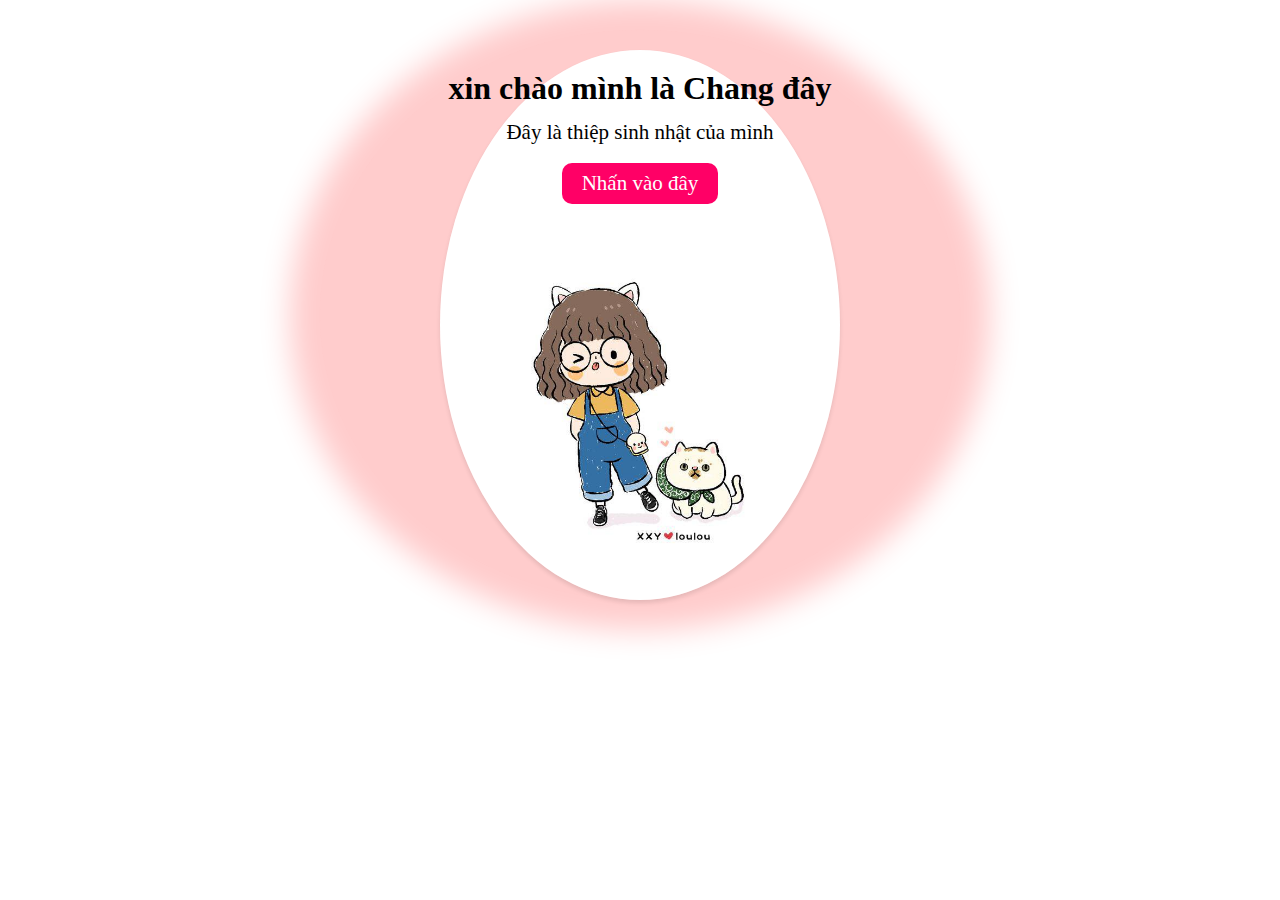
<file: index.html>
<!doctype html>
<html lang="en">
<head>
    <meta charset="UTF-8">
    <meta name="viewport"
          content="width=device-width, user-scalable=no, initial-scale=1.0, maximum-scale=1.0, minimum-scale=1.0">
    <meta http-equiv="X-UA-Compatible" content="ie=edge">
    <title>Document</title>
    <link rel="stylesheet" href="hanabi.css">
    <script src="yokattaa.js"></script>
</head>
<body>
<div class="contariner-all">
    <div class="loggin">
        <div class="img-login">
            <img class="img-trang1" src="../img/trang1.png" alt="">
        </div>
        <div class="title">
            <h1 class="h1-ttt" > xin chào mình là Chang đây </h1>
            <p class="tt-trang"> Đây là thiệp sinh nhật của mình</p>
            <a href="index2.html" class="trang-xem" >
             Nhấn vào đây
            </a>
        </div>

    </div>
</div>
</body>
</html>
</file>
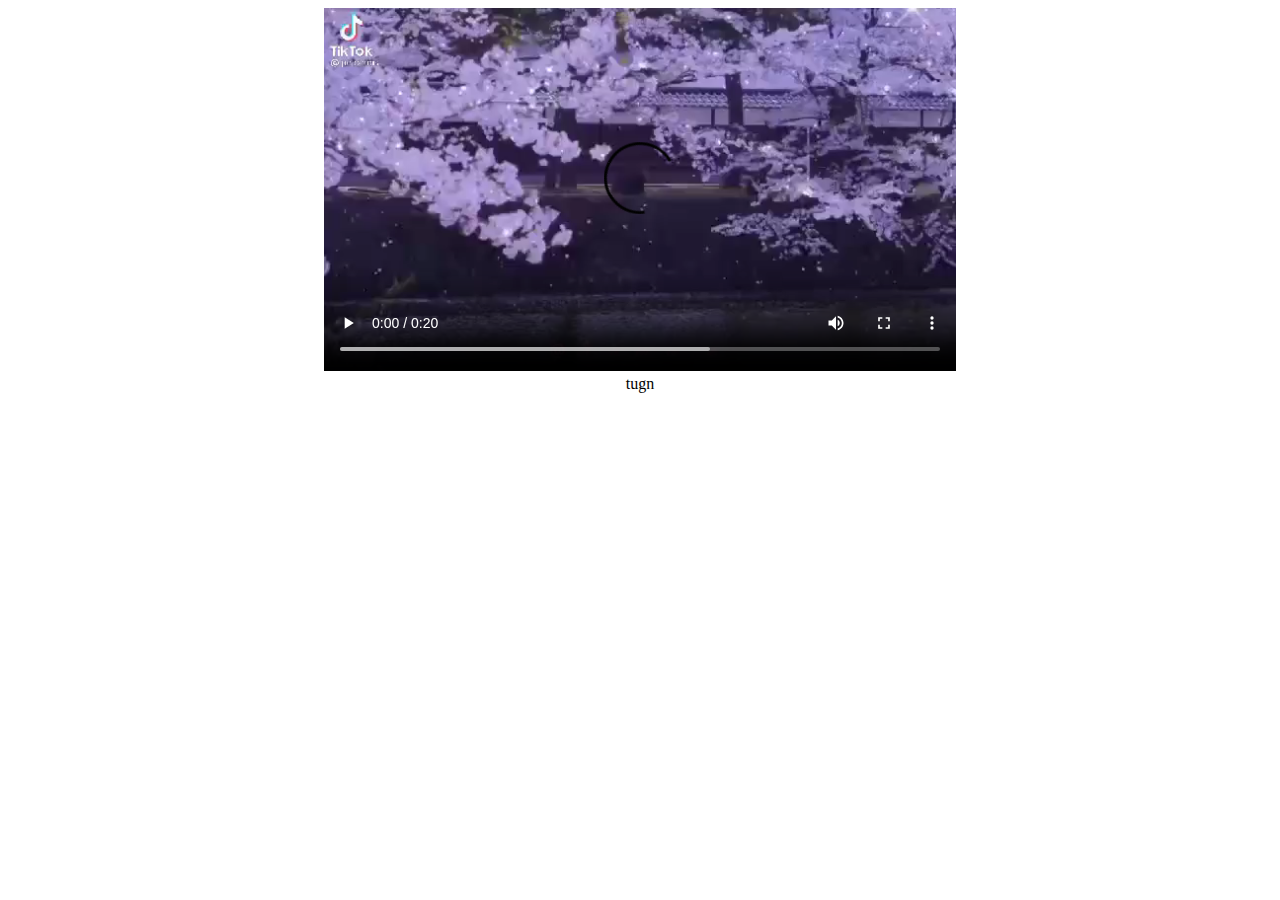
<file: demo.html>
<!doctype html>
<html lang="en">
<head>
    <meta charset="UTF-8">
    <meta name="viewport"
          content="width=device-width, user-scalable=no, initial-scale=1.0, maximum-scale=1.0, minimum-scale=1.0">
    <meta http-equiv="X-UA-Compatible" content="ie=edge">

    <script src="https://code.jquery.com/jquery-3.2.1.min.js"></script>
    <title>video</title>
</head>
<style>
    .video1{
        text-align: center;

    }
    video{
        width: 50%;
    }

</style>
<body>
<div class="video1">
    <video Controls Autoplay Loop  class="tung123">
        <source src="../img/tungson.mp4" type="video/mp4">
    </video>
    <div class="title">
        tugn
    </div>
</div>

</body>
</html>
</file>
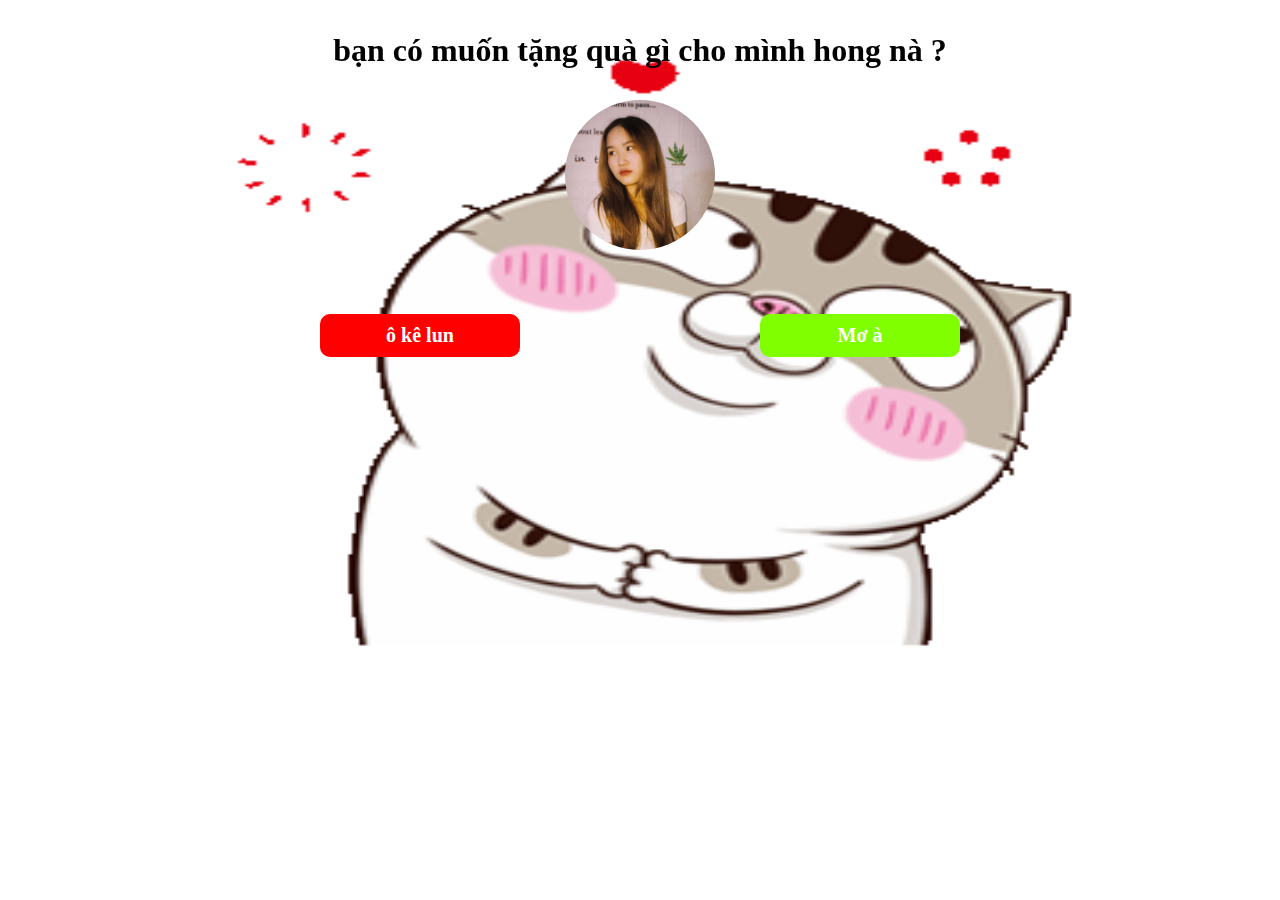
<file: index2.html>
<!doctype html>
<html lang="en">
<head>
    <meta charset="UTF-8">
    <meta name="viewport"
          content="width=device-width, user-scalable=no, initial-scale=1.0, maximum-scale=1.0, minimum-scale=1.0">
    <meta http-equiv="X-UA-Compatible" content="ie=edge">
    <title>Document</title>
    <link rel="stylesheet" href="hanabi.css">
</head>
<body>
<div class="tung">
    <div class="trangchu-all">
        <div class="tt-trangchu">
            <h1 class="h1trangchu">
                bạn có muốn tặng quà gì cho mình hong nà  ? </br>
                <!--                nếu có hãy tặng mình một món quà nhân ngày sinh nhật-->
            </h1>
        </div>
        <div class="img-trangchu">
            <img class="imgtrang3" src="img/trang3.png" height="150px" width="150px"/>
        </div>
        <div class="co-khong">
            <a href="index3.html" class="co">ô kê lun</a>
            <!--            <div class="co2"id="test2">Chả biết</div>-->
            <div class="khong" id="test">Mơ à</div>
        </div>
    </div>

</div>

</body>
</html>
<script src="https://code.jquery.com/jquery-3.2.1.min.js"></script>
<script type="text/javascript">
    $(document).ready(function () {
        $('#test').mouseover(function () {
            var docHeight = $(document).height(),
                docWidth = $(document).width(),
                $div = $('#test'),
                divWidth = $div.width(),
                divHeight = $div.height(),
                heightMax = docHeight - 100,
                widthMax = docWidth - 100;

            $div.css({
                left: Math.floor(Math.random() * 500),
                top: Math.floor(Math.random() * 550)
            });
        });

        if ($(window).width() <= 480) {
            $('#test').click(function () {
                var docHeight = $(document).height(),
                    docWidth = $(document).width(),
                    $div = $('#test'),
                    divWidth = $div.width(),
                    divHeight = $div.height(),
                    heightMax = docHeight + 100,
                    widthMax = docWidth + 100;

                $div.css({
                    left: Math.floor(Math.random() * 300),
                    top: Math.floor(Math.random() * 350)
                });
            });
            // $('#tes
        };

    })



</script>
</file>
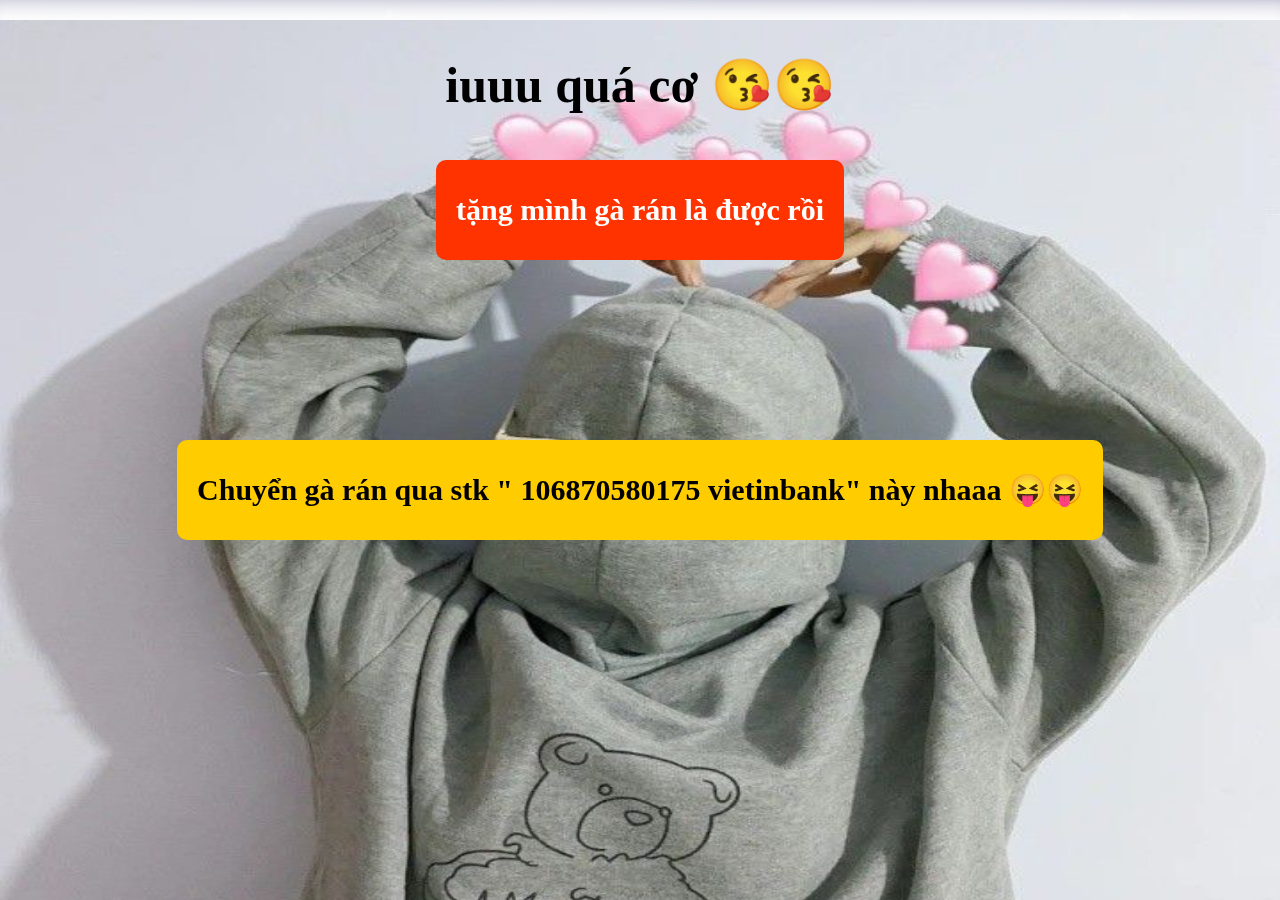
<file: index3.html>
<!doctype html>
<html lang="en">
<head>
    <meta charset="UTF-8">
    <meta name="viewport"
          content="width=device-width, user-scalable=no, initial-scale=1.0, maximum-scale=1.0, minimum-scale=1.0">
    <meta http-equiv="X-UA-Compatible" content="ie=edge">
    <title>Document</title>
    <link rel="stylesheet" href="hanabi.css">
    <script src="https://code.jquery.com/jquery-3.2.1.min.js"></script>
    <script src="yokattaa.js"></script>
</head>
<body>
<div class="hinh333 ">
<!--    <div class="trang-chu-3"  >-->
<!--        <div class="trang33">-->
<!--            <h1 class="tt3"> hãy gửi cho mình 1 lời chúc nào</h1>-->
<!--            <input class="ipnhap" type="text" placeholder="hãy gửi cho mình 1 lời chúc nào">-->
<!--            <div class="gui">Gửi</div>-->
<!--        </div>-->
<!--    </div>-->
<!--    <div class="popup">-->
<!--        <div class="hien">-->
<!--            <h2 class="h2-poup">Bạn thích gì-->
<!--                </br>để mình tặng nào ??</h2>-->
<!--            <a class="chon4">-->
<!--                Chọn-->
<!--            </a>-->
<!--        </div>-->
<!--    </div>-->
    <div class="pupp4" style="display: block">
        <div class="trangchu333">
            <h2 class="khanh1">iuuu quá cơ 😘😘</h2>
            <h2 class="khanh2">tặng mình gà rán là được rồi </h2>
            <h2 class="khanh3">Chuyển gà rán qua stk  " 106870580175 vietinbank"  này  nhaaa 😝😝</h2>
        </div>
    </div>
</div>
</body>


</html>
</file>
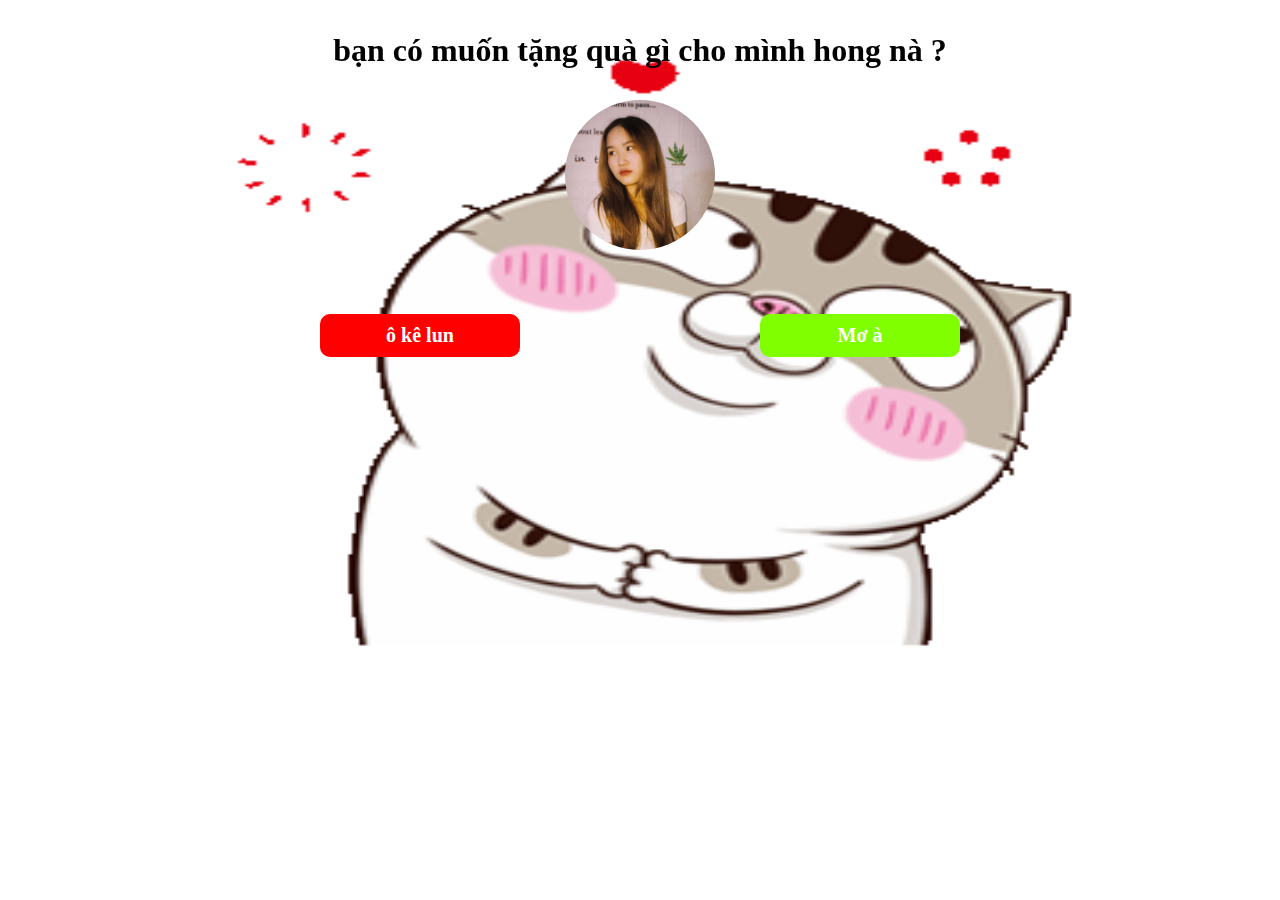
<file: home/index2.html>
<!doctype html>
<html lang="en">
<head>
    <meta charset="UTF-8">
    <meta name="viewport"
          content="width=device-width, user-scalable=no, initial-scale=1.0, maximum-scale=1.0, minimum-scale=1.0">
    <meta http-equiv="X-UA-Compatible" content="ie=edge">
    <title>Document</title>
    <link rel="stylesheet" href="../css/hanabi.css">
</head>
<body>
<div class="tung">
    <div class="trangchu-all">
        <div class="tt-trangchu">
            <h1 class="h1trangchu">
                bạn có muốn tặng quà gì cho mình hong nà  ? </br>
                <!--                nếu có hãy tặng mình một món quà nhân ngày sinh nhật-->
            </h1>
        </div>
        <div class="img-trangchu">
            <img class="imgtrang3" src="../img/trang3.png" height="150px" width="150px"/>
        </div>
        <div class="co-khong">
            <a href="index3.html" class="co">ô kê lun</a>
            <!--            <div class="co2"id="test2">Chả biết</div>-->
            <div class="khong" id="test">Mơ à</div>
        </div>
    </div>

</div>

</body>
</html>
<script src="https://code.jquery.com/jquery-3.2.1.min.js"></script>
<script type="text/javascript">
    $(document).ready(function () {
        $('#test').mouseover(function () {
            var docHeight = $(document).height(),
                docWidth = $(document).width(),
                $div = $('#test'),
                divWidth = $div.width(),
                divHeight = $div.height(),
                heightMax = docHeight - 100,
                widthMax = docWidth - 100;

            $div.css({
                left: Math.floor(Math.random() * 500),
                top: Math.floor(Math.random() * 550)
            });
        });

        if ($(window).width() <= 480) {
            $('#test').click(function () {
                var docHeight = $(document).height(),
                    docWidth = $(document).width(),
                    $div = $('#test'),
                    divWidth = $div.width(),
                    divHeight = $div.height(),
                    heightMax = docHeight + 100,
                    widthMax = docWidth + 100;

                $div.css({
                    left: Math.floor(Math.random() * 300),
                    top: Math.floor(Math.random() * 350)
                });
            });
            // $('#tes
        };

    })



</script>
</file>
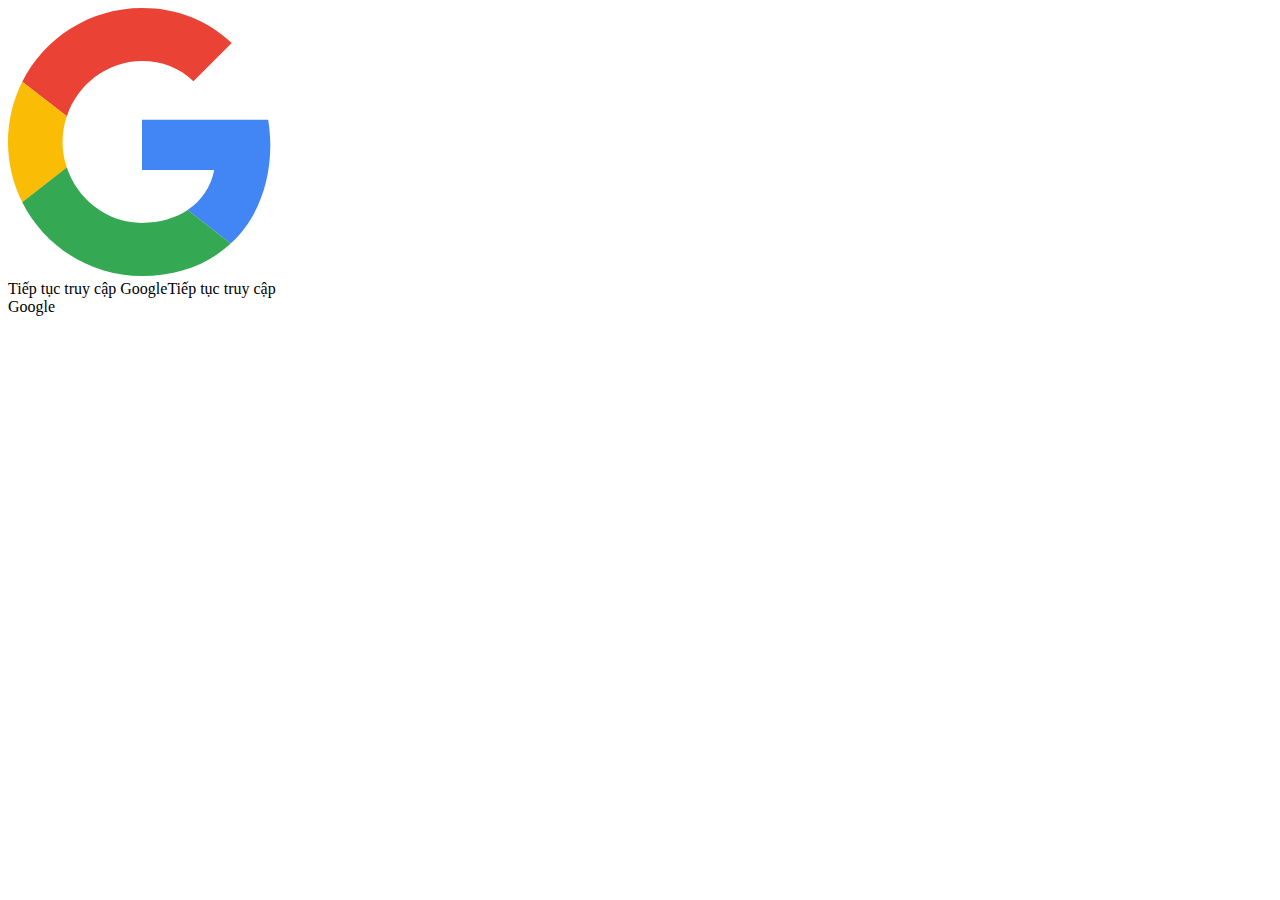
<file: img/Pinonca_files/button.html>
<!DOCTYPE html>
<!-- saved from url=(0242)https://accounts.google.com/gsi/button?size=large&shape=pill&text=continue_with&theme=outline&width=268px&client_id=694505692171-31closf3bcmlt59aeulg2j81ej68j6hk.apps.googleusercontent.com&iframe_id=gsi_731227_842340&as=EoY930e593VXT0RjJObFHA -->
<html lang="vi"><head><meta http-equiv="Content-Type" content="text/html; charset=UTF-8"><title>Sign In - Google Accounts</title><meta name="viewport" content="width=device-width, initial-scale=1.0"><meta name="referrer" content="no-referrer"><style nonce="">@font-face{font-family:'Roboto';font-style:normal;font-weight:400;src:url(//fonts.gstatic.com/s/roboto/v18/KFOmCnqEu92Fr1Mu7WxP.ttf)format('truetype');}@font-face{font-family:'Roboto';font-style:normal;font-weight:500;src:url(//fonts.gstatic.com/s/roboto/v18/KFOlCnqEu92Fr1MmEU9fCxc9.ttf)format('truetype');}@font-face{font-family:'Google Sans';font-style:normal;font-weight:400;src:url(//fonts.gstatic.com/s/googlesans/v14/4UaGrENHsxJlGDuGo1OIlL3Bwps.ttf)format('truetype');}@font-face{font-family:'Google Sans';font-style:normal;font-weight:500;src:url(//fonts.gstatic.com/s/googlesans/v14/4UabrENHsxJlGDuGo1OIlLU94Yt8CwM.ttf)format('truetype');}</style><link rel="stylesheet" href="./m=credential_button_library" nonce=""><script src="./m=credential_button_library(1)" nonce=""></script><style type="text/css">@font-face {
  font-family: 'rbicon';
  src: url(chrome-extension://dipiagiiohfljcicegpgffpbnjmgjcnf/fonts/rbicon.woff2) format("woff2");
  font-weight: normal;
  font-style: normal; }
</style></head><body class="qJTHM"><div id="container" class="haAclf"><div tabindex="0" role="button" aria-labelledby="button-label" class="nsm7Bb-HzV7m-LgbsSe  hJDwNd-SxQuSe i5vt6e-Ia7Qfc JGcpL-RbRzK" style="width:268px; max-width:400px; min-width:min-content;"><div class="nsm7Bb-HzV7m-LgbsSe-MJoBVe"></div><div class="nsm7Bb-HzV7m-LgbsSe-bN97Pc-sM5MNb "><div class="nsm7Bb-HzV7m-LgbsSe-Bz112c"><svg version="1.1" xmlns="http://www.w3.org/2000/svg" viewBox="0 0 48 48" class="LgbsSe-Bz112c"><g><path fill="#EA4335" d="M24 9.5c3.54 0 6.71 1.22 9.21 3.6l6.85-6.85C35.9 2.38 30.47 0 24 0 14.62 0 6.51 5.38 2.56 13.22l7.98 6.19C12.43 13.72 17.74 9.5 24 9.5z"></path><path fill="#4285F4" d="M46.98 24.55c0-1.57-.15-3.09-.38-4.55H24v9.02h12.94c-.58 2.96-2.26 5.48-4.78 7.18l7.73 6c4.51-4.18 7.09-10.36 7.09-17.65z"></path><path fill="#FBBC05" d="M10.53 28.59c-.48-1.45-.76-2.99-.76-4.59s.27-3.14.76-4.59l-7.98-6.19C.92 16.46 0 20.12 0 24c0 3.88.92 7.54 2.56 10.78l7.97-6.19z"></path><path fill="#34A853" d="M24 48c6.48 0 11.93-2.13 15.89-5.81l-7.73-6c-2.15 1.45-4.92 2.3-8.16 2.3-6.26 0-11.57-4.22-13.47-9.91l-7.98 6.19C6.51 42.62 14.62 48 24 48z"></path><path fill="none" d="M0 0h48v48H0z"></path></g></svg></div><span class="nsm7Bb-HzV7m-LgbsSe-BPrWId">Tiếp tục truy cập Google</span><span class="L6cTce" id="button-label">Tiếp tục truy cập Google</span></div></div></div><script nonce="">gis.provider.button.bootstrap('[base64]');</script><div id="rememberry__extension__root" style="all: unset;"></div></body></html>
</file>
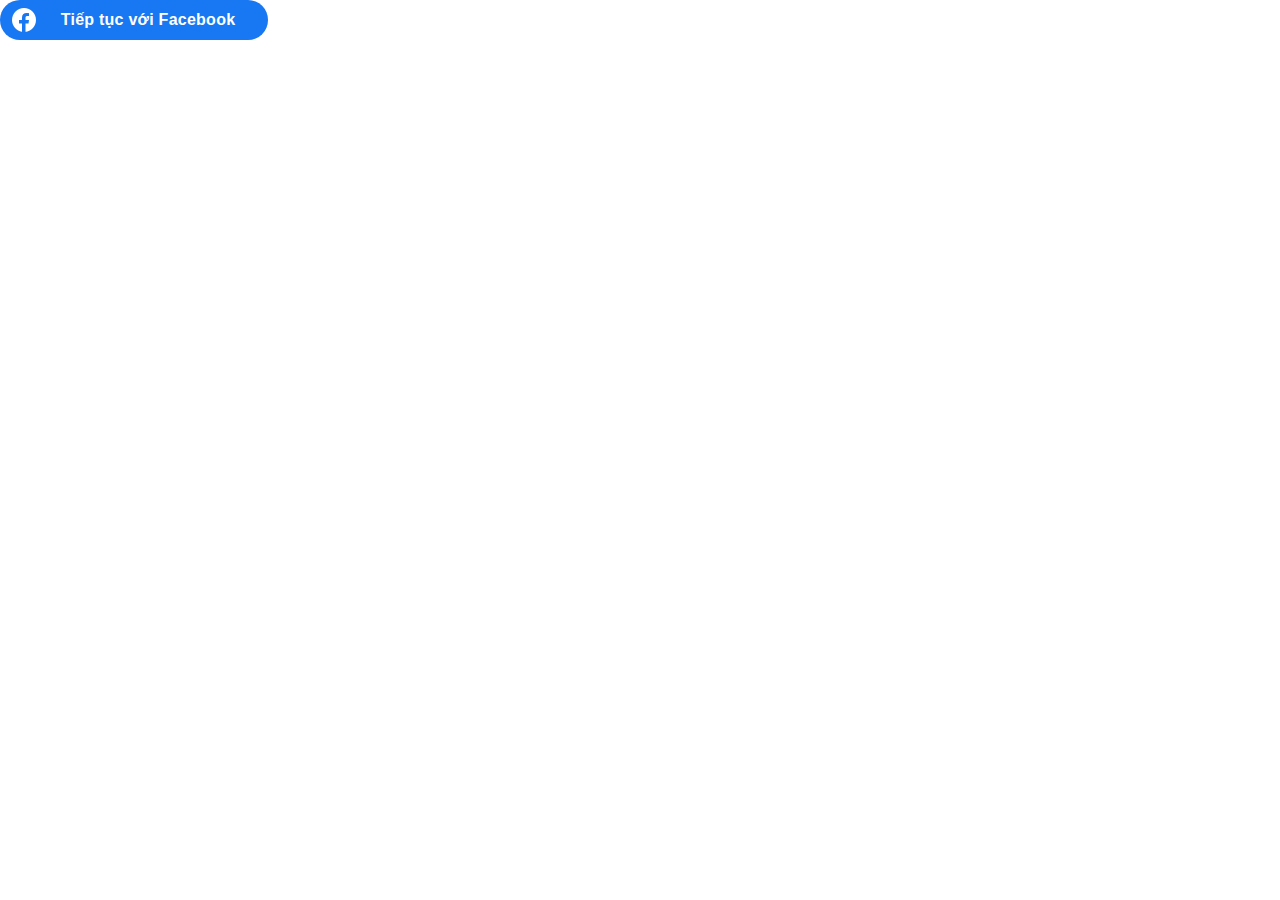
<file: img/Pinonca_files/login_button.html>
<!DOCTYPE html>
<!-- saved from url=(0527)https://www.facebook.com/v2.7/plugins/login_button.php?app_id=274266067164&button_type=continue_with&channel=https%3A%2F%2Fstaticxx.facebook.com%2Fx%2Fconnect%2Fxd_arbiter%2F%3Fversion%3D46%23cb%3Dfbe9e39a6b4314%26domain%3Dwww.pinterest.com%26is_canvas%3Dfalse%26origin%3Dhttps%253A%252F%252Fwww.pinterest.com%252Ff1eddce18253dd4%26relation%3Dparent.parent&container_width=0&layout=rounded&locale=vi_VN&login_text=&scope=public_profile%2Cemail%2Cuser_birthday%2Cuser_friends&sdk=joey&size=large&use_continue_as=true&width=268px -->
<html lang="vi" id="facebook" class="svg "><head><meta http-equiv="Content-Type" content="text/html; charset=UTF-8"><meta name="referrer" content="origin-when-crossorigin" id="meta_referrer"><script nonce="">window._cstart=+new Date();</script><script nonce="">__DEV__=0;var _cavalry={data:{t_cstart:window._cstart},tti:"t_domcontent",log:function(a){this.data[a]=+new Date()},pageid:0,server:"",isb:"",send:function(){this.log("t_creport");var a=this.server+"/platform/cavalry_endpoint.php",b=this.data,c=[];b.t_tti=b[this.tti];this.isb&&(b.fb_isb=this.isb);b.lid=this.pageid;for(var d in b)c.push(encodeURIComponent(d)+"="+encodeURIComponent(b[d]));new Image().src=a+"?"+c.join("&")}};_cavalry.log("t_start");_cavalry.pageid="7006692532514799714-0";</script><title>Facebook</title><style nonce="">._32qa button{opacity:.4}._59ov{height:100%;height:910px;position:relative;top:-10px;width:100%}._5ti_{background-size:cover;height:100%;width:100%}._5tj2{height:900px}._2mm3 ._5a8u .uiBoxGray{background:#fff;margin:0;padding:12px}._5h0c{background-color:transparent;cursor:pointer;display:inline-block;vertical-align:top}._5h0c._5h0d{border-radius:4px;max-width:400px;min-width:240px}._29o8{display:inline-block}._xvm ._5h0c._5h0d{min-width:initial}._5h0c._5h0f{border-radius:3px;max-width:320px;min-width:200px}._xvm ._5h0c._5h0f{min-width:initial}._5h0c._5h0g{border-radius:3px;max-width:200px}._5h0c._5h0h{border-radius:2px;margin:10px 0;max-width:268px}._5h0i{background-color:#4267b2;border-radius:4px;color:#fff}._8_0g ._5h0d ._5h0i{border-radius:20px}._5h0i._88va{background-color:#1877f2}._5h0g ._5h0i{border-radius:3px;height:20px;width:auto}._8_0g ._5h0g ._5h0i{border-radius:10px}._5h0g ._5h0i td:first-child,._5h0g ._xvp._5h0i td:last-child{width:20px}._5h0f ._5h0i{border-radius:3px;height:28px}._8_0g ._5h0f ._5h0i{border-radius:14px}._xvm ._5h0c._5h0f ._5h0i{max-width:240px;min-width:initial;width:auto}._5h0f ._5h0i td:first-child,._5h0f ._xvp._5h0i td:last-child{width:28px}._xvm ._5h0c._5h0d ._5h0i{max-width:272px;min-width:initial;width:auto}._5h0d ._5h0i{height:40px}._5h0d ._5h0i td:first-child,._5h0d ._xvp._5h0i td:last-child{width:40px}._5h0h._5h0c ._5h0i{height:40px;table-layout:auto;width:268px}._5h0c ._5h0j{overflow:none;white-space:nowrap}._5h0c ._5h0k{float:left}._5h0h ._5h0k{height:24px;margin-left:8px}._5h0d td:last-child ._5h0k{margin-left:0}._5h0d ._5h0k{height:24px;margin:8px}._5h0f ._5h0k{height:16px;margin:6px}._5h0g ._5h0k{height:12px;margin:4px}._5h0d ._88va td:last-child ._5h0k{margin-left:0}._5h0d ._88va ._5h0k{margin:8px 8px 8px 12px}._5h0f ._88va ._5h0k{margin:6px 6px 6px 8px}._5h0g ._88va ._5h0k{margin:4px 4px 4px 8px}._5h0o{border:none;font-family:Helvetica, Arial, sans-serif;letter-spacing:.25px;overflow:hidden;text-align:center;text-overflow:clip;white-space:nowrap}._5h0g ._5h0o{font-size:11px;max-width:150px;padding:0 8px 0 2px}._5h0g ._8kto{font-weight:bold;padding-top:2px}._5h0f ._5h0o{font-size:13px;margin-right:8px}._5h0f ._8kto{font-size:13px;font-weight:bold;margin-right:8px}._xvm ._5h0f ._5h0q ._5h0o{margin:0 12px 0 6px;max-width:166px}._xvm ._5h0f ._8jam ._5h0o{margin-right:12px;max-width:166px}._5h0d ._5h0o{font-size:16px;margin-right:12px}._5h0d ._8kto{font-weight:bold;padding-top:1px}._xvm ._5h0d ._5h0o{margin:0 24px 0 12px}._xvm ._5h0d ._88va ._5h0o{margin-left:0;margin-right:12px}._xvm ._5h0d ._5h0q ._5h0o{margin:0 12px 0 4px;max-width:176px}._xvm ._5h0d ._8jam ._5h0o{margin-right:12px;max-width:176px}._5h0h ._5h0o{font-size:15px;font-weight:bold;letter-spacing:normal;line-height:16px;padding:0 22px;white-space:normal}._5h0h ._5h0o._4lqf{font-size:12px;line-height:14px}._5h0h ._5h0s{max-width:100%}._5h0t{float:right;vertical-align:top}._5h0c._5h0g ._5h0t{border-bottom-right-radius:3px;border-top-right-radius:3px;height:20px;width:20px}._8_0g ._5h0c._5h0g ._5h0t{border-radius:50%;height:16px;margin-right:1px;width:16px}._5h0c._5h0f ._5h0t{border-bottom-right-radius:3px;border-top-right-radius:3px;height:28px;width:28px}._8_0g ._5h0c._5h0f ._5h0t{border-radius:50%;height:24px;margin-right:2px;width:24px}._xvm ._5h0c._5h0d td:first-child ._5h0t{margin-right:8px}._5h0c._5h0d td:first-child ._5h0t{border-bottom-left-radius:4px;border-bottom-right-radius:0;border-top-left-radius:4px;border-top-right-radius:0}._5h0c._5h0d ._5h0t{border-bottom-right-radius:4px;border-top-right-radius:4px;height:40px;width:40px}._8_0g ._5h0c._5h0d ._5h0t{border-radius:50%;height:34px;margin-right:3px;width:34px}._5h0c._5h0h ._5h0t{border-bottom-right-radius:2px;border-top-right-radius:2px;height:40px;width:40px}._8_0g ._5h0c._5h0h ._5h0t{border-radius:50%;height:34px;margin-right:3px;width:34px}._5h0c._5h0g ._88va ._5h0t{height:20px;width:20px}._8_0g ._5h0c._5h0f ._88va ._5h0t{height:16px;width:16px}._5h0c._5h0f ._88va ._5h0t{height:28px;width:28px}._8_0g ._5h0c._5h0f ._88va ._5h0t{height:24px;width:24px}._5h0c._5h0d ._88va ._5h0t{height:40px;width:40px}._8_0g ._5h0c._5h0d ._88va ._5h0t{height:34px;width:34px}._5h0c._5h0h ._88va ._5h0t{height:40px;width:40px}._8_0g ._5h0c._5h0h ._88va ._5h0t{height:34px;width:34px}._8jan{background-color:rgba(9, 30, 66);border-radius:inherit;height:100%;left:0;opacity:0;position:absolute;top:0;width:100%}._8jan:active{opacity:.3}body.plugin{background:transparent;font-family:Helvetica, Arial, sans-serif;line-height:1.28;overflow:hidden;-webkit-text-size-adjust:none}.plugin,.plugin button,.plugin input,.plugin label,.plugin select,.plugin td,.plugin textarea{font-size:11px}html{touch-action:manipulation}body{background:#fff;color:#1c1e21;direction:ltr;line-height:1.34;margin:0;padding:0;unicode-bidi:embed}body,button,input,label,select,td,textarea{font-family:Helvetica, Arial, sans-serif;font-size:12px}h1,h2,h3,h4,h5,h6{color:#1c1e21;font-size:13px;font-weight:600;margin:0;padding:0}h1{font-size:14px}h4,h5,h6{font-size:12px}p{margin:1em 0}b,strong{font-weight:600}a{color:#385898;cursor:pointer;text-decoration:none}button{margin:0}a:hover{text-decoration:underline}img{border:0}td,td.label{text-align:left}dd{color:#000}dt{color:#606770}ul{list-style-type:none;margin:0;padding:0}abbr{border-bottom:none;text-decoration:none}hr{background:#dadde1;border-width:0;color:#dadde1;height:1px}.clearfix:after{clear:both;content:'.';display:block;font-size:0;height:0;line-height:0;visibility:hidden}.clearfix{zoom:1}.datawrap{word-wrap:break-word}.word_break{display:inline-block}.ellipsis{overflow:hidden;text-overflow:ellipsis;white-space:nowrap}.aero{opacity:.5}.column{float:left}.center{margin-left:auto;margin-right:auto}#facebook .hidden_elem{display:none!important}#facebook .invisible_elem{visibility:hidden}#facebook .accessible_elem{clip:rect(1px, 1px, 1px, 1px);height:1px;overflow:hidden;position:absolute;white-space:nowrap;width:1px}#facebook .accessible_elem_offset{margin:-1px}.direction_ltr{direction:ltr}.direction_rtl{direction:rtl}.text_align_ltr{text-align:left}.text_align_rtl{text-align:right}._51mz{border:0;border-collapse:collapse;border-spacing:0}._5f0n{table-layout:fixed;width:100%}.uiGrid .vTop{vertical-align:top}.uiGrid .vMid{vertical-align:middle}.uiGrid .vBot{vertical-align:bottom}.uiGrid .hLeft{text-align:left}.uiGrid .hCent{text-align:center}.uiGrid .hRght{text-align:right}._51mx:first-child>._51m-{padding-top:0}._51mx:last-child>._51m-{padding-bottom:0}._51mz ._51mw{padding-right:0}._51mz ._51m-:first-child{padding-left:0}._51mz._4r9u{border-radius:50%;overflow:hidden}._4mr9{-webkit-touch-callout:none;-webkit-user-select:none}._li._li._li{overflow:initial}._910i._li._li._li{overflow:hidden}._9053 ._li._li._li{overflow-x:hidden}._72b0{position:relative;z-index:0}.registration ._li._9bpz{background-color:#f0f2f5}._li ._9bp-{padding-top:5px;text-align:center}._li ._9bp- .fb_logo{height:100px}._li ._9l09{padding-top:5px;text-align:center}._li ._9l09 .fb_logo{height:80px;padding-top:72px}.uiLayer{outline:none}._4qba{font-style:inherit}._4qbb,._4qbc,._4qbd{background:none;font-style:inherit;padding:0;width:auto}._4qbd{border-bottom:1px solid #f99}._4qbb,._4qbc{border-bottom:1px solid #999}._4qbb:hover,._4qbc:hover,._4qbd:hover{background-color:#fcc;border-top:1px solid #ccc;cursor:help}</style><script nonce="">window.ServerJSQueue=function(){var a=[],b,c;return{add:function(c){!b?a.push(c):typeof c==="function"?c():b.handle(c)},run:function(){if(!window.require)return;var d;c=window.require("ServerJSDefine");for(d=0;d<a.length;d++)a[d].define&&typeof a[d]!=="function"&&(c.handleDefines(a[d].define),delete a[d].define);b=new(window.require("ServerJS"))();for(d=0;d<a.length;d++)typeof a[d]==="function"?a[d]():b.handle(a[d])}}}();document.write=function(){},window.onloadRegister_DEPRECATED=function(){},window.onafterloadRegister_DEPRECATED=function(){},window.ServerJSAsyncLoader=function(){var a=!1,b=!1,c={loaded:1,complete:1},d=function(){},e=document,f=!1,g=!1;function h(){e.readyState in c&&(e.detachEvent("onreadystatechange",h),d("t_domcontent"))}function i(){!g&&window._cavalry&&a&&b&&(d("t_layout"),d("t_onload"),d("t_paint"),_cavalry.send(),g=!0)}function j(){!f&&b&&(f=!0,ServerJSQueue.run())}function k(a,b){if("onreadystatechange"in a)a.onreadystatechange=function(){a.readyState in c&&(a.onreadystatechange=null,b())};else if(a.addEventListener){var d=function(){b(),a.removeEventListener("load",d,!1)};a.addEventListener("load",d,!1)}}function l(a){var c=e.createElement("script");if(c.readyState&&c.readyState==="uninitialized"){k(c,function(){b=!0,i()});c.src=a;return!0}else if(typeof XMLHttpRequest!=="undefined"){c=new XMLHttpRequest();if("withCredentials"in c){c.onloadend=function(){b=!0,i()};c.open("GET",a,!0);c.send(null);return!0}}}function m(){e.onkeydown=e.onmouseover=e.onclick=onfocus=null,ServerJSAsyncLoader.execute()}function n(){(e.body.offsetWidth===0||e.body.offsetHeight===0)&&m()}window._cavalry&&(d=function(a){_cavalry.log(a)},window.addEventListener?window.addEventListener("DOMContentLoaded",function(){d("t_domcontent")},!1):e.attachEvent&&e.attachEvent("onreadystatechange",h));window.onload=function(){a=!0,j(),i()};return{run:function(a){this.file=a,this.execute()},load:function(b){this.file=b;if(!l(b)){this.run(b);return}window.onload=function(){a=!0,i(),n()};e.onkeydown=e.onmouseover=e.onclick=onfocus=m},execute:function(a){var c=e.createElement("script");c.src=ServerJSAsyncLoader.file;c.async=!0;k(c,function(){b=!0,j(),a&&a(),i()});e.getElementsByTagName("head")[0].appendChild(c)},wakeUp:function(a,b,c){function d(){window.require("Arbiter").inform(a,b,c)}f?d():this.execute(d)}}}();ServerJSAsyncLoader.run("https:\/\/static.xx.fbcdn.net\/rsrc.php\/v3iJ044\/y6\/l\/vi_VN\/IkdlG4dy2F7.js?_nc_x=NFTFWTdOJaG");</script><script src="./IkdlG4dy2F7.js.tải xuống" async=""></script><script nonce="">ServerJSQueue.add(function(){requireLazy(["HasteSupportData"],function(m){m.handle({"clpData":{"1744178":{"r":1,"s":1},"1814852":{"r":1},"1838142":{"r":1,"s":1},"1743619":{"r":1},"1828905":{"r":1,"s":1}},"gkxData":{"708253":{"result":false,"hash":"AT5n4hBL3YTMnQWt98M"},"996940":{"result":false,"hash":"AT7opYuEGy3sjG1aiZY"},"1073500":{"result":true,"hash":"AT7aJmfnqWyioxOOCUc"},"1224637":{"result":false,"hash":"AT7JRluWxuwDm3XzNts"},"1263340":{"result":false,"hash":"AT5bwizWgDaFQudmSuE"},"3752":{"result":false,"hash":"AT6eS5UTkkMp_xbPvCY"},"3831":{"result":false,"hash":"AT4W23lQ0XxAZniMfgQ"},"1217157":{"result":false,"hash":"AT6B7YmllOsArnK6ozo"},"1554827":{"result":false,"hash":"AT7zueGLhGo0cT5xVsQ"},"1738486":{"result":false,"hash":"AT4cX37oQco6DwhUNh8"},"676837":{"result":false,"hash":"AT4N8wBZA8ctCdHwXPg"},"1167394":{"result":false,"hash":"AT7BpN-tlUPwbIIF3pA"},"176":{"result":true,"hash":"AT4NwIszPuVVxWDOM-s"},"1857581":{"result":false,"hash":"AT5yTxGMp6le0PAtJTQ"}},"qplData":{"891":{}}})});});ServerJSQueue.add({"require":[["markJSEnabled"],["lowerDomain"]]});</script><script nonce="">(function(){var a=document.createElement("div");a.innerHTML="<svg/>";if(a.firstChild&&a.firstChild.namespaceURI==="http://www.w3.org/2000/svg"){a=document.documentElement;a.className=a.className.replace("no_svg","svg")}})();</script></head><body dir="ltr" class="plugin _4mr9 chrome webkit win x1 Locale_vi_VN"><div class="_li"><div class="pluginSkinLight pluginFontHelvetica"><div class="pluginLoginButton pluginLoginButtonlarge _8_0g" id="u_0_0_hh" style="width: 268px;"><div><div class="_29o8" id="u_0_1_Ge"><div class="_5h0c _5h0d" style="width: 268px;" role="button" tabindex="0"><table class="uiGrid _51mz _5h0i _88va _5f0n" cellspacing="0" cellpadding="0"><tbody><tr class="_51mx"><td class="_51m-"><div class="_5h0j"><span class="_5h0k"><img class="img" src="./szGrb_tkxMW.png" alt="" width="24" height="24"></span></div></td><td class="_51m- _51mw"><div class="_5h0s"><div class="_5h0o _8kto">Tiếp tục với Facebook</div></div></td></tr><tr class="_51mx"><td class="_51m-"><span class="_8jan"></span></td><td class="_51m-"></td></tr></tbody></table></div></div></div><script nonce="">(function(width, height, id, callback, origin, domain) { if(id){var e=document.getElementById(id);if(width!==-1)e.style.width=width+"px";else{width=e.offsetWidth;if(window.getComputedStyle){var computed=getComputedStyle(e);computed&&(width=Math.ceil(parseFloat(computed.width))||e.offsetWidth)}}height===-1&&(height=e.offsetHeight)}var message="type=resize&cb="+callback+"&width="+width+"&height="+height;; (function(){var a=window.parent;window.opener!=null&&typeof window.opener.postMessage==="function"&&(relation==="opener.parent"?a=window.opener.parent:a=window.opener);var b=!0;function c(a){var b=window.location.hostname.match(/\.(facebook\.sg|facebookcorewwwi\.(?:test)?onion|facebookwkhpilnemxj7asaniu7vnjjbiltxjqhye3mhbshg7kx5tfyd\.onion)$/);b=b?b[1]:"facebook.com";var c=new Image();c.crossOrigin="anonymous";c.src="https://www."+b+"/platform/scribe_endpoint.php/?c=jssdk_error&m="+encodeURIComponent(JSON.stringify(a))}function d(){if(a===window)window.close(),window.open("","_self",""),window.close(),!window.closed&&closeURI&&window.location.replace(closeURI);else try{a.postMessage(message,origin)}catch(a){b?(b=!1,window.setTimeout(d,200)):c({error:"POST_MESSAGE",extra:{message:a.message+", html/js/connect/XDDialogResponsePurePostMessage.js:53"}})}}function e(){__fbNative.postMessage(message,origin)}window==top&&/FBAN\/\w+;/i.test(navigator.userAgent)&&!/FBAN\/mLite;/.test(navigator.userAgent)?window.__fbNative&&__fbNative.postMessage?e():window.addEventListener("fbNativeReady",e):d()})();; })(268, -1, "u_0_0_hh", "fbe9e39a6b4314", "https:\/\/www.pinterest.com", "www.pinterest.com");</script></div></div></div><script nonce="">function envFlush(a){function b(b){for(var c in a)b[c]=a[c]}window.requireLazy?window.requireLazy(["Env"],b):(window.Env=window.Env||{},b(window.Env))}envFlush({"ajaxpipe_token":"AXgBjkBL5zmGMCxgQD0"});</script><script nonce="">ServerJSQueue.add(function(){requireLazy(["Bootloader"],function(b){b.enableBootload({"QPLInspector":{"r":[],"be":1},"ODS":{"r":[],"be":1},"TransportSelectingClientSingleton":{"r":[],"rds":{"m":["ContextualConfig","BladeRunnerClient","DGWRequestStreamClient","MqttLongPollingRunner","BanzaiScuba_DEPRECATED"],"r":[]},"be":1},"RequestStreamCommonRequestStreamCommonTypes":{"r":[],"be":1}})});});</script><script>ServerJSQueue.add({"define":[["BootloaderConfig",[],{"deferBootloads":false,"jsRetries":[200,500],"jsRetryAbortNum":2,"jsRetryAbortTime":5,"silentDups":false,"hypStep4":false,"phdOn":false},329],["CSSLoaderConfig",[],{"timeout":5000,"modulePrefix":"BLCSS:","loadEventSupported":true},619],["CurrentCommunityInitialData",[],{},490],["CurrentEnvironment",[],{"facebookdotcom":true,"messengerdotcom":false,"workplacedotcom":false,"instagramdotcom":false},827],["DTSGInitialData",[],{"token":"AQE0VxciLbbrdfU:44:1630935591"},258],["ISB",[],{},330],["JSSDKRuntimeConfig",[],{"locale":"vi_VN","revision":"1004382687","rtl":false,"sdkab":null,"sdkns":"","sdkurl":"https:\/\/www.facebook.com\/plugins\/login_button.php"},384],["LSD",[],{"token":"aqSWZ_2p-pLRCaMqQr4--M"},323],["ServerNonce",[],{"ServerNonce":"rE-jK64by-HtA5uKJuhLY2"},141],["SiteData",[],{"server_revision":1004382687,"client_revision":1004382687,"tier":"","push_phase":"C3","pkg_cohort":"BP:plugin_default_pkg","haste_session":"18881.BP:plugin_default_pkg.2.0.0.0.0","pr":1,"haste_site":"www","be_one_ahead":false,"ir_on":true,"is_rtl":false,"is_comet":false,"is_experimental_tier":false,"is_jit_warmed_up":true,"hsi":"7006692532514799714-0","semr_host_bucket":"6","bl_hash_version":2,"skip_rd_bl":true,"comet_env":0,"spin":0,"__spin_r":1004382687,"__spin_b":"trunk","__spin_t":1631372732,"vip":"157.240.199.35"},317],["SprinkleConfig",[],{"param_name":"jazoest","version":2,"should_randomize":false},2111],["UrlMapConfig",[],{"www":"www.facebook.com","m":"m.facebook.com","business":"business.facebook.com","api":"api.facebook.com","api_read":"api-read.facebook.com","graph":"graph.facebook.com","an":"an.facebook.com","fbcdn":"static.xx.fbcdn.net","cdn":"staticxx.facebook.com","graph_facebook":"graph.facebook.com","graph_gaming":"graph.fb.gg","graph_instagram":"graph.instagram.com","www_instagram":"www.instagram.com"},73],["UserAgentData",[],{"browserArchitecture":"64","browserFullVersion":"93.0.4577.63","browserMinorVersion":0,"browserName":"Chrome","browserVersion":93,"deviceName":"Unknown","engineName":"WebKit","engineVersion":"537.36","platformArchitecture":"64","platformName":"Windows","platformVersion":"10","platformFullVersion":"10"},527],["PromiseUsePolyfillSetImmediateGK",[],{"www_always_use_polyfill_setimmediate":false},2190],["KSConfig",[],{"killed":{"__set":["MLHUB_FLOW_AUTOREFRESH_SEARCH","NEKO_DISABLE_CREATE_FOR_SAP","EO_DISABLE_SYSTEM_SERIAL_NUMBER_FREE_TYPING_IN_CPE_NON_CLIENT","MOBILITY_KILL_OLD_VISIBILITY_POSITION_SETTING","WORKPLACE_DISPLAY_TEXT_EVIDENCE_REPORTING","BUSINESS_INVITE_FLOW_WITH_SELLER_PROFILE","ADS_TEMPLATE_UNIFICATION_IN_IG_STORIES","DCP_CYCLE_COUNT_CLASSIFICATION_UI","BUY_AT_UI_LINE_DELETE","BUSINESS_GRAPH_SETTING_APP_ASSIGNED_USERS_NEW_API","BUSINESS_GRAPH_SETTING_BU_ASSIGNED_USERS_NEW_API","BUSINESS_GRAPH_SETTING_ESG_ASSIGNED_USERS_NEW_API","BUSINESS_GRAPH_SETTING_PRODUCT_CATALOG_ASSIGNED_USERS_NEW_API","BUSINESS_GRAPH_SETTING_SESG_ASSIGNED_USERS_NEW_API","BUSINESS_GRAPH_SETTING_WABA_ASSIGNED_USERS_NEW_API","ADS_PLACEMENT_FIX_PUBLISHER_PLATFORMS_MUTATION","FORCE_FETCH_BOOSTED_COMPONENT_AFTER_ADS_CREATION","VIDEO_DIMENSIONS_FROM_PLAYER_IN_UPLOAD_DIALOG","SNIVY_GROUP_BY_EVENT_TRACE_ID_AND_NAME","ADS_STORE_VISITS_METRICS_DEPRECATION","DYNAMIC_ADS_SET_CATALOG_AND_PRODUCT_SET_TOGETHER","AD_DRAFT_ENABLE_SYNCRHONOUS_FRAGMENT_VALIDATION","NEKO_ENABLE_RESET_SAP_FOR_CREATE_AD_SET_CONTEXTUAL","SEPARATE_MESSAGING_COMACTIVITY_PAGE_PERMS","LAB_NET_NEW_UI_RELEASE","POCKET_MONSTERS_CREATE","POCKET_MONSTERS_DELETE","SRT_BANZAI_SRT_CORE_LOGGER","SRT_BANZAI_SRT_MAIN_LOGGER","SIMPL_SAMPLING_HEALTH_CARD","WORKPLACE_PLATFORM_SECURE_APPS_MAILBOXES","POCKET_MONSTERS_UPDATE_NAME","ADS_INTEGRATION_PORTAL_RELAY_LIVE","IC_DISABLE_MERGE_TOOL_FEED_CHECK_FOR_REPLACE_SCHEDULE","INTERN_TYPEAHEAD_USE_RELAY_ENVIRONMENT_FROM_CONTEXT","WIT_CCPA_NOTICE_UPDATE","MESSENGER_WEB_DISABLE_REQUEST_TIMEOUT","ADS_EPD_IMPACTED_ADVERTISER_MIGRATE_XCONTROLLER","RECRUITING_CANDIDATE_PORTAL_ACCOUNT_DELETION_CARD","SHOPS_MANDATORY_PIXEL_FOR_COMMERCE_OPPORTUNITIES"]},"ko":{"__set":["3OsLvnSHNTt","1G7wJ6bJt9K","9NpkGYwzrPG","3oh5Mw86USj","8NAceEy9JZo","7FOIzos6XJX","6xuJHOrdskA","75fREERrb3F","rf8JEPGgOi","4j36SVzvP3w","4NSq3ZC4ScE","53gCxKq281G","3yzzwBY7Npj","1onzIv0jH6H","8PlKuowafe8","1ntjZ2zgf03","4SIH2GRVX5W","2dhqRnqXGLQ","2WgiNOrHVuC","amKHb4Cw4WI","5mNEXob0nTj","8rDvN9vWdAK","9cL5o2kjfZo","5BdzWGmfvrA","DDZhogI19W","acrJTh9WGdp","1oOE64fL4wO","9Gd8qgRxn8z","MPMaqnqZ9c","4MzX0ipjWq","5XCz1h9Iaw3","7r6mSP7ofr2","5zgf0XOYSz7","6DGPLrRdyts","65QXccYPZEf","4Dw9FnRd3R6","afo9WVJs5sX","aWxCyi1sEC7","9kCSDzzr8fu","6hGlbtMHqfJ"]}},2580],["DataStoreConfig",[],{"expandoKey":"__FB_STORE","useExpando":true},2915],["ImmediateImplementationExperiments",[],{"prefer_message_channel":true},3419],["DTSGInitData",[],{"token":"AQE0VxciLbbrdfU:44:1630935591","async_get_token":"AQzFid9DFO_QCrskRg2RFLnd1jPZfbOsRl4BDMASbmeCPnn7:44:1630935591"},3515],["UriNeedRawQuerySVConfig",[],{"uris":["dms.netmng.com","doubleclick.net","r.msn.com","watchit.sky.com","graphite.instagram.com","www.kfc.co.th","learn.pantheon.io","www.landmarkshops.in","www.ncl.com","s0.wp.com","www.tatacliq.com","bs.serving-sys.com","kohls.com","lazada.co.th","xg4ken.com","technopark.ru","officedepot.com.mx","bestbuy.com.mx","booking.com"]},3871],["InitialCookieConsent",[],{"deferCookies":false,"initialConsent":{"__set":[1,2]},"noCookies":false,"shouldShowCookieBanner":false},4328],["TrustedTypesConfig",[],{"useTrustedTypes":false,"reportOnly":false},4548],["WebConnectionClassServerGuess",[],{"connectionClass":"EXCELLENT"},4705],["CometAltpayJsSdkIframeAllowedDomains",[],{"allowed_domains":["https:\/\/live.adyen.com","https:\/\/integration-facebook.payu.in","https:\/\/facebook.payulatam.com","https:\/\/secure.payu.com","https:\/\/facebook.dlocal.com","https:\/\/buy2.boku.com"]},4920],["BootloaderEndpointConfig",[],{"debugNoBatching":false,"endpointURI":"https:\/\/www.facebook.com\/ajax\/bootloader-endpoint\/"},5094],["IntlCurrentLocale",[],{"code":"vi_VN"},5954],["PlatformVersions",[],{"LATEST":"v11.0","versions":{"UNVERSIONED":"unversioned","V1_0":"v1.0","V2_0":"v2.0","V2_1":"v2.1","V2_2":"v2.2","V2_3":"v2.3","V2_4":"v2.4","V2_5":"v2.5","V2_6":"v2.6","V2_7":"v2.7","V2_8":"v2.8","V2_9":"v2.9","V2_10":"v2.10","V2_11":"v2.11","V2_12":"v2.12","V3_0":"v3.0","V3_1":"v3.1","V3_2":"v3.2","V3_3":"v3.3","V4_0":"v4.0","V5_0":"v5.0","V6_0":"v6.0","V7_0":"v7.0","V8_0":"v8.0","V9_0":"v9.0","V10_0":"v10.0","V11_0":"v11.0"}},1254],["ServerTimeData",[],{"serverTime":1631372732827,"timeOfRequestStart":1631372732793,"timeOfResponseStart":1631372732793},5943],["CookieCoreConfig",[],{"c_user":{"s":"None"},"cppo":{"t":86400,"s":"None"},"dpr":{"t":604800,"s":"None"},"fbl_ci":{"t":31536000,"s":"None"},"fbl_cs":{"t":31536000,"s":"None"},"fbl_st":{"t":31536000,"s":"Strict"},"i_user":{"s":"None"},"js_ver":{"t":604800,"s":"None"},"locale":{"t":604800,"s":"None"},"m_pixel_ratio":{"t":604800,"s":"None"},"noscript":{"s":"None"},"presence":{"t":2592000,"s":"None"},"sfau":{"s":"None"},"usida":{"s":"None"},"vpd":{"t":5184000,"s":"Lax"},"wd":{"t":604800,"s":"Lax"},"x-referer":{"s":"None"},"x-src":{"t":1,"s":"None"}},2104],["CookieCoreLoggingConfig",[],{"maximumIgnorableStallMs":16.67,"sampleRate":9.7e-5,"sampleRateClassic":1.0e-10,"sampleRateFastStale":1.0e-8},3401],["TrackingConfig",[],{"domain":"https:\/\/pixel.facebook.com"},325],["ZeroRewriteRules",[],{"rewrite_rules":{},"whitelist":{"\/hr\/r":1,"\/hr\/p":1,"\/zero\/unsupported_browser\/":1,"\/zero\/policy\/optin":1,"\/zero\/optin\/write\/":1,"\/zero\/optin\/legal\/":1,"\/zero\/optin\/free\/":1,"\/about\/privacy\/":1,"\/about\/privacy\/update\/":1,"\/about\/privacy\/update":1,"\/zero\/toggle\/welcome\/":1,"\/zero\/toggle\/nux\/":1,"\/zero\/toggle\/settings\/":1,"\/fup\/interstitial\/":1,"\/work\/landing":1,"\/work\/login\/":1,"\/work\/email\/":1,"\/ai.php":1,"\/js_dialog_resources\/dialog_descriptions_android.json":0,"\/connect\/jsdialog\/MPlatformAppInvitesJSDialog\/":0,"\/connect\/jsdialog\/MPlatformOAuthShimJSDialog\/":0,"\/connect\/jsdialog\/MPlatformLikeJSDialog\/":0,"\/qp\/interstitial\/":1,"\/qp\/action\/redirect\/":1,"\/qp\/action\/close\/":1,"\/zero\/support\/ineligible\/":1,"\/zero_balance_redirect\/":1,"\/zero_balance_redirect":1,"\/zero_balance_redirect\/l\/":1,"\/l.php":1,"\/lsr.php":1,"\/ajax\/dtsg\/":1,"\/checkpoint\/block\/":1,"\/exitdsite":1,"\/zero\/balance\/pixel\/":1,"\/zero\/balance\/":1,"\/zero\/balance\/carrier_landing\/":1,"\/zero\/flex\/logging\/":1,"\/tr":1,"\/tr\/":1,"\/sem_campaigns\/sem_pixel_test\/":1,"\/bookmarks\/flyout\/body\/":1,"\/zero\/subno\/":1,"\/confirmemail.php":1,"\/policies\/":1,"\/mobile\/internetdotorg\/classifier\/":1,"\/zero\/dogfooding":1,"\/xti.php":1,"\/zero\/fblite\/config\/":1,"\/hr\/zsh\/wc\/":1,"\/ajax\/bootloader-endpoint\/":1,"\/mobile\/zero\/carrier_page\/":1,"\/mobile\/zero\/carrier_page\/education_page\/":1,"\/mobile\/zero\/carrier_page\/feature_switch\/":1,"\/mobile\/zero\/carrier_page\/settings_page\/":1,"\/aloha_check_build":1,"\/upsell\/zbd\/softnudge\/":1,"\/mobile\/zero\/af_transition\/":1,"\/mobile\/zero\/af_transition\/action\/":1,"\/mobile\/zero\/freemium\/":1,"\/mobile\/zero\/freemium\/redirect\/":1,"\/mobile\/zero\/freemium\/zero_fup\/":1,"\/privacy\/policy\/":1,"\/privacy\/center\/":1,"\/4oh4.php":1,"\/autologin.php":1,"\/birthday_help.php":1,"\/checkpoint\/":1,"\/contact-importer\/":1,"\/cr.php":1,"\/legal\/terms\/":1,"\/login.php":1,"\/login\/":1,"\/mobile\/account\/":1,"\/n\/":1,"\/remote_test_device\/":1,"\/upsell\/buy\/":1,"\/upsell\/buyconfirm\/":1,"\/upsell\/buyresult\/":1,"\/upsell\/promos\/":1,"\/upsell\/continue\/":1,"\/upsell\/h\/promos\/":1,"\/upsell\/loan\/learnmore\/":1,"\/upsell\/purchase\/":1,"\/upsell\/promos\/upgrade\/":1,"\/upsell\/buy_redirect\/":1,"\/upsell\/loan\/buyconfirm\/":1,"\/upsell\/loan\/buy\/":1,"\/upsell\/sms\/":1,"\/wap\/a\/channel\/reconnect.php":1,"\/wap\/a\/nux\/wizard\/nav.php":1,"\/wap\/appreg.php":1,"\/wap\/birthday_help.php":1,"\/wap\/c.php":1,"\/wap\/confirmemail.php":1,"\/wap\/cr.php":1,"\/wap\/login.php":1,"\/wap\/r.php":1,"\/zero\/datapolicy":1,"\/a\/timezone.php":1,"\/a\/bz":1,"\/bz\/reliability":1,"\/r.php":1,"\/mr\/":1,"\/reg\/":1,"\/registration\/log\/":1,"\/terms\/":1,"\/f123\/":1,"\/expert\/":1,"\/experts\/":1,"\/terms\/index.php":1,"\/terms.php":1,"\/srr\/":1,"\/msite\/redirect\/":1,"\/fbs\/pixel\/":1,"\/contactpoint\/preconfirmation\/":1,"\/contactpoint\/cliff\/":1,"\/contactpoint\/confirm\/submit\/":1,"\/contactpoint\/confirmed\/":1,"\/contactpoint\/login\/":1,"\/preconfirmation\/contactpoint_change\/":1,"\/help\/contact\/":1,"\/survey\/":1,"\/upsell\/loyaltytopup\/accept\/":1,"\/settings\/":1,"\/lite\/":1,"\/zero_status_update\/":1,"\/operator_store\/":1,"\/upsell\/":1,"\/wifiauth\/login\/":1}},1478],["CurrentUserInitialData",[],{"ACCOUNT_ID":"100015692865682","USER_ID":"100015692865682","NAME":"Nguy\u1ec5n Kh\u00e1nh T\u00f9ng","SHORT_NAME":"Nguy\u1ec5n Kh\u00e1nh","IS_BUSINESS_PERSON_ACCOUNT":false,"HAS_SECONDARY_BUSINESS_PERSON":false,"IS_FACEBOOK_WORK_ACCOUNT":false,"IS_MESSENGER_ONLY_USER":false,"IS_DEACTIVATED_ALLOWED_ON_MESSENGER":false,"IS_MESSENGER_CALL_GUEST_USER":false,"IS_WORK_MESSENGER_CALL_GUEST_USER":false,"APP_ID":"256281040558","IS_BUSINESS_DOMAIN":false},270],["JSErrorLoggingConfig",[],{"appId":256281040558,"extra":[],"reportInterval":50,"sampleWeight":null,"sampleWeightKey":"__jssesw"},2776],["QuickLogConfig",[],{"qpl_events":{"212280":{"sampleRate":250,"samplingMethod":1},"393276":{"sampleRate":50,"samplingMethod":1},"396252":{"sampleRate":1,"samplingMethod":1},"397979":{"sampleRate":50,"samplingMethod":1},"405070":{"sampleRate":50,"samplingMethod":1},"405211":{"sampleRate":50,"samplingMethod":1},"472550":{"sampleRate":1,"samplingMethod":1},"655575":{"sampleRate":1,"samplingMethod":1},"655576":{"sampleRate":5000,"samplingMethod":1},"655584":{"sampleRate":1,"samplingMethod":1},"655653":{"sampleRate":250,"samplingMethod":1},"917556":{"sampleRate":100,"samplingMethod":1},"917557":{"sampleRate":1000,"samplingMethod":1},"918598":{"sampleRate":1,"samplingMethod":1},"920349":{"sampleRate":100,"samplingMethod":1},"920899":{"sampleRate":1,"samplingMethod":1},"921754":{"sampleRate":100,"samplingMethod":1},"922804":{"sampleRate":100,"samplingMethod":1},"923401":{"sampleRate":100,"samplingMethod":1},"924733":{"sampleRate":100,"samplingMethod":1},"927149":{"sampleRate":1,"samplingMethod":1},"932588":{"sampleRate":1,"samplingMethod":1},"2105890":{"sampleRate":1,"samplingMethod":1},"2108977":{"sampleRate":10,"samplingMethod":1},"2109054":{"sampleRate":250,"samplingMethod":1},"3473463":{"sampleRate":10000,"samplingMethod":1},"3473464":{"sampleRate":10000,"samplingMethod":1},"3473465":{"sampleRate":10,"samplingMethod":1},"3735589":{"sampleRate":100,"samplingMethod":1},"3735590":{"sampleRate":1000,"samplingMethod":1},"3735591":{"sampleRate":100,"samplingMethod":1},"3735592":{"sampleRate":1000,"samplingMethod":1},"3735593":{"sampleRate":1000,"samplingMethod":1},"3735594":{"sampleRate":1000,"samplingMethod":1},"3735595":{"sampleRate":100,"samplingMethod":1},"3735596":{"sampleRate":1000,"samplingMethod":1},"3735597":{"sampleRate":1000,"samplingMethod":1},"3735598":{"sampleRate":100,"samplingMethod":1},"3735599":{"sampleRate":1000,"samplingMethod":1},"3735600":{"sampleRate":100,"samplingMethod":1},"3735601":{"sampleRate":100,"samplingMethod":1},"3735602":{"sampleRate":10000,"samplingMethod":1},"3735603":{"sampleRate":10000,"samplingMethod":1},"3735604":{"sampleRate":100,"samplingMethod":1},"3735605":{"sampleRate":100,"samplingMethod":1},"3735606":{"sampleRate":1,"samplingMethod":1},"3735608":{"sampleRate":250,"samplingMethod":1},"3735609":{"sampleRate":250,"samplingMethod":1},"3735610":{"sampleRate":250,"samplingMethod":1},"3735611":{"sampleRate":250,"samplingMethod":1},"3735612":{"sampleRate":250,"samplingMethod":1},"3735613":{"sampleRate":250,"samplingMethod":1},"3735614":{"sampleRate":250,"samplingMethod":1},"3735615":{"sampleRate":250,"samplingMethod":1},"3735616":{"sampleRate":250,"samplingMethod":1},"3735617":{"sampleRate":250,"samplingMethod":1},"3735618":{"sampleRate":50,"samplingMethod":1},"3735619":{"sampleRate":50,"samplingMethod":1},"3735620":{"sampleRate":50,"samplingMethod":1},"3735622":{"sampleRate":50,"samplingMethod":1},"3735623":{"sampleRate":500,"samplingMethod":1},"3735624":{"sampleRate":500,"samplingMethod":1},"3735625":{"sampleRate":1,"samplingMethod":1},"3735626":{"sampleRate":50,"samplingMethod":1},"3735627":{"sampleRate":50,"samplingMethod":1},"3735628":{"sampleRate":250,"samplingMethod":1},"3737099":{"sampleRate":250,"samplingMethod":1},"3746806":{"sampleRate":250,"samplingMethod":1},"3747131":{"sampleRate":250,"samplingMethod":1},"3748449":{"sampleRate":250,"samplingMethod":1},"7077894":{"sampleRate":1,"samplingMethod":1},"7079140":{"sampleRate":1,"samplingMethod":1},"7079214":{"sampleRate":100,"samplingMethod":1},"7079522":{"sampleRate":100,"samplingMethod":1},"7079632":{"sampleRate":1,"samplingMethod":1},"7079838":{"sampleRate":1,"samplingMethod":1},"7079895":{"sampleRate":1,"samplingMethod":1},"7079940":{"sampleRate":1,"samplingMethod":1},"7080944":{"sampleRate":100,"samplingMethod":1},"7081379":{"sampleRate":100,"samplingMethod":1},"7081993":{"sampleRate":1,"samplingMethod":1},"7081995":{"sampleRate":1,"samplingMethod":1},"7082248":{"sampleRate":100,"samplingMethod":1},"7082628":{"sampleRate":100,"samplingMethod":1},"7082695":{"sampleRate":100,"samplingMethod":1},"7083002":{"sampleRate":100,"samplingMethod":1},"7083043":{"sampleRate":100,"samplingMethod":1},"7083175":{"sampleRate":100,"samplingMethod":1},"7083437":{"sampleRate":100,"samplingMethod":1},"7083693":{"sampleRate":100,"samplingMethod":1},"7083971":{"sampleRate":1,"samplingMethod":1},"7084033":{"sampleRate":100,"samplingMethod":1},"7084444":{"sampleRate":1,"samplingMethod":1},"7084665":{"sampleRate":100,"samplingMethod":1},"7084786":{"sampleRate":1,"samplingMethod":1},"7085174":{"sampleRate":100,"samplingMethod":1},"7085268":{"sampleRate":100,"samplingMethod":1},"7085498":{"sampleRate":100,"samplingMethod":1},"7085819":{"sampleRate":100,"samplingMethod":1},"7086190":{"sampleRate":100,"samplingMethod":1},"7086630":{"sampleRate":100,"samplingMethod":1},"7087889":{"sampleRate":1,"samplingMethod":1},"7088719":{"sampleRate":1,"samplingMethod":1},"7088916":{"sampleRate":1,"samplingMethod":1},"7088929":{"sampleRate":1,"samplingMethod":1},"7088932":{"sampleRate":1,"samplingMethod":1},"7088956":{"sampleRate":1,"samplingMethod":1},"7089119":{"sampleRate":1,"samplingMethod":1},"7089521":{"sampleRate":100,"samplingMethod":1},"7089869":{"sampleRate":100,"samplingMethod":1},"7089980":{"sampleRate":100,"samplingMethod":1},"7090073":{"sampleRate":100,"samplingMethod":1},"7090129":{"sampleRate":1,"samplingMethod":1},"7090157":{"sampleRate":100,"samplingMethod":1},"7090251":{"sampleRate":100,"samplingMethod":1},"7091307":{"sampleRate":1,"samplingMethod":1},"7092193":{"sampleRate":100,"samplingMethod":1},"7092490":{"sampleRate":1,"samplingMethod":1},"7092951":{"sampleRate":1,"samplingMethod":1},"7093080":{"sampleRate":1,"samplingMethod":1},"7093431":{"sampleRate":100,"samplingMethod":1},"7093497":{"sampleRate":100,"samplingMethod":1},"7093594":{"sampleRate":100,"samplingMethod":1},"7093622":{"sampleRate":1,"samplingMethod":1},"7093901":{"sampleRate":1,"samplingMethod":1},"7093934":{"sampleRate":1,"samplingMethod":1},"7094174":{"sampleRate":100,"samplingMethod":1},"7733271":{"sampleRate":1,"samplingMethod":1},"7736487":{"sampleRate":100,"samplingMethod":1},"7736691":{"sampleRate":100,"samplingMethod":1},"7742652":{"sampleRate":1,"samplingMethod":3},"7749497":{"sampleRate":1,"samplingMethod":1},"7995400":{"sampleRate":1,"samplingMethod":1},"7995408":{"sampleRate":100,"samplingMethod":1},"11075649":{"sampleRate":1,"samplingMethod":1},"11075654":{"sampleRate":1,"samplingMethod":1},"11075674":{"sampleRate":1,"samplingMethod":1},"11084341":{"sampleRate":1,"samplingMethod":1},"12451850":{"sampleRate":1,"samplingMethod":1},"12451854":{"sampleRate":1,"samplingMethod":3},"12451859":{"sampleRate":1,"samplingMethod":3},"12451868":{"sampleRate":1,"samplingMethod":1},"12451869":{"sampleRate":1,"samplingMethod":1},"12451873":{"sampleRate":10000,"samplingMethod":1},"12453291":{"sampleRate":1,"samplingMethod":1},"12454789":{"sampleRate":10000,"samplingMethod":1},"12457892":{"sampleRate":10000,"samplingMethod":1},"12457943":{"sampleRate":10000,"samplingMethod":1},"12458187":{"sampleRate":10000,"samplingMethod":1},"12462244":{"sampleRate":10000,"samplingMethod":1},"12463624":{"sampleRate":1,"samplingMethod":1},"12464511":{"sampleRate":10000,"samplingMethod":1},"12466919":{"sampleRate":10000,"samplingMethod":1},"12859882":{"sampleRate":10000,"samplingMethod":1},"13238313":{"sampleRate":100,"samplingMethod":1},"13238314":{"sampleRate":100,"samplingMethod":1},"13238353":{"sampleRate":100,"samplingMethod":1},"13238354":{"sampleRate":100,"samplingMethod":1},"13238355":{"sampleRate":100,"samplingMethod":1},"13238356":{"sampleRate":100,"samplingMethod":1},"13238392":{"sampleRate":100,"samplingMethod":1},"13238398":{"sampleRate":100,"samplingMethod":1},"13238399":{"sampleRate":100,"samplingMethod":1},"13239835":{"sampleRate":100,"samplingMethod":1},"13240890":{"sampleRate":8,"samplingMethod":3},"13240895":{"sampleRate":8,"samplingMethod":3},"13249850":{"sampleRate":100,"samplingMethod":1},"13250512":{"sampleRate":100,"samplingMethod":1},"13252469":{"sampleRate":100,"samplingMethod":1},"14553376":{"sampleRate":10000,"samplingMethod":1},"14558497":{"sampleRate":5,"samplingMethod":1},"14563935":{"sampleRate":10,"samplingMethod":1},"17825794":{"sampleRate":250,"samplingMethod":1},"19146195":{"sampleRate":10000,"samplingMethod":1},"19146604":{"sampleRate":1,"samplingMethod":1},"19152862":{"sampleRate":5,"samplingMethod":1},"19216409":{"sampleRate":100,"samplingMethod":1},"20578320":{"sampleRate":1000000,"samplingMethod":1},"22347782":{"sampleRate":100,"samplingMethod":1},"22609921":{"sampleRate":10000,"samplingMethod":1},"22675460":{"sampleRate":250,"samplingMethod":1},"23265284":{"sampleRate":1,"samplingMethod":3},"23265285":{"sampleRate":1,"samplingMethod":3},"23265286":{"sampleRate":1,"samplingMethod":3},"23281892":{"sampleRate":1,"samplingMethod":1},"23285466":{"sampleRate":1,"samplingMethod":1},"23461896":{"sampleRate":1,"samplingMethod":1},"23461898":{"sampleRate":1,"samplingMethod":1},"23461899":{"sampleRate":10000,"samplingMethod":1},"23461900":{"sampleRate":1,"samplingMethod":1},"23461901":{"sampleRate":1,"samplingMethod":1},"23461902":{"sampleRate":1,"samplingMethod":1},"23467814":{"sampleRate":1,"samplingMethod":1},"23472485":{"sampleRate":1,"samplingMethod":1},"23473227":{"sampleRate":1,"samplingMethod":1},"23476559":{"sampleRate":1,"samplingMethod":1},"23491362":{"sampleRate":1,"samplingMethod":1},"23855114":{"sampleRate":1,"samplingMethod":1},"24122239":{"sampleRate":1,"samplingMethod":1},"24130366":{"sampleRate":10,"samplingMethod":1},"25296897":{"sampleRate":1,"samplingMethod":1},"25296900":{"sampleRate":1000,"samplingMethod":1},"25296901":{"sampleRate":1,"samplingMethod":1},"25296902":{"sampleRate":1,"samplingMethod":1},"25296903":{"sampleRate":1000,"samplingMethod":1},"25296904":{"sampleRate":1000,"samplingMethod":1},"25296905":{"sampleRate":1000,"samplingMethod":1},"25296906":{"sampleRate":1000,"samplingMethod":1},"25297955":{"sampleRate":1000,"samplingMethod":1},"25298086":{"sampleRate":1000,"samplingMethod":1},"25298392":{"sampleRate":100,"samplingMethod":1},"25298765":{"sampleRate":1000,"samplingMethod":1},"25299294":{"sampleRate":1000,"samplingMethod":1},"25299660":{"sampleRate":1000,"samplingMethod":1},"25300623":{"sampleRate":1000,"samplingMethod":1},"25301087":{"sampleRate":1000,"samplingMethod":1},"25302457":{"sampleRate":1000,"samplingMethod":1},"25303022":{"sampleRate":1000,"samplingMethod":1},"25304433":{"sampleRate":1000,"samplingMethod":1},"25306361":{"sampleRate":1000,"samplingMethod":1},"25306682":{"sampleRate":1000,"samplingMethod":1},"25307483":{"sampleRate":1000,"samplingMethod":1},"25308079":{"sampleRate":1000,"samplingMethod":1},"25309473":{"sampleRate":1000,"samplingMethod":1},"25310326":{"sampleRate":1000,"samplingMethod":1},"25310437":{"sampleRate":1000,"samplingMethod":1},"25310731":{"sampleRate":1000,"samplingMethod":1},"25311150":{"sampleRate":1000,"samplingMethod":1},"25312111":{"sampleRate":1000,"samplingMethod":1},"26679861":{"sampleRate":10000,"samplingMethod":1},"26869761":{"sampleRate":1,"samplingMethod":1},"26869762":{"sampleRate":1,"samplingMethod":1},"26869763":{"sampleRate":1,"samplingMethod":1},"26869764":{"sampleRate":1,"samplingMethod":1},"26869766":{"sampleRate":1,"samplingMethod":1},"26869768":{"sampleRate":1,"samplingMethod":1},"26880417":{"sampleRate":1,"samplingMethod":1},"26881111":{"sampleRate":1,"samplingMethod":1},"26883711":{"sampleRate":1,"samplingMethod":1},"26898960":{"sampleRate":1,"samplingMethod":1},"27459588":{"sampleRate":5000,"samplingMethod":1},"27459589":{"sampleRate":1,"samplingMethod":1},"27459590":{"sampleRate":10,"samplingMethod":1},"27459591":{"sampleRate":1,"samplingMethod":1},"27475950":{"sampleRate":1000,"samplingMethod":1},"27787270":{"sampleRate":1000000,"samplingMethod":1},"27787271":{"sampleRate":10000,"samplingMethod":1},"27797599":{"sampleRate":1,"samplingMethod":1},"27983873":{"sampleRate":1,"samplingMethod":1},"27983874":{"sampleRate":1,"samplingMethod":1},"27983875":{"sampleRate":1,"samplingMethod":1},"27983876":{"sampleRate":1,"samplingMethod":1},"27983877":{"sampleRate":1,"samplingMethod":1},"29047276":{"sampleRate":10000,"samplingMethod":1},"29818881":{"sampleRate":1,"samplingMethod":1},"29818882":{"sampleRate":1,"samplingMethod":1},"29818883":{"sampleRate":1,"samplingMethod":1},"29818884":{"sampleRate":1,"samplingMethod":1},"29949953":{"sampleRate":1,"samplingMethod":1},"29949955":{"sampleRate":1,"samplingMethod":1},"30408705":{"sampleRate":1,"samplingMethod":1},"30408706":{"sampleRate":1,"samplingMethod":1},"30408707":{"sampleRate":1,"samplingMethod":1},"30408708":{"sampleRate":1,"samplingMethod":1},"30408709":{"sampleRate":1,"samplingMethod":1},"30408710":{"sampleRate":1,"samplingMethod":1},"30408711":{"sampleRate":1,"samplingMethod":1},"30408712":{"sampleRate":1,"samplingMethod":1},"30416079":{"sampleRate":1,"samplingMethod":1},"30421153":{"sampleRate":1,"samplingMethod":1},"30605313":{"sampleRate":100,"samplingMethod":1},"30605314":{"sampleRate":100,"samplingMethod":1},"30605315":{"sampleRate":100,"samplingMethod":1},"30605316":{"sampleRate":1,"samplingMethod":1},"30605317":{"sampleRate":1,"samplingMethod":1},"30605319":{"sampleRate":1,"samplingMethod":1},"30605320":{"sampleRate":1,"samplingMethod":1},"30605321":{"sampleRate":1,"samplingMethod":1},"30605322":{"sampleRate":1,"samplingMethod":1},"30605323":{"sampleRate":1,"samplingMethod":1},"30605324":{"sampleRate":1,"samplingMethod":1},"30605325":{"sampleRate":1,"samplingMethod":1},"30605326":{"sampleRate":1,"samplingMethod":1},"30605328":{"sampleRate":1,"samplingMethod":1},"30605329":{"sampleRate":1,"samplingMethod":1},"30605330":{"sampleRate":1,"samplingMethod":1},"30605331":{"sampleRate":1,"samplingMethod":1},"30605333":{"sampleRate":1,"samplingMethod":1},"30605334":{"sampleRate":1,"samplingMethod":1},"30605335":{"sampleRate":1,"samplingMethod":1},"30605336":{"sampleRate":1,"samplingMethod":1},"30605337":{"sampleRate":1,"samplingMethod":1},"30605338":{"sampleRate":1,"samplingMethod":1},"30605339":{"sampleRate":1,"samplingMethod":1},"30605340":{"sampleRate":1,"samplingMethod":1},"30605341":{"sampleRate":1,"samplingMethod":1},"30605342":{"sampleRate":1,"samplingMethod":1},"30605343":{"sampleRate":1,"samplingMethod":1},"30605344":{"sampleRate":1,"samplingMethod":1},"30605345":{"sampleRate":1,"samplingMethod":1},"30605346":{"sampleRate":1,"samplingMethod":1},"30605347":{"sampleRate":1,"samplingMethod":1},"30605348":{"sampleRate":1,"samplingMethod":1},"30605349":{"sampleRate":1,"samplingMethod":1},"30605350":{"sampleRate":1,"samplingMethod":1},"30605351":{"sampleRate":1,"samplingMethod":1},"30605352":{"sampleRate":1,"samplingMethod":1},"30605353":{"sampleRate":1,"samplingMethod":1},"30605354":{"sampleRate":1,"samplingMethod":1},"30605355":{"sampleRate":1,"samplingMethod":1},"30605356":{"sampleRate":1,"samplingMethod":1},"30605357":{"sampleRate":1,"samplingMethod":1},"30605358":{"sampleRate":1,"samplingMethod":1},"30605360":{"sampleRate":1,"samplingMethod":1},"30605361":{"sampleRate":1,"samplingMethod":1},"30605362":{"sampleRate":1,"samplingMethod":1},"30605363":{"sampleRate":1,"samplingMethod":1},"30605364":{"sampleRate":1,"samplingMethod":1},"30605366":{"sampleRate":1,"samplingMethod":1},"30605367":{"sampleRate":1,"samplingMethod":1},"30605368":{"sampleRate":1,"samplingMethod":1},"30605369":{"sampleRate":1,"samplingMethod":1},"30605370":{"sampleRate":1,"samplingMethod":1},"30605371":{"sampleRate":1,"samplingMethod":1},"30605373":{"sampleRate":1,"samplingMethod":1},"30605374":{"sampleRate":1,"samplingMethod":1},"30605375":{"sampleRate":1,"samplingMethod":1},"30605376":{"sampleRate":1,"samplingMethod":1},"30605378":{"sampleRate":1,"samplingMethod":1},"30605380":{"sampleRate":1,"samplingMethod":1},"30605382":{"sampleRate":1,"samplingMethod":1},"30605384":{"sampleRate":1,"samplingMethod":1},"30605386":{"sampleRate":1,"samplingMethod":1},"30605387":{"sampleRate":1,"samplingMethod":1},"30605389":{"sampleRate":1,"samplingMethod":1},"30605390":{"sampleRate":1,"samplingMethod":1},"30605391":{"sampleRate":1,"samplingMethod":1},"30605392":{"sampleRate":1,"samplingMethod":1},"30605393":{"sampleRate":1,"samplingMethod":1},"30613201":{"sampleRate":1,"samplingMethod":1},"30615365":{"sampleRate":1,"samplingMethod":1},"30615438":{"sampleRate":1,"samplingMethod":1},"30616610":{"sampleRate":1,"samplingMethod":1},"30618398":{"sampleRate":1,"samplingMethod":1},"30618615":{"sampleRate":1,"samplingMethod":1},"30620813":{"sampleRate":1,"samplingMethod":1},"30621572":{"sampleRate":1,"samplingMethod":1},"30632331":{"sampleRate":1,"samplingMethod":1},"32312156":{"sampleRate":1,"samplingMethod":1},"32374785":{"sampleRate":10000,"samplingMethod":1},"32702465":{"sampleRate":1,"samplingMethod":1},"33488897":{"sampleRate":1,"samplingMethod":1},"33488898":{"sampleRate":1,"samplingMethod":1},"33488900":{"sampleRate":1,"samplingMethod":1},"33488901":{"sampleRate":1800,"samplingMethod":1},"33488902":{"sampleRate":1,"samplingMethod":1},"33488903":{"sampleRate":1,"samplingMethod":1},"33488904":{"sampleRate":1,"samplingMethod":1},"33488905":{"sampleRate":1,"samplingMethod":1},"33494245":{"sampleRate":1,"samplingMethod":1},"33619969":{"sampleRate":1,"samplingMethod":1},"34156514":{"sampleRate":1,"samplingMethod":1},"35586051":{"sampleRate":10,"samplingMethod":1},"35586052":{"sampleRate":1000,"samplingMethod":1},"35586053":{"sampleRate":1000,"samplingMethod":1},"36110337":{"sampleRate":1,"samplingMethod":1},"36110338":{"sampleRate":1,"samplingMethod":1},"36110339":{"sampleRate":1,"samplingMethod":1},"36241413":{"sampleRate":1,"samplingMethod":1},"36241422":{"sampleRate":1,"samplingMethod":1},"36241423":{"sampleRate":1,"samplingMethod":1},"36244063":{"sampleRate":1,"samplingMethod":1},"36245203":{"sampleRate":1,"samplingMethod":1},"36245259":{"sampleRate":1,"samplingMethod":1},"36245332":{"sampleRate":1,"samplingMethod":1},"36246584":{"sampleRate":1,"samplingMethod":1},"36247076":{"sampleRate":1,"samplingMethod":1},"36247834":{"sampleRate":1,"samplingMethod":1},"36249481":{"sampleRate":1,"samplingMethod":1},"36250226":{"sampleRate":1,"samplingMethod":1},"36251283":{"sampleRate":1,"samplingMethod":1},"36251818":{"sampleRate":1,"samplingMethod":1},"36252140":{"sampleRate":1,"samplingMethod":1},"36254052":{"sampleRate":1,"samplingMethod":1},"36254288":{"sampleRate":1,"samplingMethod":1},"36255283":{"sampleRate":1,"samplingMethod":1},"36256398":{"sampleRate":1,"samplingMethod":1},"36256654":{"sampleRate":1,"samplingMethod":1},"36257282":{"sampleRate":1,"samplingMethod":1},"36257380":{"sampleRate":1,"samplingMethod":1},"36306945":{"sampleRate":1,"samplingMethod":1},"36306946":{"sampleRate":1,"samplingMethod":1},"36306948":{"sampleRate":1,"samplingMethod":1},"36306951":{"sampleRate":1000,"samplingMethod":1},"36306952":{"sampleRate":1,"samplingMethod":1},"36306955":{"sampleRate":1,"samplingMethod":1},"36306958":{"sampleRate":1,"samplingMethod":1},"37100440":{"sampleRate":10000,"samplingMethod":1},"37101248":{"sampleRate":10000,"samplingMethod":1},"37158913":{"sampleRate":1,"samplingMethod":1},"37158914":{"sampleRate":1,"samplingMethod":1},"37158915":{"sampleRate":1,"samplingMethod":1},"37158916":{"sampleRate":1,"samplingMethod":1},"37224449":{"sampleRate":10000,"samplingMethod":1},"37224450":{"sampleRate":10000,"samplingMethod":1},"37224451":{"sampleRate":10000,"samplingMethod":1},"37224452":{"sampleRate":10000,"samplingMethod":1},"37224453":{"sampleRate":10000,"samplingMethod":1},"37224454":{"sampleRate":10000,"samplingMethod":1},"37224455":{"sampleRate":10000,"samplingMethod":1},"37224456":{"sampleRate":10000,"samplingMethod":1},"37224457":{"sampleRate":10000,"samplingMethod":1},"37289985":{"sampleRate":1,"samplingMethod":1},"37289986":{"sampleRate":1,"samplingMethod":1},"37289987":{"sampleRate":1,"samplingMethod":1},"37289990":{"sampleRate":1,"samplingMethod":1},"37289992":{"sampleRate":1,"samplingMethod":1},"37359568":{"sampleRate":10,"samplingMethod":1},"37362344":{"sampleRate":10,"samplingMethod":1},"37363365":{"sampleRate":10,"samplingMethod":1},"37365445":{"sampleRate":10,"samplingMethod":1},"37368014":{"sampleRate":10,"samplingMethod":1},"37368588":{"sampleRate":10,"samplingMethod":1},"37370103":{"sampleRate":10,"samplingMethod":1},"37631558":{"sampleRate":4,"samplingMethod":1},"37814273":{"sampleRate":1,"samplingMethod":1},"37814274":{"sampleRate":1,"samplingMethod":1},"37814275":{"sampleRate":1,"samplingMethod":1},"38209779":{"sampleRate":100,"samplingMethod":1},"38212112":{"sampleRate":100,"samplingMethod":1},"38212473":{"sampleRate":100,"samplingMethod":1},"38220042":{"sampleRate":100,"samplingMethod":1},"38338561":{"sampleRate":1,"samplingMethod":1},"38338562":{"sampleRate":1,"samplingMethod":1},"38338563":{"sampleRate":1,"samplingMethod":1},"38338564":{"sampleRate":1,"samplingMethod":1},"38339928":{"sampleRate":1,"samplingMethod":1},"38344892":{"sampleRate":1,"samplingMethod":1},"38345521":{"sampleRate":1,"samplingMethod":1},"38347785":{"sampleRate":1,"samplingMethod":1},"38349246":{"sampleRate":1,"samplingMethod":1},"38351883":{"sampleRate":1,"samplingMethod":1},"38928385":{"sampleRate":1,"samplingMethod":1},"39976964":{"sampleRate":10,"samplingMethod":1},"39976965":{"sampleRate":10,"samplingMethod":1},"39976966":{"sampleRate":1,"samplingMethod":1},"39976967":{"sampleRate":2,"samplingMethod":1},"40173575":{"sampleRate":1000,"samplingMethod":1},"40501249":{"sampleRate":1,"samplingMethod":3},"40501250":{"sampleRate":1,"samplingMethod":1},"40501251":{"sampleRate":1,"samplingMethod":1},"40501252":{"sampleRate":1,"samplingMethod":1},"40501253":{"sampleRate":1,"samplingMethod":1},"40501254":{"sampleRate":1,"samplingMethod":1},"40501255":{"sampleRate":1,"samplingMethod":1},"40840748":{"sampleRate":1,"samplingMethod":1},"40841422":{"sampleRate":1,"samplingMethod":1},"40843772":{"sampleRate":1,"samplingMethod":1},"40894467":{"sampleRate":1,"samplingMethod":1},"40894468":{"sampleRate":1,"samplingMethod":1},"40894469":{"sampleRate":1,"samplingMethod":1},"40894470":{"sampleRate":1,"samplingMethod":1},"40894472":{"sampleRate":1,"samplingMethod":1},"40894473":{"sampleRate":1,"samplingMethod":1},"40894474":{"sampleRate":1,"samplingMethod":1},"40894475":{"sampleRate":1,"samplingMethod":1},"40894483":{"sampleRate":1,"samplingMethod":1},"40894484":{"sampleRate":1,"samplingMethod":1},"40894485":{"sampleRate":1,"samplingMethod":1},"40894486":{"sampleRate":1,"samplingMethod":1},"40894487":{"sampleRate":1,"samplingMethod":1},"40894490":{"sampleRate":1,"samplingMethod":1},"40894491":{"sampleRate":1,"samplingMethod":1},"40894492":{"sampleRate":1,"samplingMethod":1},"40894493":{"sampleRate":1,"samplingMethod":1},"40894494":{"sampleRate":1,"samplingMethod":1},"40894495":{"sampleRate":1,"samplingMethod":1},"40894496":{"sampleRate":1,"samplingMethod":1},"40894497":{"sampleRate":1,"samplingMethod":1},"40894498":{"sampleRate":1,"samplingMethod":1},"40894499":{"sampleRate":1,"samplingMethod":1},"40894500":{"sampleRate":1,"samplingMethod":1},"40894501":{"sampleRate":1,"samplingMethod":1},"40894502":{"sampleRate":1,"samplingMethod":1},"40903710":{"sampleRate":1,"samplingMethod":1},"40905691":{"sampleRate":1,"samplingMethod":1},"40908043":{"sampleRate":1,"samplingMethod":1},"40910623":{"sampleRate":1,"samplingMethod":1},"40913765":{"sampleRate":1,"samplingMethod":1},"40919892":{"sampleRate":1,"samplingMethod":1},"41484289":{"sampleRate":2,"samplingMethod":1},"41484290":{"sampleRate":100,"samplingMethod":1},"41484291":{"sampleRate":100,"samplingMethod":1},"41484292":{"sampleRate":100,"samplingMethod":1},"41484293":{"sampleRate":100,"samplingMethod":1},"41484294":{"sampleRate":200,"samplingMethod":1},"41484295":{"sampleRate":100,"samplingMethod":1},"41484296":{"sampleRate":100,"samplingMethod":1},"41484297":{"sampleRate":100,"samplingMethod":1},"41484298":{"sampleRate":100,"samplingMethod":1},"41484299":{"sampleRate":100,"samplingMethod":1},"41484300":{"sampleRate":100,"samplingMethod":1},"41484301":{"sampleRate":1,"samplingMethod":1},"41484302":{"sampleRate":100,"samplingMethod":1},"41484303":{"sampleRate":100,"samplingMethod":1},"41484304":{"sampleRate":100,"samplingMethod":1},"41484306":{"sampleRate":100,"samplingMethod":1},"41484307":{"sampleRate":100,"samplingMethod":1},"41484308":{"sampleRate":100,"samplingMethod":1},"41484309":{"sampleRate":10,"samplingMethod":1},"41484310":{"sampleRate":10,"samplingMethod":1},"41484311":{"sampleRate":1,"samplingMethod":1},"41484312":{"sampleRate":1,"samplingMethod":1},"41484313":{"sampleRate":1,"samplingMethod":1},"41484314":{"sampleRate":1,"samplingMethod":1},"41484315":{"sampleRate":100,"samplingMethod":1},"41484317":{"sampleRate":100,"samplingMethod":1},"41484318":{"sampleRate":20,"samplingMethod":1},"41485898":{"sampleRate":10,"samplingMethod":1},"41486225":{"sampleRate":1,"samplingMethod":1},"41486524":{"sampleRate":1,"samplingMethod":1},"41486549":{"sampleRate":100,"samplingMethod":1},"41487618":{"sampleRate":100,"samplingMethod":1},"41488753":{"sampleRate":100,"samplingMethod":1},"41488847":{"sampleRate":1,"samplingMethod":1},"41490105":{"sampleRate":1,"samplingMethod":1},"41490114":{"sampleRate":1,"samplingMethod":1},"41491162":{"sampleRate":1,"samplingMethod":1},"41491183":{"sampleRate":10,"samplingMethod":1},"41491369":{"sampleRate":10,"samplingMethod":1},"41491493":{"sampleRate":1,"samplingMethod":1},"41491663":{"sampleRate":2,"samplingMethod":1},"41491821":{"sampleRate":100,"samplingMethod":1},"41492048":{"sampleRate":1,"samplingMethod":1},"41492124":{"sampleRate":1,"samplingMethod":1},"41492235":{"sampleRate":1,"samplingMethod":1},"41493161":{"sampleRate":100,"samplingMethod":1},"41493580":{"sampleRate":100,"samplingMethod":1},"41494292":{"sampleRate":1,"samplingMethod":1},"41495055":{"sampleRate":100,"samplingMethod":1},"41495478":{"sampleRate":1,"samplingMethod":1},"41495493":{"sampleRate":1,"samplingMethod":1},"41495649":{"sampleRate":1,"samplingMethod":1},"41497570":{"sampleRate":10,"samplingMethod":1},"41497784":{"sampleRate":100,"samplingMethod":1},"41498606":{"sampleRate":10,"samplingMethod":1},"41499313":{"sampleRate":100,"samplingMethod":1},"41500090":{"sampleRate":100,"samplingMethod":1},"41500148":{"sampleRate":10,"samplingMethod":1},"41500162":{"sampleRate":1,"samplingMethod":1},"41506813":{"sampleRate":250,"samplingMethod":1},"41549825":{"sampleRate":1,"samplingMethod":1},"41811969":{"sampleRate":1,"samplingMethod":1},"41811970":{"sampleRate":1,"samplingMethod":1},"41811971":{"sampleRate":1,"samplingMethod":1},"41814672":{"sampleRate":1,"samplingMethod":1},"41822976":{"sampleRate":1,"samplingMethod":1},"41824859":{"sampleRate":1,"samplingMethod":1},"42403339":{"sampleRate":1,"samplingMethod":1},"42406132":{"sampleRate":1,"samplingMethod":1},"42408939":{"sampleRate":1,"samplingMethod":1},"42411149":{"sampleRate":1,"samplingMethod":1},"42417878":{"sampleRate":1,"samplingMethod":1},"42532865":{"sampleRate":1000,"samplingMethod":1},"42532866":{"sampleRate":10000,"samplingMethod":1},"42729476":{"sampleRate":1,"samplingMethod":1},"42729477":{"sampleRate":1,"samplingMethod":1},"42729478":{"sampleRate":1,"samplingMethod":1},"42738840":{"sampleRate":1,"samplingMethod":1},"42795009":{"sampleRate":1,"samplingMethod":1},"42798527":{"sampleRate":1,"samplingMethod":1},"42799878":{"sampleRate":1,"samplingMethod":1},"42805986":{"sampleRate":1,"samplingMethod":1},"42808706":{"sampleRate":1,"samplingMethod":1},"44040193":{"sampleRate":1,"samplingMethod":1},"44040194":{"sampleRate":1,"samplingMethod":1},"44040198":{"sampleRate":1,"samplingMethod":1},"44433409":{"sampleRate":1,"samplingMethod":1},"44433410":{"sampleRate":1,"samplingMethod":1},"44433411":{"sampleRate":1,"samplingMethod":1},"44892162":{"sampleRate":1,"samplingMethod":1},"44892163":{"sampleRate":1,"samplingMethod":1},"44892165":{"sampleRate":5,"samplingMethod":1},"44892166":{"sampleRate":5,"samplingMethod":1},"44957701":{"sampleRate":1,"samplingMethod":1},"44958699":{"sampleRate":1,"samplingMethod":1},"45088770":{"sampleRate":1,"samplingMethod":1},"45613057":{"sampleRate":1,"samplingMethod":1},"45613058":{"sampleRate":1,"samplingMethod":1},"45613059":{"sampleRate":1,"samplingMethod":1},"45678593":{"sampleRate":1,"samplingMethod":1},"45678594":{"sampleRate":100,"samplingMethod":1},"46596097":{"sampleRate":1,"samplingMethod":1},"47267593":{"sampleRate":1,"samplingMethod":1},"47841281":{"sampleRate":1,"samplingMethod":1},"47841282":{"sampleRate":1,"samplingMethod":1},"47841283":{"sampleRate":1,"samplingMethod":1},"48496641":{"sampleRate":1,"samplingMethod":1},"48758785":{"sampleRate":1,"samplingMethod":1},"48758786":{"sampleRate":1,"samplingMethod":1},"49283073":{"sampleRate":1,"samplingMethod":1},"49283075":{"sampleRate":100,"samplingMethod":1},"49284811":{"sampleRate":100,"samplingMethod":1},"49285023":{"sampleRate":100,"samplingMethod":1},"49287848":{"sampleRate":100,"samplingMethod":1},"49290075":{"sampleRate":100,"samplingMethod":1},"49290201":{"sampleRate":100,"samplingMethod":1},"49290401":{"sampleRate":100,"samplingMethod":1},"49291043":{"sampleRate":100,"samplingMethod":1},"49294705":{"sampleRate":100,"samplingMethod":1},"49294997":{"sampleRate":100,"samplingMethod":1},"49295194":{"sampleRate":100,"samplingMethod":1},"49296905":{"sampleRate":100,"samplingMethod":1},"49298279":{"sampleRate":100,"samplingMethod":1},"49479681":{"sampleRate":1,"samplingMethod":1},"49479683":{"sampleRate":1,"samplingMethod":1},"49479685":{"sampleRate":1,"samplingMethod":1},"49481946":{"sampleRate":1,"samplingMethod":1},"49492175":{"sampleRate":1,"samplingMethod":1},"49816219":{"sampleRate":10000,"samplingMethod":1},"50987009":{"sampleRate":1,"samplingMethod":1},"50987010":{"sampleRate":1,"samplingMethod":1},"51452317":{"sampleRate":100,"samplingMethod":1},"52690945":{"sampleRate":1,"samplingMethod":1},"52690946":{"sampleRate":1,"samplingMethod":1},"52690947":{"sampleRate":1,"samplingMethod":1},"52690948":{"sampleRate":1,"samplingMethod":1},"52690949":{"sampleRate":1,"samplingMethod":1},"52690950":{"sampleRate":1,"samplingMethod":1},"52694580":{"sampleRate":1,"samplingMethod":1},"52701974":{"sampleRate":1,"samplingMethod":1},"52704988":{"sampleRate":1,"samplingMethod":1},"52705483":{"sampleRate":1,"samplingMethod":1},"52706253":{"sampleRate":1,"samplingMethod":1},"52709001":{"sampleRate":1,"samplingMethod":1},"52710195":{"sampleRate":1,"samplingMethod":1},"52711372":{"sampleRate":1,"samplingMethod":1},"52711928":{"sampleRate":1,"samplingMethod":1},"52712329":{"sampleRate":1,"samplingMethod":1},"52717731":{"sampleRate":1,"samplingMethod":1},"52719193":{"sampleRate":1,"samplingMethod":1},"52720775":{"sampleRate":1,"samplingMethod":1},"52722738":{"sampleRate":1,"samplingMethod":1},"52756481":{"sampleRate":1,"samplingMethod":1},"52887553":{"sampleRate":1,"samplingMethod":1},"52887555":{"sampleRate":1,"samplingMethod":1},"52887556":{"sampleRate":1,"samplingMethod":3},"52887557":{"sampleRate":1,"samplingMethod":1},"52887559":{"sampleRate":1,"samplingMethod":1},"52887560":{"sampleRate":1,"samplingMethod":3},"52887561":{"sampleRate":1,"samplingMethod":3},"52887562":{"sampleRate":1,"samplingMethod":3},"52887563":{"sampleRate":1,"samplingMethod":1},"52887564":{"sampleRate":1,"samplingMethod":1},"52887565":{"sampleRate":1,"samplingMethod":1},"52887566":{"sampleRate":1,"samplingMethod":1},"52887567":{"sampleRate":1,"samplingMethod":1},"52887568":{"sampleRate":1,"samplingMethod":1},"52887569":{"sampleRate":1,"samplingMethod":1},"52887570":{"sampleRate":1,"samplingMethod":1},"52887571":{"sampleRate":1,"samplingMethod":1},"52887572":{"sampleRate":1,"samplingMethod":1},"52887573":{"sampleRate":1,"samplingMethod":1},"52887574":{"sampleRate":1,"samplingMethod":1},"52887575":{"sampleRate":1,"samplingMethod":1},"52887576":{"sampleRate":1,"samplingMethod":1},"52887577":{"sampleRate":1,"samplingMethod":1},"52887578":{"sampleRate":1,"samplingMethod":1},"52887579":{"sampleRate":1,"samplingMethod":1},"52887580":{"sampleRate":1,"samplingMethod":1},"52887581":{"sampleRate":1,"samplingMethod":1},"52887582":{"sampleRate":1,"samplingMethod":1},"52887583":{"sampleRate":1,"samplingMethod":1},"52887584":{"sampleRate":1,"samplingMethod":1},"52887585":{"sampleRate":1,"samplingMethod":1},"52887586":{"sampleRate":1,"samplingMethod":1},"52887587":{"sampleRate":1,"samplingMethod":1},"52888679":{"sampleRate":1,"samplingMethod":1},"52889048":{"sampleRate":1,"samplingMethod":1},"52889499":{"sampleRate":1,"samplingMethod":1},"52890296":{"sampleRate":1,"samplingMethod":1},"52891596":{"sampleRate":1,"samplingMethod":1},"52891792":{"sampleRate":1,"samplingMethod":1},"52892954":{"sampleRate":1,"samplingMethod":1},"52893664":{"sampleRate":1,"samplingMethod":1},"52894132":{"sampleRate":1,"samplingMethod":1},"52894986":{"sampleRate":1,"samplingMethod":1},"52895164":{"sampleRate":1,"samplingMethod":1},"52896044":{"sampleRate":1,"samplingMethod":1},"52896150":{"sampleRate":1,"samplingMethod":1},"52896424":{"sampleRate":1,"samplingMethod":1},"52897136":{"sampleRate":1,"samplingMethod":1},"52897207":{"sampleRate":1,"samplingMethod":1},"52897225":{"sampleRate":1,"samplingMethod":1},"52898380":{"sampleRate":1,"samplingMethod":1},"52899465":{"sampleRate":1,"samplingMethod":1},"52899570":{"sampleRate":1000,"samplingMethod":1},"52899642":{"sampleRate":1,"samplingMethod":1},"52900550":{"sampleRate":1,"samplingMethod":1},"52900739":{"sampleRate":1,"samplingMethod":1},"52901503":{"sampleRate":1,"samplingMethod":1},"52901539":{"sampleRate":1,"samplingMethod":1},"52901642":{"sampleRate":1,"samplingMethod":1},"52901743":{"sampleRate":1,"samplingMethod":1},"52901931":{"sampleRate":1,"samplingMethod":1},"52902102":{"sampleRate":1,"samplingMethod":1},"52902805":{"sampleRate":1,"samplingMethod":1},"52903035":{"sampleRate":1,"samplingMethod":1},"52903160":{"sampleRate":1,"samplingMethod":1},"52903192":{"sampleRate":1,"samplingMethod":1},"52903607":{"sampleRate":1,"samplingMethod":1},"52910634":{"sampleRate":1,"samplingMethod":1},"53018625":{"sampleRate":1,"samplingMethod":1},"53023044":{"sampleRate":1,"samplingMethod":1},"53030147":{"sampleRate":1,"samplingMethod":1},"53346305":{"sampleRate":1,"samplingMethod":1},"53346306":{"sampleRate":1,"samplingMethod":1},"53346307":{"sampleRate":1,"samplingMethod":1},"53346308":{"sampleRate":1,"samplingMethod":3},"53346309":{"sampleRate":1,"samplingMethod":1},"53346310":{"sampleRate":1,"samplingMethod":1},"53346311":{"sampleRate":1,"samplingMethod":1},"53346312":{"sampleRate":1,"samplingMethod":1},"53346313":{"sampleRate":1,"samplingMethod":1},"53346314":{"sampleRate":1,"samplingMethod":1},"53346315":{"sampleRate":1,"samplingMethod":1},"53348255":{"sampleRate":1,"samplingMethod":1},"53349360":{"sampleRate":1,"samplingMethod":1},"53350227":{"sampleRate":1,"samplingMethod":1},"53350607":{"sampleRate":1,"samplingMethod":1},"53351604":{"sampleRate":1,"samplingMethod":1},"53352841":{"sampleRate":1,"samplingMethod":1},"53353549":{"sampleRate":1,"samplingMethod":1},"53354745":{"sampleRate":1,"samplingMethod":1},"53356071":{"sampleRate":1,"samplingMethod":1},"53356872":{"sampleRate":1,"samplingMethod":1},"53359547":{"sampleRate":1,"samplingMethod":1},"53359965":{"sampleRate":1,"samplingMethod":1},"53542913":{"sampleRate":1,"samplingMethod":1},"53542914":{"sampleRate":1,"samplingMethod":1},"53542915":{"sampleRate":1,"samplingMethod":1},"53542916":{"sampleRate":1,"samplingMethod":1},"53608449":{"sampleRate":1,"samplingMethod":1},"53608450":{"sampleRate":1,"samplingMethod":1},"53608451":{"sampleRate":1,"samplingMethod":1},"53805057":{"sampleRate":1,"samplingMethod":3},"53805058":{"sampleRate":1,"samplingMethod":3},"53805059":{"sampleRate":1,"samplingMethod":3},"53805060":{"sampleRate":1,"samplingMethod":3},"53809579":{"sampleRate":1,"samplingMethod":3},"53820636":{"sampleRate":1,"samplingMethod":3},"54132737":{"sampleRate":100,"samplingMethod":1},"54198273":{"sampleRate":1,"samplingMethod":1},"54198274":{"sampleRate":1,"samplingMethod":1},"54203833":{"sampleRate":1,"samplingMethod":1},"54204689":{"sampleRate":1,"samplingMethod":1},"54204699":{"sampleRate":1,"samplingMethod":1},"54205001":{"sampleRate":1,"samplingMethod":1},"54206020":{"sampleRate":1,"samplingMethod":1},"54207975":{"sampleRate":1,"samplingMethod":1},"54208795":{"sampleRate":1,"samplingMethod":1},"54212882":{"sampleRate":1,"samplingMethod":1},"54212918":{"sampleRate":1,"samplingMethod":1},"54263809":{"sampleRate":1,"samplingMethod":1},"54263810":{"sampleRate":1,"samplingMethod":1},"54263811":{"sampleRate":1,"samplingMethod":1},"54263812":{"sampleRate":1,"samplingMethod":1},"54263813":{"sampleRate":1,"samplingMethod":1},"54263814":{"sampleRate":1,"samplingMethod":1},"54263815":{"sampleRate":1,"samplingMethod":1},"54263816":{"sampleRate":1,"samplingMethod":1},"54263817":{"sampleRate":1,"samplingMethod":1},"54263818":{"sampleRate":1,"samplingMethod":1},"54263819":{"sampleRate":1,"samplingMethod":1},"54266075":{"sampleRate":1,"samplingMethod":1},"54266141":{"sampleRate":1,"samplingMethod":1},"54266824":{"sampleRate":1,"samplingMethod":1},"54272742":{"sampleRate":1,"samplingMethod":1},"54278955":{"sampleRate":1,"samplingMethod":1},"54285047":{"sampleRate":1,"samplingMethod":1},"54287428":{"sampleRate":1,"samplingMethod":1},"54657025":{"sampleRate":10000,"samplingMethod":1},"54657026":{"sampleRate":10000,"samplingMethod":1},"54657027":{"sampleRate":10000,"samplingMethod":1},"54657028":{"sampleRate":10000,"samplingMethod":1},"54657029":{"sampleRate":10000,"samplingMethod":1},"54657030":{"sampleRate":10000,"samplingMethod":1},"54853633":{"sampleRate":1,"samplingMethod":1},"54853634":{"sampleRate":1,"samplingMethod":1},"54856934":{"sampleRate":1,"samplingMethod":1},"54864546":{"sampleRate":1,"samplingMethod":1},"54919169":{"sampleRate":1,"samplingMethod":1},"54919170":{"sampleRate":1,"samplingMethod":1},"54919171":{"sampleRate":1,"samplingMethod":1},"54919172":{"sampleRate":1,"samplingMethod":1},"54919173":{"sampleRate":1,"samplingMethod":1},"54919174":{"sampleRate":1,"samplingMethod":1},"54919175":{"sampleRate":1,"samplingMethod":1},"54919176":{"sampleRate":1,"samplingMethod":1},"54919177":{"sampleRate":1,"samplingMethod":1},"54919178":{"sampleRate":1,"samplingMethod":1},"54919179":{"sampleRate":1,"samplingMethod":1},"54919180":{"sampleRate":1,"samplingMethod":1},"54919181":{"sampleRate":1,"samplingMethod":1},"54919182":{"sampleRate":1,"samplingMethod":1},"54919183":{"sampleRate":1,"samplingMethod":1},"54919184":{"sampleRate":1,"samplingMethod":1},"54919185":{"sampleRate":1,"samplingMethod":1},"54919186":{"sampleRate":1,"samplingMethod":1},"54919187":{"sampleRate":1,"samplingMethod":1},"54919188":{"sampleRate":1,"samplingMethod":1},"54919189":{"sampleRate":1,"samplingMethod":1},"54919190":{"sampleRate":1,"samplingMethod":1},"54919191":{"sampleRate":1,"samplingMethod":1},"54919192":{"sampleRate":1,"samplingMethod":1},"54919193":{"sampleRate":1,"samplingMethod":1},"54919194":{"sampleRate":1,"samplingMethod":1},"54919195":{"sampleRate":1,"samplingMethod":1},"54919196":{"sampleRate":1,"samplingMethod":1},"54919197":{"sampleRate":1,"samplingMethod":1},"54919198":{"sampleRate":1,"samplingMethod":1},"54919199":{"sampleRate":1,"samplingMethod":1},"54920477":{"sampleRate":1,"samplingMethod":1},"54920986":{"sampleRate":1,"samplingMethod":1},"54921638":{"sampleRate":1,"samplingMethod":1},"54922991":{"sampleRate":1,"samplingMethod":1},"54923806":{"sampleRate":1,"samplingMethod":1},"54924465":{"sampleRate":1,"samplingMethod":1},"54924629":{"sampleRate":1,"samplingMethod":1},"54926560":{"sampleRate":1,"samplingMethod":1},"54927157":{"sampleRate":1,"samplingMethod":1},"54928097":{"sampleRate":1,"samplingMethod":1},"54928841":{"sampleRate":1,"samplingMethod":1},"54930074":{"sampleRate":1,"samplingMethod":1},"54930508":{"sampleRate":1,"samplingMethod":1},"54932258":{"sampleRate":1,"samplingMethod":1},"54934991":{"sampleRate":1,"samplingMethod":1},"54935139":{"sampleRate":1,"samplingMethod":1},"55181314":{"sampleRate":1,"samplingMethod":1},"55181315":{"sampleRate":1,"samplingMethod":1},"55181316":{"sampleRate":1,"samplingMethod":1},"55181317":{"sampleRate":1,"samplingMethod":1},"55246849":{"sampleRate":1,"samplingMethod":1},"55246850":{"sampleRate":1000000000,"samplingMethod":1},"55312385":{"sampleRate":1,"samplingMethod":1},"55312386":{"sampleRate":1,"samplingMethod":1},"55312388":{"sampleRate":1,"samplingMethod":1},"55325709":{"sampleRate":1,"samplingMethod":1},"55443457":{"sampleRate":1,"samplingMethod":1},"55443458":{"sampleRate":1,"samplingMethod":1},"55443459":{"sampleRate":1,"samplingMethod":1},"55443460":{"sampleRate":1,"samplingMethod":1},"55447349":{"sampleRate":1,"samplingMethod":1},"55465642":{"sampleRate":1,"samplingMethod":1},"55508994":{"sampleRate":1,"samplingMethod":1},"55508995":{"sampleRate":1,"samplingMethod":1},"55508996":{"sampleRate":1,"samplingMethod":1},"55511587":{"sampleRate":1,"samplingMethod":1},"55517182":{"sampleRate":1,"samplingMethod":1},"55574529":{"sampleRate":10000,"samplingMethod":1},"55574530":{"sampleRate":1,"samplingMethod":3},"55577701":{"sampleRate":1,"samplingMethod":3},"55580822":{"sampleRate":1,"samplingMethod":3},"55836673":{"sampleRate":1,"samplingMethod":1},"55836674":{"sampleRate":1000000000,"samplingMethod":1},"55836675":{"sampleRate":1000000000,"samplingMethod":1},"55836676":{"sampleRate":1000000000,"samplingMethod":1},"55836677":{"sampleRate":1000000000,"samplingMethod":1},"55836678":{"sampleRate":10000,"samplingMethod":1},"55838299":{"sampleRate":1,"samplingMethod":1},"55838475":{"sampleRate":10000,"samplingMethod":1},"55838751":{"sampleRate":1,"samplingMethod":1},"55839297":{"sampleRate":1,"samplingMethod":1},"55839489":{"sampleRate":10000,"samplingMethod":1},"55839576":{"sampleRate":1,"samplingMethod":1},"55967745":{"sampleRate":1,"samplingMethod":1},"55967746":{"sampleRate":1,"samplingMethod":1},"55967747":{"sampleRate":1,"samplingMethod":1},"55967748":{"sampleRate":1,"samplingMethod":1},"55977618":{"sampleRate":1,"samplingMethod":1},"55981862":{"sampleRate":1,"samplingMethod":1},"55983494":{"sampleRate":1,"samplingMethod":1},"56360961":{"sampleRate":1,"samplingMethod":1},"57344001":{"sampleRate":1,"samplingMethod":1},"57344002":{"sampleRate":10,"samplingMethod":1},"57344003":{"sampleRate":1,"samplingMethod":1},"57344004":{"sampleRate":1,"samplingMethod":1},"57344005":{"sampleRate":10000,"samplingMethod":1},"57349022":{"sampleRate":10000,"samplingMethod":1},"57351184":{"sampleRate":1,"samplingMethod":1},"57409537":{"sampleRate":100000000,"samplingMethod":1},"57409538":{"sampleRate":100000000,"samplingMethod":1},"57409539":{"sampleRate":100000000,"samplingMethod":1},"57545713":{"sampleRate":1,"samplingMethod":1},"57553537":{"sampleRate":1,"samplingMethod":1},"57671681":{"sampleRate":1,"samplingMethod":1},"57671682":{"sampleRate":1,"samplingMethod":1},"57671683":{"sampleRate":1,"samplingMethod":1},"57671684":{"sampleRate":1,"samplingMethod":1},"57671685":{"sampleRate":1,"samplingMethod":1},"57673015":{"sampleRate":1,"samplingMethod":1},"57673101":{"sampleRate":1,"samplingMethod":1},"57673139":{"sampleRate":1,"samplingMethod":1},"57676191":{"sampleRate":1,"samplingMethod":1},"57676641":{"sampleRate":1,"samplingMethod":1},"57676962":{"sampleRate":1,"samplingMethod":1},"57677271":{"sampleRate":1,"samplingMethod":1},"57678300":{"sampleRate":1,"samplingMethod":1},"57678366":{"sampleRate":1,"samplingMethod":1},"57679159":{"sampleRate":1,"samplingMethod":1},"57679681":{"sampleRate":1,"samplingMethod":1},"57680423":{"sampleRate":1,"samplingMethod":1},"57681719":{"sampleRate":1,"samplingMethod":1},"57683413":{"sampleRate":1,"samplingMethod":1},"57683704":{"sampleRate":1,"samplingMethod":1},"57685472":{"sampleRate":1,"samplingMethod":1},"57685558":{"sampleRate":1,"samplingMethod":1},"57687363":{"sampleRate":1,"samplingMethod":1},"57933825":{"sampleRate":1,"samplingMethod":1},"57946060":{"sampleRate":1,"samplingMethod":1},"57947763":{"sampleRate":1,"samplingMethod":1},"57999361":{"sampleRate":1,"samplingMethod":1},"57999362":{"sampleRate":1,"samplingMethod":1},"58195969":{"sampleRate":1,"samplingMethod":1},"58195970":{"sampleRate":1,"samplingMethod":1},"58195971":{"sampleRate":1,"samplingMethod":1},"58197575":{"sampleRate":1,"samplingMethod":1},"58198230":{"sampleRate":1,"samplingMethod":1},"58198384":{"sampleRate":1,"samplingMethod":1},"58198910":{"sampleRate":1,"samplingMethod":1},"58199413":{"sampleRate":1,"samplingMethod":1},"58200119":{"sampleRate":1,"samplingMethod":1},"58200302":{"sampleRate":1,"samplingMethod":1},"58202054":{"sampleRate":1,"samplingMethod":1},"58203187":{"sampleRate":1,"samplingMethod":1},"58203836":{"sampleRate":1,"samplingMethod":1},"58204710":{"sampleRate":1,"samplingMethod":1},"58204719":{"sampleRate":1,"samplingMethod":1},"58204796":{"sampleRate":1,"samplingMethod":1},"58204895":{"sampleRate":1,"samplingMethod":1},"58205292":{"sampleRate":1,"samplingMethod":1},"58207334":{"sampleRate":1,"samplingMethod":1},"58207372":{"sampleRate":1,"samplingMethod":1},"58207791":{"sampleRate":1,"samplingMethod":1},"58208472":{"sampleRate":1,"samplingMethod":1},"58208772":{"sampleRate":1,"samplingMethod":1},"58209045":{"sampleRate":1,"samplingMethod":1},"58209083":{"sampleRate":1,"samplingMethod":1},"58209723":{"sampleRate":1,"samplingMethod":1},"58209742":{"sampleRate":1,"samplingMethod":1},"58210323":{"sampleRate":1,"samplingMethod":1},"58210485":{"sampleRate":1,"samplingMethod":1},"58210711":{"sampleRate":1,"samplingMethod":1},"58211469":{"sampleRate":1,"samplingMethod":1},"58211569":{"sampleRate":1,"samplingMethod":1},"58211715":{"sampleRate":1,"samplingMethod":1},"58211900":{"sampleRate":1,"samplingMethod":1},"58458114":{"sampleRate":1,"samplingMethod":1},"58458115":{"sampleRate":1,"samplingMethod":1},"58460632":{"sampleRate":1,"samplingMethod":1},"58461407":{"sampleRate":1,"samplingMethod":1},"58464469":{"sampleRate":1,"samplingMethod":1},"58471621":{"sampleRate":1,"samplingMethod":1},"58654721":{"sampleRate":1,"samplingMethod":1},"58654722":{"sampleRate":1,"samplingMethod":1},"58654723":{"sampleRate":1,"samplingMethod":1},"58667792":{"sampleRate":1,"samplingMethod":1},"59244545":{"sampleRate":1,"samplingMethod":3},"59244546":{"sampleRate":1,"samplingMethod":1},"59249609":{"sampleRate":1,"samplingMethod":1},"59251734":{"sampleRate":1,"samplingMethod":1},"59255771":{"sampleRate":1,"samplingMethod":1},"59506689":{"sampleRate":10000,"samplingMethod":1},"59899905":{"sampleRate":1,"samplingMethod":1},"59899906":{"sampleRate":1,"samplingMethod":1},"59899907":{"sampleRate":1,"samplingMethod":1},"59899908":{"sampleRate":1,"samplingMethod":1},"59899909":{"sampleRate":1,"samplingMethod":1},"61276161":{"sampleRate":1,"samplingMethod":1},"61276162":{"sampleRate":1,"samplingMethod":1},"61276163":{"sampleRate":1,"samplingMethod":1},"61276164":{"sampleRate":1,"samplingMethod":1},"62128129":{"sampleRate":1,"samplingMethod":1},"62128130":{"sampleRate":1,"samplingMethod":1},"62128131":{"sampleRate":1,"samplingMethod":1},"62128132":{"sampleRate":1,"samplingMethod":1},"62128133":{"sampleRate":1,"samplingMethod":1},"62128134":{"sampleRate":1,"samplingMethod":1},"62128135":{"sampleRate":1,"samplingMethod":1},"62324739":{"sampleRate":1,"samplingMethod":1},"62455809":{"sampleRate":1,"samplingMethod":1},"62455810":{"sampleRate":1,"samplingMethod":1},"62455811":{"sampleRate":1,"samplingMethod":1},"62521345":{"sampleRate":10,"samplingMethod":1},"62521346":{"sampleRate":10,"samplingMethod":1},"62521347":{"sampleRate":10,"samplingMethod":1},"62521348":{"sampleRate":10,"samplingMethod":1},"62521349":{"sampleRate":10,"samplingMethod":1},"62521350":{"sampleRate":10,"samplingMethod":1},"62532802":{"sampleRate":10,"samplingMethod":1},"62586881":{"sampleRate":10,"samplingMethod":1},"62914562":{"sampleRate":1,"samplingMethod":1},"62980097":{"sampleRate":10000,"samplingMethod":1},"63373313":{"sampleRate":1,"samplingMethod":1},"63438849":{"sampleRate":1,"samplingMethod":1},"63443246":{"sampleRate":1,"samplingMethod":1},"63443755":{"sampleRate":1,"samplingMethod":1},"63444114":{"sampleRate":1,"samplingMethod":1},"63445172":{"sampleRate":1,"samplingMethod":1},"63451466":{"sampleRate":1,"samplingMethod":1},"63504385":{"sampleRate":1,"samplingMethod":1},"63504386":{"sampleRate":1,"samplingMethod":1},"63504387":{"sampleRate":1,"samplingMethod":1},"63569921":{"sampleRate":1,"samplingMethod":1},"63635457":{"sampleRate":1,"samplingMethod":1},"63647226":{"sampleRate":1,"samplingMethod":1},"63700993":{"sampleRate":1,"samplingMethod":1},"63700994":{"sampleRate":1,"samplingMethod":1},"63700995":{"sampleRate":1,"samplingMethod":1},"63700996":{"sampleRate":1,"samplingMethod":1},"63700997":{"sampleRate":1,"samplingMethod":1},"63963137":{"sampleRate":1,"samplingMethod":1},"64044054":{"sampleRate":10000,"samplingMethod":1},"64232269":{"sampleRate":16,"samplingMethod":3},"64233826":{"sampleRate":10000,"samplingMethod":1},"64239068":{"sampleRate":16,"samplingMethod":3},"64243854":{"sampleRate":16,"samplingMethod":3},"64245348":{"sampleRate":16,"samplingMethod":3},"64246910":{"sampleRate":16,"samplingMethod":3},"75366401":{"sampleRate":10000,"samplingMethod":1},"81599639":{"sampleRate":10000,"samplingMethod":1},"81601374":{"sampleRate":10000,"samplingMethod":1},"81607290":{"sampleRate":10000,"samplingMethod":1},"81725894":{"sampleRate":10000,"samplingMethod":1},"81735603":{"sampleRate":10000,"samplingMethod":1},"81739010":{"sampleRate":10000,"samplingMethod":1},"83500562":{"sampleRate":1,"samplingMethod":1},"88410149":{"sampleRate":1,"samplingMethod":1},"88413855":{"sampleRate":1,"samplingMethod":1},"88414032":{"sampleRate":1,"samplingMethod":1},"88419598":{"sampleRate":1,"samplingMethod":1},"88419793":{"sampleRate":1,"samplingMethod":1},"88421927":{"sampleRate":1,"samplingMethod":1},"88422480":{"sampleRate":1,"samplingMethod":1},"88424422":{"sampleRate":1,"samplingMethod":1},"95289345":{"sampleRate":10000,"samplingMethod":1},"96997416":{"sampleRate":10000,"samplingMethod":1},"97193545":{"sampleRate":1,"samplingMethod":1},"97195788":{"sampleRate":1,"samplingMethod":1},"97203321":{"sampleRate":1,"samplingMethod":1},"97584737":{"sampleRate":1,"samplingMethod":3},"97586489":{"sampleRate":1,"samplingMethod":3},"97595254":{"sampleRate":1,"samplingMethod":3},"97596530":{"sampleRate":1,"samplingMethod":3},"101648941":{"sampleRate":1,"samplingMethod":1},"101652143":{"sampleRate":1,"samplingMethod":1},"101655997":{"sampleRate":1,"samplingMethod":1},"101657336":{"sampleRate":1,"samplingMethod":1},"101657509":{"sampleRate":1,"samplingMethod":1},"104857601":{"sampleRate":10000,"samplingMethod":1},"104857602":{"sampleRate":10000,"samplingMethod":1},"108071309":{"sampleRate":1,"samplingMethod":1},"108079481":{"sampleRate":10000,"samplingMethod":1},"109185576":{"sampleRate":1,"samplingMethod":1},"109190840":{"sampleRate":10000,"samplingMethod":1},"109196841":{"sampleRate":1,"samplingMethod":1},"109772801":{"sampleRate":1,"samplingMethod":1},"109774781":{"sampleRate":1,"samplingMethod":1},"109774948":{"sampleRate":1,"samplingMethod":1},"109775850":{"sampleRate":1,"samplingMethod":1},"109775999":{"sampleRate":1,"samplingMethod":1},"109776315":{"sampleRate":1,"samplingMethod":1},"109777419":{"sampleRate":1,"samplingMethod":1},"109777541":{"sampleRate":1,"samplingMethod":1},"109780893":{"sampleRate":1,"samplingMethod":1},"109781457":{"sampleRate":1,"samplingMethod":1},"109782244":{"sampleRate":1,"samplingMethod":1},"109782888":{"sampleRate":1,"samplingMethod":1},"109784985":{"sampleRate":1,"samplingMethod":1},"109785685":{"sampleRate":1,"samplingMethod":1},"109787338":{"sampleRate":1,"samplingMethod":1},"110176278":{"sampleRate":1,"samplingMethod":1},"110177888":{"sampleRate":1,"samplingMethod":1},"110178557":{"sampleRate":1,"samplingMethod":1},"112991659":{"sampleRate":1,"samplingMethod":1},"112992363":{"sampleRate":1,"samplingMethod":1},"124985766":{"sampleRate":1,"samplingMethod":1},"124989707":{"sampleRate":1,"samplingMethod":3},"127468755":{"sampleRate":1,"samplingMethod":1},"127468795":{"sampleRate":1,"samplingMethod":1},"127469845":{"sampleRate":1,"samplingMethod":1},"127470547":{"sampleRate":1,"samplingMethod":1},"127470924":{"sampleRate":1,"samplingMethod":1},"127471679":{"sampleRate":1,"samplingMethod":1},"127471680":{"sampleRate":1,"samplingMethod":1},"127473053":{"sampleRate":1,"samplingMethod":1},"127474327":{"sampleRate":1,"samplingMethod":1},"127474527":{"sampleRate":1,"samplingMethod":1},"127477457":{"sampleRate":1,"samplingMethod":1},"127481618":{"sampleRate":1,"samplingMethod":1},"127481936":{"sampleRate":1,"samplingMethod":1},"127483160":{"sampleRate":1,"samplingMethod":1},"127926273":{"sampleRate":1,"samplingMethod":1},"137428993":{"sampleRate":1,"samplingMethod":1},"137428994":{"sampleRate":1,"samplingMethod":1},"137440519":{"sampleRate":1,"samplingMethod":1},"138810076":{"sampleRate":1,"samplingMethod":1},"138816378":{"sampleRate":1,"samplingMethod":1},"138820675":{"sampleRate":1,"samplingMethod":1},"139990994":{"sampleRate":10000,"samplingMethod":1},"139995975":{"sampleRate":10000,"samplingMethod":1},"141363848":{"sampleRate":1,"samplingMethod":1},"141372740":{"sampleRate":1,"samplingMethod":1},"141492225":{"sampleRate":1,"samplingMethod":1},"141502565":{"sampleRate":1,"samplingMethod":1},"144444239":{"sampleRate":1,"samplingMethod":1},"144445421":{"sampleRate":1,"samplingMethod":1},"144452084":{"sampleRate":1,"samplingMethod":1},"144452614":{"sampleRate":1,"samplingMethod":1},"144456097":{"sampleRate":1,"samplingMethod":1},"154664961":{"sampleRate":10000,"samplingMethod":1},"154664962":{"sampleRate":10000,"samplingMethod":1},"155587345":{"sampleRate":1,"samplingMethod":1},"155596749":{"sampleRate":1,"samplingMethod":1},"157026693":{"sampleRate":1,"samplingMethod":1},"157026845":{"sampleRate":1,"samplingMethod":1},"157028816":{"sampleRate":1,"samplingMethod":1},"157029310":{"sampleRate":1,"samplingMethod":1},"157030550":{"sampleRate":1,"samplingMethod":1},"157031921":{"sampleRate":1,"samplingMethod":1},"157031995":{"sampleRate":1,"samplingMethod":1},"157032663":{"sampleRate":1,"samplingMethod":1},"157032841":{"sampleRate":1,"samplingMethod":1},"157032878":{"sampleRate":1,"samplingMethod":1},"157033079":{"sampleRate":1,"samplingMethod":1},"157035074":{"sampleRate":1,"samplingMethod":1},"157036556":{"sampleRate":1,"samplingMethod":1},"157039081":{"sampleRate":1,"samplingMethod":1},"157039238":{"sampleRate":1,"samplingMethod":1},"157747534":{"sampleRate":1,"samplingMethod":1},"157748208":{"sampleRate":1,"samplingMethod":1},"157749331":{"sampleRate":1,"samplingMethod":1},"157749456":{"sampleRate":1,"samplingMethod":1},"157750407":{"sampleRate":1,"samplingMethod":1},"157752795":{"sampleRate":1,"samplingMethod":1},"157753572":{"sampleRate":1,"samplingMethod":1},"157755474":{"sampleRate":1,"samplingMethod":1},"157758824":{"sampleRate":1,"samplingMethod":1},"157758859":{"sampleRate":1,"samplingMethod":1},"157759742":{"sampleRate":1,"samplingMethod":1},"157761291":{"sampleRate":1,"samplingMethod":1},"159779919":{"sampleRate":1,"samplingMethod":1},"159785008":{"sampleRate":1,"samplingMethod":1},"163841330":{"sampleRate":1000,"samplingMethod":1},"163841381":{"sampleRate":100,"samplingMethod":1},"163842200":{"sampleRate":1,"samplingMethod":1},"163842240":{"sampleRate":1,"samplingMethod":1},"163842340":{"sampleRate":100,"samplingMethod":1},"163842926":{"sampleRate":1,"samplingMethod":1},"163843192":{"sampleRate":10,"samplingMethod":1},"163843810":{"sampleRate":10,"samplingMethod":1},"163844026":{"sampleRate":1,"samplingMethod":1},"163844292":{"sampleRate":100,"samplingMethod":1},"163844864":{"sampleRate":100,"samplingMethod":1},"163845473":{"sampleRate":10000,"samplingMethod":1},"163845534":{"sampleRate":1000,"samplingMethod":1},"163845835":{"sampleRate":10000,"samplingMethod":1},"163846803":{"sampleRate":1,"samplingMethod":1},"163846904":{"sampleRate":1,"samplingMethod":1},"163846927":{"sampleRate":1000,"samplingMethod":1},"163847018":{"sampleRate":1000,"samplingMethod":1},"163847262":{"sampleRate":10000,"samplingMethod":1},"163847550":{"sampleRate":10000,"samplingMethod":1},"163847689":{"sampleRate":100,"samplingMethod":1},"163847763":{"sampleRate":10000,"samplingMethod":1},"163848681":{"sampleRate":10000,"samplingMethod":1},"163848719":{"sampleRate":10000,"samplingMethod":1},"163848968":{"sampleRate":10000,"samplingMethod":1},"163849766":{"sampleRate":100,"samplingMethod":1},"163850223":{"sampleRate":1,"samplingMethod":1},"163850474":{"sampleRate":1,"samplingMethod":1},"163850569":{"sampleRate":1000,"samplingMethod":1},"163851403":{"sampleRate":1000,"samplingMethod":1},"163852102":{"sampleRate":1000,"samplingMethod":1},"163852173":{"sampleRate":1000,"samplingMethod":1},"163852539":{"sampleRate":1000,"samplingMethod":1},"163853657":{"sampleRate":100,"samplingMethod":1},"163853979":{"sampleRate":1,"samplingMethod":1},"163854007":{"sampleRate":10000,"samplingMethod":1},"163854950":{"sampleRate":10000,"samplingMethod":1},"163855283":{"sampleRate":10000,"samplingMethod":1},"163855715":{"sampleRate":1000,"samplingMethod":1},"163855787":{"sampleRate":100,"samplingMethod":1},"163855884":{"sampleRate":1,"samplingMethod":1},"171579622":{"sampleRate":1,"samplingMethod":1},"178199990":{"sampleRate":10000,"samplingMethod":1},"178200683":{"sampleRate":10000,"samplingMethod":1},"179309879":{"sampleRate":1,"samplingMethod":1},"181734058":{"sampleRate":1,"samplingMethod":1},"181739500":{"sampleRate":1,"samplingMethod":1},"181739652":{"sampleRate":1,"samplingMethod":1},"181740345":{"sampleRate":1,"samplingMethod":1},"181741865":{"sampleRate":1,"samplingMethod":1},"181742781":{"sampleRate":1,"samplingMethod":1},"181746154":{"sampleRate":1,"samplingMethod":1},"188746120":{"sampleRate":10000,"samplingMethod":1},"188755890":{"sampleRate":10000,"samplingMethod":1},"188755925":{"sampleRate":10000,"samplingMethod":1},"192872449":{"sampleRate":1,"samplingMethod":1},"195562276":{"sampleRate":1,"samplingMethod":1},"195563247":{"sampleRate":1,"samplingMethod":1},"195565123":{"sampleRate":1,"samplingMethod":1},"195568576":{"sampleRate":1,"samplingMethod":1},"195575337":{"sampleRate":1,"samplingMethod":1},"195626009":{"sampleRate":1,"samplingMethod":1},"195626194":{"sampleRate":1,"samplingMethod":1},"195636649":{"sampleRate":1,"samplingMethod":1},"195639692":{"sampleRate":1,"samplingMethod":1},"198713662":{"sampleRate":10000,"samplingMethod":1},"204021111":{"sampleRate":1,"samplingMethod":1},"204155936":{"sampleRate":1,"samplingMethod":1},"205198634":{"sampleRate":1,"samplingMethod":1},"205207410":{"sampleRate":1,"samplingMethod":1},"209979636":{"sampleRate":1,"samplingMethod":1},"209989735":{"sampleRate":1,"samplingMethod":1},"213129059":{"sampleRate":1,"samplingMethod":1},"213130080":{"sampleRate":1,"samplingMethod":1},"213131472":{"sampleRate":1,"samplingMethod":1},"213135039":{"sampleRate":1,"samplingMethod":1},"218051286":{"sampleRate":1,"samplingMethod":1},"218956945":{"sampleRate":1,"samplingMethod":1},"218961347":{"sampleRate":1,"samplingMethod":1},"218962025":{"sampleRate":1,"samplingMethod":1},"218962528":{"sampleRate":1,"samplingMethod":1},"218962602":{"sampleRate":1,"samplingMethod":1},"218966113":{"sampleRate":1,"samplingMethod":1},"218969087":{"sampleRate":1,"samplingMethod":1},"218970632":{"sampleRate":1,"samplingMethod":1},"218971974":{"sampleRate":1,"samplingMethod":1},"221322158":{"sampleRate":10000,"samplingMethod":1},"232522766":{"sampleRate":1,"samplingMethod":1},"232530588":{"sampleRate":1,"samplingMethod":1},"232531238":{"sampleRate":1,"samplingMethod":1},"232533459":{"sampleRate":1,"samplingMethod":1},"232726078":{"sampleRate":1,"samplingMethod":1},"238946702":{"sampleRate":1,"samplingMethod":1},"241042957":{"sampleRate":1,"samplingMethod":1},"241046772":{"sampleRate":1,"samplingMethod":1},"241048890":{"sampleRate":1,"samplingMethod":1},"241050641":{"sampleRate":1,"samplingMethod":1},"241052667":{"sampleRate":1,"samplingMethod":1},"241055991":{"sampleRate":1,"samplingMethod":1},"241568984":{"sampleRate":1,"samplingMethod":1},"241569419":{"sampleRate":1,"samplingMethod":1},"241575915":{"sampleRate":1,"samplingMethod":1},"243869892":{"sampleRate":10000,"samplingMethod":1},"248069990":{"sampleRate":10000,"samplingMethod":1},"256575931":{"sampleRate":10000,"samplingMethod":1},"261817337":{"sampleRate":1,"samplingMethod":1},"261818650":{"sampleRate":1,"samplingMethod":1},"261824193":{"sampleRate":1,"samplingMethod":1},"262412809":{"sampleRate":10000,"samplingMethod":1},"262416542":{"sampleRate":10000,"samplingMethod":1},"262995969":{"sampleRate":1,"samplingMethod":1},"263004866":{"sampleRate":1,"samplingMethod":1},"265815182":{"sampleRate":1,"samplingMethod":1},"265816494":{"sampleRate":1,"samplingMethod":1},"265817756":{"sampleRate":1,"samplingMethod":1},"265820814":{"sampleRate":1,"samplingMethod":1},"265824911":{"sampleRate":1,"samplingMethod":1},"265830289":{"sampleRate":1,"samplingMethod":1},"270205944":{"sampleRate":1,"samplingMethod":1},"270206029":{"sampleRate":1,"samplingMethod":1},"270206071":{"sampleRate":1,"samplingMethod":1},"270206085":{"sampleRate":1,"samplingMethod":1},"270206168":{"sampleRate":1,"samplingMethod":1},"270206179":{"sampleRate":1,"samplingMethod":1},"270206214":{"sampleRate":1,"samplingMethod":1},"270206215":{"sampleRate":1,"samplingMethod":1},"270206216":{"sampleRate":1,"samplingMethod":1},"270206224":{"sampleRate":1,"samplingMethod":1},"270206230":{"sampleRate":1,"samplingMethod":1},"270206253":{"sampleRate":1,"samplingMethod":1},"270206259":{"sampleRate":1,"samplingMethod":1},"270206315":{"sampleRate":1,"samplingMethod":1},"270206350":{"sampleRate":1,"samplingMethod":1},"270206388":{"sampleRate":1,"samplingMethod":1},"270206588":{"sampleRate":1,"samplingMethod":1},"270206671":{"sampleRate":1,"samplingMethod":1},"270206696":{"sampleRate":1,"samplingMethod":1},"270206744":{"sampleRate":1,"samplingMethod":1},"270206832":{"sampleRate":1,"samplingMethod":1},"270206843":{"sampleRate":1,"samplingMethod":1},"270206870":{"sampleRate":1,"samplingMethod":1},"270207098":{"sampleRate":1,"samplingMethod":1},"270207136":{"sampleRate":1,"samplingMethod":1},"270207148":{"sampleRate":1,"samplingMethod":1},"270207296":{"sampleRate":1,"samplingMethod":1},"270207393":{"sampleRate":1,"samplingMethod":1},"270207420":{"sampleRate":1,"samplingMethod":1},"270207600":{"sampleRate":1,"samplingMethod":1},"270207618":{"sampleRate":1,"samplingMethod":1},"270207765":{"sampleRate":1,"samplingMethod":1},"270207797":{"sampleRate":1,"samplingMethod":1},"270207843":{"sampleRate":1,"samplingMethod":1},"270207869":{"sampleRate":1,"samplingMethod":1},"270207912":{"sampleRate":1,"samplingMethod":1},"270207953":{"sampleRate":1,"samplingMethod":1},"270208007":{"sampleRate":1,"samplingMethod":1},"270208148":{"sampleRate":1,"samplingMethod":1},"270208178":{"sampleRate":1,"samplingMethod":1},"270208265":{"sampleRate":1,"samplingMethod":1},"270208269":{"sampleRate":1,"samplingMethod":1},"270208286":{"sampleRate":1,"samplingMethod":1},"270208333":{"sampleRate":1,"samplingMethod":1},"270208406":{"sampleRate":1,"samplingMethod":1},"270208527":{"sampleRate":1,"samplingMethod":1},"270208593":{"sampleRate":1,"samplingMethod":1},"270208656":{"sampleRate":1,"samplingMethod":1},"270208708":{"sampleRate":1,"samplingMethod":1},"270208826":{"sampleRate":1,"samplingMethod":1},"270208920":{"sampleRate":1,"samplingMethod":1},"270208970":{"sampleRate":1,"samplingMethod":1},"270209003":{"sampleRate":1,"samplingMethod":1},"270209052":{"sampleRate":1,"samplingMethod":1},"270209091":{"sampleRate":1,"samplingMethod":1},"270209102":{"sampleRate":1,"samplingMethod":1},"270209148":{"sampleRate":1,"samplingMethod":1},"270209243":{"sampleRate":1,"samplingMethod":1},"270209262":{"sampleRate":1,"samplingMethod":1},"270209274":{"sampleRate":1,"samplingMethod":1},"270209329":{"sampleRate":1,"samplingMethod":1},"270209402":{"sampleRate":1,"samplingMethod":1},"270209445":{"sampleRate":1,"samplingMethod":1},"270209519":{"sampleRate":1,"samplingMethod":1},"270209660":{"sampleRate":1,"samplingMethod":1},"270209661":{"sampleRate":1,"samplingMethod":1},"270209760":{"sampleRate":1,"samplingMethod":1},"270209775":{"sampleRate":1,"samplingMethod":1},"270209815":{"sampleRate":1,"samplingMethod":1},"270209843":{"sampleRate":1,"samplingMethod":1},"270209902":{"sampleRate":1,"samplingMethod":1},"270209991":{"sampleRate":1,"samplingMethod":1},"270210074":{"sampleRate":1,"samplingMethod":1},"270210163":{"sampleRate":1,"samplingMethod":1},"270210164":{"sampleRate":1,"samplingMethod":1},"270210188":{"sampleRate":1,"samplingMethod":1},"270210235":{"sampleRate":1,"samplingMethod":1},"270210265":{"sampleRate":1,"samplingMethod":1},"270210288":{"sampleRate":1,"samplingMethod":1},"270210332":{"sampleRate":1,"samplingMethod":1},"270210419":{"sampleRate":1,"samplingMethod":1},"270210471":{"sampleRate":1,"samplingMethod":1},"270210475":{"sampleRate":1,"samplingMethod":1},"270210517":{"sampleRate":1,"samplingMethod":1},"270210707":{"sampleRate":1,"samplingMethod":1},"270210724":{"sampleRate":1,"samplingMethod":1},"270210806":{"sampleRate":1,"samplingMethod":1},"270210841":{"sampleRate":1,"samplingMethod":1},"270210869":{"sampleRate":1,"samplingMethod":1},"270210979":{"sampleRate":1,"samplingMethod":1},"270211090":{"sampleRate":1,"samplingMethod":1},"270211138":{"sampleRate":1,"samplingMethod":1},"270211171":{"sampleRate":1,"samplingMethod":1},"270211202":{"sampleRate":1,"samplingMethod":1},"270211281":{"sampleRate":1,"samplingMethod":1},"270211335":{"sampleRate":1,"samplingMethod":1},"270211347":{"sampleRate":1,"samplingMethod":1},"270211379":{"sampleRate":1,"samplingMethod":1},"270211419":{"sampleRate":1,"samplingMethod":1},"270211435":{"sampleRate":1,"samplingMethod":1},"270211506":{"sampleRate":1,"samplingMethod":1},"270211636":{"sampleRate":1,"samplingMethod":1},"270211692":{"sampleRate":1,"samplingMethod":1},"270211722":{"sampleRate":1,"samplingMethod":1},"270211726":{"sampleRate":1,"samplingMethod":1},"270211728":{"sampleRate":1,"samplingMethod":1},"270211753":{"sampleRate":1,"samplingMethod":1},"270211772":{"sampleRate":1,"samplingMethod":1},"270211803":{"sampleRate":1,"samplingMethod":1},"270211869":{"sampleRate":1,"samplingMethod":1},"270211949":{"sampleRate":1,"samplingMethod":1},"270212138":{"sampleRate":1,"samplingMethod":1},"270212216":{"sampleRate":1,"samplingMethod":1},"270212238":{"sampleRate":1,"samplingMethod":1},"270212273":{"sampleRate":1,"samplingMethod":1},"270212277":{"sampleRate":1,"samplingMethod":1},"270212380":{"sampleRate":1,"samplingMethod":1},"270212441":{"sampleRate":1,"samplingMethod":1},"270212554":{"sampleRate":1,"samplingMethod":1},"270212559":{"sampleRate":1,"samplingMethod":1},"270212656":{"sampleRate":1,"samplingMethod":1},"270212696":{"sampleRate":1,"samplingMethod":1},"270212843":{"sampleRate":1,"samplingMethod":1},"270212857":{"sampleRate":1,"samplingMethod":1},"270212866":{"sampleRate":1,"samplingMethod":1},"270212893":{"sampleRate":1,"samplingMethod":1},"270212956":{"sampleRate":1,"samplingMethod":1},"270213015":{"sampleRate":1,"samplingMethod":1},"270213045":{"sampleRate":1,"samplingMethod":1},"270213108":{"sampleRate":1,"samplingMethod":1},"270213135":{"sampleRate":1,"samplingMethod":1},"270213161":{"sampleRate":1,"samplingMethod":1},"270213183":{"sampleRate":1,"samplingMethod":1},"270213250":{"sampleRate":1,"samplingMethod":1},"270213359":{"sampleRate":1,"samplingMethod":1},"270213374":{"sampleRate":1,"samplingMethod":1},"270213486":{"sampleRate":1,"samplingMethod":1},"270213512":{"sampleRate":1,"samplingMethod":1},"270213538":{"sampleRate":1,"samplingMethod":1},"270213572":{"sampleRate":1,"samplingMethod":1},"270213649":{"sampleRate":1,"samplingMethod":1},"270213707":{"sampleRate":1,"samplingMethod":1},"270213723":{"sampleRate":1,"samplingMethod":1},"270213749":{"sampleRate":1,"samplingMethod":1},"270213786":{"sampleRate":1,"samplingMethod":1},"270213961":{"sampleRate":1,"samplingMethod":1},"270214027":{"sampleRate":1,"samplingMethod":1},"270214035":{"sampleRate":1,"samplingMethod":1},"270214052":{"sampleRate":1,"samplingMethod":1},"270214104":{"sampleRate":1,"samplingMethod":1},"270214189":{"sampleRate":1,"samplingMethod":1},"270214320":{"sampleRate":1,"samplingMethod":1},"270214400":{"sampleRate":1,"samplingMethod":1},"270214409":{"sampleRate":1,"samplingMethod":1},"270214459":{"sampleRate":1,"samplingMethod":1},"270214580":{"sampleRate":1,"samplingMethod":1},"270214602":{"sampleRate":1,"samplingMethod":1},"270214612":{"sampleRate":1,"samplingMethod":1},"270214705":{"sampleRate":1,"samplingMethod":1},"270214707":{"sampleRate":1,"samplingMethod":1},"270214719":{"sampleRate":1,"samplingMethod":1},"270214731":{"sampleRate":1,"samplingMethod":1},"270214784":{"sampleRate":1,"samplingMethod":1},"270214832":{"sampleRate":1,"samplingMethod":1},"270214973":{"sampleRate":1,"samplingMethod":1},"270214989":{"sampleRate":1,"samplingMethod":1},"270215065":{"sampleRate":1,"samplingMethod":1},"270215070":{"sampleRate":1,"samplingMethod":1},"270215101":{"sampleRate":1,"samplingMethod":1},"270215116":{"sampleRate":1,"samplingMethod":1},"270215140":{"sampleRate":1,"samplingMethod":1},"270215224":{"sampleRate":1,"samplingMethod":1},"270215230":{"sampleRate":1,"samplingMethod":1},"270215347":{"sampleRate":1,"samplingMethod":1},"270215397":{"sampleRate":1,"samplingMethod":1},"270215429":{"sampleRate":1,"samplingMethod":1},"270215542":{"sampleRate":1,"samplingMethod":1},"270215574":{"sampleRate":1,"samplingMethod":1},"270215690":{"sampleRate":1,"samplingMethod":1},"270215709":{"sampleRate":1,"samplingMethod":1},"270215750":{"sampleRate":1,"samplingMethod":1},"270215772":{"sampleRate":1,"samplingMethod":1},"270215778":{"sampleRate":1,"samplingMethod":1},"270215792":{"sampleRate":1,"samplingMethod":1},"270215819":{"sampleRate":1,"samplingMethod":1},"270215913":{"sampleRate":1,"samplingMethod":1},"270215979":{"sampleRate":1,"samplingMethod":1},"270216000":{"sampleRate":1,"samplingMethod":1},"270216013":{"sampleRate":1,"samplingMethod":1},"270216093":{"sampleRate":1,"samplingMethod":1},"270216139":{"sampleRate":1,"samplingMethod":1},"270216182":{"sampleRate":1,"samplingMethod":1},"270216195":{"sampleRate":1,"samplingMethod":1},"270216200":{"sampleRate":1,"samplingMethod":1},"270216416":{"sampleRate":1,"samplingMethod":1},"270216423":{"sampleRate":1,"samplingMethod":1},"270216430":{"sampleRate":1,"samplingMethod":1},"270216450":{"sampleRate":1,"samplingMethod":1},"270216713":{"sampleRate":1,"samplingMethod":1},"270216791":{"sampleRate":1,"samplingMethod":1},"270216793":{"sampleRate":1,"samplingMethod":1},"270216818":{"sampleRate":1,"samplingMethod":1},"270216896":{"sampleRate":1,"samplingMethod":1},"270216928":{"sampleRate":1,"samplingMethod":1},"270216941":{"sampleRate":1,"samplingMethod":1},"270217026":{"sampleRate":1,"samplingMethod":1},"270217057":{"sampleRate":1,"samplingMethod":1},"270217063":{"sampleRate":1,"samplingMethod":1},"270217068":{"sampleRate":1,"samplingMethod":1},"270217210":{"sampleRate":1,"samplingMethod":1},"270217236":{"sampleRate":1,"samplingMethod":1},"270217256":{"sampleRate":1,"samplingMethod":1},"270217283":{"sampleRate":1,"samplingMethod":1},"270217313":{"sampleRate":1,"samplingMethod":1},"270217327":{"sampleRate":1,"samplingMethod":1},"270217401":{"sampleRate":1,"samplingMethod":1},"270217492":{"sampleRate":1,"samplingMethod":1},"270217539":{"sampleRate":1,"samplingMethod":1},"270217616":{"sampleRate":1,"samplingMethod":1},"270217631":{"sampleRate":1,"samplingMethod":1},"270217722":{"sampleRate":1,"samplingMethod":1},"270217749":{"sampleRate":1,"samplingMethod":1},"270217779":{"sampleRate":1,"samplingMethod":1},"270217787":{"sampleRate":1,"samplingMethod":1},"270217798":{"sampleRate":1,"samplingMethod":1},"270217800":{"sampleRate":1,"samplingMethod":1},"270217820":{"sampleRate":1,"samplingMethod":1},"270217862":{"sampleRate":1,"samplingMethod":1},"270217878":{"sampleRate":1,"samplingMethod":1},"270217900":{"sampleRate":1,"samplingMethod":1},"270217954":{"sampleRate":1,"samplingMethod":1},"270218007":{"sampleRate":1,"samplingMethod":1},"270218053":{"sampleRate":1,"samplingMethod":1},"270218090":{"sampleRate":1,"samplingMethod":1},"270218102":{"sampleRate":1,"samplingMethod":1},"270218152":{"sampleRate":1,"samplingMethod":1},"270218163":{"sampleRate":1,"samplingMethod":1},"270218166":{"sampleRate":1,"samplingMethod":1},"270218168":{"sampleRate":1,"samplingMethod":1},"270218204":{"sampleRate":1,"samplingMethod":1},"270218207":{"sampleRate":1,"samplingMethod":1},"270218271":{"sampleRate":1,"samplingMethod":1},"270218326":{"sampleRate":1,"samplingMethod":1},"270218338":{"sampleRate":1,"samplingMethod":1},"270218436":{"sampleRate":1,"samplingMethod":1},"270218543":{"sampleRate":1,"samplingMethod":1},"270218572":{"sampleRate":1,"samplingMethod":1},"270218586":{"sampleRate":1,"samplingMethod":1},"270218605":{"sampleRate":1,"samplingMethod":1},"270218622":{"sampleRate":1,"samplingMethod":1},"270218660":{"sampleRate":1,"samplingMethod":1},"270218696":{"sampleRate":1,"samplingMethod":1},"270218712":{"sampleRate":1,"samplingMethod":1},"270218731":{"sampleRate":1,"samplingMethod":1},"270218991":{"sampleRate":1,"samplingMethod":1},"270219017":{"sampleRate":1,"samplingMethod":1},"270219019":{"sampleRate":1,"samplingMethod":1},"270219051":{"sampleRate":1,"samplingMethod":1},"270219139":{"sampleRate":1,"samplingMethod":1},"270219169":{"sampleRate":1,"samplingMethod":1},"270219188":{"sampleRate":1,"samplingMethod":1},"270219248":{"sampleRate":1,"samplingMethod":1},"270219249":{"sampleRate":1,"samplingMethod":1},"270219291":{"sampleRate":1,"samplingMethod":1},"270219303":{"sampleRate":1,"samplingMethod":1},"270219320":{"sampleRate":1,"samplingMethod":1},"270219404":{"sampleRate":1,"samplingMethod":1},"270219449":{"sampleRate":1,"samplingMethod":1},"270219483":{"sampleRate":1,"samplingMethod":1},"270219531":{"sampleRate":1,"samplingMethod":1},"270219562":{"sampleRate":1,"samplingMethod":1},"270219686":{"sampleRate":1,"samplingMethod":1},"270219870":{"sampleRate":1,"samplingMethod":1},"270219914":{"sampleRate":1,"samplingMethod":1},"270219926":{"sampleRate":1,"samplingMethod":1},"270220001":{"sampleRate":1,"samplingMethod":1},"270220022":{"sampleRate":1,"samplingMethod":1},"270220072":{"sampleRate":1,"samplingMethod":1},"270220074":{"sampleRate":1,"samplingMethod":1},"270220108":{"sampleRate":1,"samplingMethod":1},"270220129":{"sampleRate":1,"samplingMethod":1},"270220209":{"sampleRate":1,"samplingMethod":1},"270220261":{"sampleRate":1,"samplingMethod":1},"270220262":{"sampleRate":1,"samplingMethod":1},"270220333":{"sampleRate":1,"samplingMethod":1},"270220347":{"sampleRate":1,"samplingMethod":1},"270220481":{"sampleRate":1,"samplingMethod":1},"270220499":{"sampleRate":1,"samplingMethod":1},"270220550":{"sampleRate":1,"samplingMethod":1},"270220595":{"sampleRate":1,"samplingMethod":1},"270220640":{"sampleRate":1,"samplingMethod":1},"270220731":{"sampleRate":1,"samplingMethod":1},"270220850":{"sampleRate":1,"samplingMethod":1},"270220865":{"sampleRate":1,"samplingMethod":1},"270220879":{"sampleRate":1,"samplingMethod":1},"270220889":{"sampleRate":1,"samplingMethod":1},"270220916":{"sampleRate":1,"samplingMethod":1},"270220997":{"sampleRate":1,"samplingMethod":1},"270221024":{"sampleRate":1,"samplingMethod":1},"270221065":{"sampleRate":1,"samplingMethod":1},"270221124":{"sampleRate":1,"samplingMethod":1},"270221133":{"sampleRate":1,"samplingMethod":1},"270221175":{"sampleRate":1,"samplingMethod":1},"270221177":{"sampleRate":1,"samplingMethod":1},"270224526":{"sampleRate":1,"samplingMethod":1},"270228232":{"sampleRate":1,"samplingMethod":1},"270230590":{"sampleRate":1,"samplingMethod":1},"270230822":{"sampleRate":1,"samplingMethod":1},"270232559":{"sampleRate":1,"samplingMethod":1},"270233440":{"sampleRate":1,"samplingMethod":1},"273481729":{"sampleRate":1,"samplingMethod":1},"295437299":{"sampleRate":1,"samplingMethod":1},"295437333":{"sampleRate":1,"samplingMethod":1},"295437392":{"sampleRate":1,"samplingMethod":1},"295437585":{"sampleRate":1,"samplingMethod":1},"295437809":{"sampleRate":1,"samplingMethod":1},"295437849":{"sampleRate":1,"samplingMethod":1},"295438195":{"sampleRate":1,"samplingMethod":1},"295438980":{"sampleRate":1,"samplingMethod":1},"295439218":{"sampleRate":1,"samplingMethod":1},"295439505":{"sampleRate":1,"samplingMethod":1},"295439522":{"sampleRate":1,"samplingMethod":1},"295439982":{"sampleRate":1,"samplingMethod":1},"295440238":{"sampleRate":1,"samplingMethod":1},"295440518":{"sampleRate":1,"samplingMethod":1},"295440638":{"sampleRate":1,"samplingMethod":1},"295441099":{"sampleRate":1,"samplingMethod":1},"295441104":{"sampleRate":1,"samplingMethod":1},"295441165":{"sampleRate":1,"samplingMethod":1},"295441218":{"sampleRate":1,"samplingMethod":1},"295441453":{"sampleRate":1,"samplingMethod":1},"295442359":{"sampleRate":1,"samplingMethod":1},"295442443":{"sampleRate":1,"samplingMethod":1},"295442568":{"sampleRate":1,"samplingMethod":1},"295442707":{"sampleRate":1,"samplingMethod":1},"295443394":{"sampleRate":1,"samplingMethod":1},"295443659":{"sampleRate":1,"samplingMethod":1},"295444052":{"sampleRate":1,"samplingMethod":1},"295444428":{"sampleRate":1,"samplingMethod":1},"295444872":{"sampleRate":1,"samplingMethod":1},"295444992":{"sampleRate":1,"samplingMethod":1},"295445259":{"sampleRate":1,"samplingMethod":1},"295445408":{"sampleRate":1,"samplingMethod":1},"295445507":{"sampleRate":1,"samplingMethod":1},"295446230":{"sampleRate":1,"samplingMethod":1},"295447305":{"sampleRate":1,"samplingMethod":1},"295447411":{"sampleRate":1,"samplingMethod":1},"295447532":{"sampleRate":1,"samplingMethod":1},"295447763":{"sampleRate":1,"samplingMethod":1},"295448870":{"sampleRate":1,"samplingMethod":1},"295449023":{"sampleRate":1,"samplingMethod":1},"295449229":{"sampleRate":1,"samplingMethod":1},"295449938":{"sampleRate":1,"samplingMethod":1},"295450853":{"sampleRate":1,"samplingMethod":1},"295450962":{"sampleRate":1,"samplingMethod":1},"295451974":{"sampleRate":1,"samplingMethod":1},"295451977":{"sampleRate":1,"samplingMethod":1},"295452498":{"sampleRate":1,"samplingMethod":1},"295576223":{"sampleRate":1,"samplingMethod":1},"298516481":{"sampleRate":10000,"samplingMethod":1},"300429672":{"sampleRate":100,"samplingMethod":1},"303370010":{"sampleRate":10000,"samplingMethod":1},"303374119":{"sampleRate":10000,"samplingMethod":1},"314255059":{"sampleRate":1,"samplingMethod":1},"314255718":{"sampleRate":1,"samplingMethod":1},"314255820":{"sampleRate":1,"samplingMethod":1},"314256622":{"sampleRate":1,"samplingMethod":1},"315555841":{"sampleRate":10000,"samplingMethod":1},"316547721":{"sampleRate":10000,"samplingMethod":1},"316804045":{"sampleRate":1,"samplingMethod":1},"316804194":{"sampleRate":1,"samplingMethod":1},"316805991":{"sampleRate":1,"samplingMethod":1},"316806070":{"sampleRate":1,"samplingMethod":1},"316806359":{"sampleRate":1,"samplingMethod":1},"316806850":{"sampleRate":1,"samplingMethod":1},"316812351":{"sampleRate":1,"samplingMethod":1},"316812736":{"sampleRate":1,"samplingMethod":1},"316814957":{"sampleRate":1,"samplingMethod":1},"316816299":{"sampleRate":1,"samplingMethod":1},"318701569":{"sampleRate":1,"samplingMethod":1},"318710863":{"sampleRate":1,"samplingMethod":1},"318716922":{"sampleRate":1,"samplingMethod":1},"320809182":{"sampleRate":1,"samplingMethod":1},"321193881":{"sampleRate":1,"samplingMethod":1},"321194181":{"sampleRate":1,"samplingMethod":1},"321194504":{"sampleRate":1,"samplingMethod":1},"321196310":{"sampleRate":1,"samplingMethod":1},"321196960":{"sampleRate":1,"samplingMethod":1},"321197110":{"sampleRate":1,"samplingMethod":1},"321197565":{"sampleRate":1,"samplingMethod":1},"321197626":{"sampleRate":1,"samplingMethod":1},"321198128":{"sampleRate":1,"samplingMethod":1},"321198272":{"sampleRate":1,"samplingMethod":1},"321198483":{"sampleRate":1,"samplingMethod":1},"321198837":{"sampleRate":1,"samplingMethod":1},"321199359":{"sampleRate":1,"samplingMethod":1},"321199885":{"sampleRate":1,"samplingMethod":1},"321200016":{"sampleRate":1,"samplingMethod":1},"321200427":{"sampleRate":1,"samplingMethod":1},"321200934":{"sampleRate":1,"samplingMethod":1},"321201968":{"sampleRate":1,"samplingMethod":1},"321202282":{"sampleRate":1,"samplingMethod":1},"321202391":{"sampleRate":1,"samplingMethod":1},"321203503":{"sampleRate":1,"samplingMethod":1},"321203662":{"sampleRate":1,"samplingMethod":1},"321204785":{"sampleRate":1,"samplingMethod":1},"321205394":{"sampleRate":1,"samplingMethod":1},"321206429":{"sampleRate":1,"samplingMethod":1},"321206899":{"sampleRate":1,"samplingMethod":1},"321207693":{"sampleRate":1,"samplingMethod":1},"333185025":{"sampleRate":10000,"samplingMethod":1},"333185026":{"sampleRate":10000,"samplingMethod":1},"336201917":{"sampleRate":1,"samplingMethod":1},"336213902":{"sampleRate":1,"samplingMethod":1},"339818860":{"sampleRate":1,"samplingMethod":1},"341514111":{"sampleRate":1,"samplingMethod":3},"341522504":{"sampleRate":1,"samplingMethod":3},"341835777":{"sampleRate":1,"samplingMethod":1},"341847353":{"sampleRate":1,"samplingMethod":1},"341848280":{"sampleRate":1,"samplingMethod":1},"343411648":{"sampleRate":1,"samplingMethod":1},"343415917":{"sampleRate":1,"samplingMethod":1},"343416179":{"sampleRate":1,"samplingMethod":1},"343423213":{"sampleRate":10000,"samplingMethod":1},"348132017":{"sampleRate":1,"samplingMethod":1},"351152344":{"sampleRate":10000,"samplingMethod":1},"351539711":{"sampleRate":1,"samplingMethod":1},"351540102":{"sampleRate":1,"samplingMethod":1},"351540413":{"sampleRate":1,"samplingMethod":1},"351540800":{"sampleRate":1,"samplingMethod":1},"351541595":{"sampleRate":1,"samplingMethod":1},"351542287":{"sampleRate":1,"samplingMethod":1},"351543111":{"sampleRate":1,"samplingMethod":1},"351543947":{"sampleRate":1,"samplingMethod":1},"351544664":{"sampleRate":1,"samplingMethod":1},"351545881":{"sampleRate":1,"samplingMethod":1},"351546487":{"sampleRate":1,"samplingMethod":1},"351546651":{"sampleRate":1,"samplingMethod":1},"351548245":{"sampleRate":1,"samplingMethod":1},"351548391":{"sampleRate":1,"samplingMethod":1},"351548854":{"sampleRate":1,"samplingMethod":1},"368647392":{"sampleRate":1,"samplingMethod":1},"373295708":{"sampleRate":1000,"samplingMethod":1},"374672177":{"sampleRate":1,"samplingMethod":1},"374678380":{"sampleRate":1,"samplingMethod":1},"377357808":{"sampleRate":1,"samplingMethod":1},"377358784":{"sampleRate":1,"samplingMethod":1},"377359040":{"sampleRate":1,"samplingMethod":1},"377359367":{"sampleRate":1,"samplingMethod":1},"377359743":{"sampleRate":1,"samplingMethod":1},"377360139":{"sampleRate":1,"samplingMethod":1},"377360510":{"sampleRate":1,"samplingMethod":1},"377361415":{"sampleRate":1,"samplingMethod":1},"377362087":{"sampleRate":5,"samplingMethod":1},"377362266":{"sampleRate":1,"samplingMethod":1},"377363484":{"sampleRate":1,"samplingMethod":1},"377364678":{"sampleRate":1,"samplingMethod":1},"377364955":{"sampleRate":1,"samplingMethod":1},"377364984":{"sampleRate":1,"samplingMethod":1},"377367558":{"sampleRate":1,"samplingMethod":1},"377367763":{"sampleRate":5,"samplingMethod":1},"377369626":{"sampleRate":1,"samplingMethod":1},"377370025":{"sampleRate":1,"samplingMethod":1},"377370051":{"sampleRate":1,"samplingMethod":1},"377370203":{"sampleRate":1,"samplingMethod":1},"377370433":{"sampleRate":1,"samplingMethod":1},"377371065":{"sampleRate":1,"samplingMethod":1},"377371646":{"sampleRate":1,"samplingMethod":1},"377817277":{"sampleRate":1,"samplingMethod":1},"377828343":{"sampleRate":1,"samplingMethod":1},"380895233":{"sampleRate":1,"samplingMethod":1},"382140417":{"sampleRate":100,"samplingMethod":1},"382140418":{"sampleRate":100,"samplingMethod":1},"382144536":{"sampleRate":10000,"samplingMethod":1},"382151174":{"sampleRate":10000,"samplingMethod":1},"382468096":{"sampleRate":1,"samplingMethod":1},"382468097":{"sampleRate":1,"samplingMethod":1},"382468098":{"sampleRate":1,"samplingMethod":1},"382468099":{"sampleRate":1,"samplingMethod":1},"382482261":{"sampleRate":1,"samplingMethod":1},"383977073":{"sampleRate":100,"samplingMethod":1},"383981122":{"sampleRate":1,"samplingMethod":1},"383981950":{"sampleRate":100,"samplingMethod":1},"383982589":{"sampleRate":100,"samplingMethod":1},"383984277":{"sampleRate":100,"samplingMethod":1},"383984867":{"sampleRate":100,"samplingMethod":1},"383988238":{"sampleRate":100,"samplingMethod":1},"383988475":{"sampleRate":100,"samplingMethod":1},"383988898":{"sampleRate":100,"samplingMethod":1},"383990784":{"sampleRate":100,"samplingMethod":1},"390269683":{"sampleRate":1,"samplingMethod":1},"390274320":{"sampleRate":10000,"samplingMethod":1},"390276342":{"sampleRate":10000,"samplingMethod":1},"390276625":{"sampleRate":10000,"samplingMethod":1},"390279467":{"sampleRate":10000,"samplingMethod":1},"390280883":{"sampleRate":10000,"samplingMethod":1},"390281220":{"sampleRate":10000,"samplingMethod":1},"390281974":{"sampleRate":10000,"samplingMethod":1},"392106711":{"sampleRate":1,"samplingMethod":1},"392107390":{"sampleRate":1,"samplingMethod":1},"392108973":{"sampleRate":4,"samplingMethod":3},"392115811":{"sampleRate":1,"samplingMethod":1},"392310546":{"sampleRate":10000,"samplingMethod":1},"392966766":{"sampleRate":10000,"samplingMethod":1},"398592899":{"sampleRate":1,"samplingMethod":1},"398601326":{"sampleRate":1,"samplingMethod":1},"398605840":{"sampleRate":1,"samplingMethod":1},"398983169":{"sampleRate":10000,"samplingMethod":1},"399182973":{"sampleRate":1,"samplingMethod":1},"399185036":{"sampleRate":1,"samplingMethod":1},"399185894":{"sampleRate":1,"samplingMethod":1},"399185985":{"sampleRate":1,"samplingMethod":1},"399186794":{"sampleRate":1,"samplingMethod":1},"399187008":{"sampleRate":1,"samplingMethod":1},"399188160":{"sampleRate":1,"samplingMethod":1},"399190027":{"sampleRate":1,"samplingMethod":1},"399191513":{"sampleRate":1,"samplingMethod":1},"399191697":{"sampleRate":1,"samplingMethod":1},"399191926":{"sampleRate":1,"samplingMethod":1},"399192359":{"sampleRate":1,"samplingMethod":1},"399193700":{"sampleRate":1,"samplingMethod":1},"399194693":{"sampleRate":1,"samplingMethod":1},"399194700":{"sampleRate":1,"samplingMethod":1},"399194972":{"sampleRate":1,"samplingMethod":1},"399195628":{"sampleRate":1,"samplingMethod":1},"403271918":{"sampleRate":1,"samplingMethod":1},"404622304":{"sampleRate":1,"samplingMethod":1},"404626521":{"sampleRate":1,"samplingMethod":1},"404626709":{"sampleRate":1,"samplingMethod":1},"404630839":{"sampleRate":1,"samplingMethod":1},"404631825":{"sampleRate":1,"samplingMethod":1},"404632630":{"sampleRate":1,"samplingMethod":1},"406978561":{"sampleRate":10000,"samplingMethod":1},"406980340":{"sampleRate":10000,"samplingMethod":1},"406983321":{"sampleRate":10000,"samplingMethod":1},"409677744":{"sampleRate":1,"samplingMethod":1},"409680543":{"sampleRate":1,"samplingMethod":1},"412812315":{"sampleRate":10000,"samplingMethod":1},"412817880":{"sampleRate":10000,"samplingMethod":1},"412818996":{"sampleRate":10000,"samplingMethod":1},"412821821":{"sampleRate":10000,"samplingMethod":1},"413347622":{"sampleRate":1,"samplingMethod":1},"416876920":{"sampleRate":1,"samplingMethod":1},"416877160":{"sampleRate":1,"samplingMethod":1},"416880118":{"sampleRate":1,"samplingMethod":1},"416880668":{"sampleRate":1,"samplingMethod":1},"416883138":{"sampleRate":1,"samplingMethod":1},"416884823":{"sampleRate":1,"samplingMethod":1},"416888659":{"sampleRate":1,"samplingMethod":1},"416890732":{"sampleRate":1,"samplingMethod":1},"429195265":{"sampleRate":10000,"samplingMethod":1},"429209455":{"sampleRate":10000,"samplingMethod":1},"430378067":{"sampleRate":1,"samplingMethod":1},"431626192":{"sampleRate":1,"samplingMethod":1},"431626709":{"sampleRate":1,"samplingMethod":1},"431630887":{"sampleRate":10,"samplingMethod":1},"432676234":{"sampleRate":1,"samplingMethod":1},"432676659":{"sampleRate":1,"samplingMethod":1},"432677504":{"sampleRate":1,"samplingMethod":1},"432679263":{"sampleRate":1,"samplingMethod":1},"432682775":{"sampleRate":1,"samplingMethod":1},"432683819":{"sampleRate":1,"samplingMethod":1},"435684623":{"sampleRate":100,"samplingMethod":1},"435684729":{"sampleRate":100,"samplingMethod":1},"435684741":{"sampleRate":100,"samplingMethod":1},"435684980":{"sampleRate":100,"samplingMethod":1},"435685229":{"sampleRate":100,"samplingMethod":1},"435685848":{"sampleRate":100,"samplingMethod":1},"435685921":{"sampleRate":100,"samplingMethod":1},"435686268":{"sampleRate":100,"samplingMethod":1},"435687513":{"sampleRate":100,"samplingMethod":1},"435687530":{"sampleRate":100,"samplingMethod":1},"435687537":{"sampleRate":100,"samplingMethod":1},"435688416":{"sampleRate":100,"samplingMethod":1},"435688603":{"sampleRate":100,"samplingMethod":1},"435688620":{"sampleRate":100,"samplingMethod":1},"435689044":{"sampleRate":100,"samplingMethod":1},"435689085":{"sampleRate":100,"samplingMethod":1},"435689154":{"sampleRate":100,"samplingMethod":1},"435689259":{"sampleRate":100,"samplingMethod":1},"435689828":{"sampleRate":100,"samplingMethod":1},"435689899":{"sampleRate":100,"samplingMethod":1},"435690518":{"sampleRate":100,"samplingMethod":1},"435691376":{"sampleRate":100,"samplingMethod":1},"435691707":{"sampleRate":100,"samplingMethod":1},"435691902":{"sampleRate":100,"samplingMethod":1},"435691955":{"sampleRate":100,"samplingMethod":1},"435692102":{"sampleRate":100,"samplingMethod":1},"435692121":{"sampleRate":100,"samplingMethod":1},"435692433":{"sampleRate":1,"samplingMethod":1},"435692864":{"sampleRate":100,"samplingMethod":1},"435692975":{"sampleRate":100,"samplingMethod":1},"435693196":{"sampleRate":100,"samplingMethod":1},"435693404":{"sampleRate":100,"samplingMethod":1},"435693600":{"sampleRate":100,"samplingMethod":1},"435694384":{"sampleRate":100,"samplingMethod":1},"435694627":{"sampleRate":100,"samplingMethod":1},"435694927":{"sampleRate":100,"samplingMethod":1},"435696304":{"sampleRate":100,"samplingMethod":1},"435696437":{"sampleRate":100,"samplingMethod":1},"435696473":{"sampleRate":1,"samplingMethod":1},"435696804":{"sampleRate":100,"samplingMethod":1},"435697072":{"sampleRate":100,"samplingMethod":1},"435697446":{"sampleRate":100,"samplingMethod":1},"435697886":{"sampleRate":100,"samplingMethod":1},"435698646":{"sampleRate":100,"samplingMethod":1},"435699123":{"sampleRate":100,"samplingMethod":1},"435699279":{"sampleRate":100,"samplingMethod":1},"440272387":{"sampleRate":1,"samplingMethod":1},"440275195":{"sampleRate":1,"samplingMethod":1},"440282660":{"sampleRate":1,"samplingMethod":1},"440283179":{"sampleRate":1,"samplingMethod":1},"444858369":{"sampleRate":1,"samplingMethod":1},"445974198":{"sampleRate":1,"samplingMethod":1},"445974335":{"sampleRate":1,"samplingMethod":1},"445975283":{"sampleRate":1,"samplingMethod":1},"445975868":{"sampleRate":1,"samplingMethod":1},"445976139":{"sampleRate":1,"samplingMethod":1},"445976232":{"sampleRate":1,"samplingMethod":1},"445976449":{"sampleRate":1,"samplingMethod":1},"445977086":{"sampleRate":1,"samplingMethod":1},"445977908":{"sampleRate":1,"samplingMethod":1},"445978084":{"sampleRate":1,"samplingMethod":1},"445978739":{"sampleRate":1,"samplingMethod":1},"445979140":{"sampleRate":1,"samplingMethod":1},"445979308":{"sampleRate":1,"samplingMethod":1},"445979613":{"sampleRate":1,"samplingMethod":1},"445980022":{"sampleRate":1,"samplingMethod":1},"445980419":{"sampleRate":1,"samplingMethod":1},"445981478":{"sampleRate":1,"samplingMethod":1},"445981521":{"sampleRate":1,"samplingMethod":1},"445981651":{"sampleRate":1,"samplingMethod":1},"445982273":{"sampleRate":1,"samplingMethod":1},"445982501":{"sampleRate":1,"samplingMethod":1},"445982582":{"sampleRate":1,"samplingMethod":1},"445982831":{"sampleRate":1,"samplingMethod":1},"445983197":{"sampleRate":1,"samplingMethod":1},"445983323":{"sampleRate":1,"samplingMethod":1},"445983810":{"sampleRate":1,"samplingMethod":1},"445983882":{"sampleRate":1,"samplingMethod":1},"445984313":{"sampleRate":1,"samplingMethod":1},"445984511":{"sampleRate":1,"samplingMethod":1},"445984703":{"sampleRate":1,"samplingMethod":1},"445984855":{"sampleRate":1,"samplingMethod":1},"445985786":{"sampleRate":1,"samplingMethod":1},"445985856":{"sampleRate":1,"samplingMethod":1},"445986130":{"sampleRate":1,"samplingMethod":1},"445986133":{"sampleRate":1,"samplingMethod":1},"445986686":{"sampleRate":1,"samplingMethod":1},"445986788":{"sampleRate":1,"samplingMethod":1},"445988450":{"sampleRate":1,"samplingMethod":1},"445988500":{"sampleRate":1,"samplingMethod":1},"445988600":{"sampleRate":1,"samplingMethod":1},"448137847":{"sampleRate":1,"samplingMethod":1},"448137862":{"sampleRate":1,"samplingMethod":1},"459277372":{"sampleRate":1,"samplingMethod":1},"459279083":{"sampleRate":1,"samplingMethod":1},"459280844":{"sampleRate":1,"samplingMethod":1},"459283386":{"sampleRate":1,"samplingMethod":1},"459283488":{"sampleRate":1,"samplingMethod":1},"459285749":{"sampleRate":1,"samplingMethod":1},"459288505":{"sampleRate":1,"samplingMethod":1},"459291249":{"sampleRate":1,"samplingMethod":1},"459292159":{"sampleRate":1,"samplingMethod":1},"459292291":{"sampleRate":1,"samplingMethod":1},"460468818":{"sampleRate":1,"samplingMethod":1},"462694058":{"sampleRate":10000,"samplingMethod":1},"462696865":{"sampleRate":10000,"samplingMethod":1},"463013863":{"sampleRate":10,"samplingMethod":1},"463014148":{"sampleRate":1,"samplingMethod":1},"463014484":{"sampleRate":1,"samplingMethod":1},"463014635":{"sampleRate":1,"samplingMethod":1},"463015185":{"sampleRate":10,"samplingMethod":1},"463015362":{"sampleRate":1,"samplingMethod":1},"463015568":{"sampleRate":1,"samplingMethod":1},"463016139":{"sampleRate":1,"samplingMethod":1},"463016390":{"sampleRate":1,"samplingMethod":1},"463016713":{"sampleRate":10,"samplingMethod":1},"463016767":{"sampleRate":1,"samplingMethod":1},"463017909":{"sampleRate":1,"samplingMethod":1},"463018037":{"sampleRate":1,"samplingMethod":1},"463018233":{"sampleRate":10,"samplingMethod":1},"463018379":{"sampleRate":1,"samplingMethod":1},"463018754":{"sampleRate":1,"samplingMethod":1},"463018876":{"sampleRate":1,"samplingMethod":1},"463018880":{"sampleRate":1,"samplingMethod":1},"463018912":{"sampleRate":10,"samplingMethod":1},"463018943":{"sampleRate":1,"samplingMethod":1},"463019567":{"sampleRate":1,"samplingMethod":1},"463019600":{"sampleRate":1,"samplingMethod":1},"463019974":{"sampleRate":10,"samplingMethod":1},"463020161":{"sampleRate":10,"samplingMethod":1},"463020393":{"sampleRate":1,"samplingMethod":1},"463020766":{"sampleRate":1,"samplingMethod":1},"463021269":{"sampleRate":1,"samplingMethod":1},"463021570":{"sampleRate":10,"samplingMethod":1},"463021813":{"sampleRate":1,"samplingMethod":1},"463021829":{"sampleRate":1,"samplingMethod":1},"463022004":{"sampleRate":1,"samplingMethod":1},"463022130":{"sampleRate":10,"samplingMethod":1},"463022146":{"sampleRate":10,"samplingMethod":1},"463022447":{"sampleRate":1,"samplingMethod":1},"463022516":{"sampleRate":10,"samplingMethod":1},"463022689":{"sampleRate":1,"samplingMethod":1},"463022924":{"sampleRate":1,"samplingMethod":1},"463023032":{"sampleRate":1,"samplingMethod":1},"463023080":{"sampleRate":1,"samplingMethod":1},"463023725":{"sampleRate":1,"samplingMethod":1},"463024020":{"sampleRate":1,"samplingMethod":1},"463024072":{"sampleRate":10,"samplingMethod":1},"463024364":{"sampleRate":1,"samplingMethod":1},"463024522":{"sampleRate":10,"samplingMethod":1},"463024556":{"sampleRate":1,"samplingMethod":1},"463024743":{"sampleRate":1,"samplingMethod":1},"463025120":{"sampleRate":1,"samplingMethod":1},"463025126":{"sampleRate":1,"samplingMethod":1},"463025650":{"sampleRate":1,"samplingMethod":1},"463025693":{"sampleRate":1,"samplingMethod":1},"463025949":{"sampleRate":1,"samplingMethod":1},"463026040":{"sampleRate":1,"samplingMethod":1},"463026246":{"sampleRate":10,"samplingMethod":1},"463026369":{"sampleRate":1,"samplingMethod":1},"463026593":{"sampleRate":1,"samplingMethod":1},"463026900":{"sampleRate":1,"samplingMethod":1},"463027530":{"sampleRate":10,"samplingMethod":1},"463027596":{"sampleRate":1,"samplingMethod":1},"463027792":{"sampleRate":1,"samplingMethod":1},"463028060":{"sampleRate":1,"samplingMethod":1},"467079757":{"sampleRate":1,"samplingMethod":1},"467082477":{"sampleRate":1,"samplingMethod":1},"469633012":{"sampleRate":1,"samplingMethod":1},"469637892":{"sampleRate":1,"samplingMethod":1},"469638517":{"sampleRate":1,"samplingMethod":1},"469639633":{"sampleRate":1,"samplingMethod":1},"469641443":{"sampleRate":1,"samplingMethod":1},"469642697":{"sampleRate":1,"samplingMethod":1},"469643296":{"sampleRate":1,"samplingMethod":1},"478093416":{"sampleRate":1,"samplingMethod":1},"478093695":{"sampleRate":1,"samplingMethod":1},"478347265":{"sampleRate":10000,"samplingMethod":1},"480908390":{"sampleRate":10000,"samplingMethod":1},"480910975":{"sampleRate":10000,"samplingMethod":1},"480913460":{"sampleRate":10000,"samplingMethod":1},"480914164":{"sampleRate":10000,"samplingMethod":1},"480916396":{"sampleRate":10000,"samplingMethod":1},"488907898":{"sampleRate":1,"samplingMethod":1},"491130160":{"sampleRate":1,"samplingMethod":1},"491131536":{"sampleRate":1,"samplingMethod":1},"491135209":{"sampleRate":1,"samplingMethod":1},"491143074":{"sampleRate":1,"samplingMethod":1},"508365154":{"sampleRate":1,"samplingMethod":1},"508369126":{"sampleRate":1,"samplingMethod":1},"509613862":{"sampleRate":1,"samplingMethod":1},"509620182":{"sampleRate":1,"samplingMethod":1},"509620851":{"sampleRate":1,"samplingMethod":1},"516228586":{"sampleRate":1,"samplingMethod":1},"516228710":{"sampleRate":1,"samplingMethod":1},"516229001":{"sampleRate":1,"samplingMethod":1},"516231801":{"sampleRate":1,"samplingMethod":1},"516233522":{"sampleRate":1,"samplingMethod":1},"516233736":{"sampleRate":1,"samplingMethod":1},"516234851":{"sampleRate":1,"samplingMethod":1},"516234913":{"sampleRate":1,"samplingMethod":1},"516234920":{"sampleRate":1,"samplingMethod":1},"516237754":{"sampleRate":1,"samplingMethod":1},"516239513":{"sampleRate":1,"samplingMethod":1},"517542031":{"sampleRate":1,"samplingMethod":1},"517544033":{"sampleRate":1,"samplingMethod":1},"517544500":{"sampleRate":1,"samplingMethod":1},"517551506":{"sampleRate":1,"samplingMethod":1},"519441307":{"sampleRate":1,"samplingMethod":1},"519450369":{"sampleRate":1,"samplingMethod":1},"519451172":{"sampleRate":1,"samplingMethod":1},"520225911":{"sampleRate":1,"samplingMethod":3},"520225996":{"sampleRate":100,"samplingMethod":1},"520226562":{"sampleRate":1,"samplingMethod":3},"520226569":{"sampleRate":100,"samplingMethod":1},"520226739":{"sampleRate":100,"samplingMethod":1},"520226803":{"sampleRate":1,"samplingMethod":3},"520226859":{"sampleRate":1,"samplingMethod":3},"520227779":{"sampleRate":1,"samplingMethod":3},"520227859":{"sampleRate":10000,"samplingMethod":1},"520228803":{"sampleRate":100,"samplingMethod":1},"520228965":{"sampleRate":100,"samplingMethod":1},"520229252":{"sampleRate":100,"samplingMethod":1},"520230996":{"sampleRate":100,"samplingMethod":1},"520231860":{"sampleRate":1,"samplingMethod":3},"520231903":{"sampleRate":1,"samplingMethod":3},"520232512":{"sampleRate":100,"samplingMethod":1},"520232580":{"sampleRate":100,"samplingMethod":1},"520232917":{"sampleRate":100,"samplingMethod":1},"520233760":{"sampleRate":1,"samplingMethod":3},"520234221":{"sampleRate":1,"samplingMethod":3},"520234245":{"sampleRate":1,"samplingMethod":3},"520234604":{"sampleRate":100,"samplingMethod":1},"520234918":{"sampleRate":1,"samplingMethod":3},"520235130":{"sampleRate":100,"samplingMethod":1},"520235197":{"sampleRate":1,"samplingMethod":3},"520235824":{"sampleRate":100,"samplingMethod":1},"520236691":{"sampleRate":100,"samplingMethod":1},"520237146":{"sampleRate":100,"samplingMethod":1},"520239363":{"sampleRate":1,"samplingMethod":3},"520239402":{"sampleRate":100,"samplingMethod":1},"520240619":{"sampleRate":100,"samplingMethod":1},"520240645":{"sampleRate":100,"samplingMethod":1},"520240859":{"sampleRate":100,"samplingMethod":1},"526517510":{"sampleRate":1,"samplingMethod":1},"526518298":{"sampleRate":1,"samplingMethod":1},"526518890":{"sampleRate":1,"samplingMethod":1},"526519344":{"sampleRate":1,"samplingMethod":1},"526521870":{"sampleRate":1,"samplingMethod":1},"526522103":{"sampleRate":1,"samplingMethod":1},"526525605":{"sampleRate":1,"samplingMethod":1},"526526321":{"sampleRate":1,"samplingMethod":1},"526526434":{"sampleRate":1,"samplingMethod":1},"526527396":{"sampleRate":1,"samplingMethod":1},"526532064":{"sampleRate":1,"samplingMethod":1},"526714587":{"sampleRate":10000,"samplingMethod":1},"526717649":{"sampleRate":10000,"samplingMethod":1},"527765249":{"sampleRate":1,"samplingMethod":1},"527769459":{"sampleRate":1,"samplingMethod":1},"527771788":{"sampleRate":1,"samplingMethod":1},"528230786":{"sampleRate":1,"samplingMethod":1},"528233608":{"sampleRate":1,"samplingMethod":1},"528235747":{"sampleRate":1,"samplingMethod":1},"531301737":{"sampleRate":10000,"samplingMethod":1},"531312344":{"sampleRate":10000,"samplingMethod":1},"532156700":{"sampleRate":1,"samplingMethod":1},"532161105":{"sampleRate":1,"samplingMethod":1},"532162716":{"sampleRate":1,"samplingMethod":1},"532165955":{"sampleRate":1,"samplingMethod":1},"532167327":{"sampleRate":1,"samplingMethod":1},"532888709":{"sampleRate":1,"samplingMethod":1},"534971955":{"sampleRate":1,"samplingMethod":1},"534974071":{"sampleRate":1,"samplingMethod":1},"534977644":{"sampleRate":1,"samplingMethod":1},"534978022":{"sampleRate":1,"samplingMethod":1},"534979103":{"sampleRate":1,"samplingMethod":1},"534979289":{"sampleRate":1,"samplingMethod":1},"534983980":{"sampleRate":1,"samplingMethod":1},"534984327":{"sampleRate":1,"samplingMethod":1},"538512187":{"sampleRate":1,"samplingMethod":1},"538522688":{"sampleRate":1,"samplingMethod":1},"538523041":{"sampleRate":1,"samplingMethod":1},"539298786":{"sampleRate":1,"samplingMethod":1},"542776204":{"sampleRate":1,"samplingMethod":3},"542778775":{"sampleRate":1,"samplingMethod":3},"542784537":{"sampleRate":1,"samplingMethod":1},"543626600":{"sampleRate":1,"samplingMethod":1},"543628365":{"sampleRate":1,"samplingMethod":1},"543632025":{"sampleRate":1,"samplingMethod":1},"543633351":{"sampleRate":1,"samplingMethod":1},"544671169":{"sampleRate":4,"samplingMethod":1},"544671925":{"sampleRate":4,"samplingMethod":1},"544672070":{"sampleRate":4,"samplingMethod":1},"544672144":{"sampleRate":4,"samplingMethod":1},"544672323":{"sampleRate":4,"samplingMethod":1},"544674848":{"sampleRate":4,"samplingMethod":1},"544677675":{"sampleRate":4,"samplingMethod":1},"544679016":{"sampleRate":4,"samplingMethod":1},"544679157":{"sampleRate":4,"samplingMethod":1},"544679355":{"sampleRate":4,"samplingMethod":1},"544679565":{"sampleRate":4,"samplingMethod":1},"544679875":{"sampleRate":4,"samplingMethod":1},"544680242":{"sampleRate":4,"samplingMethod":1},"544680711":{"sampleRate":4,"samplingMethod":1},"544681296":{"sampleRate":4,"samplingMethod":1},"544681905":{"sampleRate":4,"samplingMethod":1},"544683739":{"sampleRate":4,"samplingMethod":1},"544683999":{"sampleRate":4,"samplingMethod":1},"544684042":{"sampleRate":4,"samplingMethod":1},"553648129":{"sampleRate":1,"samplingMethod":1},"553648130":{"sampleRate":1,"samplingMethod":1},"553655735":{"sampleRate":1,"samplingMethod":1},"553661671":{"sampleRate":1,"samplingMethod":1},"558902195":{"sampleRate":1,"samplingMethod":1},"558903169":{"sampleRate":1,"samplingMethod":1},"558903412":{"sampleRate":1,"samplingMethod":1},"558904351":{"sampleRate":1,"samplingMethod":1},"558904495":{"sampleRate":1,"samplingMethod":1},"558905116":{"sampleRate":1,"samplingMethod":1},"559090277":{"sampleRate":1,"samplingMethod":1},"559090485":{"sampleRate":1,"samplingMethod":1},"559093968":{"sampleRate":1,"samplingMethod":1},"559094585":{"sampleRate":1,"samplingMethod":1},"559096538":{"sampleRate":1,"samplingMethod":1},"559096915":{"sampleRate":1,"samplingMethod":1},"559099845":{"sampleRate":1,"samplingMethod":1},"559100487":{"sampleRate":1,"samplingMethod":1},"559100761":{"sampleRate":1,"samplingMethod":1},"559101881":{"sampleRate":1,"samplingMethod":1},"559102417":{"sampleRate":1,"samplingMethod":1},"572130828":{"sampleRate":1,"samplingMethod":1},"572131972":{"sampleRate":1,"samplingMethod":1},"572134284":{"sampleRate":1,"samplingMethod":1},"572135240":{"sampleRate":1,"samplingMethod":1},"572135712":{"sampleRate":1,"samplingMethod":1},"572136953":{"sampleRate":1,"samplingMethod":1},"572142814":{"sampleRate":1,"samplingMethod":1},"572145501":{"sampleRate":1,"samplingMethod":1},"573309988":{"sampleRate":1,"samplingMethod":1},"573310022":{"sampleRate":1,"samplingMethod":1},"573310141":{"sampleRate":1,"samplingMethod":1},"573310926":{"sampleRate":1,"samplingMethod":1},"573311931":{"sampleRate":1,"samplingMethod":1},"573312848":{"sampleRate":1,"samplingMethod":1},"573313316":{"sampleRate":1,"samplingMethod":1},"573315894":{"sampleRate":1,"samplingMethod":1},"573316728":{"sampleRate":1,"samplingMethod":1},"573317629":{"sampleRate":1,"samplingMethod":1},"573317714":{"sampleRate":1,"samplingMethod":1},"573318610":{"sampleRate":1,"samplingMethod":1},"573318778":{"sampleRate":1,"samplingMethod":1},"573319052":{"sampleRate":1,"samplingMethod":1},"573319429":{"sampleRate":1,"samplingMethod":1},"573320127":{"sampleRate":1,"samplingMethod":1},"573320487":{"sampleRate":1,"samplingMethod":1},"573321233":{"sampleRate":1,"samplingMethod":1},"573321857":{"sampleRate":1,"samplingMethod":1},"573323179":{"sampleRate":1,"samplingMethod":1},"573323510":{"sampleRate":1,"samplingMethod":1},"573323528":{"sampleRate":1,"samplingMethod":1},"573323738":{"sampleRate":1,"samplingMethod":1},"573325103":{"sampleRate":1,"samplingMethod":1},"578813953":{"sampleRate":10000,"samplingMethod":1},"578813954":{"sampleRate":10000,"samplingMethod":1},"582025217":{"sampleRate":1,"samplingMethod":1},"582025218":{"sampleRate":1,"samplingMethod":1},"582026637":{"sampleRate":1,"samplingMethod":1},"582027575":{"sampleRate":1,"samplingMethod":1},"582028246":{"sampleRate":1,"samplingMethod":1},"588713587":{"sampleRate":1,"samplingMethod":1},"592582133":{"sampleRate":10000,"samplingMethod":1},"593299269":{"sampleRate":1,"samplingMethod":1},"593299382":{"sampleRate":1,"samplingMethod":1},"593301612":{"sampleRate":1,"samplingMethod":1},"593302224":{"sampleRate":1,"samplingMethod":1},"593303128":{"sampleRate":1,"samplingMethod":1},"593303848":{"sampleRate":1,"samplingMethod":1},"593304449":{"sampleRate":1,"samplingMethod":1},"593305703":{"sampleRate":1,"samplingMethod":1},"593307586":{"sampleRate":1,"samplingMethod":1},"593307694":{"sampleRate":1,"samplingMethod":1},"593309420":{"sampleRate":1,"samplingMethod":1},"593310598":{"sampleRate":1,"samplingMethod":1},"593311730":{"sampleRate":1,"samplingMethod":1},"593313520":{"sampleRate":1,"samplingMethod":1},"594679032":{"sampleRate":100,"samplingMethod":1},"597497308":{"sampleRate":1,"samplingMethod":1},"597498673":{"sampleRate":10000,"samplingMethod":1},"597501298":{"sampleRate":10000,"samplingMethod":1},"602148241":{"sampleRate":1,"samplingMethod":1},"602150380":{"sampleRate":1,"samplingMethod":1},"602153811":{"sampleRate":1,"samplingMethod":1},"602154925":{"sampleRate":1,"samplingMethod":1},"602157403":{"sampleRate":1,"samplingMethod":1},"602161050":{"sampleRate":1,"samplingMethod":1},"603196156":{"sampleRate":10000,"samplingMethod":1},"603202213":{"sampleRate":10000,"samplingMethod":1},"603202571":{"sampleRate":10000,"samplingMethod":1},"609891048":{"sampleRate":1000,"samplingMethod":1},"612961719":{"sampleRate":1,"samplingMethod":1},"612970753":{"sampleRate":1,"samplingMethod":1},"612973892":{"sampleRate":1,"samplingMethod":1},"624755725":{"sampleRate":1,"samplingMethod":1},"624759247":{"sampleRate":1,"samplingMethod":1},"624763788":{"sampleRate":1,"samplingMethod":1},"624764751":{"sampleRate":1,"samplingMethod":1},"625869957":{"sampleRate":1,"samplingMethod":1},"625870158":{"sampleRate":1,"samplingMethod":1},"625870199":{"sampleRate":1,"samplingMethod":1},"625870277":{"sampleRate":1,"samplingMethod":1},"625870607":{"sampleRate":1,"samplingMethod":1},"625870658":{"sampleRate":1,"samplingMethod":1},"625870761":{"sampleRate":1,"samplingMethod":1},"625872374":{"sampleRate":1,"samplingMethod":1},"625872960":{"sampleRate":1,"samplingMethod":1},"625873159":{"sampleRate":1,"samplingMethod":1},"625873595":{"sampleRate":1,"samplingMethod":1},"625873958":{"sampleRate":1,"samplingMethod":1},"625874920":{"sampleRate":1,"samplingMethod":1},"625875030":{"sampleRate":1,"samplingMethod":1},"625876304":{"sampleRate":1,"samplingMethod":1},"625876688":{"sampleRate":1,"samplingMethod":1},"625877146":{"sampleRate":1,"samplingMethod":1},"625877403":{"sampleRate":1,"samplingMethod":1},"625877881":{"sampleRate":1,"samplingMethod":1},"625878955":{"sampleRate":1,"samplingMethod":1},"625879077":{"sampleRate":1,"samplingMethod":1},"625880145":{"sampleRate":1,"samplingMethod":1},"625880584":{"sampleRate":1,"samplingMethod":1},"625880602":{"sampleRate":1,"samplingMethod":1},"625880936":{"sampleRate":1,"samplingMethod":1},"625881000":{"sampleRate":1,"samplingMethod":1},"625882015":{"sampleRate":1,"samplingMethod":1},"625883074":{"sampleRate":1,"samplingMethod":1},"625883668":{"sampleRate":1,"samplingMethod":1},"625883690":{"sampleRate":1,"samplingMethod":1},"625883888":{"sampleRate":1,"samplingMethod":1},"625884250":{"sampleRate":1,"samplingMethod":1},"625884411":{"sampleRate":1,"samplingMethod":1},"625884944":{"sampleRate":1,"samplingMethod":1},"625884983":{"sampleRate":1,"samplingMethod":1},"640496395":{"sampleRate":1,"samplingMethod":1},"641272127":{"sampleRate":1,"samplingMethod":1},"641272881":{"sampleRate":1,"samplingMethod":1},"641273441":{"sampleRate":1,"samplingMethod":1},"641273554":{"sampleRate":1,"samplingMethod":1},"641275636":{"sampleRate":1,"samplingMethod":1},"641278608":{"sampleRate":1,"samplingMethod":1},"641281776":{"sampleRate":1,"samplingMethod":1},"641282992":{"sampleRate":1,"samplingMethod":1},"641284572":{"sampleRate":1,"samplingMethod":1},"642320131":{"sampleRate":1,"samplingMethod":1},"642320141":{"sampleRate":1,"samplingMethod":1},"642322226":{"sampleRate":1,"samplingMethod":1},"642330111":{"sampleRate":1,"samplingMethod":1},"642333495":{"sampleRate":1,"samplingMethod":1},"642334504":{"sampleRate":1,"samplingMethod":1},"642334561":{"sampleRate":1,"samplingMethod":1},"644627859":{"sampleRate":10000,"samplingMethod":1},"649084575":{"sampleRate":1,"samplingMethod":1},"649994381":{"sampleRate":10000,"samplingMethod":1},"656148117":{"sampleRate":1,"samplingMethod":1},"656149153":{"sampleRate":1,"samplingMethod":1},"656150284":{"sampleRate":1,"samplingMethod":1},"656152605":{"sampleRate":1,"samplingMethod":1},"656153056":{"sampleRate":1,"samplingMethod":1},"656153396":{"sampleRate":1,"samplingMethod":1},"656153475":{"sampleRate":1,"samplingMethod":1},"656154840":{"sampleRate":1,"samplingMethod":1},"656156235":{"sampleRate":1,"samplingMethod":1},"656156649":{"sampleRate":1,"samplingMethod":1},"656157006":{"sampleRate":1,"samplingMethod":1},"656157513":{"sampleRate":1,"samplingMethod":1},"656158903":{"sampleRate":1,"samplingMethod":1},"656160300":{"sampleRate":1,"samplingMethod":1},"656162024":{"sampleRate":1,"samplingMethod":1},"656162239":{"sampleRate":1,"samplingMethod":1},"658310259":{"sampleRate":1,"samplingMethod":1},"658311000":{"sampleRate":1,"samplingMethod":1},"658311653":{"sampleRate":1,"samplingMethod":1},"658312030":{"sampleRate":1,"samplingMethod":1},"658312060":{"sampleRate":1,"samplingMethod":1},"658312503":{"sampleRate":1,"samplingMethod":1},"658313937":{"sampleRate":1,"samplingMethod":1},"658314754":{"sampleRate":1,"samplingMethod":1},"658319560":{"sampleRate":1,"samplingMethod":1},"658320532":{"sampleRate":1,"samplingMethod":1},"658323570":{"sampleRate":1,"samplingMethod":1},"658325194":{"sampleRate":1,"samplingMethod":1},"660800939":{"sampleRate":1,"samplingMethod":1},"660808103":{"sampleRate":1,"samplingMethod":1},"660811565":{"sampleRate":10000,"samplingMethod":1},"662769649":{"sampleRate":1,"samplingMethod":1},"663618882":{"sampleRate":1,"samplingMethod":1},"663621158":{"sampleRate":1,"samplingMethod":1},"663621340":{"sampleRate":1,"samplingMethod":1},"663622595":{"sampleRate":1,"samplingMethod":1},"663622603":{"sampleRate":1,"samplingMethod":1},"663622613":{"sampleRate":1,"samplingMethod":1},"663622990":{"sampleRate":1,"samplingMethod":1},"663624058":{"sampleRate":1,"samplingMethod":1},"663625914":{"sampleRate":1,"samplingMethod":1},"663626399":{"sampleRate":1,"samplingMethod":1},"663627363":{"sampleRate":1,"samplingMethod":1},"663627729":{"sampleRate":1,"samplingMethod":1},"663629736":{"sampleRate":1,"samplingMethod":1},"663630260":{"sampleRate":1,"samplingMethod":1},"663631213":{"sampleRate":1,"samplingMethod":1},"663631390":{"sampleRate":1,"samplingMethod":1},"663631507":{"sampleRate":1,"samplingMethod":1},"663631670":{"sampleRate":1,"samplingMethod":1},"663632194":{"sampleRate":1,"samplingMethod":1},"664017918":{"sampleRate":1,"samplingMethod":1},"667166687":{"sampleRate":10000,"samplingMethod":1},"668272330":{"sampleRate":1,"samplingMethod":1},"668282222":{"sampleRate":1,"samplingMethod":1},"668283633":{"sampleRate":1,"samplingMethod":3},"674368495":{"sampleRate":1,"samplingMethod":1},"675155270":{"sampleRate":10000,"samplingMethod":1},"678690817":{"sampleRate":1,"samplingMethod":1},"678690818":{"sampleRate":1,"samplingMethod":1},"678693247":{"sampleRate":1,"samplingMethod":1},"678703543":{"sampleRate":1,"samplingMethod":1},"678703920":{"sampleRate":1,"samplingMethod":1},"678704749":{"sampleRate":1,"samplingMethod":1},"680527317":{"sampleRate":1,"samplingMethod":1},"680527552":{"sampleRate":1,"samplingMethod":1},"680527604":{"sampleRate":1,"samplingMethod":1},"680532701":{"sampleRate":1,"samplingMethod":1},"680535791":{"sampleRate":1,"samplingMethod":1},"680535976":{"sampleRate":1,"samplingMethod":1},"680536201":{"sampleRate":1000,"samplingMethod":1},"680538837":{"sampleRate":1,"samplingMethod":1},"688919680":{"sampleRate":10000,"samplingMethod":1},"688926599":{"sampleRate":1,"samplingMethod":1},"688930365":{"sampleRate":100,"samplingMethod":1},"689898505":{"sampleRate":1,"samplingMethod":1},"689904686":{"sampleRate":1,"samplingMethod":1},"689906300":{"sampleRate":1,"samplingMethod":1},"689907311":{"sampleRate":1,"samplingMethod":1},"689908443":{"sampleRate":1,"samplingMethod":1},"689910058":{"sampleRate":1,"samplingMethod":1},"691998369":{"sampleRate":1,"samplingMethod":1},"692000793":{"sampleRate":1,"samplingMethod":1},"692008145":{"sampleRate":1,"samplingMethod":1},"692010481":{"sampleRate":1,"samplingMethod":1},"696780884":{"sampleRate":1,"samplingMethod":1},"696782251":{"sampleRate":1,"samplingMethod":1},"696782870":{"sampleRate":1,"samplingMethod":1},"697373488":{"sampleRate":10000,"samplingMethod":1},"704515103":{"sampleRate":1,"samplingMethod":3},"704517786":{"sampleRate":10000,"samplingMethod":1},"704518421":{"sampleRate":1,"samplingMethod":3},"704519355":{"sampleRate":1,"samplingMethod":3},"706281473":{"sampleRate":1,"samplingMethod":1},"716966647":{"sampleRate":1,"samplingMethod":1},"716979633":{"sampleRate":1,"samplingMethod":1},"719323137":{"sampleRate":1,"samplingMethod":1},"719323138":{"sampleRate":1,"samplingMethod":1},"719326647":{"sampleRate":1,"samplingMethod":1},"719327653":{"sampleRate":1,"samplingMethod":1},"719332537":{"sampleRate":1,"samplingMethod":1},"719334544":{"sampleRate":1,"samplingMethod":1},"719335669":{"sampleRate":1,"samplingMethod":1},"719336631":{"sampleRate":1,"samplingMethod":1},"719988411":{"sampleRate":1,"samplingMethod":1},"725156869":{"sampleRate":1,"samplingMethod":1},"725157581":{"sampleRate":1,"samplingMethod":1},"725157683":{"sampleRate":1,"samplingMethod":1},"725157923":{"sampleRate":1,"samplingMethod":1},"725158389":{"sampleRate":1,"samplingMethod":1},"725158695":{"sampleRate":1,"samplingMethod":1},"725159829":{"sampleRate":1,"samplingMethod":1},"725160706":{"sampleRate":1,"samplingMethod":1},"725163651":{"sampleRate":1,"samplingMethod":1},"725165351":{"sampleRate":1,"samplingMethod":1},"725166821":{"sampleRate":1,"samplingMethod":1},"725170528":{"sampleRate":1,"samplingMethod":1},"725430792":{"sampleRate":10000,"samplingMethod":1},"725614593":{"sampleRate":1,"samplingMethod":1},"731650369":{"sampleRate":1,"samplingMethod":1},"732639803":{"sampleRate":1,"samplingMethod":1},"732826875":{"sampleRate":10000,"samplingMethod":1},"732827560":{"sampleRate":10000,"samplingMethod":1},"732830316":{"sampleRate":10000,"samplingMethod":1},"732832471":{"sampleRate":10000,"samplingMethod":1},"732832692":{"sampleRate":10000,"samplingMethod":1},"732833806":{"sampleRate":10000,"samplingMethod":1},"732834481":{"sampleRate":10000,"samplingMethod":1},"732835137":{"sampleRate":10000,"samplingMethod":1},"732835689":{"sampleRate":10000,"samplingMethod":1},"732836954":{"sampleRate":10000,"samplingMethod":1},"732838764":{"sampleRate":10000,"samplingMethod":1},"733095886":{"sampleRate":1,"samplingMethod":1},"735844637":{"sampleRate":10000,"samplingMethod":1},"735849111":{"sampleRate":10000,"samplingMethod":1},"738133175":{"sampleRate":10000,"samplingMethod":1},"738142835":{"sampleRate":10000,"samplingMethod":1},"742524264":{"sampleRate":1,"samplingMethod":1},"742524362":{"sampleRate":1,"samplingMethod":1},"742525195":{"sampleRate":1,"samplingMethod":1},"742525508":{"sampleRate":1,"samplingMethod":1},"742525961":{"sampleRate":1,"samplingMethod":1},"742528755":{"sampleRate":1,"samplingMethod":1},"742528977":{"sampleRate":1,"samplingMethod":1},"742531496":{"sampleRate":1,"samplingMethod":1},"742535026":{"sampleRate":1,"samplingMethod":1},"742535799":{"sampleRate":1,"samplingMethod":1},"742535803":{"sampleRate":1,"samplingMethod":1},"747445299":{"sampleRate":1,"samplingMethod":1},"747454106":{"sampleRate":1,"samplingMethod":1},"753743222":{"sampleRate":1,"samplingMethod":1},"755959842":{"sampleRate":1,"samplingMethod":1},"755965148":{"sampleRate":1,"samplingMethod":1},"755968561":{"sampleRate":1,"samplingMethod":1},"759367619":{"sampleRate":1,"samplingMethod":3},"759373195":{"sampleRate":1,"samplingMethod":3},"759564472":{"sampleRate":1,"samplingMethod":1},"759566636":{"sampleRate":1,"samplingMethod":1},"759571474":{"sampleRate":1,"samplingMethod":1},"759576445":{"sampleRate":1,"samplingMethod":1},"760101916":{"sampleRate":1,"samplingMethod":1},"777060353":{"sampleRate":1,"samplingMethod":1},"777330614":{"sampleRate":1,"samplingMethod":1},"777338387":{"sampleRate":1,"samplingMethod":1},"777977857":{"sampleRate":10000,"samplingMethod":1},"777977858":{"sampleRate":10000,"samplingMethod":1},"778897115":{"sampleRate":1,"samplingMethod":1},"779749791":{"sampleRate":1,"samplingMethod":1},"779762281":{"sampleRate":1,"samplingMethod":1},"782894281":{"sampleRate":1,"samplingMethod":1},"782907314":{"sampleRate":1,"samplingMethod":1},"782908389":{"sampleRate":1,"samplingMethod":1},"788144639":{"sampleRate":1,"samplingMethod":1},"788609644":{"sampleRate":1,"samplingMethod":1},"789446657":{"sampleRate":1,"samplingMethod":1},"789450742":{"sampleRate":1,"samplingMethod":1},"790891628":{"sampleRate":100,"samplingMethod":1},"790898449":{"sampleRate":100,"samplingMethod":1},"790901695":{"sampleRate":100,"samplingMethod":1},"791348342":{"sampleRate":10000,"samplingMethod":1},"791348357":{"sampleRate":10000,"samplingMethod":1},"791349910":{"sampleRate":10000,"samplingMethod":1},"791354452":{"sampleRate":10000,"samplingMethod":1},"791355447":{"sampleRate":10000,"samplingMethod":1},"791358076":{"sampleRate":10000,"samplingMethod":1},"791358662":{"sampleRate":10000,"samplingMethod":1},"791359059":{"sampleRate":10000,"samplingMethod":1},"791359682":{"sampleRate":10000,"samplingMethod":1},"791362362":{"sampleRate":10000,"samplingMethod":1},"791363445":{"sampleRate":10000,"samplingMethod":1},"801442060":{"sampleRate":100,"samplingMethod":1},"801443888":{"sampleRate":1,"samplingMethod":1},"801454715":{"sampleRate":1,"samplingMethod":1},"806236986":{"sampleRate":1,"samplingMethod":1},"806238920":{"sampleRate":1,"samplingMethod":1},"810488499":{"sampleRate":1,"samplingMethod":1},"810490227":{"sampleRate":5,"samplingMethod":1},"810490283":{"sampleRate":100,"samplingMethod":1},"810491575":{"sampleRate":10000,"samplingMethod":1},"810492213":{"sampleRate":10000,"samplingMethod":1},"810492450":{"sampleRate":1,"samplingMethod":1},"810494876":{"sampleRate":10000,"samplingMethod":1},"810497509":{"sampleRate":10000,"samplingMethod":1},"810497622":{"sampleRate":100,"samplingMethod":1},"810497709":{"sampleRate":1,"samplingMethod":1},"819201633":{"sampleRate":1,"samplingMethod":1},"819206995":{"sampleRate":1,"samplingMethod":1},"819473229":{"sampleRate":10000,"samplingMethod":1},"823333654":{"sampleRate":100,"samplingMethod":1},"825425921":{"sampleRate":1,"samplingMethod":1},"825433348":{"sampleRate":1,"samplingMethod":1},"830287004":{"sampleRate":1000,"samplingMethod":1},"835064883":{"sampleRate":1,"samplingMethod":3},"835068505":{"sampleRate":1,"samplingMethod":3},"835069323":{"sampleRate":1,"samplingMethod":3},"835075303":{"sampleRate":1,"samplingMethod":3},"841618442":{"sampleRate":1,"samplingMethod":1},"841622832":{"sampleRate":1,"samplingMethod":1},"841627612":{"sampleRate":1,"samplingMethod":1},"846476042":{"sampleRate":10000,"samplingMethod":1},"848957202":{"sampleRate":10000,"samplingMethod":1},"848964169":{"sampleRate":10000,"samplingMethod":1},"848966454":{"sampleRate":10000,"samplingMethod":1},"857803746":{"sampleRate":1,"samplingMethod":1},"857807444":{"sampleRate":1,"samplingMethod":1},"862192623":{"sampleRate":1,"samplingMethod":1},"862194916":{"sampleRate":1,"samplingMethod":1},"862195656":{"sampleRate":1,"samplingMethod":1},"862200177":{"sampleRate":1,"samplingMethod":1},"862200690":{"sampleRate":1,"samplingMethod":1},"862200831":{"sampleRate":1,"samplingMethod":1},"862207515":{"sampleRate":1,"samplingMethod":1},"862207999":{"sampleRate":1,"samplingMethod":1},"864880358":{"sampleRate":10000,"samplingMethod":1},"864880542":{"sampleRate":10000,"samplingMethod":1},"864882179":{"sampleRate":1,"samplingMethod":1},"864882378":{"sampleRate":10000,"samplingMethod":1},"864882430":{"sampleRate":10000,"samplingMethod":1},"864882560":{"sampleRate":10000,"samplingMethod":1},"864882964":{"sampleRate":10000,"samplingMethod":1},"864884364":{"sampleRate":10000,"samplingMethod":1},"864884648":{"sampleRate":10000,"samplingMethod":1},"864885227":{"sampleRate":10000,"samplingMethod":1},"864885557":{"sampleRate":10000,"samplingMethod":1},"864886206":{"sampleRate":1,"samplingMethod":1},"864887548":{"sampleRate":10000,"samplingMethod":1},"864887684":{"sampleRate":10000,"samplingMethod":1},"864887734":{"sampleRate":10000,"samplingMethod":1},"864887867":{"sampleRate":10000,"samplingMethod":1},"864887875":{"sampleRate":10000,"samplingMethod":1},"864888445":{"sampleRate":10000,"samplingMethod":1},"864888473":{"sampleRate":10000,"samplingMethod":1},"864888531":{"sampleRate":10000,"samplingMethod":1},"864888969":{"sampleRate":10000,"samplingMethod":1},"864888990":{"sampleRate":10000,"samplingMethod":1},"864889677":{"sampleRate":10000,"samplingMethod":1},"864889697":{"sampleRate":10000,"samplingMethod":1},"864889698":{"sampleRate":10000,"samplingMethod":1},"864889839":{"sampleRate":1,"samplingMethod":1},"864891596":{"sampleRate":10000,"samplingMethod":1},"864892120":{"sampleRate":10000,"samplingMethod":1},"864892443":{"sampleRate":10000,"samplingMethod":1},"864892947":{"sampleRate":10000,"samplingMethod":1},"864893556":{"sampleRate":10000,"samplingMethod":1},"864893957":{"sampleRate":10000,"samplingMethod":1},"864893982":{"sampleRate":10000,"samplingMethod":1},"864894344":{"sampleRate":10000,"samplingMethod":1},"866649736":{"sampleRate":1,"samplingMethod":1},"866650326":{"sampleRate":1,"samplingMethod":1},"866650701":{"sampleRate":1,"samplingMethod":1},"866652534":{"sampleRate":1,"samplingMethod":1},"866653173":{"sampleRate":1,"samplingMethod":1},"866653743":{"sampleRate":1,"samplingMethod":1},"866653977":{"sampleRate":1,"samplingMethod":1},"866654711":{"sampleRate":1,"samplingMethod":1},"866655634":{"sampleRate":1,"samplingMethod":1},"866657326":{"sampleRate":1,"samplingMethod":1},"866663933":{"sampleRate":1,"samplingMethod":1},"868220929":{"sampleRate":1,"samplingMethod":1},"868222401":{"sampleRate":1,"samplingMethod":1},"869731149":{"sampleRate":10,"samplingMethod":1},"876876699":{"sampleRate":1,"samplingMethod":1},"876877572":{"sampleRate":1,"samplingMethod":1},"876877588":{"sampleRate":1,"samplingMethod":1},"876877942":{"sampleRate":1,"samplingMethod":1},"876878048":{"sampleRate":1,"samplingMethod":1},"876878791":{"sampleRate":1,"samplingMethod":1},"876879076":{"sampleRate":1,"samplingMethod":1},"876881256":{"sampleRate":1,"samplingMethod":1},"876885477":{"sampleRate":1,"samplingMethod":1},"876887692":{"sampleRate":1,"samplingMethod":1},"885272548":{"sampleRate":1,"samplingMethod":1},"886114753":{"sampleRate":1,"samplingMethod":1},"886116533":{"sampleRate":1,"samplingMethod":1},"886117386":{"sampleRate":1,"samplingMethod":1},"886124168":{"sampleRate":1,"samplingMethod":1},"886127310":{"sampleRate":1,"samplingMethod":1},"890439053":{"sampleRate":1,"samplingMethod":1},"890442675":{"sampleRate":1,"samplingMethod":1},"891686230":{"sampleRate":1,"samplingMethod":3},"892211987":{"sampleRate":10000,"samplingMethod":1},"892215753":{"sampleRate":1,"samplingMethod":3},"893386753":{"sampleRate":10000,"samplingMethod":1},"896140808":{"sampleRate":100,"samplingMethod":1},"896147113":{"sampleRate":100,"samplingMethod":1},"896148353":{"sampleRate":20000,"samplingMethod":1},"896149667":{"sampleRate":1,"samplingMethod":1},"899355574":{"sampleRate":10,"samplingMethod":1},"901644289":{"sampleRate":10000,"samplingMethod":1},"901855609":{"sampleRate":1,"samplingMethod":1},"914426420":{"sampleRate":10000,"samplingMethod":1},"914427334":{"sampleRate":10000,"samplingMethod":1},"914439731":{"sampleRate":10000,"samplingMethod":1},"916591346":{"sampleRate":10000,"samplingMethod":1},"916594868":{"sampleRate":10000,"samplingMethod":1},"916596786":{"sampleRate":10000,"samplingMethod":1},"916599023":{"sampleRate":10000,"samplingMethod":1},"916602249":{"sampleRate":10000,"samplingMethod":1},"918820258":{"sampleRate":1,"samplingMethod":1},"918825252":{"sampleRate":1,"samplingMethod":1},"919535617":{"sampleRate":1,"samplingMethod":1},"919535618":{"sampleRate":1,"samplingMethod":1},"919535619":{"sampleRate":1,"samplingMethod":1},"919535620":{"sampleRate":1,"samplingMethod":1},"919539023":{"sampleRate":1,"samplingMethod":1},"919539118":{"sampleRate":1,"samplingMethod":1},"919545089":{"sampleRate":1,"samplingMethod":1},"919548177":{"sampleRate":1,"samplingMethod":1},"919548230":{"sampleRate":1,"samplingMethod":1},"919550622":{"sampleRate":1,"samplingMethod":1},"919551685":{"sampleRate":1,"samplingMethod":1},"919603854":{"sampleRate":10000,"samplingMethod":1},"919604299":{"sampleRate":100,"samplingMethod":1},"919604703":{"sampleRate":100,"samplingMethod":1},"919609721":{"sampleRate":100,"samplingMethod":1},"919623711":{"sampleRate":10000,"samplingMethod":1},"931594241":{"sampleRate":1,"samplingMethod":1},"932184065":{"sampleRate":1,"samplingMethod":1},"932187582":{"sampleRate":1,"samplingMethod":1},"932906109":{"sampleRate":1,"samplingMethod":1},"932906418":{"sampleRate":1,"samplingMethod":1},"932907616":{"sampleRate":1,"samplingMethod":1},"932909142":{"sampleRate":1,"samplingMethod":1},"932909377":{"sampleRate":1,"samplingMethod":1},"932909487":{"sampleRate":1,"samplingMethod":1},"932909931":{"sampleRate":1,"samplingMethod":1},"932910062":{"sampleRate":1,"samplingMethod":1},"932910147":{"sampleRate":1,"samplingMethod":1},"932910200":{"sampleRate":1,"samplingMethod":1},"932911860":{"sampleRate":1,"samplingMethod":1},"932912792":{"sampleRate":1,"samplingMethod":1},"932912954":{"sampleRate":1,"samplingMethod":1},"932913600":{"sampleRate":1,"samplingMethod":1},"932913663":{"sampleRate":1,"samplingMethod":1},"932914273":{"sampleRate":1,"samplingMethod":1},"932914460":{"sampleRate":1,"samplingMethod":1},"932915140":{"sampleRate":1,"samplingMethod":1},"932915806":{"sampleRate":1,"samplingMethod":1},"932915999":{"sampleRate":1,"samplingMethod":1},"932916075":{"sampleRate":1,"samplingMethod":1},"932916264":{"sampleRate":1,"samplingMethod":1},"932917888":{"sampleRate":1,"samplingMethod":1},"932918244":{"sampleRate":1,"samplingMethod":1},"932918590":{"sampleRate":1,"samplingMethod":1},"932920974":{"sampleRate":1,"samplingMethod":1},"933036033":{"sampleRate":1,"samplingMethod":1},"933036034":{"sampleRate":1,"samplingMethod":1},"933036035":{"sampleRate":1,"samplingMethod":1},"933036036":{"sampleRate":1,"samplingMethod":1},"933036037":{"sampleRate":1,"samplingMethod":1},"933036038":{"sampleRate":1,"samplingMethod":1},"934152485":{"sampleRate":1,"samplingMethod":1},"934156146":{"sampleRate":1,"samplingMethod":1},"934157468":{"sampleRate":1,"samplingMethod":1},"934158023":{"sampleRate":1,"samplingMethod":1},"934162023":{"sampleRate":1,"samplingMethod":1},"934164621":{"sampleRate":1,"samplingMethod":1},"934165476":{"sampleRate":1,"samplingMethod":1},"941884436":{"sampleRate":1,"samplingMethod":1},"941884476":{"sampleRate":1,"samplingMethod":1},"941884689":{"sampleRate":1,"samplingMethod":1},"941884838":{"sampleRate":1,"samplingMethod":1},"941884945":{"sampleRate":1,"samplingMethod":1},"941885000":{"sampleRate":1,"samplingMethod":1},"941885017":{"sampleRate":1,"samplingMethod":1},"941885024":{"sampleRate":1,"samplingMethod":1},"941885056":{"sampleRate":1,"samplingMethod":1},"941885063":{"sampleRate":1,"samplingMethod":1},"941885196":{"sampleRate":1,"samplingMethod":1},"941885540":{"sampleRate":1,"samplingMethod":1},"941885615":{"sampleRate":1,"samplingMethod":1},"941886063":{"sampleRate":1,"samplingMethod":1},"941886114":{"sampleRate":1,"samplingMethod":1},"941886177":{"sampleRate":1,"samplingMethod":1},"941886197":{"sampleRate":1,"samplingMethod":1},"941886335":{"sampleRate":1,"samplingMethod":1},"941886520":{"sampleRate":1,"samplingMethod":1},"941886698":{"sampleRate":1,"samplingMethod":1},"941886823":{"sampleRate":1,"samplingMethod":1},"941886887":{"sampleRate":1,"samplingMethod":1},"941886907":{"sampleRate":1,"samplingMethod":1},"941887006":{"sampleRate":1,"samplingMethod":1},"941887370":{"sampleRate":1,"samplingMethod":1},"941887457":{"sampleRate":1,"samplingMethod":1},"941887775":{"sampleRate":1,"samplingMethod":1},"941887999":{"sampleRate":1,"samplingMethod":1},"941888108":{"sampleRate":1,"samplingMethod":1},"941888170":{"sampleRate":1,"samplingMethod":1},"941888329":{"sampleRate":1,"samplingMethod":1},"941888344":{"sampleRate":1,"samplingMethod":1},"941888609":{"sampleRate":1,"samplingMethod":1},"941888741":{"sampleRate":1,"samplingMethod":1},"941888850":{"sampleRate":1,"samplingMethod":1},"941888858":{"sampleRate":1,"samplingMethod":1},"941889079":{"sampleRate":1,"samplingMethod":1},"941889130":{"sampleRate":1,"samplingMethod":1},"941889500":{"sampleRate":1,"samplingMethod":1},"941889635":{"sampleRate":1,"samplingMethod":1},"941889736":{"sampleRate":1,"samplingMethod":1},"941889793":{"sampleRate":1,"samplingMethod":1},"941889802":{"sampleRate":1,"samplingMethod":1},"941889924":{"sampleRate":1,"samplingMethod":1},"941890036":{"sampleRate":1,"samplingMethod":1},"941890649":{"sampleRate":1,"samplingMethod":1},"941890651":{"sampleRate":1,"samplingMethod":1},"941891046":{"sampleRate":1,"samplingMethod":1},"941891372":{"sampleRate":1,"samplingMethod":1},"941891950":{"sampleRate":1,"samplingMethod":1},"941892014":{"sampleRate":1,"samplingMethod":1},"941892105":{"sampleRate":1,"samplingMethod":1},"941892322":{"sampleRate":1,"samplingMethod":1},"941892335":{"sampleRate":1,"samplingMethod":1},"941892412":{"sampleRate":1,"samplingMethod":1},"941892429":{"sampleRate":1,"samplingMethod":1},"941892571":{"sampleRate":1,"samplingMethod":1},"941892660":{"sampleRate":1,"samplingMethod":1},"941892702":{"sampleRate":1,"samplingMethod":1},"941892727":{"sampleRate":1,"samplingMethod":1},"941893098":{"sampleRate":1,"samplingMethod":1},"941893166":{"sampleRate":1,"samplingMethod":1},"941893219":{"sampleRate":1,"samplingMethod":1},"941893296":{"sampleRate":1,"samplingMethod":1},"941893436":{"sampleRate":1,"samplingMethod":1},"941893492":{"sampleRate":1,"samplingMethod":1},"941893543":{"sampleRate":1,"samplingMethod":1},"941893606":{"sampleRate":1,"samplingMethod":1},"941893723":{"sampleRate":1,"samplingMethod":1},"941893915":{"sampleRate":1,"samplingMethod":1},"941894402":{"sampleRate":1,"samplingMethod":1},"941894611":{"sampleRate":1,"samplingMethod":1},"941894918":{"sampleRate":1,"samplingMethod":1},"941894957":{"sampleRate":1,"samplingMethod":1},"941895078":{"sampleRate":1,"samplingMethod":1},"941895125":{"sampleRate":1,"samplingMethod":1},"941895130":{"sampleRate":1,"samplingMethod":1},"941895169":{"sampleRate":1,"samplingMethod":1},"941895479":{"sampleRate":1,"samplingMethod":1},"941895531":{"sampleRate":1,"samplingMethod":1},"941895641":{"sampleRate":1,"samplingMethod":1},"941895758":{"sampleRate":1,"samplingMethod":1},"941895975":{"sampleRate":1,"samplingMethod":1},"941896048":{"sampleRate":1,"samplingMethod":1},"941896080":{"sampleRate":1,"samplingMethod":1},"941896375":{"sampleRate":1,"samplingMethod":1},"941896499":{"sampleRate":1,"samplingMethod":1},"941896590":{"sampleRate":1,"samplingMethod":1},"941896705":{"sampleRate":1,"samplingMethod":1},"941896715":{"sampleRate":1,"samplingMethod":1},"941896722":{"sampleRate":1,"samplingMethod":1},"941896872":{"sampleRate":1,"samplingMethod":1},"941897039":{"sampleRate":1,"samplingMethod":1},"941897195":{"sampleRate":1,"samplingMethod":1},"941897301":{"sampleRate":1,"samplingMethod":1},"941897383":{"sampleRate":1,"samplingMethod":1},"941897516":{"sampleRate":1,"samplingMethod":1},"941897846":{"sampleRate":1,"samplingMethod":1},"941898160":{"sampleRate":1,"samplingMethod":1},"941898442":{"sampleRate":1,"samplingMethod":1},"941898452":{"sampleRate":1,"samplingMethod":1},"941898873":{"sampleRate":1,"samplingMethod":1},"941898874":{"sampleRate":1,"samplingMethod":1},"941899083":{"sampleRate":1,"samplingMethod":1},"941899192":{"sampleRate":1,"samplingMethod":1},"941899484":{"sampleRate":1,"samplingMethod":1},"947916638":{"sampleRate":1,"samplingMethod":1},"947917727":{"sampleRate":1,"samplingMethod":1},"947918389":{"sampleRate":1,"samplingMethod":1},"947918794":{"sampleRate":1,"samplingMethod":1},"947921496":{"sampleRate":1,"samplingMethod":1},"947922702":{"sampleRate":1,"samplingMethod":1},"947925006":{"sampleRate":1,"samplingMethod":1},"947927063":{"sampleRate":1,"samplingMethod":1},"947927523":{"sampleRate":1,"samplingMethod":1},"947928891":{"sampleRate":1,"samplingMethod":1},"949157888":{"sampleRate":100,"samplingMethod":1},"951388713":{"sampleRate":1,"samplingMethod":1},"951391266":{"sampleRate":1,"samplingMethod":1},"951395480":{"sampleRate":1,"samplingMethod":1},"951401365":{"sampleRate":1,"samplingMethod":1},"958136321":{"sampleRate":1,"samplingMethod":1},"959716438":{"sampleRate":10000,"samplingMethod":1},"959719071":{"sampleRate":10000,"samplingMethod":1},"959721070":{"sampleRate":10000,"samplingMethod":1},"960890150":{"sampleRate":1,"samplingMethod":1},"960893339":{"sampleRate":1,"samplingMethod":1},"960894018":{"sampleRate":1,"samplingMethod":1},"960898403":{"sampleRate":1,"samplingMethod":1},"960899916":{"sampleRate":1,"samplingMethod":1},"968820892":{"sampleRate":10000,"samplingMethod":1},"968833794":{"sampleRate":10000,"samplingMethod":1},"974004284":{"sampleRate":1,"samplingMethod":1},"976432498":{"sampleRate":1,"samplingMethod":1},"976432817":{"sampleRate":1,"samplingMethod":1},"981407973":{"sampleRate":1,"samplingMethod":1},"987104250":{"sampleRate":1,"samplingMethod":1},"987105325":{"sampleRate":1,"samplingMethod":1},"987105778":{"sampleRate":1,"samplingMethod":1},"987107036":{"sampleRate":1,"samplingMethod":1},"987107107":{"sampleRate":1,"samplingMethod":1},"987107859":{"sampleRate":1,"samplingMethod":1},"987109656":{"sampleRate":1,"samplingMethod":1},"987110118":{"sampleRate":1,"samplingMethod":1},"987111426":{"sampleRate":1,"samplingMethod":1},"987112165":{"sampleRate":1,"samplingMethod":1},"987112390":{"sampleRate":1,"samplingMethod":1},"987113824":{"sampleRate":1,"samplingMethod":1},"987115291":{"sampleRate":1,"samplingMethod":1},"987115605":{"sampleRate":1,"samplingMethod":1},"989793644":{"sampleRate":1,"samplingMethod":1},"989797483":{"sampleRate":1,"samplingMethod":1},"991036598":{"sampleRate":10000,"samplingMethod":1},"991038208":{"sampleRate":10000,"samplingMethod":1},"991039734":{"sampleRate":10000,"samplingMethod":1},"991039886":{"sampleRate":10000,"samplingMethod":1},"991042575":{"sampleRate":10000,"samplingMethod":1},"991048723":{"sampleRate":10000,"samplingMethod":1},"991050680":{"sampleRate":10000,"samplingMethod":1},"1001586691":{"sampleRate":10000,"samplingMethod":1},"1003294845":{"sampleRate":10000,"samplingMethod":1},"1019346945":{"sampleRate":1,"samplingMethod":1},"1021183069":{"sampleRate":1,"samplingMethod":1},"1021188463":{"sampleRate":1,"samplingMethod":1},"1021190935":{"sampleRate":1,"samplingMethod":1},"1023354200":{"sampleRate":1,"samplingMethod":1},"1023414407":{"sampleRate":1,"samplingMethod":3},"1024065537":{"sampleRate":10000,"samplingMethod":1},"1049298559":{"sampleRate":1,"samplingMethod":1},"1049310946":{"sampleRate":1,"samplingMethod":1},"1050871471":{"sampleRate":10000,"samplingMethod":1},"1050873607":{"sampleRate":10000,"samplingMethod":1},"1050879687":{"sampleRate":10000,"samplingMethod":1},"1050880814":{"sampleRate":10000,"samplingMethod":1},"1054541944":{"sampleRate":1,"samplingMethod":1},"1054555339":{"sampleRate":1,"samplingMethod":1},"1060121691":{"sampleRate":1,"samplingMethod":1},"1060123723":{"sampleRate":10000,"samplingMethod":1},"1060125691":{"sampleRate":10000,"samplingMethod":1},"1060175873":{"sampleRate":10000,"samplingMethod":1},"1063782141":{"sampleRate":1,"samplingMethod":1},"1063783933":{"sampleRate":1,"samplingMethod":1},"1063784266":{"sampleRate":1,"samplingMethod":1},"1063785441":{"sampleRate":1,"samplingMethod":1},"1063785814":{"sampleRate":1,"samplingMethod":3},"1063787301":{"sampleRate":1,"samplingMethod":3},"1063787682":{"sampleRate":1,"samplingMethod":3},"1063789999":{"sampleRate":1,"samplingMethod":3},"1063791930":{"sampleRate":1,"samplingMethod":1},"1063792837":{"sampleRate":1,"samplingMethod":1},"1063793312":{"sampleRate":1,"samplingMethod":1},"1063795002":{"sampleRate":1,"samplingMethod":1},"1063795646":{"sampleRate":1,"samplingMethod":1},"1063796217":{"sampleRate":1,"samplingMethod":1},"1064570754":{"sampleRate":1,"samplingMethod":1},"1064578973":{"sampleRate":1,"samplingMethod":1},"1068900615":{"sampleRate":1,"samplingMethod":1},"1068900789":{"sampleRate":1,"samplingMethod":1},"1070074643":{"sampleRate":1,"samplingMethod":1},"1070083882":{"sampleRate":1,"samplingMethod":1},"1505636832":{"sampleRate":1,"samplingMethod":1}},"killswitch":false},3504],["AnalyticsCoreData",[],{"device_id":"$^|AcZzbPQVKDUX9JKJugxLD2gGDLJ_4-uwgUEX88F2uaSb6HX9KkwQhcdwyWOlGkk2e751D24HyGMvZY4Oq36IjcdsFK-BknM|fd.AcZMX3-oACOFZdGL-KcexlJIJca8SLvmBEpwNJgVcWHRPnY3wRxdf0pnNpILqp0fnB4IH4b-eROuGmksDUvpcFN6","app_id":"256281040558","enable_bladerunner":true,"enable_ack":true,"push_phase":"C3","enable_observer":false},5237],["cr:696703",[],{"__rc":[null,"Aa1UFwdldt0NxYwFGBTarIruwKYoH8iuXpkgU-DBUPIkFcmG0WYECgWOw4Ha8h4iUlRiy2pAyDrAHSH79FOn75BkAEA"]},-1],["cr:708886",["EventProfilerImpl"],{"__rc":["EventProfilerImpl","Aa1UFwdldt0NxYwFGBTarIruwKYoH8iuXpkgU-DBUPIkFcmG0WYECgWOw4Ha8h4iUlRiy2pAyDrAHSH79FOn75BkAEA"]},-1],["cr:717822",["TimeSliceImpl"],{"__rc":["TimeSliceImpl","Aa1UFwdldt0NxYwFGBTarIruwKYoH8iuXpkgU-DBUPIkFcmG0WYECgWOw4Ha8h4iUlRiy2pAyDrAHSH79FOn75BkAEA"]},-1],["cr:806696",["clearTimeoutBlue"],{"__rc":["clearTimeoutBlue","Aa1UFwdldt0NxYwFGBTarIruwKYoH8iuXpkgU-DBUPIkFcmG0WYECgWOw4Ha8h4iUlRiy2pAyDrAHSH79FOn75BkAEA"]},-1],["cr:807042",["setTimeoutBlue"],{"__rc":["setTimeoutBlue","Aa1UFwdldt0NxYwFGBTarIruwKYoH8iuXpkgU-DBUPIkFcmG0WYECgWOw4Ha8h4iUlRiy2pAyDrAHSH79FOn75BkAEA"]},-1],["cr:896462",["setIntervalAcrossTransitionsBlue"],{"__rc":["setIntervalAcrossTransitionsBlue","Aa1UFwdldt0NxYwFGBTarIruwKYoH8iuXpkgU-DBUPIkFcmG0WYECgWOw4Ha8h4iUlRiy2pAyDrAHSH79FOn75BkAEA"]},-1],["cr:986633",["setTimeoutAcrossTransitionsBlue"],{"__rc":["setTimeoutAcrossTransitionsBlue","Aa1UFwdldt0NxYwFGBTarIruwKYoH8iuXpkgU-DBUPIkFcmG0WYECgWOw4Ha8h4iUlRiy2pAyDrAHSH79FOn75BkAEA"]},-1],["cr:1003267",["clearIntervalBlue"],{"__rc":["clearIntervalBlue","Aa1UFwdldt0NxYwFGBTarIruwKYoH8iuXpkgU-DBUPIkFcmG0WYECgWOw4Ha8h4iUlRiy2pAyDrAHSH79FOn75BkAEA"]},-1],["cr:925100",["RunBlue"],{"__rc":["RunBlue","Aa1UFwdldt0NxYwFGBTarIruwKYoH8iuXpkgU-DBUPIkFcmG0WYECgWOw4Ha8h4iUlRiy2pAyDrAHSH79FOn75BkAEA"]},-1],["cr:1367102",[],{"__rc":[null,"Aa14I4fcYFGYUDZz4SxgsY0qED1iVIOuvQOb8cZ8dy_ihVssuN_E4pjb0dZik3HBCqjHSHS_s5SBOzocDc6C-MEg"]},-1],["cr:1642797",["BanzaiBase"],{"__rc":["BanzaiBase","Aa1UFwdldt0NxYwFGBTarIruwKYoH8iuXpkgU-DBUPIkFcmG0WYECgWOw4Ha8h4iUlRiy2pAyDrAHSH79FOn75BkAEA"]},-1],["cr:1984081",[],{"__rc":[null,"Aa1VLC3mufIV8PDNFphtb3F2BvhgWrke5SvTt2oNJPwZ9wIdUH_i8ZhWKSYUvtWS9NMaq6W6aphUK64xy2yRCaR36k_C"]},-1],["EventConfig",[],{"sampling":{"bandwidth":0,"play":0,"playing":0,"progress":0,"pause":0,"ended":0,"seeked":0,"seeking":0,"waiting":0,"loadedmetadata":0,"canplay":0,"selectionchange":0,"change":0,"timeupdate":0,"adaptation":0,"focus":0,"blur":0,"load":0,"error":0,"message":0,"abort":0,"storage":0,"scroll":200000,"mousemove":20000,"mouseover":10000,"mouseout":10000,"mousewheel":1,"MSPointerMove":10000,"keydown":0.1,"click":0.02,"mouseup":0.02,"__100ms":0.001,"__default":5000,"__min":100,"__interactionDefault":200,"__eventDefault":100000},"page_sampling_boost":1,"interaction_regexes":{},"interaction_boost":{},"event_types":{},"manual_instrumentation":false,"profile_eager_execution":false,"disable_heuristic":true,"disable_event_profiler":false},1726],["AdsInterfacesSessionConfig",[],{},2393],["BanzaiConfig",[],{"MAX_SIZE":10000,"MAX_WAIT":150000,"MIN_WAIT":null,"RESTORE_WAIT":150000,"blacklist":["time_spent"],"disabled":false,"gks":{"boosted_pagelikes":true,"mercury_send_error_logging":true,"platform_oauth_client_events":true,"visibility_tracking":true,"graphexplorer":true,"sticker_search_ranking":true},"known_routes":["artillery_javascript_actions","artillery_javascript_trace","artillery_logger_data","logger","falco","gk2_exposure","js_error_logging","loom_trace","marauder","perfx_custom_logger_endpoint","qex","require_cond_exposure_logging","sri_logger_data"],"should_drop_unknown_routes":true,"should_log_unknown_routes":false},7],["cr:692209",["cancelIdleCallbackBlue"],{"__rc":["cancelIdleCallbackBlue","Aa1UFwdldt0NxYwFGBTarIruwKYoH8iuXpkgU-DBUPIkFcmG0WYECgWOw4Ha8h4iUlRiy2pAyDrAHSH79FOn75BkAEA"]},-1]],"elements":[["__elem_0242a6b7_0_0_sj","u_0_1_Ge",2]],"require":[["UnverifiedXD","setChannelUrl",[],["https:\/\/staticxx.facebook.com\/x\/connect\/xd_arbiter\/?version=46#cb=fbe9e39a6b4314&domain=www.pinterest.com&is_canvas=false&origin=https\u00253A\u00252F\u00252Fwww.pinterest.com\u00252Ff1eddce18253dd4&relation=parent.parent"]],["PluginXDReady"],["PluginLoginButton","oauth_new",["__elem_0242a6b7_0_0_sj"],[{"__m":"__elem_0242a6b7_0_0_sj"},274266067164,"public_profile,email,user_birthday,user_friends","https:\/\/www.pinterest.com\/f1eddce18253dd4","v6.0","LoginButton","",null,"vi_VN",null,"7957d550-d178-4431-847c-ec115fd7a737",false,"rounded",false,"",false]],["PluginResize","auto",["__elem_0242a6b7_0_0_sj"],[{"__m":"__elem_0242a6b7_0_0_sj"},"resize"]],["PluginReturn","syncPlugins",[],[]],["WebPixelRatioDetector","startDetecting",[],[false]],["PluginBundleInit","init",[],[]],["AsyncSignal"],["NavigationMetrics","setPage",[],[{"page":"\/v2.7\/plugins\/login_button.php","page_type":"normal","page_uri":"https:\/\/www.facebook.com\/plugins\/login_button.php?app_id=274266067164&button_type=continue_with&channel=https\u00253A\u00252F\u00252Fstaticxx.facebook.com\u00252Fx\u00252Fconnect\u00252Fxd_arbiter\u00252F\u00253Fversion\u00253D46\u002523cb\u00253Dfbe9e39a6b4314\u002526domain\u00253Dwww.pinterest.com\u002526is_canvas\u00253Dfalse\u002526origin\u00253Dhttps\u0025253A\u0025252F\u0025252Fwww.pinterest.com\u0025252Ff1eddce18253dd4\u002526relation\u00253Dparent.parent&container_width=0&layout=rounded&locale=vi_VN&login_text&scope=public_profile\u00252Cemail\u00252Cuser_birthday\u00252Cuser_friends&sdk=joey&size=large&use_continue_as=true&width=268px","serverLID":"7006692532514799714-0"}]],["FalcoLoggerTransports","attach",[],[]],["BanzaiScuba_DEPRECATED"],["RequireDeferredReference","unblock",[],[["BanzaiScuba_DEPRECATED"],"sd"]],["RequireDeferredReference","unblock",[],[["BanzaiScuba_DEPRECATED"],"css"]]]});</script></body></html>
</file>
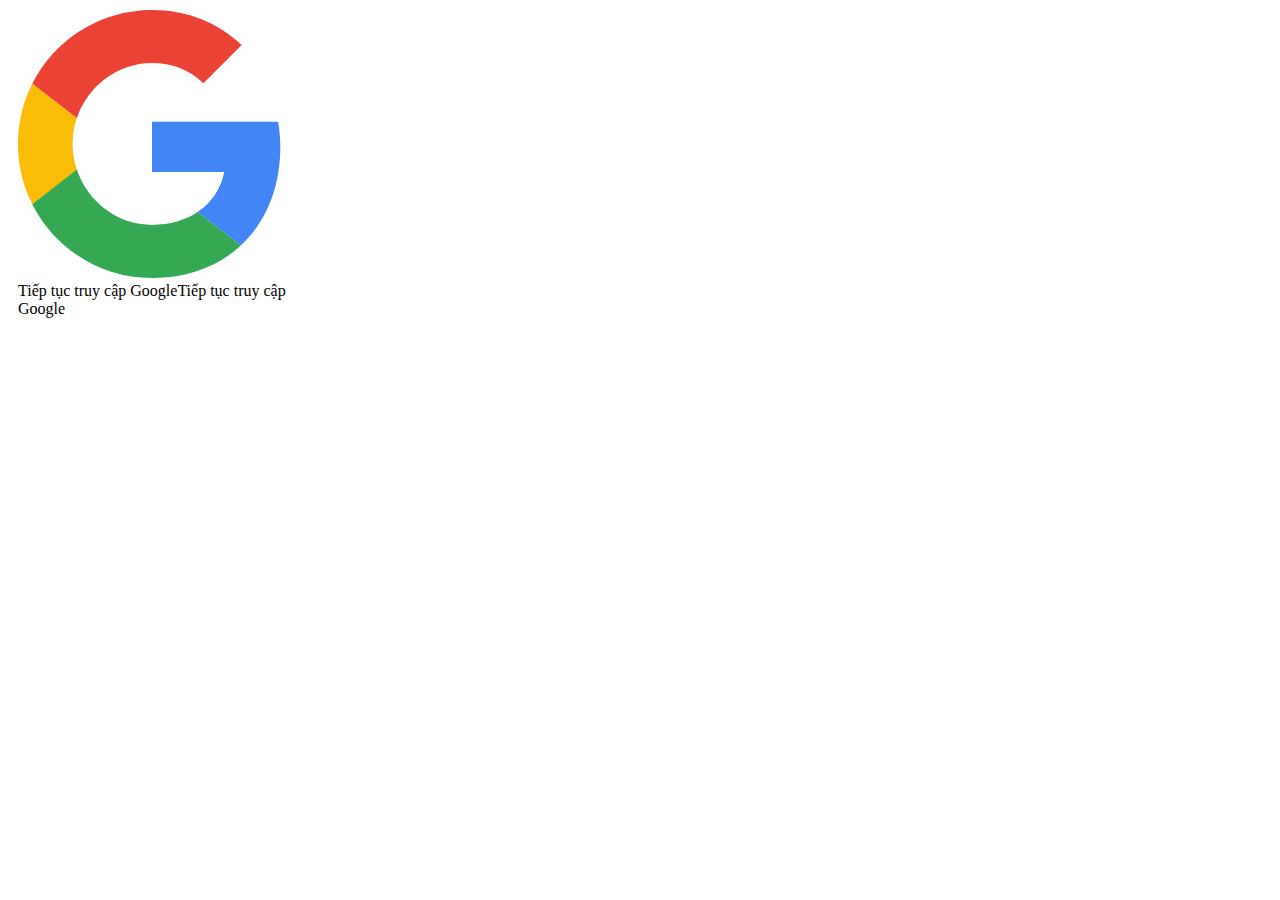
<file: img/trang4_files/button.html>
<!DOCTYPE html>
<!-- saved from url=(0244)https://accounts.google.com/gsi/button?size=large&shape=pill&text=continue_with&theme=outline&width=268px&client_id=694505692171-31closf3bcmlt59aeulg2j81ej68j6hk.apps.googleusercontent.com&iframe_id=gsi_583212_973518&as=tn%2BMc3zr7PcbfWVN8ZgCHw -->
<html lang="vi"><head><meta http-equiv="Content-Type" content="text/html; charset=UTF-8"><title>Sign In - Google Accounts</title><meta name="viewport" content="width=device-width, initial-scale=1.0"><meta name="referrer" content="no-referrer"><style nonce="">@font-face{font-family:'Roboto';font-style:normal;font-weight:400;src:url(//fonts.gstatic.com/s/roboto/v18/KFOmCnqEu92Fr1Mu7WxP.ttf)format('truetype');}@font-face{font-family:'Roboto';font-style:normal;font-weight:500;src:url(//fonts.gstatic.com/s/roboto/v18/KFOlCnqEu92Fr1MmEU9fCxc9.ttf)format('truetype');}@font-face{font-family:'Google Sans';font-style:normal;font-weight:400;src:url(//fonts.gstatic.com/s/googlesans/v14/4UaGrENHsxJlGDuGo1OIlL3Bwps.ttf)format('truetype');}@font-face{font-family:'Google Sans';font-style:normal;font-weight:500;src:url(//fonts.gstatic.com/s/googlesans/v14/4UabrENHsxJlGDuGo1OIlLU94Yt8CwM.ttf)format('truetype');}</style><link rel="stylesheet" href="./m=credential_button_library" nonce=""><script src="./m=credential_button_library(1)" nonce=""></script><style type="text/css">@font-face {
  font-family: 'rbicon';
  src: url(chrome-extension://dipiagiiohfljcicegpgffpbnjmgjcnf/fonts/rbicon.woff2) format("woff2");
  font-weight: normal;
  font-style: normal; }
</style></head><body class="qJTHM"><div id="container" class="haAclf" style="padding: 2px 10px;"><div tabindex="0" role="button" aria-labelledby="button-label" class="nsm7Bb-HzV7m-LgbsSe  hJDwNd-SxQuSe i5vt6e-Ia7Qfc JGcpL-RbRzK" style="width:268px; max-width:400px; min-width:min-content;"><div class="nsm7Bb-HzV7m-LgbsSe-MJoBVe"></div><div class="nsm7Bb-HzV7m-LgbsSe-bN97Pc-sM5MNb "><div class="nsm7Bb-HzV7m-LgbsSe-Bz112c"><svg version="1.1" xmlns="http://www.w3.org/2000/svg" viewBox="0 0 48 48" class="LgbsSe-Bz112c"><g><path fill="#EA4335" d="M24 9.5c3.54 0 6.71 1.22 9.21 3.6l6.85-6.85C35.9 2.38 30.47 0 24 0 14.62 0 6.51 5.38 2.56 13.22l7.98 6.19C12.43 13.72 17.74 9.5 24 9.5z"></path><path fill="#4285F4" d="M46.98 24.55c0-1.57-.15-3.09-.38-4.55H24v9.02h12.94c-.58 2.96-2.26 5.48-4.78 7.18l7.73 6c4.51-4.18 7.09-10.36 7.09-17.65z"></path><path fill="#FBBC05" d="M10.53 28.59c-.48-1.45-.76-2.99-.76-4.59s.27-3.14.76-4.59l-7.98-6.19C.92 16.46 0 20.12 0 24c0 3.88.92 7.54 2.56 10.78l7.97-6.19z"></path><path fill="#34A853" d="M24 48c6.48 0 11.93-2.13 15.89-5.81l-7.73-6c-2.15 1.45-4.92 2.3-8.16 2.3-6.26 0-11.57-4.22-13.47-9.91l-7.98 6.19C6.51 42.62 14.62 48 24 48z"></path><path fill="none" d="M0 0h48v48H0z"></path></g></svg></div><span class="nsm7Bb-HzV7m-LgbsSe-BPrWId">Tiếp tục truy cập Google</span><span class="L6cTce" id="button-label">Tiếp tục truy cập Google</span></div></div></div><script nonce="">gis.provider.button.bootstrap('[base64]');</script><div id="rememberry__extension__root" style="all: unset;"></div></body></html>
</file>
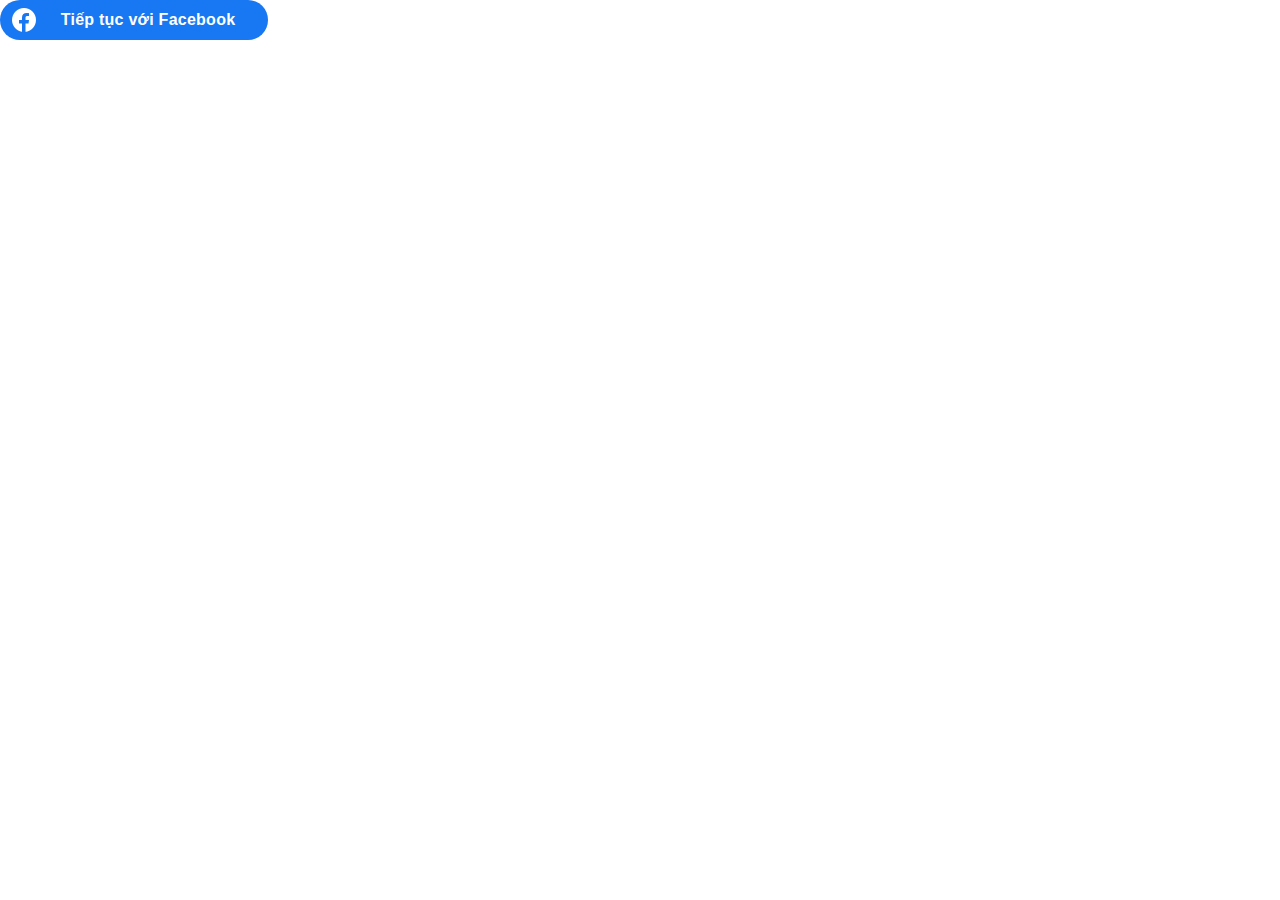
<file: img/trang4_files/login_button.html>
<!DOCTYPE html>
<!-- saved from url=(0528)https://www.facebook.com/v2.7/plugins/login_button.php?app_id=274266067164&button_type=continue_with&channel=https%3A%2F%2Fstaticxx.facebook.com%2Fx%2Fconnect%2Fxd_arbiter%2F%3Fversion%3D46%23cb%3Df37d2f17afabf%26domain%3Dwww.pinterest.com%26is_canvas%3Dfalse%26origin%3Dhttps%253A%252F%252Fwww.pinterest.com%252Ff25f0e1a2ba703c%26relation%3Dparent.parent&container_width=268&layout=rounded&locale=vi_VN&login_text=&scope=public_profile%2Cemail%2Cuser_birthday%2Cuser_friends&sdk=joey&size=large&use_continue_as=true&width=268px -->
<html lang="vi" id="facebook" class="svg "><head><meta http-equiv="Content-Type" content="text/html; charset=UTF-8"><meta name="referrer" content="origin-when-crossorigin" id="meta_referrer"><script nonce="">window._cstart=+new Date();</script><script nonce="">__DEV__=0;var _cavalry={data:{t_cstart:window._cstart},tti:"t_domcontent",log:function(a){this.data[a]=+new Date()},pageid:0,server:"",isb:"",send:function(){this.log("t_creport");var a=this.server+"/platform/cavalry_endpoint.php",b=this.data,c=[];b.t_tti=b[this.tti];this.isb&&(b.fb_isb=this.isb);b.lid=this.pageid;for(var d in b)c.push(encodeURIComponent(d)+"="+encodeURIComponent(b[d]));new Image().src=a+"?"+c.join("&")}};_cavalry.log("t_start");_cavalry.pageid="7006691931217332085-0";</script><title>Facebook</title><style nonce="">._32qa button{opacity:.4}._59ov{height:100%;height:910px;position:relative;top:-10px;width:100%}._5ti_{background-size:cover;height:100%;width:100%}._5tj2{height:900px}._2mm3 ._5a8u .uiBoxGray{background:#fff;margin:0;padding:12px}._5h0c{background-color:transparent;cursor:pointer;display:inline-block;vertical-align:top}._5h0c._5h0d{border-radius:4px;max-width:400px;min-width:240px}._29o8{display:inline-block}._xvm ._5h0c._5h0d{min-width:initial}._5h0c._5h0f{border-radius:3px;max-width:320px;min-width:200px}._xvm ._5h0c._5h0f{min-width:initial}._5h0c._5h0g{border-radius:3px;max-width:200px}._5h0c._5h0h{border-radius:2px;margin:10px 0;max-width:268px}._5h0i{background-color:#4267b2;border-radius:4px;color:#fff}._8_0g ._5h0d ._5h0i{border-radius:20px}._5h0i._88va{background-color:#1877f2}._5h0g ._5h0i{border-radius:3px;height:20px;width:auto}._8_0g ._5h0g ._5h0i{border-radius:10px}._5h0g ._5h0i td:first-child,._5h0g ._xvp._5h0i td:last-child{width:20px}._5h0f ._5h0i{border-radius:3px;height:28px}._8_0g ._5h0f ._5h0i{border-radius:14px}._xvm ._5h0c._5h0f ._5h0i{max-width:240px;min-width:initial;width:auto}._5h0f ._5h0i td:first-child,._5h0f ._xvp._5h0i td:last-child{width:28px}._xvm ._5h0c._5h0d ._5h0i{max-width:272px;min-width:initial;width:auto}._5h0d ._5h0i{height:40px}._5h0d ._5h0i td:first-child,._5h0d ._xvp._5h0i td:last-child{width:40px}._5h0h._5h0c ._5h0i{height:40px;table-layout:auto;width:268px}._5h0c ._5h0j{overflow:none;white-space:nowrap}._5h0c ._5h0k{float:left}._5h0h ._5h0k{height:24px;margin-left:8px}._5h0d td:last-child ._5h0k{margin-left:0}._5h0d ._5h0k{height:24px;margin:8px}._5h0f ._5h0k{height:16px;margin:6px}._5h0g ._5h0k{height:12px;margin:4px}._5h0d ._88va td:last-child ._5h0k{margin-left:0}._5h0d ._88va ._5h0k{margin:8px 8px 8px 12px}._5h0f ._88va ._5h0k{margin:6px 6px 6px 8px}._5h0g ._88va ._5h0k{margin:4px 4px 4px 8px}._5h0o{border:none;font-family:Helvetica, Arial, sans-serif;letter-spacing:.25px;overflow:hidden;text-align:center;text-overflow:clip;white-space:nowrap}._5h0g ._5h0o{font-size:11px;max-width:150px;padding:0 8px 0 2px}._5h0g ._8kto{font-weight:bold;padding-top:2px}._5h0f ._5h0o{font-size:13px;margin-right:8px}._5h0f ._8kto{font-size:13px;font-weight:bold;margin-right:8px}._xvm ._5h0f ._5h0q ._5h0o{margin:0 12px 0 6px;max-width:166px}._xvm ._5h0f ._8jam ._5h0o{margin-right:12px;max-width:166px}._5h0d ._5h0o{font-size:16px;margin-right:12px}._5h0d ._8kto{font-weight:bold;padding-top:1px}._xvm ._5h0d ._5h0o{margin:0 24px 0 12px}._xvm ._5h0d ._88va ._5h0o{margin-left:0;margin-right:12px}._xvm ._5h0d ._5h0q ._5h0o{margin:0 12px 0 4px;max-width:176px}._xvm ._5h0d ._8jam ._5h0o{margin-right:12px;max-width:176px}._5h0h ._5h0o{font-size:15px;font-weight:bold;letter-spacing:normal;line-height:16px;padding:0 22px;white-space:normal}._5h0h ._5h0o._4lqf{font-size:12px;line-height:14px}._5h0h ._5h0s{max-width:100%}._5h0t{float:right;vertical-align:top}._5h0c._5h0g ._5h0t{border-bottom-right-radius:3px;border-top-right-radius:3px;height:20px;width:20px}._8_0g ._5h0c._5h0g ._5h0t{border-radius:50%;height:16px;margin-right:1px;width:16px}._5h0c._5h0f ._5h0t{border-bottom-right-radius:3px;border-top-right-radius:3px;height:28px;width:28px}._8_0g ._5h0c._5h0f ._5h0t{border-radius:50%;height:24px;margin-right:2px;width:24px}._xvm ._5h0c._5h0d td:first-child ._5h0t{margin-right:8px}._5h0c._5h0d td:first-child ._5h0t{border-bottom-left-radius:4px;border-bottom-right-radius:0;border-top-left-radius:4px;border-top-right-radius:0}._5h0c._5h0d ._5h0t{border-bottom-right-radius:4px;border-top-right-radius:4px;height:40px;width:40px}._8_0g ._5h0c._5h0d ._5h0t{border-radius:50%;height:34px;margin-right:3px;width:34px}._5h0c._5h0h ._5h0t{border-bottom-right-radius:2px;border-top-right-radius:2px;height:40px;width:40px}._8_0g ._5h0c._5h0h ._5h0t{border-radius:50%;height:34px;margin-right:3px;width:34px}._5h0c._5h0g ._88va ._5h0t{height:20px;width:20px}._8_0g ._5h0c._5h0f ._88va ._5h0t{height:16px;width:16px}._5h0c._5h0f ._88va ._5h0t{height:28px;width:28px}._8_0g ._5h0c._5h0f ._88va ._5h0t{height:24px;width:24px}._5h0c._5h0d ._88va ._5h0t{height:40px;width:40px}._8_0g ._5h0c._5h0d ._88va ._5h0t{height:34px;width:34px}._5h0c._5h0h ._88va ._5h0t{height:40px;width:40px}._8_0g ._5h0c._5h0h ._88va ._5h0t{height:34px;width:34px}._8jan{background-color:rgba(9, 30, 66);border-radius:inherit;height:100%;left:0;opacity:0;position:absolute;top:0;width:100%}._8jan:active{opacity:.3}body.plugin{background:transparent;font-family:Helvetica, Arial, sans-serif;line-height:1.28;overflow:hidden;-webkit-text-size-adjust:none}.plugin,.plugin button,.plugin input,.plugin label,.plugin select,.plugin td,.plugin textarea{font-size:11px}html{touch-action:manipulation}body{background:#fff;color:#1c1e21;direction:ltr;line-height:1.34;margin:0;padding:0;unicode-bidi:embed}body,button,input,label,select,td,textarea{font-family:Helvetica, Arial, sans-serif;font-size:12px}h1,h2,h3,h4,h5,h6{color:#1c1e21;font-size:13px;font-weight:600;margin:0;padding:0}h1{font-size:14px}h4,h5,h6{font-size:12px}p{margin:1em 0}b,strong{font-weight:600}a{color:#385898;cursor:pointer;text-decoration:none}button{margin:0}a:hover{text-decoration:underline}img{border:0}td,td.label{text-align:left}dd{color:#000}dt{color:#606770}ul{list-style-type:none;margin:0;padding:0}abbr{border-bottom:none;text-decoration:none}hr{background:#dadde1;border-width:0;color:#dadde1;height:1px}.clearfix:after{clear:both;content:'.';display:block;font-size:0;height:0;line-height:0;visibility:hidden}.clearfix{zoom:1}.datawrap{word-wrap:break-word}.word_break{display:inline-block}.ellipsis{overflow:hidden;text-overflow:ellipsis;white-space:nowrap}.aero{opacity:.5}.column{float:left}.center{margin-left:auto;margin-right:auto}#facebook .hidden_elem{display:none!important}#facebook .invisible_elem{visibility:hidden}#facebook .accessible_elem{clip:rect(1px, 1px, 1px, 1px);height:1px;overflow:hidden;position:absolute;white-space:nowrap;width:1px}#facebook .accessible_elem_offset{margin:-1px}.direction_ltr{direction:ltr}.direction_rtl{direction:rtl}.text_align_ltr{text-align:left}.text_align_rtl{text-align:right}._51mz{border:0;border-collapse:collapse;border-spacing:0}._5f0n{table-layout:fixed;width:100%}.uiGrid .vTop{vertical-align:top}.uiGrid .vMid{vertical-align:middle}.uiGrid .vBot{vertical-align:bottom}.uiGrid .hLeft{text-align:left}.uiGrid .hCent{text-align:center}.uiGrid .hRght{text-align:right}._51mx:first-child>._51m-{padding-top:0}._51mx:last-child>._51m-{padding-bottom:0}._51mz ._51mw{padding-right:0}._51mz ._51m-:first-child{padding-left:0}._51mz._4r9u{border-radius:50%;overflow:hidden}._4mr9{-webkit-touch-callout:none;-webkit-user-select:none}._li._li._li{overflow:initial}._910i._li._li._li{overflow:hidden}._9053 ._li._li._li{overflow-x:hidden}._72b0{position:relative;z-index:0}.registration ._li._9bpz{background-color:#f0f2f5}._li ._9bp-{padding-top:5px;text-align:center}._li ._9bp- .fb_logo{height:100px}._li ._9l09{padding-top:5px;text-align:center}._li ._9l09 .fb_logo{height:80px;padding-top:72px}.uiLayer{outline:none}._4qba{font-style:inherit}._4qbb,._4qbc,._4qbd{background:none;font-style:inherit;padding:0;width:auto}._4qbd{border-bottom:1px solid #f99}._4qbb,._4qbc{border-bottom:1px solid #999}._4qbb:hover,._4qbc:hover,._4qbd:hover{background-color:#fcc;border-top:1px solid #ccc;cursor:help}</style><script nonce="">window.ServerJSQueue=function(){var a=[],b,c;return{add:function(c){!b?a.push(c):typeof c==="function"?c():b.handle(c)},run:function(){if(!window.require)return;var d;c=window.require("ServerJSDefine");for(d=0;d<a.length;d++)a[d].define&&typeof a[d]!=="function"&&(c.handleDefines(a[d].define),delete a[d].define);b=new(window.require("ServerJS"))();for(d=0;d<a.length;d++)typeof a[d]==="function"?a[d]():b.handle(a[d])}}}();document.write=function(){},window.onloadRegister_DEPRECATED=function(){},window.onafterloadRegister_DEPRECATED=function(){},window.ServerJSAsyncLoader=function(){var a=!1,b=!1,c={loaded:1,complete:1},d=function(){},e=document,f=!1,g=!1;function h(){e.readyState in c&&(e.detachEvent("onreadystatechange",h),d("t_domcontent"))}function i(){!g&&window._cavalry&&a&&b&&(d("t_layout"),d("t_onload"),d("t_paint"),_cavalry.send(),g=!0)}function j(){!f&&b&&(f=!0,ServerJSQueue.run())}function k(a,b){if("onreadystatechange"in a)a.onreadystatechange=function(){a.readyState in c&&(a.onreadystatechange=null,b())};else if(a.addEventListener){var d=function(){b(),a.removeEventListener("load",d,!1)};a.addEventListener("load",d,!1)}}function l(a){var c=e.createElement("script");if(c.readyState&&c.readyState==="uninitialized"){k(c,function(){b=!0,i()});c.src=a;return!0}else if(typeof XMLHttpRequest!=="undefined"){c=new XMLHttpRequest();if("withCredentials"in c){c.onloadend=function(){b=!0,i()};c.open("GET",a,!0);c.send(null);return!0}}}function m(){e.onkeydown=e.onmouseover=e.onclick=onfocus=null,ServerJSAsyncLoader.execute()}function n(){(e.body.offsetWidth===0||e.body.offsetHeight===0)&&m()}window._cavalry&&(d=function(a){_cavalry.log(a)},window.addEventListener?window.addEventListener("DOMContentLoaded",function(){d("t_domcontent")},!1):e.attachEvent&&e.attachEvent("onreadystatechange",h));window.onload=function(){a=!0,j(),i()};return{run:function(a){this.file=a,this.execute()},load:function(b){this.file=b;if(!l(b)){this.run(b);return}window.onload=function(){a=!0,i(),n()};e.onkeydown=e.onmouseover=e.onclick=onfocus=m},execute:function(a){var c=e.createElement("script");c.src=ServerJSAsyncLoader.file;c.async=!0;k(c,function(){b=!0,j(),a&&a(),i()});e.getElementsByTagName("head")[0].appendChild(c)},wakeUp:function(a,b,c){function d(){window.require("Arbiter").inform(a,b,c)}f?d():this.execute(d)}}}();ServerJSAsyncLoader.run("https:\/\/static.xx.fbcdn.net\/rsrc.php\/v3iJ044\/y6\/l\/vi_VN\/IkdlG4dy2F7.js?_nc_x=NFTFWTdOJaG");</script><script src="./IkdlG4dy2F7.js.tải xuống" async=""></script><script nonce="">ServerJSQueue.add(function(){requireLazy(["HasteSupportData"],function(m){m.handle({"clpData":{"1744178":{"r":1,"s":1},"1814852":{"r":1},"1838142":{"r":1,"s":1},"1743619":{"r":1},"1828905":{"r":1,"s":1}},"gkxData":{"708253":{"result":false,"hash":"AT5n4hBL3YTMnQWt2XY"},"996940":{"result":false,"hash":"AT7opYuEGy3sjG1aOuU"},"1073500":{"result":true,"hash":"AT7aJmfnqWyioxOOyDM"},"1224637":{"result":false,"hash":"AT7JRluWxuwDm3XzhXc"},"1263340":{"result":false,"hash":"AT5bwizWgDaFQudmehs"},"3752":{"result":false,"hash":"AT6eS5UTkkMp_xbPiOk"},"3831":{"result":false,"hash":"AT4W23lQ0XxAZniM9Pc"},"1217157":{"result":false,"hash":"AT6B7YmllOsArnK6108"},"1554827":{"result":false,"hash":"AT7zueGLhGo0cT5xSnU"},"1738486":{"result":false,"hash":"AT4cX37oQco6DwhU-mQ"},"676837":{"result":false,"hash":"AT4N8wBZA8ctCdHwFDg"},"1167394":{"result":false,"hash":"AT7BpN-tlUPwbIIFbFM"},"176":{"result":true,"hash":"AT4NwIszPuVVxWDOIjE"},"1857581":{"result":false,"hash":"AT5yTxGMp6le0PAtjTE"}},"qplData":{"891":{}}})});});ServerJSQueue.add({"require":[["markJSEnabled"],["lowerDomain"]]});</script><script nonce="">(function(){var a=document.createElement("div");a.innerHTML="<svg/>";if(a.firstChild&&a.firstChild.namespaceURI==="http://www.w3.org/2000/svg"){a=document.documentElement;a.className=a.className.replace("no_svg","svg")}})();</script></head><body dir="ltr" class="plugin _4mr9 chrome webkit win x1 Locale_vi_VN"><div class="_li"><div class="pluginSkinLight pluginFontHelvetica"><div class="pluginLoginButton pluginLoginButtonlarge _8_0g" id="u_0_0_pP" style="width: 268px;"><div><div class="_29o8" id="u_0_1_7I"><div class="_5h0c _5h0d" style="width: 268px;" role="button" tabindex="0"><table class="uiGrid _51mz _5h0i _88va _5f0n" cellspacing="0" cellpadding="0"><tbody><tr class="_51mx"><td class="_51m-"><div class="_5h0j"><span class="_5h0k"><img class="img" src="./szGrb_tkxMW.png" alt="" width="24" height="24"></span></div></td><td class="_51m- _51mw"><div class="_5h0s"><div class="_5h0o _8kto">Tiếp tục với Facebook</div></div></td></tr><tr class="_51mx"><td class="_51m-"><span class="_8jan"></span></td><td class="_51m-"></td></tr></tbody></table></div></div></div><script nonce="">(function(width, height, id, callback, origin, domain) { if(id){var e=document.getElementById(id);if(width!==-1)e.style.width=width+"px";else{width=e.offsetWidth;if(window.getComputedStyle){var computed=getComputedStyle(e);computed&&(width=Math.ceil(parseFloat(computed.width))||e.offsetWidth)}}height===-1&&(height=e.offsetHeight)}var message="type=resize&cb="+callback+"&width="+width+"&height="+height;; (function(){var a=window.parent;window.opener!=null&&typeof window.opener.postMessage==="function"&&(relation==="opener.parent"?a=window.opener.parent:a=window.opener);var b=!0;function c(a){var b=window.location.hostname.match(/\.(facebook\.sg|facebookcorewwwi\.(?:test)?onion|facebookwkhpilnemxj7asaniu7vnjjbiltxjqhye3mhbshg7kx5tfyd\.onion)$/);b=b?b[1]:"facebook.com";var c=new Image();c.crossOrigin="anonymous";c.src="https://www."+b+"/platform/scribe_endpoint.php/?c=jssdk_error&m="+encodeURIComponent(JSON.stringify(a))}function d(){if(a===window)window.close(),window.open("","_self",""),window.close(),!window.closed&&closeURI&&window.location.replace(closeURI);else try{a.postMessage(message,origin)}catch(a){b?(b=!1,window.setTimeout(d,200)):c({error:"POST_MESSAGE",extra:{message:a.message+", html/js/connect/XDDialogResponsePurePostMessage.js:53"}})}}function e(){__fbNative.postMessage(message,origin)}window==top&&/FBAN\/\w+;/i.test(navigator.userAgent)&&!/FBAN\/mLite;/.test(navigator.userAgent)?window.__fbNative&&__fbNative.postMessage?e():window.addEventListener("fbNativeReady",e):d()})();; })(268, -1, "u_0_0_pP", "f37d2f17afabf", "https:\/\/www.pinterest.com", "www.pinterest.com");</script></div></div></div><script nonce="">function envFlush(a){function b(b){for(var c in a)b[c]=a[c]}window.requireLazy?window.requireLazy(["Env"],b):(window.Env=window.Env||{},b(window.Env))}envFlush({"ajaxpipe_token":"AXgBjkBL5zmGMCxgO-M"});</script><script nonce="">ServerJSQueue.add(function(){requireLazy(["Bootloader"],function(b){b.enableBootload({"QPLInspector":{"r":[],"be":1},"ODS":{"r":[],"be":1},"TransportSelectingClientSingleton":{"r":[],"rds":{"m":["ContextualConfig","BladeRunnerClient","DGWRequestStreamClient","MqttLongPollingRunner","BanzaiScuba_DEPRECATED"],"r":[]},"be":1},"RequestStreamCommonRequestStreamCommonTypes":{"r":[],"be":1}})});});</script><script>ServerJSQueue.add({"define":[["BootloaderConfig",[],{"deferBootloads":false,"jsRetries":[200,500],"jsRetryAbortNum":2,"jsRetryAbortTime":5,"silentDups":false,"hypStep4":false,"phdOn":false},329],["CSSLoaderConfig",[],{"timeout":5000,"modulePrefix":"BLCSS:","loadEventSupported":true},619],["CurrentCommunityInitialData",[],{},490],["CurrentEnvironment",[],{"facebookdotcom":true,"messengerdotcom":false,"workplacedotcom":false,"instagramdotcom":false},827],["DTSGInitialData",[],{"token":"AQHUm7nwbO_JwXc:44:1630935591"},258],["ISB",[],{},330],["JSSDKRuntimeConfig",[],{"locale":"vi_VN","revision":"1004382687","rtl":false,"sdkab":null,"sdkns":"","sdkurl":"https:\/\/www.facebook.com\/plugins\/login_button.php"},384],["LSD",[],{"token":"CZYZ-u2k5plclrBsGYbNkM"},323],["ServerNonce",[],{"ServerNonce":"xqUDiPOXf1i-Of8tiuv8yN"},141],["SiteData",[],{"server_revision":1004382687,"client_revision":1004382687,"tier":"","push_phase":"C3","pkg_cohort":"BP:plugin_default_pkg","haste_session":"18881.BP:plugin_default_pkg.2.0.0.0.0","pr":1,"haste_site":"www","be_one_ahead":false,"ir_on":true,"is_rtl":false,"is_comet":false,"is_experimental_tier":true,"is_jit_warmed_up":true,"hsi":"7006691931217332085-0","semr_host_bucket":"6","bl_hash_version":2,"skip_rd_bl":true,"comet_env":0,"spin":0,"__spin_r":1004382687,"__spin_b":"trunk","__spin_t":1631372592,"vip":"157.240.211.35"},317],["SprinkleConfig",[],{"param_name":"jazoest","version":2,"should_randomize":false},2111],["UrlMapConfig",[],{"www":"www.facebook.com","m":"m.facebook.com","business":"business.facebook.com","api":"api.facebook.com","api_read":"api-read.facebook.com","graph":"graph.facebook.com","an":"an.facebook.com","fbcdn":"static.xx.fbcdn.net","cdn":"staticxx.facebook.com","graph_facebook":"graph.facebook.com","graph_gaming":"graph.fb.gg","graph_instagram":"graph.instagram.com","www_instagram":"www.instagram.com"},73],["UserAgentData",[],{"browserArchitecture":"64","browserFullVersion":"93.0.4577.63","browserMinorVersion":0,"browserName":"Chrome","browserVersion":93,"deviceName":"Unknown","engineName":"WebKit","engineVersion":"537.36","platformArchitecture":"64","platformName":"Windows","platformVersion":"10","platformFullVersion":"10"},527],["PromiseUsePolyfillSetImmediateGK",[],{"www_always_use_polyfill_setimmediate":false},2190],["KSConfig",[],{"killed":{"__set":["MLHUB_FLOW_AUTOREFRESH_SEARCH","NEKO_DISABLE_CREATE_FOR_SAP","EO_DISABLE_SYSTEM_SERIAL_NUMBER_FREE_TYPING_IN_CPE_NON_CLIENT","MOBILITY_KILL_OLD_VISIBILITY_POSITION_SETTING","WORKPLACE_DISPLAY_TEXT_EVIDENCE_REPORTING","BUSINESS_INVITE_FLOW_WITH_SELLER_PROFILE","ADS_TEMPLATE_UNIFICATION_IN_IG_STORIES","DCP_CYCLE_COUNT_CLASSIFICATION_UI","BUY_AT_UI_LINE_DELETE","BUSINESS_GRAPH_SETTING_APP_ASSIGNED_USERS_NEW_API","BUSINESS_GRAPH_SETTING_BU_ASSIGNED_USERS_NEW_API","BUSINESS_GRAPH_SETTING_ESG_ASSIGNED_USERS_NEW_API","BUSINESS_GRAPH_SETTING_PRODUCT_CATALOG_ASSIGNED_USERS_NEW_API","BUSINESS_GRAPH_SETTING_SESG_ASSIGNED_USERS_NEW_API","BUSINESS_GRAPH_SETTING_WABA_ASSIGNED_USERS_NEW_API","ADS_PLACEMENT_FIX_PUBLISHER_PLATFORMS_MUTATION","FORCE_FETCH_BOOSTED_COMPONENT_AFTER_ADS_CREATION","VIDEO_DIMENSIONS_FROM_PLAYER_IN_UPLOAD_DIALOG","SNIVY_GROUP_BY_EVENT_TRACE_ID_AND_NAME","ADS_STORE_VISITS_METRICS_DEPRECATION","DYNAMIC_ADS_SET_CATALOG_AND_PRODUCT_SET_TOGETHER","AD_DRAFT_ENABLE_SYNCRHONOUS_FRAGMENT_VALIDATION","NEKO_ENABLE_RESET_SAP_FOR_CREATE_AD_SET_CONTEXTUAL","SEPARATE_MESSAGING_COMACTIVITY_PAGE_PERMS","LAB_NET_NEW_UI_RELEASE","POCKET_MONSTERS_CREATE","POCKET_MONSTERS_DELETE","SRT_BANZAI_SRT_CORE_LOGGER","SRT_BANZAI_SRT_MAIN_LOGGER","SIMPL_SAMPLING_HEALTH_CARD","WORKPLACE_PLATFORM_SECURE_APPS_MAILBOXES","POCKET_MONSTERS_UPDATE_NAME","ADS_INTEGRATION_PORTAL_RELAY_LIVE","IC_DISABLE_MERGE_TOOL_FEED_CHECK_FOR_REPLACE_SCHEDULE","INTERN_TYPEAHEAD_USE_RELAY_ENVIRONMENT_FROM_CONTEXT","WIT_CCPA_NOTICE_UPDATE","MESSENGER_WEB_DISABLE_REQUEST_TIMEOUT","ADS_EPD_IMPACTED_ADVERTISER_MIGRATE_XCONTROLLER","RECRUITING_CANDIDATE_PORTAL_ACCOUNT_DELETION_CARD","SHOPS_MANDATORY_PIXEL_FOR_COMMERCE_OPPORTUNITIES"]},"ko":{"__set":["3OsLvnSHNTt","1G7wJ6bJt9K","9NpkGYwzrPG","3oh5Mw86USj","8NAceEy9JZo","7FOIzos6XJX","6xuJHOrdskA","75fREERrb3F","rf8JEPGgOi","4j36SVzvP3w","4NSq3ZC4ScE","53gCxKq281G","3yzzwBY7Npj","1onzIv0jH6H","8PlKuowafe8","1ntjZ2zgf03","4SIH2GRVX5W","2dhqRnqXGLQ","2WgiNOrHVuC","amKHb4Cw4WI","5mNEXob0nTj","8rDvN9vWdAK","9cL5o2kjfZo","5BdzWGmfvrA","DDZhogI19W","acrJTh9WGdp","1oOE64fL4wO","9Gd8qgRxn8z","MPMaqnqZ9c","4MzX0ipjWq","5XCz1h9Iaw3","7r6mSP7ofr2","5zgf0XOYSz7","6DGPLrRdyts","65QXccYPZEf","4Dw9FnRd3R6","afo9WVJs5sX","aWxCyi1sEC7","9kCSDzzr8fu","6hGlbtMHqfJ"]}},2580],["DataStoreConfig",[],{"expandoKey":"__FB_STORE","useExpando":true},2915],["ImmediateImplementationExperiments",[],{"prefer_message_channel":true},3419],["DTSGInitData",[],{"token":"AQHUm7nwbO_JwXc:44:1630935591","async_get_token":"AQzFid9DFO_QCrskRg2RFLnd1jPZfbOsRl4BDMASbmeCPgy-:44:1630935591"},3515],["UriNeedRawQuerySVConfig",[],{"uris":["dms.netmng.com","doubleclick.net","r.msn.com","watchit.sky.com","graphite.instagram.com","www.kfc.co.th","learn.pantheon.io","www.landmarkshops.in","www.ncl.com","s0.wp.com","www.tatacliq.com","bs.serving-sys.com","kohls.com","lazada.co.th","xg4ken.com","technopark.ru","officedepot.com.mx","bestbuy.com.mx","booking.com"]},3871],["InitialCookieConsent",[],{"deferCookies":false,"initialConsent":{"__set":[1,2]},"noCookies":false,"shouldShowCookieBanner":false},4328],["TrustedTypesConfig",[],{"useTrustedTypes":false,"reportOnly":false},4548],["WebConnectionClassServerGuess",[],{"connectionClass":"EXCELLENT"},4705],["CometAltpayJsSdkIframeAllowedDomains",[],{"allowed_domains":["https:\/\/live.adyen.com","https:\/\/integration-facebook.payu.in","https:\/\/facebook.payulatam.com","https:\/\/secure.payu.com","https:\/\/facebook.dlocal.com","https:\/\/buy2.boku.com"]},4920],["BootloaderEndpointConfig",[],{"debugNoBatching":false,"endpointURI":"https:\/\/www.facebook.com\/ajax\/bootloader-endpoint\/"},5094],["IntlCurrentLocale",[],{"code":"vi_VN"},5954],["PlatformVersions",[],{"LATEST":"v11.0","versions":{"UNVERSIONED":"unversioned","V1_0":"v1.0","V2_0":"v2.0","V2_1":"v2.1","V2_2":"v2.2","V2_3":"v2.3","V2_4":"v2.4","V2_5":"v2.5","V2_6":"v2.6","V2_7":"v2.7","V2_8":"v2.8","V2_9":"v2.9","V2_10":"v2.10","V2_11":"v2.11","V2_12":"v2.12","V3_0":"v3.0","V3_1":"v3.1","V3_2":"v3.2","V3_3":"v3.3","V4_0":"v4.0","V5_0":"v5.0","V6_0":"v6.0","V7_0":"v7.0","V8_0":"v8.0","V9_0":"v9.0","V10_0":"v10.0","V11_0":"v11.0"}},1254],["ServerTimeData",[],{"serverTime":1631372592486,"timeOfRequestStart":1631372592440.3,"timeOfResponseStart":1631372592440.3},5943],["CookieCoreConfig",[],{"c_user":{"s":"None"},"cppo":{"t":86400,"s":"None"},"dpr":{"t":604800,"s":"None"},"fbl_ci":{"t":31536000,"s":"None"},"fbl_cs":{"t":31536000,"s":"None"},"fbl_st":{"t":31536000,"s":"Strict"},"i_user":{"s":"None"},"js_ver":{"t":604800,"s":"None"},"locale":{"t":604800,"s":"None"},"m_pixel_ratio":{"t":604800,"s":"None"},"noscript":{"s":"None"},"presence":{"t":2592000,"s":"None"},"sfau":{"s":"None"},"usida":{"s":"None"},"vpd":{"t":5184000,"s":"Lax"},"wd":{"t":604800,"s":"Lax"},"x-referer":{"s":"None"},"x-src":{"t":1,"s":"None"}},2104],["CookieCoreLoggingConfig",[],{"maximumIgnorableStallMs":16.67,"sampleRate":9.7e-5,"sampleRateClassic":1.0e-10,"sampleRateFastStale":1.0e-8},3401],["TrackingConfig",[],{"domain":"https:\/\/pixel.facebook.com"},325],["ZeroRewriteRules",[],{"rewrite_rules":{},"whitelist":{"\/hr\/r":1,"\/hr\/p":1,"\/zero\/unsupported_browser\/":1,"\/zero\/policy\/optin":1,"\/zero\/optin\/write\/":1,"\/zero\/optin\/legal\/":1,"\/zero\/optin\/free\/":1,"\/about\/privacy\/":1,"\/about\/privacy\/update\/":1,"\/about\/privacy\/update":1,"\/zero\/toggle\/welcome\/":1,"\/zero\/toggle\/nux\/":1,"\/zero\/toggle\/settings\/":1,"\/fup\/interstitial\/":1,"\/work\/landing":1,"\/work\/login\/":1,"\/work\/email\/":1,"\/ai.php":1,"\/js_dialog_resources\/dialog_descriptions_android.json":0,"\/connect\/jsdialog\/MPlatformAppInvitesJSDialog\/":0,"\/connect\/jsdialog\/MPlatformOAuthShimJSDialog\/":0,"\/connect\/jsdialog\/MPlatformLikeJSDialog\/":0,"\/qp\/interstitial\/":1,"\/qp\/action\/redirect\/":1,"\/qp\/action\/close\/":1,"\/zero\/support\/ineligible\/":1,"\/zero_balance_redirect\/":1,"\/zero_balance_redirect":1,"\/zero_balance_redirect\/l\/":1,"\/l.php":1,"\/lsr.php":1,"\/ajax\/dtsg\/":1,"\/checkpoint\/block\/":1,"\/exitdsite":1,"\/zero\/balance\/pixel\/":1,"\/zero\/balance\/":1,"\/zero\/balance\/carrier_landing\/":1,"\/zero\/flex\/logging\/":1,"\/tr":1,"\/tr\/":1,"\/sem_campaigns\/sem_pixel_test\/":1,"\/bookmarks\/flyout\/body\/":1,"\/zero\/subno\/":1,"\/confirmemail.php":1,"\/policies\/":1,"\/mobile\/internetdotorg\/classifier\/":1,"\/zero\/dogfooding":1,"\/xti.php":1,"\/zero\/fblite\/config\/":1,"\/hr\/zsh\/wc\/":1,"\/ajax\/bootloader-endpoint\/":1,"\/mobile\/zero\/carrier_page\/":1,"\/mobile\/zero\/carrier_page\/education_page\/":1,"\/mobile\/zero\/carrier_page\/feature_switch\/":1,"\/mobile\/zero\/carrier_page\/settings_page\/":1,"\/aloha_check_build":1,"\/upsell\/zbd\/softnudge\/":1,"\/mobile\/zero\/af_transition\/":1,"\/mobile\/zero\/af_transition\/action\/":1,"\/mobile\/zero\/freemium\/":1,"\/mobile\/zero\/freemium\/redirect\/":1,"\/mobile\/zero\/freemium\/zero_fup\/":1,"\/privacy\/policy\/":1,"\/privacy\/center\/":1,"\/4oh4.php":1,"\/autologin.php":1,"\/birthday_help.php":1,"\/checkpoint\/":1,"\/contact-importer\/":1,"\/cr.php":1,"\/legal\/terms\/":1,"\/login.php":1,"\/login\/":1,"\/mobile\/account\/":1,"\/n\/":1,"\/remote_test_device\/":1,"\/upsell\/buy\/":1,"\/upsell\/buyconfirm\/":1,"\/upsell\/buyresult\/":1,"\/upsell\/promos\/":1,"\/upsell\/continue\/":1,"\/upsell\/h\/promos\/":1,"\/upsell\/loan\/learnmore\/":1,"\/upsell\/purchase\/":1,"\/upsell\/promos\/upgrade\/":1,"\/upsell\/buy_redirect\/":1,"\/upsell\/loan\/buyconfirm\/":1,"\/upsell\/loan\/buy\/":1,"\/upsell\/sms\/":1,"\/wap\/a\/channel\/reconnect.php":1,"\/wap\/a\/nux\/wizard\/nav.php":1,"\/wap\/appreg.php":1,"\/wap\/birthday_help.php":1,"\/wap\/c.php":1,"\/wap\/confirmemail.php":1,"\/wap\/cr.php":1,"\/wap\/login.php":1,"\/wap\/r.php":1,"\/zero\/datapolicy":1,"\/a\/timezone.php":1,"\/a\/bz":1,"\/bz\/reliability":1,"\/r.php":1,"\/mr\/":1,"\/reg\/":1,"\/registration\/log\/":1,"\/terms\/":1,"\/f123\/":1,"\/expert\/":1,"\/experts\/":1,"\/terms\/index.php":1,"\/terms.php":1,"\/srr\/":1,"\/msite\/redirect\/":1,"\/fbs\/pixel\/":1,"\/contactpoint\/preconfirmation\/":1,"\/contactpoint\/cliff\/":1,"\/contactpoint\/confirm\/submit\/":1,"\/contactpoint\/confirmed\/":1,"\/contactpoint\/login\/":1,"\/preconfirmation\/contactpoint_change\/":1,"\/help\/contact\/":1,"\/survey\/":1,"\/upsell\/loyaltytopup\/accept\/":1,"\/settings\/":1,"\/lite\/":1,"\/zero_status_update\/":1,"\/operator_store\/":1,"\/upsell\/":1,"\/wifiauth\/login\/":1}},1478],["CurrentUserInitialData",[],{"ACCOUNT_ID":"100015692865682","USER_ID":"100015692865682","NAME":"Nguy\u1ec5n Kh\u00e1nh T\u00f9ng","SHORT_NAME":"Nguy\u1ec5n Kh\u00e1nh","IS_BUSINESS_PERSON_ACCOUNT":false,"HAS_SECONDARY_BUSINESS_PERSON":false,"IS_FACEBOOK_WORK_ACCOUNT":false,"IS_MESSENGER_ONLY_USER":false,"IS_DEACTIVATED_ALLOWED_ON_MESSENGER":false,"IS_MESSENGER_CALL_GUEST_USER":false,"IS_WORK_MESSENGER_CALL_GUEST_USER":false,"APP_ID":"256281040558","IS_BUSINESS_DOMAIN":false},270],["JSErrorLoggingConfig",[],{"appId":256281040558,"extra":[],"reportInterval":50,"sampleWeight":null,"sampleWeightKey":"__jssesw"},2776],["QuickLogConfig",[],{"qpl_events":{"212280":{"sampleRate":250,"samplingMethod":1},"393276":{"sampleRate":50,"samplingMethod":1},"396252":{"sampleRate":1,"samplingMethod":1},"397979":{"sampleRate":50,"samplingMethod":1},"405070":{"sampleRate":50,"samplingMethod":1},"405211":{"sampleRate":50,"samplingMethod":1},"472550":{"sampleRate":1,"samplingMethod":1},"655575":{"sampleRate":1,"samplingMethod":1},"655576":{"sampleRate":5000,"samplingMethod":1},"655584":{"sampleRate":1,"samplingMethod":1},"655653":{"sampleRate":250,"samplingMethod":1},"917556":{"sampleRate":100,"samplingMethod":1},"917557":{"sampleRate":1000,"samplingMethod":1},"918598":{"sampleRate":1,"samplingMethod":1},"920349":{"sampleRate":100,"samplingMethod":1},"920899":{"sampleRate":1,"samplingMethod":1},"921754":{"sampleRate":100,"samplingMethod":1},"922804":{"sampleRate":100,"samplingMethod":1},"923401":{"sampleRate":100,"samplingMethod":1},"924733":{"sampleRate":100,"samplingMethod":1},"927149":{"sampleRate":1,"samplingMethod":1},"932588":{"sampleRate":1,"samplingMethod":1},"2105890":{"sampleRate":1,"samplingMethod":1},"2108977":{"sampleRate":10,"samplingMethod":1},"2109054":{"sampleRate":250,"samplingMethod":1},"3473463":{"sampleRate":10000,"samplingMethod":1},"3473464":{"sampleRate":10000,"samplingMethod":1},"3473465":{"sampleRate":10,"samplingMethod":1},"3735589":{"sampleRate":100,"samplingMethod":1},"3735590":{"sampleRate":1000,"samplingMethod":1},"3735591":{"sampleRate":100,"samplingMethod":1},"3735592":{"sampleRate":1000,"samplingMethod":1},"3735593":{"sampleRate":1000,"samplingMethod":1},"3735594":{"sampleRate":1000,"samplingMethod":1},"3735595":{"sampleRate":100,"samplingMethod":1},"3735596":{"sampleRate":1000,"samplingMethod":1},"3735597":{"sampleRate":1000,"samplingMethod":1},"3735598":{"sampleRate":100,"samplingMethod":1},"3735599":{"sampleRate":1000,"samplingMethod":1},"3735600":{"sampleRate":100,"samplingMethod":1},"3735601":{"sampleRate":100,"samplingMethod":1},"3735602":{"sampleRate":10000,"samplingMethod":1},"3735603":{"sampleRate":10000,"samplingMethod":1},"3735604":{"sampleRate":100,"samplingMethod":1},"3735605":{"sampleRate":100,"samplingMethod":1},"3735606":{"sampleRate":1,"samplingMethod":1},"3735608":{"sampleRate":250,"samplingMethod":1},"3735609":{"sampleRate":250,"samplingMethod":1},"3735610":{"sampleRate":250,"samplingMethod":1},"3735611":{"sampleRate":250,"samplingMethod":1},"3735612":{"sampleRate":250,"samplingMethod":1},"3735613":{"sampleRate":250,"samplingMethod":1},"3735614":{"sampleRate":250,"samplingMethod":1},"3735615":{"sampleRate":250,"samplingMethod":1},"3735616":{"sampleRate":250,"samplingMethod":1},"3735617":{"sampleRate":250,"samplingMethod":1},"3735618":{"sampleRate":50,"samplingMethod":1},"3735619":{"sampleRate":50,"samplingMethod":1},"3735620":{"sampleRate":50,"samplingMethod":1},"3735622":{"sampleRate":50,"samplingMethod":1},"3735623":{"sampleRate":500,"samplingMethod":1},"3735624":{"sampleRate":500,"samplingMethod":1},"3735625":{"sampleRate":1,"samplingMethod":1},"3735626":{"sampleRate":50,"samplingMethod":1},"3735627":{"sampleRate":50,"samplingMethod":1},"3735628":{"sampleRate":250,"samplingMethod":1},"3737099":{"sampleRate":250,"samplingMethod":1},"3746806":{"sampleRate":250,"samplingMethod":1},"3747131":{"sampleRate":250,"samplingMethod":1},"3748449":{"sampleRate":250,"samplingMethod":1},"7077894":{"sampleRate":1,"samplingMethod":1},"7079140":{"sampleRate":1,"samplingMethod":1},"7079214":{"sampleRate":100,"samplingMethod":1},"7079522":{"sampleRate":100,"samplingMethod":1},"7079632":{"sampleRate":1,"samplingMethod":1},"7079838":{"sampleRate":1,"samplingMethod":1},"7079895":{"sampleRate":1,"samplingMethod":1},"7079940":{"sampleRate":1,"samplingMethod":1},"7080944":{"sampleRate":100,"samplingMethod":1},"7081379":{"sampleRate":100,"samplingMethod":1},"7081993":{"sampleRate":1,"samplingMethod":1},"7081995":{"sampleRate":1,"samplingMethod":1},"7082248":{"sampleRate":100,"samplingMethod":1},"7082628":{"sampleRate":100,"samplingMethod":1},"7082695":{"sampleRate":100,"samplingMethod":1},"7083002":{"sampleRate":100,"samplingMethod":1},"7083043":{"sampleRate":100,"samplingMethod":1},"7083175":{"sampleRate":100,"samplingMethod":1},"7083437":{"sampleRate":100,"samplingMethod":1},"7083693":{"sampleRate":100,"samplingMethod":1},"7083971":{"sampleRate":1,"samplingMethod":1},"7084033":{"sampleRate":100,"samplingMethod":1},"7084444":{"sampleRate":1,"samplingMethod":1},"7084665":{"sampleRate":100,"samplingMethod":1},"7084786":{"sampleRate":1,"samplingMethod":1},"7085174":{"sampleRate":100,"samplingMethod":1},"7085268":{"sampleRate":100,"samplingMethod":1},"7085498":{"sampleRate":100,"samplingMethod":1},"7085819":{"sampleRate":100,"samplingMethod":1},"7086190":{"sampleRate":100,"samplingMethod":1},"7086630":{"sampleRate":100,"samplingMethod":1},"7087889":{"sampleRate":1,"samplingMethod":1},"7088719":{"sampleRate":1,"samplingMethod":1},"7088916":{"sampleRate":1,"samplingMethod":1},"7088929":{"sampleRate":1,"samplingMethod":1},"7088932":{"sampleRate":1,"samplingMethod":1},"7088956":{"sampleRate":1,"samplingMethod":1},"7089119":{"sampleRate":1,"samplingMethod":1},"7089521":{"sampleRate":100,"samplingMethod":1},"7089869":{"sampleRate":100,"samplingMethod":1},"7089980":{"sampleRate":100,"samplingMethod":1},"7090073":{"sampleRate":100,"samplingMethod":1},"7090129":{"sampleRate":1,"samplingMethod":1},"7090157":{"sampleRate":100,"samplingMethod":1},"7090251":{"sampleRate":100,"samplingMethod":1},"7091307":{"sampleRate":1,"samplingMethod":1},"7092193":{"sampleRate":100,"samplingMethod":1},"7092490":{"sampleRate":1,"samplingMethod":1},"7092951":{"sampleRate":1,"samplingMethod":1},"7093080":{"sampleRate":1,"samplingMethod":1},"7093431":{"sampleRate":100,"samplingMethod":1},"7093497":{"sampleRate":100,"samplingMethod":1},"7093594":{"sampleRate":100,"samplingMethod":1},"7093622":{"sampleRate":1,"samplingMethod":1},"7093901":{"sampleRate":1,"samplingMethod":1},"7093934":{"sampleRate":1,"samplingMethod":1},"7094174":{"sampleRate":100,"samplingMethod":1},"7733271":{"sampleRate":1,"samplingMethod":1},"7736487":{"sampleRate":100,"samplingMethod":1},"7736691":{"sampleRate":100,"samplingMethod":1},"7742652":{"sampleRate":1,"samplingMethod":3},"7749497":{"sampleRate":1,"samplingMethod":1},"7995400":{"sampleRate":1,"samplingMethod":1},"7995408":{"sampleRate":100,"samplingMethod":1},"11075649":{"sampleRate":1,"samplingMethod":1},"11075654":{"sampleRate":1,"samplingMethod":1},"11075674":{"sampleRate":1,"samplingMethod":1},"11084341":{"sampleRate":1,"samplingMethod":1},"12451850":{"sampleRate":1,"samplingMethod":1},"12451854":{"sampleRate":1,"samplingMethod":3},"12451859":{"sampleRate":1,"samplingMethod":3},"12451868":{"sampleRate":1,"samplingMethod":1},"12451869":{"sampleRate":1,"samplingMethod":1},"12451873":{"sampleRate":10000,"samplingMethod":1},"12453291":{"sampleRate":1,"samplingMethod":1},"12454789":{"sampleRate":10000,"samplingMethod":1},"12457892":{"sampleRate":10000,"samplingMethod":1},"12457943":{"sampleRate":10000,"samplingMethod":1},"12458187":{"sampleRate":10000,"samplingMethod":1},"12462244":{"sampleRate":10000,"samplingMethod":1},"12463624":{"sampleRate":1,"samplingMethod":1},"12464511":{"sampleRate":10000,"samplingMethod":1},"12466919":{"sampleRate":10000,"samplingMethod":1},"12859882":{"sampleRate":10000,"samplingMethod":1},"13238313":{"sampleRate":100,"samplingMethod":1},"13238314":{"sampleRate":100,"samplingMethod":1},"13238353":{"sampleRate":100,"samplingMethod":1},"13238354":{"sampleRate":100,"samplingMethod":1},"13238355":{"sampleRate":100,"samplingMethod":1},"13238356":{"sampleRate":100,"samplingMethod":1},"13238392":{"sampleRate":100,"samplingMethod":1},"13238398":{"sampleRate":100,"samplingMethod":1},"13238399":{"sampleRate":100,"samplingMethod":1},"13239835":{"sampleRate":100,"samplingMethod":1},"13240890":{"sampleRate":8,"samplingMethod":3},"13240895":{"sampleRate":8,"samplingMethod":3},"13249850":{"sampleRate":100,"samplingMethod":1},"13250512":{"sampleRate":100,"samplingMethod":1},"13252469":{"sampleRate":100,"samplingMethod":1},"14553376":{"sampleRate":10000,"samplingMethod":1},"14558497":{"sampleRate":5,"samplingMethod":1},"14563935":{"sampleRate":10,"samplingMethod":1},"17825794":{"sampleRate":250,"samplingMethod":1},"19146195":{"sampleRate":10000,"samplingMethod":1},"19146604":{"sampleRate":1,"samplingMethod":1},"19152862":{"sampleRate":5,"samplingMethod":1},"19216409":{"sampleRate":100,"samplingMethod":1},"20578320":{"sampleRate":1000000,"samplingMethod":1},"22347782":{"sampleRate":100,"samplingMethod":1},"22609921":{"sampleRate":10000,"samplingMethod":1},"22675460":{"sampleRate":250,"samplingMethod":1},"23265284":{"sampleRate":1,"samplingMethod":3},"23265285":{"sampleRate":1,"samplingMethod":3},"23265286":{"sampleRate":1,"samplingMethod":3},"23281892":{"sampleRate":1,"samplingMethod":1},"23285466":{"sampleRate":1,"samplingMethod":1},"23461896":{"sampleRate":1,"samplingMethod":1},"23461898":{"sampleRate":1,"samplingMethod":1},"23461899":{"sampleRate":10000,"samplingMethod":1},"23461900":{"sampleRate":1,"samplingMethod":1},"23461901":{"sampleRate":1,"samplingMethod":1},"23461902":{"sampleRate":1,"samplingMethod":1},"23467814":{"sampleRate":1,"samplingMethod":1},"23472485":{"sampleRate":1,"samplingMethod":1},"23473227":{"sampleRate":1,"samplingMethod":1},"23476559":{"sampleRate":1,"samplingMethod":1},"23491362":{"sampleRate":1,"samplingMethod":1},"23855114":{"sampleRate":1,"samplingMethod":1},"24122239":{"sampleRate":1,"samplingMethod":1},"24130366":{"sampleRate":10,"samplingMethod":1},"25296897":{"sampleRate":1,"samplingMethod":1},"25296900":{"sampleRate":1000,"samplingMethod":1},"25296901":{"sampleRate":1,"samplingMethod":1},"25296902":{"sampleRate":1,"samplingMethod":1},"25296903":{"sampleRate":1000,"samplingMethod":1},"25296904":{"sampleRate":1000,"samplingMethod":1},"25296905":{"sampleRate":1000,"samplingMethod":1},"25296906":{"sampleRate":1000,"samplingMethod":1},"25297955":{"sampleRate":1000,"samplingMethod":1},"25298086":{"sampleRate":1000,"samplingMethod":1},"25298392":{"sampleRate":100,"samplingMethod":1},"25298765":{"sampleRate":1000,"samplingMethod":1},"25299294":{"sampleRate":1000,"samplingMethod":1},"25299660":{"sampleRate":1000,"samplingMethod":1},"25300623":{"sampleRate":1000,"samplingMethod":1},"25301087":{"sampleRate":1000,"samplingMethod":1},"25302457":{"sampleRate":1000,"samplingMethod":1},"25303022":{"sampleRate":1000,"samplingMethod":1},"25304433":{"sampleRate":1000,"samplingMethod":1},"25306361":{"sampleRate":1000,"samplingMethod":1},"25306682":{"sampleRate":1000,"samplingMethod":1},"25307483":{"sampleRate":1000,"samplingMethod":1},"25308079":{"sampleRate":1000,"samplingMethod":1},"25309473":{"sampleRate":1000,"samplingMethod":1},"25310326":{"sampleRate":1000,"samplingMethod":1},"25310437":{"sampleRate":1000,"samplingMethod":1},"25310731":{"sampleRate":1000,"samplingMethod":1},"25311150":{"sampleRate":1000,"samplingMethod":1},"25312111":{"sampleRate":1000,"samplingMethod":1},"26679861":{"sampleRate":10000,"samplingMethod":1},"26869761":{"sampleRate":1,"samplingMethod":1},"26869762":{"sampleRate":1,"samplingMethod":1},"26869763":{"sampleRate":1,"samplingMethod":1},"26869764":{"sampleRate":1,"samplingMethod":1},"26869766":{"sampleRate":1,"samplingMethod":1},"26869768":{"sampleRate":1,"samplingMethod":1},"26880417":{"sampleRate":1,"samplingMethod":1},"26881111":{"sampleRate":1,"samplingMethod":1},"26883711":{"sampleRate":1,"samplingMethod":1},"26898960":{"sampleRate":1,"samplingMethod":1},"27459588":{"sampleRate":5000,"samplingMethod":1},"27459589":{"sampleRate":1,"samplingMethod":1},"27459590":{"sampleRate":10,"samplingMethod":1},"27459591":{"sampleRate":1,"samplingMethod":1},"27475950":{"sampleRate":1000,"samplingMethod":1},"27787270":{"sampleRate":1000000,"samplingMethod":1},"27787271":{"sampleRate":10000,"samplingMethod":1},"27797599":{"sampleRate":1,"samplingMethod":1},"27983873":{"sampleRate":1,"samplingMethod":1},"27983874":{"sampleRate":1,"samplingMethod":1},"27983875":{"sampleRate":1,"samplingMethod":1},"27983876":{"sampleRate":1,"samplingMethod":1},"27983877":{"sampleRate":1,"samplingMethod":1},"29047276":{"sampleRate":10000,"samplingMethod":1},"29818881":{"sampleRate":1,"samplingMethod":1},"29818882":{"sampleRate":1,"samplingMethod":1},"29818883":{"sampleRate":1,"samplingMethod":1},"29818884":{"sampleRate":1,"samplingMethod":1},"29949953":{"sampleRate":1,"samplingMethod":1},"29949955":{"sampleRate":1,"samplingMethod":1},"30408705":{"sampleRate":1,"samplingMethod":1},"30408706":{"sampleRate":1,"samplingMethod":1},"30408707":{"sampleRate":1,"samplingMethod":1},"30408708":{"sampleRate":1,"samplingMethod":1},"30408709":{"sampleRate":1,"samplingMethod":1},"30408710":{"sampleRate":1,"samplingMethod":1},"30408711":{"sampleRate":1,"samplingMethod":1},"30408712":{"sampleRate":1,"samplingMethod":1},"30416079":{"sampleRate":1,"samplingMethod":1},"30421153":{"sampleRate":1,"samplingMethod":1},"30605313":{"sampleRate":100,"samplingMethod":1},"30605314":{"sampleRate":100,"samplingMethod":1},"30605315":{"sampleRate":100,"samplingMethod":1},"30605316":{"sampleRate":1,"samplingMethod":1},"30605317":{"sampleRate":1,"samplingMethod":1},"30605319":{"sampleRate":1,"samplingMethod":1},"30605320":{"sampleRate":1,"samplingMethod":1},"30605321":{"sampleRate":1,"samplingMethod":1},"30605322":{"sampleRate":1,"samplingMethod":1},"30605323":{"sampleRate":1,"samplingMethod":1},"30605324":{"sampleRate":1,"samplingMethod":1},"30605325":{"sampleRate":1,"samplingMethod":1},"30605326":{"sampleRate":1,"samplingMethod":1},"30605328":{"sampleRate":1,"samplingMethod":1},"30605329":{"sampleRate":1,"samplingMethod":1},"30605330":{"sampleRate":1,"samplingMethod":1},"30605331":{"sampleRate":1,"samplingMethod":1},"30605333":{"sampleRate":1,"samplingMethod":1},"30605334":{"sampleRate":1,"samplingMethod":1},"30605335":{"sampleRate":1,"samplingMethod":1},"30605336":{"sampleRate":1,"samplingMethod":1},"30605337":{"sampleRate":1,"samplingMethod":1},"30605338":{"sampleRate":1,"samplingMethod":1},"30605339":{"sampleRate":1,"samplingMethod":1},"30605340":{"sampleRate":1,"samplingMethod":1},"30605341":{"sampleRate":1,"samplingMethod":1},"30605342":{"sampleRate":1,"samplingMethod":1},"30605343":{"sampleRate":1,"samplingMethod":1},"30605344":{"sampleRate":1,"samplingMethod":1},"30605345":{"sampleRate":1,"samplingMethod":1},"30605346":{"sampleRate":1,"samplingMethod":1},"30605347":{"sampleRate":1,"samplingMethod":1},"30605348":{"sampleRate":1,"samplingMethod":1},"30605349":{"sampleRate":1,"samplingMethod":1},"30605350":{"sampleRate":1,"samplingMethod":1},"30605351":{"sampleRate":1,"samplingMethod":1},"30605352":{"sampleRate":1,"samplingMethod":1},"30605353":{"sampleRate":1,"samplingMethod":1},"30605354":{"sampleRate":1,"samplingMethod":1},"30605355":{"sampleRate":1,"samplingMethod":1},"30605356":{"sampleRate":1,"samplingMethod":1},"30605357":{"sampleRate":1,"samplingMethod":1},"30605358":{"sampleRate":1,"samplingMethod":1},"30605360":{"sampleRate":1,"samplingMethod":1},"30605361":{"sampleRate":1,"samplingMethod":1},"30605362":{"sampleRate":1,"samplingMethod":1},"30605363":{"sampleRate":1,"samplingMethod":1},"30605364":{"sampleRate":1,"samplingMethod":1},"30605366":{"sampleRate":1,"samplingMethod":1},"30605367":{"sampleRate":1,"samplingMethod":1},"30605368":{"sampleRate":1,"samplingMethod":1},"30605369":{"sampleRate":1,"samplingMethod":1},"30605370":{"sampleRate":1,"samplingMethod":1},"30605371":{"sampleRate":1,"samplingMethod":1},"30605373":{"sampleRate":1,"samplingMethod":1},"30605374":{"sampleRate":1,"samplingMethod":1},"30605375":{"sampleRate":1,"samplingMethod":1},"30605376":{"sampleRate":1,"samplingMethod":1},"30605378":{"sampleRate":1,"samplingMethod":1},"30605380":{"sampleRate":1,"samplingMethod":1},"30605382":{"sampleRate":1,"samplingMethod":1},"30605384":{"sampleRate":1,"samplingMethod":1},"30605386":{"sampleRate":1,"samplingMethod":1},"30605387":{"sampleRate":1,"samplingMethod":1},"30605389":{"sampleRate":1,"samplingMethod":1},"30605390":{"sampleRate":1,"samplingMethod":1},"30605391":{"sampleRate":1,"samplingMethod":1},"30605392":{"sampleRate":1,"samplingMethod":1},"30605393":{"sampleRate":1,"samplingMethod":1},"30613201":{"sampleRate":1,"samplingMethod":1},"30615365":{"sampleRate":1,"samplingMethod":1},"30615438":{"sampleRate":1,"samplingMethod":1},"30616610":{"sampleRate":1,"samplingMethod":1},"30618398":{"sampleRate":1,"samplingMethod":1},"30618615":{"sampleRate":1,"samplingMethod":1},"30620813":{"sampleRate":1,"samplingMethod":1},"30621572":{"sampleRate":1,"samplingMethod":1},"30632331":{"sampleRate":1,"samplingMethod":1},"32312156":{"sampleRate":1,"samplingMethod":1},"32374785":{"sampleRate":10000,"samplingMethod":1},"32702465":{"sampleRate":1,"samplingMethod":1},"33488897":{"sampleRate":1,"samplingMethod":1},"33488898":{"sampleRate":1,"samplingMethod":1},"33488900":{"sampleRate":1,"samplingMethod":1},"33488901":{"sampleRate":1800,"samplingMethod":1},"33488902":{"sampleRate":1,"samplingMethod":1},"33488903":{"sampleRate":1,"samplingMethod":1},"33488904":{"sampleRate":1,"samplingMethod":1},"33488905":{"sampleRate":1,"samplingMethod":1},"33494245":{"sampleRate":1,"samplingMethod":1},"33619969":{"sampleRate":1,"samplingMethod":1},"34156514":{"sampleRate":1,"samplingMethod":1},"35586051":{"sampleRate":10,"samplingMethod":1},"35586052":{"sampleRate":1000,"samplingMethod":1},"35586053":{"sampleRate":1000,"samplingMethod":1},"36110337":{"sampleRate":1,"samplingMethod":1},"36110338":{"sampleRate":1,"samplingMethod":1},"36110339":{"sampleRate":1,"samplingMethod":1},"36241413":{"sampleRate":1,"samplingMethod":1},"36241422":{"sampleRate":1,"samplingMethod":1},"36241423":{"sampleRate":1,"samplingMethod":1},"36244063":{"sampleRate":1,"samplingMethod":1},"36245203":{"sampleRate":1,"samplingMethod":1},"36245259":{"sampleRate":1,"samplingMethod":1},"36245332":{"sampleRate":1,"samplingMethod":1},"36246584":{"sampleRate":1,"samplingMethod":1},"36247076":{"sampleRate":1,"samplingMethod":1},"36247834":{"sampleRate":1,"samplingMethod":1},"36249481":{"sampleRate":1,"samplingMethod":1},"36250226":{"sampleRate":1,"samplingMethod":1},"36251283":{"sampleRate":1,"samplingMethod":1},"36251818":{"sampleRate":1,"samplingMethod":1},"36252140":{"sampleRate":1,"samplingMethod":1},"36254052":{"sampleRate":1,"samplingMethod":1},"36254288":{"sampleRate":1,"samplingMethod":1},"36255283":{"sampleRate":1,"samplingMethod":1},"36256398":{"sampleRate":1,"samplingMethod":1},"36256654":{"sampleRate":1,"samplingMethod":1},"36257282":{"sampleRate":1,"samplingMethod":1},"36257380":{"sampleRate":1,"samplingMethod":1},"36306945":{"sampleRate":1,"samplingMethod":1},"36306946":{"sampleRate":1,"samplingMethod":1},"36306948":{"sampleRate":1,"samplingMethod":1},"36306951":{"sampleRate":1000,"samplingMethod":1},"36306952":{"sampleRate":1,"samplingMethod":1},"36306955":{"sampleRate":1,"samplingMethod":1},"36306958":{"sampleRate":1,"samplingMethod":1},"37100440":{"sampleRate":10000,"samplingMethod":1},"37101248":{"sampleRate":10000,"samplingMethod":1},"37158913":{"sampleRate":1,"samplingMethod":1},"37158914":{"sampleRate":1,"samplingMethod":1},"37158915":{"sampleRate":1,"samplingMethod":1},"37158916":{"sampleRate":1,"samplingMethod":1},"37224449":{"sampleRate":10000,"samplingMethod":1},"37224450":{"sampleRate":10000,"samplingMethod":1},"37224451":{"sampleRate":10000,"samplingMethod":1},"37224452":{"sampleRate":10000,"samplingMethod":1},"37224453":{"sampleRate":10000,"samplingMethod":1},"37224454":{"sampleRate":10000,"samplingMethod":1},"37224455":{"sampleRate":10000,"samplingMethod":1},"37224456":{"sampleRate":10000,"samplingMethod":1},"37224457":{"sampleRate":10000,"samplingMethod":1},"37289985":{"sampleRate":1,"samplingMethod":1},"37289986":{"sampleRate":1,"samplingMethod":1},"37289987":{"sampleRate":1,"samplingMethod":1},"37289990":{"sampleRate":1,"samplingMethod":1},"37289992":{"sampleRate":1,"samplingMethod":1},"37359568":{"sampleRate":10,"samplingMethod":1},"37362344":{"sampleRate":10,"samplingMethod":1},"37363365":{"sampleRate":10,"samplingMethod":1},"37365445":{"sampleRate":10,"samplingMethod":1},"37368014":{"sampleRate":10,"samplingMethod":1},"37368588":{"sampleRate":10,"samplingMethod":1},"37370103":{"sampleRate":10,"samplingMethod":1},"37631558":{"sampleRate":4,"samplingMethod":1},"37814273":{"sampleRate":1,"samplingMethod":1},"37814274":{"sampleRate":1,"samplingMethod":1},"37814275":{"sampleRate":1,"samplingMethod":1},"38209779":{"sampleRate":100,"samplingMethod":1},"38212112":{"sampleRate":100,"samplingMethod":1},"38212473":{"sampleRate":100,"samplingMethod":1},"38220042":{"sampleRate":100,"samplingMethod":1},"38338561":{"sampleRate":1,"samplingMethod":1},"38338562":{"sampleRate":1,"samplingMethod":1},"38338563":{"sampleRate":1,"samplingMethod":1},"38338564":{"sampleRate":1,"samplingMethod":1},"38339928":{"sampleRate":1,"samplingMethod":1},"38344892":{"sampleRate":1,"samplingMethod":1},"38345521":{"sampleRate":1,"samplingMethod":1},"38347785":{"sampleRate":1,"samplingMethod":1},"38349246":{"sampleRate":1,"samplingMethod":1},"38351883":{"sampleRate":1,"samplingMethod":1},"38928385":{"sampleRate":1,"samplingMethod":1},"39976964":{"sampleRate":10,"samplingMethod":1},"39976965":{"sampleRate":10,"samplingMethod":1},"39976966":{"sampleRate":1,"samplingMethod":1},"39976967":{"sampleRate":2,"samplingMethod":1},"40173575":{"sampleRate":1000,"samplingMethod":1},"40501249":{"sampleRate":1,"samplingMethod":3},"40501250":{"sampleRate":1,"samplingMethod":1},"40501251":{"sampleRate":1,"samplingMethod":1},"40501252":{"sampleRate":1,"samplingMethod":1},"40501253":{"sampleRate":1,"samplingMethod":1},"40501254":{"sampleRate":1,"samplingMethod":1},"40501255":{"sampleRate":1,"samplingMethod":1},"40840748":{"sampleRate":1,"samplingMethod":1},"40841422":{"sampleRate":1,"samplingMethod":1},"40843772":{"sampleRate":1,"samplingMethod":1},"40894467":{"sampleRate":1,"samplingMethod":1},"40894468":{"sampleRate":1,"samplingMethod":1},"40894469":{"sampleRate":1,"samplingMethod":1},"40894470":{"sampleRate":1,"samplingMethod":1},"40894472":{"sampleRate":1,"samplingMethod":1},"40894473":{"sampleRate":1,"samplingMethod":1},"40894474":{"sampleRate":1,"samplingMethod":1},"40894475":{"sampleRate":1,"samplingMethod":1},"40894483":{"sampleRate":1,"samplingMethod":1},"40894484":{"sampleRate":1,"samplingMethod":1},"40894485":{"sampleRate":1,"samplingMethod":1},"40894486":{"sampleRate":1,"samplingMethod":1},"40894487":{"sampleRate":1,"samplingMethod":1},"40894490":{"sampleRate":1,"samplingMethod":1},"40894491":{"sampleRate":1,"samplingMethod":1},"40894492":{"sampleRate":1,"samplingMethod":1},"40894493":{"sampleRate":1,"samplingMethod":1},"40894494":{"sampleRate":1,"samplingMethod":1},"40894495":{"sampleRate":1,"samplingMethod":1},"40894496":{"sampleRate":1,"samplingMethod":1},"40894497":{"sampleRate":1,"samplingMethod":1},"40894498":{"sampleRate":1,"samplingMethod":1},"40894499":{"sampleRate":1,"samplingMethod":1},"40894500":{"sampleRate":1,"samplingMethod":1},"40894501":{"sampleRate":1,"samplingMethod":1},"40894502":{"sampleRate":1,"samplingMethod":1},"40903710":{"sampleRate":1,"samplingMethod":1},"40905691":{"sampleRate":1,"samplingMethod":1},"40908043":{"sampleRate":1,"samplingMethod":1},"40910623":{"sampleRate":1,"samplingMethod":1},"40913765":{"sampleRate":1,"samplingMethod":1},"40919892":{"sampleRate":1,"samplingMethod":1},"41484289":{"sampleRate":2,"samplingMethod":1},"41484290":{"sampleRate":100,"samplingMethod":1},"41484291":{"sampleRate":100,"samplingMethod":1},"41484292":{"sampleRate":100,"samplingMethod":1},"41484293":{"sampleRate":100,"samplingMethod":1},"41484294":{"sampleRate":200,"samplingMethod":1},"41484295":{"sampleRate":100,"samplingMethod":1},"41484296":{"sampleRate":100,"samplingMethod":1},"41484297":{"sampleRate":100,"samplingMethod":1},"41484298":{"sampleRate":100,"samplingMethod":1},"41484299":{"sampleRate":100,"samplingMethod":1},"41484300":{"sampleRate":100,"samplingMethod":1},"41484301":{"sampleRate":1,"samplingMethod":1},"41484302":{"sampleRate":100,"samplingMethod":1},"41484303":{"sampleRate":100,"samplingMethod":1},"41484304":{"sampleRate":100,"samplingMethod":1},"41484306":{"sampleRate":100,"samplingMethod":1},"41484307":{"sampleRate":100,"samplingMethod":1},"41484308":{"sampleRate":100,"samplingMethod":1},"41484309":{"sampleRate":10,"samplingMethod":1},"41484310":{"sampleRate":10,"samplingMethod":1},"41484311":{"sampleRate":1,"samplingMethod":1},"41484312":{"sampleRate":1,"samplingMethod":1},"41484313":{"sampleRate":1,"samplingMethod":1},"41484314":{"sampleRate":1,"samplingMethod":1},"41484315":{"sampleRate":100,"samplingMethod":1},"41484317":{"sampleRate":100,"samplingMethod":1},"41484318":{"sampleRate":20,"samplingMethod":1},"41485898":{"sampleRate":10,"samplingMethod":1},"41486225":{"sampleRate":1,"samplingMethod":1},"41486524":{"sampleRate":1,"samplingMethod":1},"41486549":{"sampleRate":100,"samplingMethod":1},"41487618":{"sampleRate":100,"samplingMethod":1},"41488753":{"sampleRate":100,"samplingMethod":1},"41488847":{"sampleRate":1,"samplingMethod":1},"41490105":{"sampleRate":1,"samplingMethod":1},"41490114":{"sampleRate":1,"samplingMethod":1},"41491162":{"sampleRate":1,"samplingMethod":1},"41491183":{"sampleRate":10,"samplingMethod":1},"41491369":{"sampleRate":10,"samplingMethod":1},"41491493":{"sampleRate":1,"samplingMethod":1},"41491663":{"sampleRate":2,"samplingMethod":1},"41491821":{"sampleRate":100,"samplingMethod":1},"41492048":{"sampleRate":1,"samplingMethod":1},"41492124":{"sampleRate":1,"samplingMethod":1},"41492235":{"sampleRate":1,"samplingMethod":1},"41493161":{"sampleRate":100,"samplingMethod":1},"41493580":{"sampleRate":100,"samplingMethod":1},"41494292":{"sampleRate":1,"samplingMethod":1},"41495055":{"sampleRate":100,"samplingMethod":1},"41495478":{"sampleRate":1,"samplingMethod":1},"41495493":{"sampleRate":1,"samplingMethod":1},"41495649":{"sampleRate":1,"samplingMethod":1},"41497570":{"sampleRate":10,"samplingMethod":1},"41497784":{"sampleRate":100,"samplingMethod":1},"41498606":{"sampleRate":10,"samplingMethod":1},"41499313":{"sampleRate":100,"samplingMethod":1},"41500090":{"sampleRate":100,"samplingMethod":1},"41500148":{"sampleRate":10,"samplingMethod":1},"41500162":{"sampleRate":1,"samplingMethod":1},"41506813":{"sampleRate":250,"samplingMethod":1},"41549825":{"sampleRate":1,"samplingMethod":1},"41811969":{"sampleRate":1,"samplingMethod":1},"41811970":{"sampleRate":1,"samplingMethod":1},"41811971":{"sampleRate":1,"samplingMethod":1},"41814672":{"sampleRate":1,"samplingMethod":1},"41822976":{"sampleRate":1,"samplingMethod":1},"41824859":{"sampleRate":1,"samplingMethod":1},"42403339":{"sampleRate":1,"samplingMethod":1},"42406132":{"sampleRate":1,"samplingMethod":1},"42408939":{"sampleRate":1,"samplingMethod":1},"42411149":{"sampleRate":1,"samplingMethod":1},"42417878":{"sampleRate":1,"samplingMethod":1},"42532865":{"sampleRate":1000,"samplingMethod":1},"42532866":{"sampleRate":10000,"samplingMethod":1},"42729476":{"sampleRate":1,"samplingMethod":1},"42729477":{"sampleRate":1,"samplingMethod":1},"42729478":{"sampleRate":1,"samplingMethod":1},"42738840":{"sampleRate":1,"samplingMethod":1},"42795009":{"sampleRate":1,"samplingMethod":1},"42798527":{"sampleRate":1,"samplingMethod":1},"42799878":{"sampleRate":1,"samplingMethod":1},"42805986":{"sampleRate":1,"samplingMethod":1},"42808706":{"sampleRate":1,"samplingMethod":1},"44040193":{"sampleRate":1,"samplingMethod":1},"44040194":{"sampleRate":1,"samplingMethod":1},"44040198":{"sampleRate":1,"samplingMethod":1},"44433409":{"sampleRate":1,"samplingMethod":1},"44433410":{"sampleRate":1,"samplingMethod":1},"44433411":{"sampleRate":1,"samplingMethod":1},"44892162":{"sampleRate":1,"samplingMethod":1},"44892163":{"sampleRate":1,"samplingMethod":1},"44892165":{"sampleRate":5,"samplingMethod":1},"44892166":{"sampleRate":5,"samplingMethod":1},"44957701":{"sampleRate":1,"samplingMethod":1},"44958699":{"sampleRate":1,"samplingMethod":1},"45088770":{"sampleRate":1,"samplingMethod":1},"45613057":{"sampleRate":1,"samplingMethod":1},"45613058":{"sampleRate":1,"samplingMethod":1},"45613059":{"sampleRate":1,"samplingMethod":1},"45678593":{"sampleRate":1,"samplingMethod":1},"45678594":{"sampleRate":100,"samplingMethod":1},"46596097":{"sampleRate":1,"samplingMethod":1},"47267593":{"sampleRate":1,"samplingMethod":1},"47841281":{"sampleRate":1,"samplingMethod":1},"47841282":{"sampleRate":1,"samplingMethod":1},"47841283":{"sampleRate":1,"samplingMethod":1},"48496641":{"sampleRate":1,"samplingMethod":1},"48758785":{"sampleRate":1,"samplingMethod":1},"48758786":{"sampleRate":1,"samplingMethod":1},"49283073":{"sampleRate":1,"samplingMethod":1},"49283075":{"sampleRate":100,"samplingMethod":1},"49284811":{"sampleRate":100,"samplingMethod":1},"49285023":{"sampleRate":100,"samplingMethod":1},"49287848":{"sampleRate":100,"samplingMethod":1},"49290075":{"sampleRate":100,"samplingMethod":1},"49290201":{"sampleRate":100,"samplingMethod":1},"49290401":{"sampleRate":100,"samplingMethod":1},"49291043":{"sampleRate":100,"samplingMethod":1},"49294705":{"sampleRate":100,"samplingMethod":1},"49294997":{"sampleRate":100,"samplingMethod":1},"49295194":{"sampleRate":100,"samplingMethod":1},"49296905":{"sampleRate":100,"samplingMethod":1},"49298279":{"sampleRate":100,"samplingMethod":1},"49479681":{"sampleRate":1,"samplingMethod":1},"49479683":{"sampleRate":1,"samplingMethod":1},"49479685":{"sampleRate":1,"samplingMethod":1},"49481946":{"sampleRate":1,"samplingMethod":1},"49492175":{"sampleRate":1,"samplingMethod":1},"49816219":{"sampleRate":10000,"samplingMethod":1},"50987009":{"sampleRate":1,"samplingMethod":1},"50987010":{"sampleRate":1,"samplingMethod":1},"51452317":{"sampleRate":100,"samplingMethod":1},"52690945":{"sampleRate":1,"samplingMethod":1},"52690946":{"sampleRate":1,"samplingMethod":1},"52690947":{"sampleRate":1,"samplingMethod":1},"52690948":{"sampleRate":1,"samplingMethod":1},"52690949":{"sampleRate":1,"samplingMethod":1},"52690950":{"sampleRate":1,"samplingMethod":1},"52694580":{"sampleRate":1,"samplingMethod":1},"52701974":{"sampleRate":1,"samplingMethod":1},"52704988":{"sampleRate":1,"samplingMethod":1},"52705483":{"sampleRate":1,"samplingMethod":1},"52706253":{"sampleRate":1,"samplingMethod":1},"52709001":{"sampleRate":1,"samplingMethod":1},"52710195":{"sampleRate":1,"samplingMethod":1},"52711372":{"sampleRate":1,"samplingMethod":1},"52711928":{"sampleRate":1,"samplingMethod":1},"52712329":{"sampleRate":1,"samplingMethod":1},"52717731":{"sampleRate":1,"samplingMethod":1},"52719193":{"sampleRate":1,"samplingMethod":1},"52720775":{"sampleRate":1,"samplingMethod":1},"52722738":{"sampleRate":1,"samplingMethod":1},"52756481":{"sampleRate":1,"samplingMethod":1},"52887553":{"sampleRate":1,"samplingMethod":1},"52887555":{"sampleRate":1,"samplingMethod":1},"52887556":{"sampleRate":1,"samplingMethod":3},"52887557":{"sampleRate":1,"samplingMethod":1},"52887559":{"sampleRate":1,"samplingMethod":1},"52887560":{"sampleRate":1,"samplingMethod":3},"52887561":{"sampleRate":1,"samplingMethod":3},"52887562":{"sampleRate":1,"samplingMethod":3},"52887563":{"sampleRate":1,"samplingMethod":1},"52887564":{"sampleRate":1,"samplingMethod":1},"52887565":{"sampleRate":1,"samplingMethod":1},"52887566":{"sampleRate":1,"samplingMethod":1},"52887567":{"sampleRate":1,"samplingMethod":1},"52887568":{"sampleRate":1,"samplingMethod":1},"52887569":{"sampleRate":1,"samplingMethod":1},"52887570":{"sampleRate":1,"samplingMethod":1},"52887571":{"sampleRate":1,"samplingMethod":1},"52887572":{"sampleRate":1,"samplingMethod":1},"52887573":{"sampleRate":1,"samplingMethod":1},"52887574":{"sampleRate":1,"samplingMethod":1},"52887575":{"sampleRate":1,"samplingMethod":1},"52887576":{"sampleRate":1,"samplingMethod":1},"52887577":{"sampleRate":1,"samplingMethod":1},"52887578":{"sampleRate":1,"samplingMethod":1},"52887579":{"sampleRate":1,"samplingMethod":1},"52887580":{"sampleRate":1,"samplingMethod":1},"52887581":{"sampleRate":1,"samplingMethod":1},"52887582":{"sampleRate":1,"samplingMethod":1},"52887583":{"sampleRate":1,"samplingMethod":1},"52887584":{"sampleRate":1,"samplingMethod":1},"52887585":{"sampleRate":1,"samplingMethod":1},"52887586":{"sampleRate":1,"samplingMethod":1},"52887587":{"sampleRate":1,"samplingMethod":1},"52888679":{"sampleRate":1,"samplingMethod":1},"52889048":{"sampleRate":1,"samplingMethod":1},"52889499":{"sampleRate":1,"samplingMethod":1},"52890296":{"sampleRate":1,"samplingMethod":1},"52891596":{"sampleRate":1,"samplingMethod":1},"52891792":{"sampleRate":1,"samplingMethod":1},"52892954":{"sampleRate":1,"samplingMethod":1},"52893664":{"sampleRate":1,"samplingMethod":1},"52894132":{"sampleRate":1,"samplingMethod":1},"52894986":{"sampleRate":1,"samplingMethod":1},"52895164":{"sampleRate":1,"samplingMethod":1},"52896044":{"sampleRate":1,"samplingMethod":1},"52896150":{"sampleRate":1,"samplingMethod":1},"52896424":{"sampleRate":1,"samplingMethod":1},"52897136":{"sampleRate":1,"samplingMethod":1},"52897207":{"sampleRate":1,"samplingMethod":1},"52897225":{"sampleRate":1,"samplingMethod":1},"52898380":{"sampleRate":1,"samplingMethod":1},"52899465":{"sampleRate":1,"samplingMethod":1},"52899570":{"sampleRate":1000,"samplingMethod":1},"52899642":{"sampleRate":1,"samplingMethod":1},"52900550":{"sampleRate":1,"samplingMethod":1},"52900739":{"sampleRate":1,"samplingMethod":1},"52901503":{"sampleRate":1,"samplingMethod":1},"52901539":{"sampleRate":1,"samplingMethod":1},"52901642":{"sampleRate":1,"samplingMethod":1},"52901743":{"sampleRate":1,"samplingMethod":1},"52901931":{"sampleRate":1,"samplingMethod":1},"52902102":{"sampleRate":1,"samplingMethod":1},"52902805":{"sampleRate":1,"samplingMethod":1},"52903035":{"sampleRate":1,"samplingMethod":1},"52903160":{"sampleRate":1,"samplingMethod":1},"52903192":{"sampleRate":1,"samplingMethod":1},"52903607":{"sampleRate":1,"samplingMethod":1},"52910634":{"sampleRate":1,"samplingMethod":1},"53018625":{"sampleRate":1,"samplingMethod":1},"53023044":{"sampleRate":1,"samplingMethod":1},"53030147":{"sampleRate":1,"samplingMethod":1},"53346305":{"sampleRate":1,"samplingMethod":1},"53346306":{"sampleRate":1,"samplingMethod":1},"53346307":{"sampleRate":1,"samplingMethod":1},"53346308":{"sampleRate":1,"samplingMethod":3},"53346309":{"sampleRate":1,"samplingMethod":1},"53346310":{"sampleRate":1,"samplingMethod":1},"53346311":{"sampleRate":1,"samplingMethod":1},"53346312":{"sampleRate":1,"samplingMethod":1},"53346313":{"sampleRate":1,"samplingMethod":1},"53346314":{"sampleRate":1,"samplingMethod":1},"53346315":{"sampleRate":1,"samplingMethod":1},"53348255":{"sampleRate":1,"samplingMethod":1},"53349360":{"sampleRate":1,"samplingMethod":1},"53350227":{"sampleRate":1,"samplingMethod":1},"53350607":{"sampleRate":1,"samplingMethod":1},"53351604":{"sampleRate":1,"samplingMethod":1},"53352841":{"sampleRate":1,"samplingMethod":1},"53353549":{"sampleRate":1,"samplingMethod":1},"53354745":{"sampleRate":1,"samplingMethod":1},"53356071":{"sampleRate":1,"samplingMethod":1},"53356872":{"sampleRate":1,"samplingMethod":1},"53359547":{"sampleRate":1,"samplingMethod":1},"53359965":{"sampleRate":1,"samplingMethod":1},"53542913":{"sampleRate":1,"samplingMethod":1},"53542914":{"sampleRate":1,"samplingMethod":1},"53542915":{"sampleRate":1,"samplingMethod":1},"53542916":{"sampleRate":1,"samplingMethod":1},"53608449":{"sampleRate":1,"samplingMethod":1},"53608450":{"sampleRate":1,"samplingMethod":1},"53608451":{"sampleRate":1,"samplingMethod":1},"53805057":{"sampleRate":1,"samplingMethod":3},"53805058":{"sampleRate":1,"samplingMethod":3},"53805059":{"sampleRate":1,"samplingMethod":3},"53805060":{"sampleRate":1,"samplingMethod":3},"53809579":{"sampleRate":1,"samplingMethod":3},"53820636":{"sampleRate":1,"samplingMethod":3},"54132737":{"sampleRate":100,"samplingMethod":1},"54198273":{"sampleRate":1,"samplingMethod":1},"54198274":{"sampleRate":1,"samplingMethod":1},"54203833":{"sampleRate":1,"samplingMethod":1},"54204689":{"sampleRate":1,"samplingMethod":1},"54204699":{"sampleRate":1,"samplingMethod":1},"54205001":{"sampleRate":1,"samplingMethod":1},"54206020":{"sampleRate":1,"samplingMethod":1},"54207975":{"sampleRate":1,"samplingMethod":1},"54208795":{"sampleRate":1,"samplingMethod":1},"54212882":{"sampleRate":1,"samplingMethod":1},"54212918":{"sampleRate":1,"samplingMethod":1},"54263809":{"sampleRate":1,"samplingMethod":1},"54263810":{"sampleRate":1,"samplingMethod":1},"54263811":{"sampleRate":1,"samplingMethod":1},"54263812":{"sampleRate":1,"samplingMethod":1},"54263813":{"sampleRate":1,"samplingMethod":1},"54263814":{"sampleRate":1,"samplingMethod":1},"54263815":{"sampleRate":1,"samplingMethod":1},"54263816":{"sampleRate":1,"samplingMethod":1},"54263817":{"sampleRate":1,"samplingMethod":1},"54263818":{"sampleRate":1,"samplingMethod":1},"54263819":{"sampleRate":1,"samplingMethod":1},"54266075":{"sampleRate":1,"samplingMethod":1},"54266141":{"sampleRate":1,"samplingMethod":1},"54266824":{"sampleRate":1,"samplingMethod":1},"54272742":{"sampleRate":1,"samplingMethod":1},"54278955":{"sampleRate":1,"samplingMethod":1},"54285047":{"sampleRate":1,"samplingMethod":1},"54287428":{"sampleRate":1,"samplingMethod":1},"54657025":{"sampleRate":10000,"samplingMethod":1},"54657026":{"sampleRate":10000,"samplingMethod":1},"54657027":{"sampleRate":10000,"samplingMethod":1},"54657028":{"sampleRate":10000,"samplingMethod":1},"54657029":{"sampleRate":10000,"samplingMethod":1},"54657030":{"sampleRate":10000,"samplingMethod":1},"54853633":{"sampleRate":1,"samplingMethod":1},"54853634":{"sampleRate":1,"samplingMethod":1},"54856934":{"sampleRate":1,"samplingMethod":1},"54864546":{"sampleRate":1,"samplingMethod":1},"54919169":{"sampleRate":1,"samplingMethod":1},"54919170":{"sampleRate":1,"samplingMethod":1},"54919171":{"sampleRate":1,"samplingMethod":1},"54919172":{"sampleRate":1,"samplingMethod":1},"54919173":{"sampleRate":1,"samplingMethod":1},"54919174":{"sampleRate":1,"samplingMethod":1},"54919175":{"sampleRate":1,"samplingMethod":1},"54919176":{"sampleRate":1,"samplingMethod":1},"54919177":{"sampleRate":1,"samplingMethod":1},"54919178":{"sampleRate":1,"samplingMethod":1},"54919179":{"sampleRate":1,"samplingMethod":1},"54919180":{"sampleRate":1,"samplingMethod":1},"54919181":{"sampleRate":1,"samplingMethod":1},"54919182":{"sampleRate":1,"samplingMethod":1},"54919183":{"sampleRate":1,"samplingMethod":1},"54919184":{"sampleRate":1,"samplingMethod":1},"54919185":{"sampleRate":1,"samplingMethod":1},"54919186":{"sampleRate":1,"samplingMethod":1},"54919187":{"sampleRate":1,"samplingMethod":1},"54919188":{"sampleRate":1,"samplingMethod":1},"54919189":{"sampleRate":1,"samplingMethod":1},"54919190":{"sampleRate":1,"samplingMethod":1},"54919191":{"sampleRate":1,"samplingMethod":1},"54919192":{"sampleRate":1,"samplingMethod":1},"54919193":{"sampleRate":1,"samplingMethod":1},"54919194":{"sampleRate":1,"samplingMethod":1},"54919195":{"sampleRate":1,"samplingMethod":1},"54919196":{"sampleRate":1,"samplingMethod":1},"54919197":{"sampleRate":1,"samplingMethod":1},"54919198":{"sampleRate":1,"samplingMethod":1},"54919199":{"sampleRate":1,"samplingMethod":1},"54920477":{"sampleRate":1,"samplingMethod":1},"54920986":{"sampleRate":1,"samplingMethod":1},"54921638":{"sampleRate":1,"samplingMethod":1},"54922991":{"sampleRate":1,"samplingMethod":1},"54923806":{"sampleRate":1,"samplingMethod":1},"54924465":{"sampleRate":1,"samplingMethod":1},"54924629":{"sampleRate":1,"samplingMethod":1},"54926560":{"sampleRate":1,"samplingMethod":1},"54927157":{"sampleRate":1,"samplingMethod":1},"54928097":{"sampleRate":1,"samplingMethod":1},"54928841":{"sampleRate":1,"samplingMethod":1},"54930074":{"sampleRate":1,"samplingMethod":1},"54930508":{"sampleRate":1,"samplingMethod":1},"54932258":{"sampleRate":1,"samplingMethod":1},"54934991":{"sampleRate":1,"samplingMethod":1},"54935139":{"sampleRate":1,"samplingMethod":1},"55181314":{"sampleRate":1,"samplingMethod":1},"55181315":{"sampleRate":1,"samplingMethod":1},"55181316":{"sampleRate":1,"samplingMethod":1},"55181317":{"sampleRate":1,"samplingMethod":1},"55246849":{"sampleRate":1,"samplingMethod":1},"55246850":{"sampleRate":1000000000,"samplingMethod":1},"55312385":{"sampleRate":1,"samplingMethod":1},"55312386":{"sampleRate":1,"samplingMethod":1},"55312388":{"sampleRate":1,"samplingMethod":1},"55325709":{"sampleRate":1,"samplingMethod":1},"55443457":{"sampleRate":1,"samplingMethod":1},"55443458":{"sampleRate":1,"samplingMethod":1},"55443459":{"sampleRate":1,"samplingMethod":1},"55443460":{"sampleRate":1,"samplingMethod":1},"55447349":{"sampleRate":1,"samplingMethod":1},"55465642":{"sampleRate":1,"samplingMethod":1},"55508994":{"sampleRate":1,"samplingMethod":1},"55508995":{"sampleRate":1,"samplingMethod":1},"55508996":{"sampleRate":1,"samplingMethod":1},"55511587":{"sampleRate":1,"samplingMethod":1},"55517182":{"sampleRate":1,"samplingMethod":1},"55574529":{"sampleRate":10000,"samplingMethod":1},"55574530":{"sampleRate":1,"samplingMethod":3},"55577701":{"sampleRate":1,"samplingMethod":3},"55580822":{"sampleRate":1,"samplingMethod":3},"55836673":{"sampleRate":1,"samplingMethod":1},"55836674":{"sampleRate":1000000000,"samplingMethod":1},"55836675":{"sampleRate":1000000000,"samplingMethod":1},"55836676":{"sampleRate":1000000000,"samplingMethod":1},"55836677":{"sampleRate":1000000000,"samplingMethod":1},"55836678":{"sampleRate":10000,"samplingMethod":1},"55838299":{"sampleRate":1,"samplingMethod":1},"55838475":{"sampleRate":10000,"samplingMethod":1},"55838751":{"sampleRate":1,"samplingMethod":1},"55839297":{"sampleRate":1,"samplingMethod":1},"55839489":{"sampleRate":10000,"samplingMethod":1},"55839576":{"sampleRate":1,"samplingMethod":1},"55967745":{"sampleRate":1,"samplingMethod":1},"55967746":{"sampleRate":1,"samplingMethod":1},"55967747":{"sampleRate":1,"samplingMethod":1},"55967748":{"sampleRate":1,"samplingMethod":1},"55977618":{"sampleRate":1,"samplingMethod":1},"55981862":{"sampleRate":1,"samplingMethod":1},"55983494":{"sampleRate":1,"samplingMethod":1},"56360961":{"sampleRate":1,"samplingMethod":1},"57344001":{"sampleRate":1,"samplingMethod":1},"57344002":{"sampleRate":10,"samplingMethod":1},"57344003":{"sampleRate":1,"samplingMethod":1},"57344004":{"sampleRate":1,"samplingMethod":1},"57344005":{"sampleRate":10000,"samplingMethod":1},"57349022":{"sampleRate":10000,"samplingMethod":1},"57351184":{"sampleRate":1,"samplingMethod":1},"57409537":{"sampleRate":100000000,"samplingMethod":1},"57409538":{"sampleRate":100000000,"samplingMethod":1},"57409539":{"sampleRate":100000000,"samplingMethod":1},"57545713":{"sampleRate":1,"samplingMethod":1},"57553537":{"sampleRate":1,"samplingMethod":1},"57671681":{"sampleRate":1,"samplingMethod":1},"57671682":{"sampleRate":1,"samplingMethod":1},"57671683":{"sampleRate":1,"samplingMethod":1},"57671684":{"sampleRate":1,"samplingMethod":1},"57671685":{"sampleRate":1,"samplingMethod":1},"57673015":{"sampleRate":1,"samplingMethod":1},"57673101":{"sampleRate":1,"samplingMethod":1},"57673139":{"sampleRate":1,"samplingMethod":1},"57676191":{"sampleRate":1,"samplingMethod":1},"57676641":{"sampleRate":1,"samplingMethod":1},"57676962":{"sampleRate":1,"samplingMethod":1},"57677271":{"sampleRate":1,"samplingMethod":1},"57678300":{"sampleRate":1,"samplingMethod":1},"57678366":{"sampleRate":1,"samplingMethod":1},"57679159":{"sampleRate":1,"samplingMethod":1},"57679681":{"sampleRate":1,"samplingMethod":1},"57680423":{"sampleRate":1,"samplingMethod":1},"57681719":{"sampleRate":1,"samplingMethod":1},"57683413":{"sampleRate":1,"samplingMethod":1},"57683704":{"sampleRate":1,"samplingMethod":1},"57685472":{"sampleRate":1,"samplingMethod":1},"57685558":{"sampleRate":1,"samplingMethod":1},"57687363":{"sampleRate":1,"samplingMethod":1},"57933825":{"sampleRate":1,"samplingMethod":1},"57946060":{"sampleRate":1,"samplingMethod":1},"57947763":{"sampleRate":1,"samplingMethod":1},"57999361":{"sampleRate":1,"samplingMethod":1},"57999362":{"sampleRate":1,"samplingMethod":1},"58195969":{"sampleRate":1,"samplingMethod":1},"58195970":{"sampleRate":1,"samplingMethod":1},"58195971":{"sampleRate":1,"samplingMethod":1},"58197575":{"sampleRate":1,"samplingMethod":1},"58198230":{"sampleRate":1,"samplingMethod":1},"58198384":{"sampleRate":1,"samplingMethod":1},"58198910":{"sampleRate":1,"samplingMethod":1},"58199413":{"sampleRate":1,"samplingMethod":1},"58200119":{"sampleRate":1,"samplingMethod":1},"58200302":{"sampleRate":1,"samplingMethod":1},"58202054":{"sampleRate":1,"samplingMethod":1},"58203187":{"sampleRate":1,"samplingMethod":1},"58203836":{"sampleRate":1,"samplingMethod":1},"58204710":{"sampleRate":1,"samplingMethod":1},"58204719":{"sampleRate":1,"samplingMethod":1},"58204796":{"sampleRate":1,"samplingMethod":1},"58204895":{"sampleRate":1,"samplingMethod":1},"58205292":{"sampleRate":1,"samplingMethod":1},"58207334":{"sampleRate":1,"samplingMethod":1},"58207372":{"sampleRate":1,"samplingMethod":1},"58207791":{"sampleRate":1,"samplingMethod":1},"58208472":{"sampleRate":1,"samplingMethod":1},"58208772":{"sampleRate":1,"samplingMethod":1},"58209045":{"sampleRate":1,"samplingMethod":1},"58209083":{"sampleRate":1,"samplingMethod":1},"58209723":{"sampleRate":1,"samplingMethod":1},"58209742":{"sampleRate":1,"samplingMethod":1},"58210323":{"sampleRate":1,"samplingMethod":1},"58210485":{"sampleRate":1,"samplingMethod":1},"58210711":{"sampleRate":1,"samplingMethod":1},"58211469":{"sampleRate":1,"samplingMethod":1},"58211569":{"sampleRate":1,"samplingMethod":1},"58211715":{"sampleRate":1,"samplingMethod":1},"58211900":{"sampleRate":1,"samplingMethod":1},"58458114":{"sampleRate":1,"samplingMethod":1},"58458115":{"sampleRate":1,"samplingMethod":1},"58460632":{"sampleRate":1,"samplingMethod":1},"58461407":{"sampleRate":1,"samplingMethod":1},"58464469":{"sampleRate":1,"samplingMethod":1},"58471621":{"sampleRate":1,"samplingMethod":1},"58654721":{"sampleRate":1,"samplingMethod":1},"58654722":{"sampleRate":1,"samplingMethod":1},"58654723":{"sampleRate":1,"samplingMethod":1},"58667792":{"sampleRate":1,"samplingMethod":1},"59244545":{"sampleRate":1,"samplingMethod":3},"59244546":{"sampleRate":1,"samplingMethod":1},"59249609":{"sampleRate":1,"samplingMethod":1},"59251734":{"sampleRate":1,"samplingMethod":1},"59255771":{"sampleRate":1,"samplingMethod":1},"59506689":{"sampleRate":10000,"samplingMethod":1},"59899905":{"sampleRate":1,"samplingMethod":1},"59899906":{"sampleRate":1,"samplingMethod":1},"59899907":{"sampleRate":1,"samplingMethod":1},"59899908":{"sampleRate":1,"samplingMethod":1},"59899909":{"sampleRate":1,"samplingMethod":1},"61276161":{"sampleRate":1,"samplingMethod":1},"61276162":{"sampleRate":1,"samplingMethod":1},"61276163":{"sampleRate":1,"samplingMethod":1},"61276164":{"sampleRate":1,"samplingMethod":1},"62128129":{"sampleRate":1,"samplingMethod":1},"62128130":{"sampleRate":1,"samplingMethod":1},"62128131":{"sampleRate":1,"samplingMethod":1},"62128132":{"sampleRate":1,"samplingMethod":1},"62128133":{"sampleRate":1,"samplingMethod":1},"62128134":{"sampleRate":1,"samplingMethod":1},"62128135":{"sampleRate":1,"samplingMethod":1},"62324739":{"sampleRate":1,"samplingMethod":1},"62455809":{"sampleRate":1,"samplingMethod":1},"62455810":{"sampleRate":1,"samplingMethod":1},"62455811":{"sampleRate":1,"samplingMethod":1},"62521345":{"sampleRate":10,"samplingMethod":1},"62521346":{"sampleRate":10,"samplingMethod":1},"62521347":{"sampleRate":10,"samplingMethod":1},"62521348":{"sampleRate":10,"samplingMethod":1},"62521349":{"sampleRate":10,"samplingMethod":1},"62521350":{"sampleRate":10,"samplingMethod":1},"62532802":{"sampleRate":10,"samplingMethod":1},"62586881":{"sampleRate":10,"samplingMethod":1},"62914562":{"sampleRate":1,"samplingMethod":1},"62980097":{"sampleRate":10000,"samplingMethod":1},"63373313":{"sampleRate":1,"samplingMethod":1},"63438849":{"sampleRate":1,"samplingMethod":1},"63443246":{"sampleRate":1,"samplingMethod":1},"63443755":{"sampleRate":1,"samplingMethod":1},"63444114":{"sampleRate":1,"samplingMethod":1},"63445172":{"sampleRate":1,"samplingMethod":1},"63451466":{"sampleRate":1,"samplingMethod":1},"63504385":{"sampleRate":1,"samplingMethod":1},"63504386":{"sampleRate":1,"samplingMethod":1},"63504387":{"sampleRate":1,"samplingMethod":1},"63569921":{"sampleRate":1,"samplingMethod":1},"63635457":{"sampleRate":1,"samplingMethod":1},"63647226":{"sampleRate":1,"samplingMethod":1},"63700993":{"sampleRate":1,"samplingMethod":1},"63700994":{"sampleRate":1,"samplingMethod":1},"63700995":{"sampleRate":1,"samplingMethod":1},"63700996":{"sampleRate":1,"samplingMethod":1},"63700997":{"sampleRate":1,"samplingMethod":1},"63963137":{"sampleRate":1,"samplingMethod":1},"64044054":{"sampleRate":10000,"samplingMethod":1},"64232269":{"sampleRate":16,"samplingMethod":3},"64233826":{"sampleRate":10000,"samplingMethod":1},"64239068":{"sampleRate":16,"samplingMethod":3},"64243854":{"sampleRate":16,"samplingMethod":3},"64245348":{"sampleRate":16,"samplingMethod":3},"64246910":{"sampleRate":16,"samplingMethod":3},"75366401":{"sampleRate":10000,"samplingMethod":1},"81599639":{"sampleRate":10000,"samplingMethod":1},"81601374":{"sampleRate":10000,"samplingMethod":1},"81607290":{"sampleRate":10000,"samplingMethod":1},"81725894":{"sampleRate":10000,"samplingMethod":1},"81735603":{"sampleRate":10000,"samplingMethod":1},"81739010":{"sampleRate":10000,"samplingMethod":1},"83500562":{"sampleRate":1,"samplingMethod":1},"88410149":{"sampleRate":1,"samplingMethod":1},"88413855":{"sampleRate":1,"samplingMethod":1},"88414032":{"sampleRate":1,"samplingMethod":1},"88419598":{"sampleRate":1,"samplingMethod":1},"88419793":{"sampleRate":1,"samplingMethod":1},"88421927":{"sampleRate":1,"samplingMethod":1},"88422480":{"sampleRate":1,"samplingMethod":1},"88424422":{"sampleRate":1,"samplingMethod":1},"95289345":{"sampleRate":10000,"samplingMethod":1},"96997416":{"sampleRate":10000,"samplingMethod":1},"97193545":{"sampleRate":1,"samplingMethod":1},"97195788":{"sampleRate":1,"samplingMethod":1},"97203321":{"sampleRate":1,"samplingMethod":1},"97584737":{"sampleRate":1,"samplingMethod":3},"97586489":{"sampleRate":1,"samplingMethod":3},"97595254":{"sampleRate":1,"samplingMethod":3},"97596530":{"sampleRate":1,"samplingMethod":3},"101648941":{"sampleRate":1,"samplingMethod":1},"101652143":{"sampleRate":1,"samplingMethod":1},"101655997":{"sampleRate":1,"samplingMethod":1},"101657336":{"sampleRate":1,"samplingMethod":1},"101657509":{"sampleRate":1,"samplingMethod":1},"104857601":{"sampleRate":10000,"samplingMethod":1},"104857602":{"sampleRate":10000,"samplingMethod":1},"108071309":{"sampleRate":1,"samplingMethod":1},"108079481":{"sampleRate":10000,"samplingMethod":1},"109185576":{"sampleRate":1,"samplingMethod":1},"109190840":{"sampleRate":10000,"samplingMethod":1},"109196841":{"sampleRate":1,"samplingMethod":1},"109772801":{"sampleRate":1,"samplingMethod":1},"109774781":{"sampleRate":1,"samplingMethod":1},"109774948":{"sampleRate":1,"samplingMethod":1},"109775850":{"sampleRate":1,"samplingMethod":1},"109775999":{"sampleRate":1,"samplingMethod":1},"109776315":{"sampleRate":1,"samplingMethod":1},"109777419":{"sampleRate":1,"samplingMethod":1},"109777541":{"sampleRate":1,"samplingMethod":1},"109780893":{"sampleRate":1,"samplingMethod":1},"109781457":{"sampleRate":1,"samplingMethod":1},"109782244":{"sampleRate":1,"samplingMethod":1},"109782888":{"sampleRate":1,"samplingMethod":1},"109784985":{"sampleRate":1,"samplingMethod":1},"109785685":{"sampleRate":1,"samplingMethod":1},"109787338":{"sampleRate":1,"samplingMethod":1},"110176278":{"sampleRate":1,"samplingMethod":1},"110177888":{"sampleRate":1,"samplingMethod":1},"110178557":{"sampleRate":1,"samplingMethod":1},"112991659":{"sampleRate":1,"samplingMethod":1},"112992363":{"sampleRate":1,"samplingMethod":1},"124985766":{"sampleRate":1,"samplingMethod":1},"124989707":{"sampleRate":1,"samplingMethod":3},"127468755":{"sampleRate":1,"samplingMethod":1},"127468795":{"sampleRate":1,"samplingMethod":1},"127469845":{"sampleRate":1,"samplingMethod":1},"127470547":{"sampleRate":1,"samplingMethod":1},"127470924":{"sampleRate":1,"samplingMethod":1},"127471679":{"sampleRate":1,"samplingMethod":1},"127471680":{"sampleRate":1,"samplingMethod":1},"127473053":{"sampleRate":1,"samplingMethod":1},"127474327":{"sampleRate":1,"samplingMethod":1},"127474527":{"sampleRate":1,"samplingMethod":1},"127477457":{"sampleRate":1,"samplingMethod":1},"127481618":{"sampleRate":1,"samplingMethod":1},"127481936":{"sampleRate":1,"samplingMethod":1},"127483160":{"sampleRate":1,"samplingMethod":1},"127926273":{"sampleRate":1,"samplingMethod":1},"137428993":{"sampleRate":1,"samplingMethod":1},"137428994":{"sampleRate":1,"samplingMethod":1},"137440519":{"sampleRate":1,"samplingMethod":1},"138810076":{"sampleRate":1,"samplingMethod":1},"138816378":{"sampleRate":1,"samplingMethod":1},"138820675":{"sampleRate":1,"samplingMethod":1},"139990994":{"sampleRate":10000,"samplingMethod":1},"139995975":{"sampleRate":10000,"samplingMethod":1},"141363848":{"sampleRate":1,"samplingMethod":1},"141372740":{"sampleRate":1,"samplingMethod":1},"141492225":{"sampleRate":1,"samplingMethod":1},"141502565":{"sampleRate":1,"samplingMethod":1},"144444239":{"sampleRate":1,"samplingMethod":1},"144445421":{"sampleRate":1,"samplingMethod":1},"144452084":{"sampleRate":1,"samplingMethod":1},"144452614":{"sampleRate":1,"samplingMethod":1},"144456097":{"sampleRate":1,"samplingMethod":1},"154664961":{"sampleRate":10000,"samplingMethod":1},"154664962":{"sampleRate":10000,"samplingMethod":1},"155587345":{"sampleRate":1,"samplingMethod":1},"155596749":{"sampleRate":1,"samplingMethod":1},"157026693":{"sampleRate":1,"samplingMethod":1},"157026845":{"sampleRate":1,"samplingMethod":1},"157028816":{"sampleRate":1,"samplingMethod":1},"157029310":{"sampleRate":1,"samplingMethod":1},"157030550":{"sampleRate":1,"samplingMethod":1},"157031921":{"sampleRate":1,"samplingMethod":1},"157031995":{"sampleRate":1,"samplingMethod":1},"157032663":{"sampleRate":1,"samplingMethod":1},"157032841":{"sampleRate":1,"samplingMethod":1},"157032878":{"sampleRate":1,"samplingMethod":1},"157033079":{"sampleRate":1,"samplingMethod":1},"157035074":{"sampleRate":1,"samplingMethod":1},"157036556":{"sampleRate":1,"samplingMethod":1},"157039081":{"sampleRate":1,"samplingMethod":1},"157039238":{"sampleRate":1,"samplingMethod":1},"157747534":{"sampleRate":1,"samplingMethod":1},"157748208":{"sampleRate":1,"samplingMethod":1},"157749331":{"sampleRate":1,"samplingMethod":1},"157749456":{"sampleRate":1,"samplingMethod":1},"157750407":{"sampleRate":1,"samplingMethod":1},"157752795":{"sampleRate":1,"samplingMethod":1},"157753572":{"sampleRate":1,"samplingMethod":1},"157755474":{"sampleRate":1,"samplingMethod":1},"157758824":{"sampleRate":1,"samplingMethod":1},"157758859":{"sampleRate":1,"samplingMethod":1},"157759742":{"sampleRate":1,"samplingMethod":1},"157761291":{"sampleRate":1,"samplingMethod":1},"159779919":{"sampleRate":1,"samplingMethod":1},"159785008":{"sampleRate":1,"samplingMethod":1},"163841330":{"sampleRate":1000,"samplingMethod":1},"163841381":{"sampleRate":100,"samplingMethod":1},"163842200":{"sampleRate":1,"samplingMethod":1},"163842240":{"sampleRate":1,"samplingMethod":1},"163842340":{"sampleRate":100,"samplingMethod":1},"163842926":{"sampleRate":1,"samplingMethod":1},"163843192":{"sampleRate":10,"samplingMethod":1},"163843810":{"sampleRate":10,"samplingMethod":1},"163844026":{"sampleRate":1,"samplingMethod":1},"163844292":{"sampleRate":100,"samplingMethod":1},"163844864":{"sampleRate":100,"samplingMethod":1},"163845473":{"sampleRate":10000,"samplingMethod":1},"163845534":{"sampleRate":1000,"samplingMethod":1},"163845835":{"sampleRate":10000,"samplingMethod":1},"163846803":{"sampleRate":1,"samplingMethod":1},"163846904":{"sampleRate":1,"samplingMethod":1},"163846927":{"sampleRate":1000,"samplingMethod":1},"163847018":{"sampleRate":1000,"samplingMethod":1},"163847262":{"sampleRate":10000,"samplingMethod":1},"163847550":{"sampleRate":10000,"samplingMethod":1},"163847689":{"sampleRate":100,"samplingMethod":1},"163847763":{"sampleRate":10000,"samplingMethod":1},"163848681":{"sampleRate":10000,"samplingMethod":1},"163848719":{"sampleRate":10000,"samplingMethod":1},"163848968":{"sampleRate":10000,"samplingMethod":1},"163849766":{"sampleRate":100,"samplingMethod":1},"163850223":{"sampleRate":1,"samplingMethod":1},"163850474":{"sampleRate":1,"samplingMethod":1},"163850569":{"sampleRate":1000,"samplingMethod":1},"163851403":{"sampleRate":1000,"samplingMethod":1},"163852102":{"sampleRate":1000,"samplingMethod":1},"163852173":{"sampleRate":1000,"samplingMethod":1},"163852539":{"sampleRate":1000,"samplingMethod":1},"163853657":{"sampleRate":100,"samplingMethod":1},"163853979":{"sampleRate":1,"samplingMethod":1},"163854007":{"sampleRate":10000,"samplingMethod":1},"163854950":{"sampleRate":10000,"samplingMethod":1},"163855283":{"sampleRate":10000,"samplingMethod":1},"163855715":{"sampleRate":1000,"samplingMethod":1},"163855787":{"sampleRate":100,"samplingMethod":1},"163855884":{"sampleRate":1,"samplingMethod":1},"171579622":{"sampleRate":1,"samplingMethod":1},"178199990":{"sampleRate":10000,"samplingMethod":1},"178200683":{"sampleRate":10000,"samplingMethod":1},"179309879":{"sampleRate":1,"samplingMethod":1},"181734058":{"sampleRate":1,"samplingMethod":1},"181739500":{"sampleRate":1,"samplingMethod":1},"181739652":{"sampleRate":1,"samplingMethod":1},"181740345":{"sampleRate":1,"samplingMethod":1},"181741865":{"sampleRate":1,"samplingMethod":1},"181742781":{"sampleRate":1,"samplingMethod":1},"181746154":{"sampleRate":1,"samplingMethod":1},"188746120":{"sampleRate":10000,"samplingMethod":1},"188755890":{"sampleRate":10000,"samplingMethod":1},"188755925":{"sampleRate":10000,"samplingMethod":1},"192872449":{"sampleRate":1,"samplingMethod":1},"195562276":{"sampleRate":1,"samplingMethod":1},"195563247":{"sampleRate":1,"samplingMethod":1},"195565123":{"sampleRate":1,"samplingMethod":1},"195568576":{"sampleRate":1,"samplingMethod":1},"195575337":{"sampleRate":1,"samplingMethod":1},"195626009":{"sampleRate":1,"samplingMethod":1},"195626194":{"sampleRate":1,"samplingMethod":1},"195636649":{"sampleRate":1,"samplingMethod":1},"195639692":{"sampleRate":1,"samplingMethod":1},"198713662":{"sampleRate":10000,"samplingMethod":1},"204021111":{"sampleRate":1,"samplingMethod":1},"204155936":{"sampleRate":1,"samplingMethod":1},"205198634":{"sampleRate":1,"samplingMethod":1},"205207410":{"sampleRate":1,"samplingMethod":1},"209979636":{"sampleRate":1,"samplingMethod":1},"209989735":{"sampleRate":1,"samplingMethod":1},"213129059":{"sampleRate":1,"samplingMethod":1},"213130080":{"sampleRate":1,"samplingMethod":1},"213131472":{"sampleRate":1,"samplingMethod":1},"213135039":{"sampleRate":1,"samplingMethod":1},"218051286":{"sampleRate":1,"samplingMethod":1},"218956945":{"sampleRate":1,"samplingMethod":1},"218961347":{"sampleRate":1,"samplingMethod":1},"218962025":{"sampleRate":1,"samplingMethod":1},"218962528":{"sampleRate":1,"samplingMethod":1},"218962602":{"sampleRate":1,"samplingMethod":1},"218966113":{"sampleRate":1,"samplingMethod":1},"218969087":{"sampleRate":1,"samplingMethod":1},"218970632":{"sampleRate":1,"samplingMethod":1},"218971974":{"sampleRate":1,"samplingMethod":1},"221322158":{"sampleRate":10000,"samplingMethod":1},"232522766":{"sampleRate":1,"samplingMethod":1},"232530588":{"sampleRate":1,"samplingMethod":1},"232531238":{"sampleRate":1,"samplingMethod":1},"232533459":{"sampleRate":1,"samplingMethod":1},"232726078":{"sampleRate":1,"samplingMethod":1},"238946702":{"sampleRate":1,"samplingMethod":1},"241042957":{"sampleRate":1,"samplingMethod":1},"241046772":{"sampleRate":1,"samplingMethod":1},"241048890":{"sampleRate":1,"samplingMethod":1},"241050641":{"sampleRate":1,"samplingMethod":1},"241052667":{"sampleRate":1,"samplingMethod":1},"241055991":{"sampleRate":1,"samplingMethod":1},"241568984":{"sampleRate":1,"samplingMethod":1},"241569419":{"sampleRate":1,"samplingMethod":1},"241575915":{"sampleRate":1,"samplingMethod":1},"243869892":{"sampleRate":10000,"samplingMethod":1},"248069990":{"sampleRate":10000,"samplingMethod":1},"256575931":{"sampleRate":10000,"samplingMethod":1},"261817337":{"sampleRate":1,"samplingMethod":1},"261818650":{"sampleRate":1,"samplingMethod":1},"261824193":{"sampleRate":1,"samplingMethod":1},"262412809":{"sampleRate":10000,"samplingMethod":1},"262416542":{"sampleRate":10000,"samplingMethod":1},"262995969":{"sampleRate":1,"samplingMethod":1},"263004866":{"sampleRate":1,"samplingMethod":1},"265815182":{"sampleRate":1,"samplingMethod":1},"265816494":{"sampleRate":1,"samplingMethod":1},"265817756":{"sampleRate":1,"samplingMethod":1},"265820814":{"sampleRate":1,"samplingMethod":1},"265824911":{"sampleRate":1,"samplingMethod":1},"265830289":{"sampleRate":1,"samplingMethod":1},"270205944":{"sampleRate":1,"samplingMethod":1},"270206029":{"sampleRate":1,"samplingMethod":1},"270206071":{"sampleRate":1,"samplingMethod":1},"270206085":{"sampleRate":1,"samplingMethod":1},"270206168":{"sampleRate":1,"samplingMethod":1},"270206179":{"sampleRate":1,"samplingMethod":1},"270206214":{"sampleRate":1,"samplingMethod":1},"270206215":{"sampleRate":1,"samplingMethod":1},"270206216":{"sampleRate":1,"samplingMethod":1},"270206224":{"sampleRate":1,"samplingMethod":1},"270206230":{"sampleRate":1,"samplingMethod":1},"270206253":{"sampleRate":1,"samplingMethod":1},"270206259":{"sampleRate":1,"samplingMethod":1},"270206315":{"sampleRate":1,"samplingMethod":1},"270206350":{"sampleRate":1,"samplingMethod":1},"270206388":{"sampleRate":1,"samplingMethod":1},"270206588":{"sampleRate":1,"samplingMethod":1},"270206671":{"sampleRate":1,"samplingMethod":1},"270206696":{"sampleRate":1,"samplingMethod":1},"270206744":{"sampleRate":1,"samplingMethod":1},"270206832":{"sampleRate":1,"samplingMethod":1},"270206843":{"sampleRate":1,"samplingMethod":1},"270206870":{"sampleRate":1,"samplingMethod":1},"270207098":{"sampleRate":1,"samplingMethod":1},"270207136":{"sampleRate":1,"samplingMethod":1},"270207148":{"sampleRate":1,"samplingMethod":1},"270207296":{"sampleRate":1,"samplingMethod":1},"270207393":{"sampleRate":1,"samplingMethod":1},"270207420":{"sampleRate":1,"samplingMethod":1},"270207600":{"sampleRate":1,"samplingMethod":1},"270207618":{"sampleRate":1,"samplingMethod":1},"270207765":{"sampleRate":1,"samplingMethod":1},"270207797":{"sampleRate":1,"samplingMethod":1},"270207843":{"sampleRate":1,"samplingMethod":1},"270207869":{"sampleRate":1,"samplingMethod":1},"270207912":{"sampleRate":1,"samplingMethod":1},"270207953":{"sampleRate":1,"samplingMethod":1},"270208007":{"sampleRate":1,"samplingMethod":1},"270208148":{"sampleRate":1,"samplingMethod":1},"270208178":{"sampleRate":1,"samplingMethod":1},"270208265":{"sampleRate":1,"samplingMethod":1},"270208269":{"sampleRate":1,"samplingMethod":1},"270208286":{"sampleRate":1,"samplingMethod":1},"270208333":{"sampleRate":1,"samplingMethod":1},"270208406":{"sampleRate":1,"samplingMethod":1},"270208527":{"sampleRate":1,"samplingMethod":1},"270208593":{"sampleRate":1,"samplingMethod":1},"270208656":{"sampleRate":1,"samplingMethod":1},"270208708":{"sampleRate":1,"samplingMethod":1},"270208826":{"sampleRate":1,"samplingMethod":1},"270208920":{"sampleRate":1,"samplingMethod":1},"270208970":{"sampleRate":1,"samplingMethod":1},"270209003":{"sampleRate":1,"samplingMethod":1},"270209052":{"sampleRate":1,"samplingMethod":1},"270209091":{"sampleRate":1,"samplingMethod":1},"270209102":{"sampleRate":1,"samplingMethod":1},"270209148":{"sampleRate":1,"samplingMethod":1},"270209243":{"sampleRate":1,"samplingMethod":1},"270209262":{"sampleRate":1,"samplingMethod":1},"270209274":{"sampleRate":1,"samplingMethod":1},"270209329":{"sampleRate":1,"samplingMethod":1},"270209402":{"sampleRate":1,"samplingMethod":1},"270209445":{"sampleRate":1,"samplingMethod":1},"270209519":{"sampleRate":1,"samplingMethod":1},"270209660":{"sampleRate":1,"samplingMethod":1},"270209661":{"sampleRate":1,"samplingMethod":1},"270209760":{"sampleRate":1,"samplingMethod":1},"270209775":{"sampleRate":1,"samplingMethod":1},"270209815":{"sampleRate":1,"samplingMethod":1},"270209843":{"sampleRate":1,"samplingMethod":1},"270209902":{"sampleRate":1,"samplingMethod":1},"270209991":{"sampleRate":1,"samplingMethod":1},"270210074":{"sampleRate":1,"samplingMethod":1},"270210163":{"sampleRate":1,"samplingMethod":1},"270210164":{"sampleRate":1,"samplingMethod":1},"270210188":{"sampleRate":1,"samplingMethod":1},"270210235":{"sampleRate":1,"samplingMethod":1},"270210265":{"sampleRate":1,"samplingMethod":1},"270210288":{"sampleRate":1,"samplingMethod":1},"270210332":{"sampleRate":1,"samplingMethod":1},"270210419":{"sampleRate":1,"samplingMethod":1},"270210471":{"sampleRate":1,"samplingMethod":1},"270210475":{"sampleRate":1,"samplingMethod":1},"270210517":{"sampleRate":1,"samplingMethod":1},"270210707":{"sampleRate":1,"samplingMethod":1},"270210724":{"sampleRate":1,"samplingMethod":1},"270210806":{"sampleRate":1,"samplingMethod":1},"270210841":{"sampleRate":1,"samplingMethod":1},"270210869":{"sampleRate":1,"samplingMethod":1},"270210979":{"sampleRate":1,"samplingMethod":1},"270211090":{"sampleRate":1,"samplingMethod":1},"270211138":{"sampleRate":1,"samplingMethod":1},"270211171":{"sampleRate":1,"samplingMethod":1},"270211202":{"sampleRate":1,"samplingMethod":1},"270211281":{"sampleRate":1,"samplingMethod":1},"270211335":{"sampleRate":1,"samplingMethod":1},"270211347":{"sampleRate":1,"samplingMethod":1},"270211379":{"sampleRate":1,"samplingMethod":1},"270211419":{"sampleRate":1,"samplingMethod":1},"270211435":{"sampleRate":1,"samplingMethod":1},"270211506":{"sampleRate":1,"samplingMethod":1},"270211636":{"sampleRate":1,"samplingMethod":1},"270211692":{"sampleRate":1,"samplingMethod":1},"270211722":{"sampleRate":1,"samplingMethod":1},"270211726":{"sampleRate":1,"samplingMethod":1},"270211728":{"sampleRate":1,"samplingMethod":1},"270211753":{"sampleRate":1,"samplingMethod":1},"270211772":{"sampleRate":1,"samplingMethod":1},"270211803":{"sampleRate":1,"samplingMethod":1},"270211869":{"sampleRate":1,"samplingMethod":1},"270211949":{"sampleRate":1,"samplingMethod":1},"270212138":{"sampleRate":1,"samplingMethod":1},"270212216":{"sampleRate":1,"samplingMethod":1},"270212238":{"sampleRate":1,"samplingMethod":1},"270212273":{"sampleRate":1,"samplingMethod":1},"270212277":{"sampleRate":1,"samplingMethod":1},"270212380":{"sampleRate":1,"samplingMethod":1},"270212441":{"sampleRate":1,"samplingMethod":1},"270212554":{"sampleRate":1,"samplingMethod":1},"270212559":{"sampleRate":1,"samplingMethod":1},"270212656":{"sampleRate":1,"samplingMethod":1},"270212696":{"sampleRate":1,"samplingMethod":1},"270212843":{"sampleRate":1,"samplingMethod":1},"270212857":{"sampleRate":1,"samplingMethod":1},"270212866":{"sampleRate":1,"samplingMethod":1},"270212893":{"sampleRate":1,"samplingMethod":1},"270212956":{"sampleRate":1,"samplingMethod":1},"270213015":{"sampleRate":1,"samplingMethod":1},"270213045":{"sampleRate":1,"samplingMethod":1},"270213108":{"sampleRate":1,"samplingMethod":1},"270213135":{"sampleRate":1,"samplingMethod":1},"270213161":{"sampleRate":1,"samplingMethod":1},"270213183":{"sampleRate":1,"samplingMethod":1},"270213250":{"sampleRate":1,"samplingMethod":1},"270213359":{"sampleRate":1,"samplingMethod":1},"270213374":{"sampleRate":1,"samplingMethod":1},"270213486":{"sampleRate":1,"samplingMethod":1},"270213512":{"sampleRate":1,"samplingMethod":1},"270213538":{"sampleRate":1,"samplingMethod":1},"270213572":{"sampleRate":1,"samplingMethod":1},"270213649":{"sampleRate":1,"samplingMethod":1},"270213707":{"sampleRate":1,"samplingMethod":1},"270213723":{"sampleRate":1,"samplingMethod":1},"270213749":{"sampleRate":1,"samplingMethod":1},"270213786":{"sampleRate":1,"samplingMethod":1},"270213961":{"sampleRate":1,"samplingMethod":1},"270214027":{"sampleRate":1,"samplingMethod":1},"270214035":{"sampleRate":1,"samplingMethod":1},"270214052":{"sampleRate":1,"samplingMethod":1},"270214104":{"sampleRate":1,"samplingMethod":1},"270214189":{"sampleRate":1,"samplingMethod":1},"270214320":{"sampleRate":1,"samplingMethod":1},"270214400":{"sampleRate":1,"samplingMethod":1},"270214409":{"sampleRate":1,"samplingMethod":1},"270214459":{"sampleRate":1,"samplingMethod":1},"270214580":{"sampleRate":1,"samplingMethod":1},"270214602":{"sampleRate":1,"samplingMethod":1},"270214612":{"sampleRate":1,"samplingMethod":1},"270214705":{"sampleRate":1,"samplingMethod":1},"270214707":{"sampleRate":1,"samplingMethod":1},"270214719":{"sampleRate":1,"samplingMethod":1},"270214731":{"sampleRate":1,"samplingMethod":1},"270214784":{"sampleRate":1,"samplingMethod":1},"270214832":{"sampleRate":1,"samplingMethod":1},"270214973":{"sampleRate":1,"samplingMethod":1},"270214989":{"sampleRate":1,"samplingMethod":1},"270215065":{"sampleRate":1,"samplingMethod":1},"270215070":{"sampleRate":1,"samplingMethod":1},"270215101":{"sampleRate":1,"samplingMethod":1},"270215116":{"sampleRate":1,"samplingMethod":1},"270215140":{"sampleRate":1,"samplingMethod":1},"270215224":{"sampleRate":1,"samplingMethod":1},"270215230":{"sampleRate":1,"samplingMethod":1},"270215347":{"sampleRate":1,"samplingMethod":1},"270215397":{"sampleRate":1,"samplingMethod":1},"270215429":{"sampleRate":1,"samplingMethod":1},"270215542":{"sampleRate":1,"samplingMethod":1},"270215574":{"sampleRate":1,"samplingMethod":1},"270215690":{"sampleRate":1,"samplingMethod":1},"270215709":{"sampleRate":1,"samplingMethod":1},"270215750":{"sampleRate":1,"samplingMethod":1},"270215772":{"sampleRate":1,"samplingMethod":1},"270215778":{"sampleRate":1,"samplingMethod":1},"270215792":{"sampleRate":1,"samplingMethod":1},"270215819":{"sampleRate":1,"samplingMethod":1},"270215913":{"sampleRate":1,"samplingMethod":1},"270215979":{"sampleRate":1,"samplingMethod":1},"270216000":{"sampleRate":1,"samplingMethod":1},"270216013":{"sampleRate":1,"samplingMethod":1},"270216093":{"sampleRate":1,"samplingMethod":1},"270216139":{"sampleRate":1,"samplingMethod":1},"270216182":{"sampleRate":1,"samplingMethod":1},"270216195":{"sampleRate":1,"samplingMethod":1},"270216200":{"sampleRate":1,"samplingMethod":1},"270216416":{"sampleRate":1,"samplingMethod":1},"270216423":{"sampleRate":1,"samplingMethod":1},"270216430":{"sampleRate":1,"samplingMethod":1},"270216450":{"sampleRate":1,"samplingMethod":1},"270216713":{"sampleRate":1,"samplingMethod":1},"270216791":{"sampleRate":1,"samplingMethod":1},"270216793":{"sampleRate":1,"samplingMethod":1},"270216818":{"sampleRate":1,"samplingMethod":1},"270216896":{"sampleRate":1,"samplingMethod":1},"270216928":{"sampleRate":1,"samplingMethod":1},"270216941":{"sampleRate":1,"samplingMethod":1},"270217026":{"sampleRate":1,"samplingMethod":1},"270217057":{"sampleRate":1,"samplingMethod":1},"270217063":{"sampleRate":1,"samplingMethod":1},"270217068":{"sampleRate":1,"samplingMethod":1},"270217210":{"sampleRate":1,"samplingMethod":1},"270217236":{"sampleRate":1,"samplingMethod":1},"270217256":{"sampleRate":1,"samplingMethod":1},"270217283":{"sampleRate":1,"samplingMethod":1},"270217313":{"sampleRate":1,"samplingMethod":1},"270217327":{"sampleRate":1,"samplingMethod":1},"270217401":{"sampleRate":1,"samplingMethod":1},"270217492":{"sampleRate":1,"samplingMethod":1},"270217539":{"sampleRate":1,"samplingMethod":1},"270217616":{"sampleRate":1,"samplingMethod":1},"270217631":{"sampleRate":1,"samplingMethod":1},"270217722":{"sampleRate":1,"samplingMethod":1},"270217749":{"sampleRate":1,"samplingMethod":1},"270217779":{"sampleRate":1,"samplingMethod":1},"270217787":{"sampleRate":1,"samplingMethod":1},"270217798":{"sampleRate":1,"samplingMethod":1},"270217800":{"sampleRate":1,"samplingMethod":1},"270217820":{"sampleRate":1,"samplingMethod":1},"270217862":{"sampleRate":1,"samplingMethod":1},"270217878":{"sampleRate":1,"samplingMethod":1},"270217900":{"sampleRate":1,"samplingMethod":1},"270217954":{"sampleRate":1,"samplingMethod":1},"270218007":{"sampleRate":1,"samplingMethod":1},"270218053":{"sampleRate":1,"samplingMethod":1},"270218090":{"sampleRate":1,"samplingMethod":1},"270218102":{"sampleRate":1,"samplingMethod":1},"270218152":{"sampleRate":1,"samplingMethod":1},"270218163":{"sampleRate":1,"samplingMethod":1},"270218166":{"sampleRate":1,"samplingMethod":1},"270218168":{"sampleRate":1,"samplingMethod":1},"270218204":{"sampleRate":1,"samplingMethod":1},"270218207":{"sampleRate":1,"samplingMethod":1},"270218271":{"sampleRate":1,"samplingMethod":1},"270218326":{"sampleRate":1,"samplingMethod":1},"270218338":{"sampleRate":1,"samplingMethod":1},"270218436":{"sampleRate":1,"samplingMethod":1},"270218543":{"sampleRate":1,"samplingMethod":1},"270218572":{"sampleRate":1,"samplingMethod":1},"270218586":{"sampleRate":1,"samplingMethod":1},"270218605":{"sampleRate":1,"samplingMethod":1},"270218622":{"sampleRate":1,"samplingMethod":1},"270218660":{"sampleRate":1,"samplingMethod":1},"270218696":{"sampleRate":1,"samplingMethod":1},"270218712":{"sampleRate":1,"samplingMethod":1},"270218731":{"sampleRate":1,"samplingMethod":1},"270218991":{"sampleRate":1,"samplingMethod":1},"270219017":{"sampleRate":1,"samplingMethod":1},"270219019":{"sampleRate":1,"samplingMethod":1},"270219051":{"sampleRate":1,"samplingMethod":1},"270219139":{"sampleRate":1,"samplingMethod":1},"270219169":{"sampleRate":1,"samplingMethod":1},"270219188":{"sampleRate":1,"samplingMethod":1},"270219248":{"sampleRate":1,"samplingMethod":1},"270219249":{"sampleRate":1,"samplingMethod":1},"270219291":{"sampleRate":1,"samplingMethod":1},"270219303":{"sampleRate":1,"samplingMethod":1},"270219320":{"sampleRate":1,"samplingMethod":1},"270219404":{"sampleRate":1,"samplingMethod":1},"270219449":{"sampleRate":1,"samplingMethod":1},"270219483":{"sampleRate":1,"samplingMethod":1},"270219531":{"sampleRate":1,"samplingMethod":1},"270219562":{"sampleRate":1,"samplingMethod":1},"270219686":{"sampleRate":1,"samplingMethod":1},"270219870":{"sampleRate":1,"samplingMethod":1},"270219914":{"sampleRate":1,"samplingMethod":1},"270219926":{"sampleRate":1,"samplingMethod":1},"270220001":{"sampleRate":1,"samplingMethod":1},"270220022":{"sampleRate":1,"samplingMethod":1},"270220072":{"sampleRate":1,"samplingMethod":1},"270220074":{"sampleRate":1,"samplingMethod":1},"270220108":{"sampleRate":1,"samplingMethod":1},"270220129":{"sampleRate":1,"samplingMethod":1},"270220209":{"sampleRate":1,"samplingMethod":1},"270220261":{"sampleRate":1,"samplingMethod":1},"270220262":{"sampleRate":1,"samplingMethod":1},"270220333":{"sampleRate":1,"samplingMethod":1},"270220347":{"sampleRate":1,"samplingMethod":1},"270220481":{"sampleRate":1,"samplingMethod":1},"270220499":{"sampleRate":1,"samplingMethod":1},"270220550":{"sampleRate":1,"samplingMethod":1},"270220595":{"sampleRate":1,"samplingMethod":1},"270220640":{"sampleRate":1,"samplingMethod":1},"270220731":{"sampleRate":1,"samplingMethod":1},"270220850":{"sampleRate":1,"samplingMethod":1},"270220865":{"sampleRate":1,"samplingMethod":1},"270220879":{"sampleRate":1,"samplingMethod":1},"270220889":{"sampleRate":1,"samplingMethod":1},"270220916":{"sampleRate":1,"samplingMethod":1},"270220997":{"sampleRate":1,"samplingMethod":1},"270221024":{"sampleRate":1,"samplingMethod":1},"270221065":{"sampleRate":1,"samplingMethod":1},"270221124":{"sampleRate":1,"samplingMethod":1},"270221133":{"sampleRate":1,"samplingMethod":1},"270221175":{"sampleRate":1,"samplingMethod":1},"270221177":{"sampleRate":1,"samplingMethod":1},"270224526":{"sampleRate":1,"samplingMethod":1},"270228232":{"sampleRate":1,"samplingMethod":1},"270230590":{"sampleRate":1,"samplingMethod":1},"270230822":{"sampleRate":1,"samplingMethod":1},"270232559":{"sampleRate":1,"samplingMethod":1},"270233440":{"sampleRate":1,"samplingMethod":1},"273481729":{"sampleRate":1,"samplingMethod":1},"295437299":{"sampleRate":1,"samplingMethod":1},"295437333":{"sampleRate":1,"samplingMethod":1},"295437392":{"sampleRate":1,"samplingMethod":1},"295437585":{"sampleRate":1,"samplingMethod":1},"295437809":{"sampleRate":1,"samplingMethod":1},"295437849":{"sampleRate":1,"samplingMethod":1},"295438195":{"sampleRate":1,"samplingMethod":1},"295438980":{"sampleRate":1,"samplingMethod":1},"295439218":{"sampleRate":1,"samplingMethod":1},"295439505":{"sampleRate":1,"samplingMethod":1},"295439522":{"sampleRate":1,"samplingMethod":1},"295439982":{"sampleRate":1,"samplingMethod":1},"295440238":{"sampleRate":1,"samplingMethod":1},"295440518":{"sampleRate":1,"samplingMethod":1},"295440638":{"sampleRate":1,"samplingMethod":1},"295441099":{"sampleRate":1,"samplingMethod":1},"295441104":{"sampleRate":1,"samplingMethod":1},"295441165":{"sampleRate":1,"samplingMethod":1},"295441218":{"sampleRate":1,"samplingMethod":1},"295441453":{"sampleRate":1,"samplingMethod":1},"295442359":{"sampleRate":1,"samplingMethod":1},"295442443":{"sampleRate":1,"samplingMethod":1},"295442568":{"sampleRate":1,"samplingMethod":1},"295442707":{"sampleRate":1,"samplingMethod":1},"295443394":{"sampleRate":1,"samplingMethod":1},"295443659":{"sampleRate":1,"samplingMethod":1},"295444052":{"sampleRate":1,"samplingMethod":1},"295444428":{"sampleRate":1,"samplingMethod":1},"295444872":{"sampleRate":1,"samplingMethod":1},"295444992":{"sampleRate":1,"samplingMethod":1},"295445259":{"sampleRate":1,"samplingMethod":1},"295445408":{"sampleRate":1,"samplingMethod":1},"295445507":{"sampleRate":1,"samplingMethod":1},"295446230":{"sampleRate":1,"samplingMethod":1},"295447305":{"sampleRate":1,"samplingMethod":1},"295447411":{"sampleRate":1,"samplingMethod":1},"295447532":{"sampleRate":1,"samplingMethod":1},"295447763":{"sampleRate":1,"samplingMethod":1},"295448870":{"sampleRate":1,"samplingMethod":1},"295449023":{"sampleRate":1,"samplingMethod":1},"295449229":{"sampleRate":1,"samplingMethod":1},"295449938":{"sampleRate":1,"samplingMethod":1},"295450853":{"sampleRate":1,"samplingMethod":1},"295450962":{"sampleRate":1,"samplingMethod":1},"295451974":{"sampleRate":1,"samplingMethod":1},"295451977":{"sampleRate":1,"samplingMethod":1},"295452498":{"sampleRate":1,"samplingMethod":1},"295576223":{"sampleRate":1,"samplingMethod":1},"298516481":{"sampleRate":10000,"samplingMethod":1},"300429672":{"sampleRate":100,"samplingMethod":1},"303370010":{"sampleRate":10000,"samplingMethod":1},"303374119":{"sampleRate":10000,"samplingMethod":1},"314255059":{"sampleRate":1,"samplingMethod":1},"314255718":{"sampleRate":1,"samplingMethod":1},"314255820":{"sampleRate":1,"samplingMethod":1},"314256622":{"sampleRate":1,"samplingMethod":1},"315555841":{"sampleRate":10000,"samplingMethod":1},"316547721":{"sampleRate":10000,"samplingMethod":1},"316804045":{"sampleRate":1,"samplingMethod":1},"316804194":{"sampleRate":1,"samplingMethod":1},"316805991":{"sampleRate":1,"samplingMethod":1},"316806070":{"sampleRate":1,"samplingMethod":1},"316806359":{"sampleRate":1,"samplingMethod":1},"316806850":{"sampleRate":1,"samplingMethod":1},"316812351":{"sampleRate":1,"samplingMethod":1},"316812736":{"sampleRate":1,"samplingMethod":1},"316814957":{"sampleRate":1,"samplingMethod":1},"316816299":{"sampleRate":1,"samplingMethod":1},"318701569":{"sampleRate":1,"samplingMethod":1},"318710863":{"sampleRate":1,"samplingMethod":1},"318716922":{"sampleRate":1,"samplingMethod":1},"320809182":{"sampleRate":1,"samplingMethod":1},"321193881":{"sampleRate":1,"samplingMethod":1},"321194181":{"sampleRate":1,"samplingMethod":1},"321194504":{"sampleRate":1,"samplingMethod":1},"321196310":{"sampleRate":1,"samplingMethod":1},"321196960":{"sampleRate":1,"samplingMethod":1},"321197110":{"sampleRate":1,"samplingMethod":1},"321197565":{"sampleRate":1,"samplingMethod":1},"321197626":{"sampleRate":1,"samplingMethod":1},"321198128":{"sampleRate":1,"samplingMethod":1},"321198272":{"sampleRate":1,"samplingMethod":1},"321198483":{"sampleRate":1,"samplingMethod":1},"321198837":{"sampleRate":1,"samplingMethod":1},"321199359":{"sampleRate":1,"samplingMethod":1},"321199885":{"sampleRate":1,"samplingMethod":1},"321200016":{"sampleRate":1,"samplingMethod":1},"321200427":{"sampleRate":1,"samplingMethod":1},"321200934":{"sampleRate":1,"samplingMethod":1},"321201968":{"sampleRate":1,"samplingMethod":1},"321202282":{"sampleRate":1,"samplingMethod":1},"321202391":{"sampleRate":1,"samplingMethod":1},"321203503":{"sampleRate":1,"samplingMethod":1},"321203662":{"sampleRate":1,"samplingMethod":1},"321204785":{"sampleRate":1,"samplingMethod":1},"321205394":{"sampleRate":1,"samplingMethod":1},"321206429":{"sampleRate":1,"samplingMethod":1},"321206899":{"sampleRate":1,"samplingMethod":1},"321207693":{"sampleRate":1,"samplingMethod":1},"333185025":{"sampleRate":10000,"samplingMethod":1},"333185026":{"sampleRate":10000,"samplingMethod":1},"336201917":{"sampleRate":1,"samplingMethod":1},"336213902":{"sampleRate":1,"samplingMethod":1},"339818860":{"sampleRate":1,"samplingMethod":1},"341514111":{"sampleRate":1,"samplingMethod":3},"341522504":{"sampleRate":1,"samplingMethod":3},"341835777":{"sampleRate":1,"samplingMethod":1},"341847353":{"sampleRate":1,"samplingMethod":1},"341848280":{"sampleRate":1,"samplingMethod":1},"343411648":{"sampleRate":1,"samplingMethod":1},"343415917":{"sampleRate":1,"samplingMethod":1},"343416179":{"sampleRate":1,"samplingMethod":1},"343423213":{"sampleRate":10000,"samplingMethod":1},"348132017":{"sampleRate":1,"samplingMethod":1},"351152344":{"sampleRate":10000,"samplingMethod":1},"351539711":{"sampleRate":1,"samplingMethod":1},"351540102":{"sampleRate":1,"samplingMethod":1},"351540413":{"sampleRate":1,"samplingMethod":1},"351540800":{"sampleRate":1,"samplingMethod":1},"351541595":{"sampleRate":1,"samplingMethod":1},"351542287":{"sampleRate":1,"samplingMethod":1},"351543111":{"sampleRate":1,"samplingMethod":1},"351543947":{"sampleRate":1,"samplingMethod":1},"351544664":{"sampleRate":1,"samplingMethod":1},"351545881":{"sampleRate":1,"samplingMethod":1},"351546487":{"sampleRate":1,"samplingMethod":1},"351546651":{"sampleRate":1,"samplingMethod":1},"351548245":{"sampleRate":1,"samplingMethod":1},"351548391":{"sampleRate":1,"samplingMethod":1},"351548854":{"sampleRate":1,"samplingMethod":1},"368647392":{"sampleRate":1,"samplingMethod":1},"373295708":{"sampleRate":1000,"samplingMethod":1},"374672177":{"sampleRate":1,"samplingMethod":1},"374678380":{"sampleRate":1,"samplingMethod":1},"377357808":{"sampleRate":1,"samplingMethod":1},"377358784":{"sampleRate":1,"samplingMethod":1},"377359040":{"sampleRate":1,"samplingMethod":1},"377359367":{"sampleRate":1,"samplingMethod":1},"377359743":{"sampleRate":1,"samplingMethod":1},"377360139":{"sampleRate":1,"samplingMethod":1},"377360510":{"sampleRate":1,"samplingMethod":1},"377361415":{"sampleRate":1,"samplingMethod":1},"377362087":{"sampleRate":5,"samplingMethod":1},"377362266":{"sampleRate":1,"samplingMethod":1},"377363484":{"sampleRate":1,"samplingMethod":1},"377364678":{"sampleRate":1,"samplingMethod":1},"377364955":{"sampleRate":1,"samplingMethod":1},"377364984":{"sampleRate":1,"samplingMethod":1},"377367558":{"sampleRate":1,"samplingMethod":1},"377367763":{"sampleRate":5,"samplingMethod":1},"377369626":{"sampleRate":1,"samplingMethod":1},"377370025":{"sampleRate":1,"samplingMethod":1},"377370051":{"sampleRate":1,"samplingMethod":1},"377370203":{"sampleRate":1,"samplingMethod":1},"377370433":{"sampleRate":1,"samplingMethod":1},"377371065":{"sampleRate":1,"samplingMethod":1},"377371646":{"sampleRate":1,"samplingMethod":1},"377817277":{"sampleRate":1,"samplingMethod":1},"377828343":{"sampleRate":1,"samplingMethod":1},"380895233":{"sampleRate":1,"samplingMethod":1},"382140417":{"sampleRate":100,"samplingMethod":1},"382140418":{"sampleRate":100,"samplingMethod":1},"382144536":{"sampleRate":10000,"samplingMethod":1},"382151174":{"sampleRate":10000,"samplingMethod":1},"382468096":{"sampleRate":1,"samplingMethod":1},"382468097":{"sampleRate":1,"samplingMethod":1},"382468098":{"sampleRate":1,"samplingMethod":1},"382468099":{"sampleRate":1,"samplingMethod":1},"382482261":{"sampleRate":1,"samplingMethod":1},"383977073":{"sampleRate":100,"samplingMethod":1},"383981122":{"sampleRate":1,"samplingMethod":1},"383981950":{"sampleRate":100,"samplingMethod":1},"383982589":{"sampleRate":100,"samplingMethod":1},"383984277":{"sampleRate":100,"samplingMethod":1},"383984867":{"sampleRate":100,"samplingMethod":1},"383988238":{"sampleRate":100,"samplingMethod":1},"383988475":{"sampleRate":100,"samplingMethod":1},"383988898":{"sampleRate":100,"samplingMethod":1},"383990784":{"sampleRate":100,"samplingMethod":1},"390269683":{"sampleRate":1,"samplingMethod":1},"390274320":{"sampleRate":10000,"samplingMethod":1},"390276342":{"sampleRate":10000,"samplingMethod":1},"390276625":{"sampleRate":10000,"samplingMethod":1},"390279467":{"sampleRate":10000,"samplingMethod":1},"390280883":{"sampleRate":10000,"samplingMethod":1},"390281220":{"sampleRate":10000,"samplingMethod":1},"390281974":{"sampleRate":10000,"samplingMethod":1},"392106711":{"sampleRate":1,"samplingMethod":1},"392107390":{"sampleRate":1,"samplingMethod":1},"392108973":{"sampleRate":4,"samplingMethod":3},"392115811":{"sampleRate":1,"samplingMethod":1},"392310546":{"sampleRate":10000,"samplingMethod":1},"392966766":{"sampleRate":10000,"samplingMethod":1},"398592899":{"sampleRate":1,"samplingMethod":1},"398601326":{"sampleRate":1,"samplingMethod":1},"398605840":{"sampleRate":1,"samplingMethod":1},"398983169":{"sampleRate":10000,"samplingMethod":1},"399182973":{"sampleRate":1,"samplingMethod":1},"399185036":{"sampleRate":1,"samplingMethod":1},"399185894":{"sampleRate":1,"samplingMethod":1},"399185985":{"sampleRate":1,"samplingMethod":1},"399186794":{"sampleRate":1,"samplingMethod":1},"399187008":{"sampleRate":1,"samplingMethod":1},"399188160":{"sampleRate":1,"samplingMethod":1},"399190027":{"sampleRate":1,"samplingMethod":1},"399191513":{"sampleRate":1,"samplingMethod":1},"399191697":{"sampleRate":1,"samplingMethod":1},"399191926":{"sampleRate":1,"samplingMethod":1},"399192359":{"sampleRate":1,"samplingMethod":1},"399193700":{"sampleRate":1,"samplingMethod":1},"399194693":{"sampleRate":1,"samplingMethod":1},"399194700":{"sampleRate":1,"samplingMethod":1},"399194972":{"sampleRate":1,"samplingMethod":1},"399195628":{"sampleRate":1,"samplingMethod":1},"403271918":{"sampleRate":1,"samplingMethod":1},"404622304":{"sampleRate":1,"samplingMethod":1},"404626521":{"sampleRate":1,"samplingMethod":1},"404626709":{"sampleRate":1,"samplingMethod":1},"404630839":{"sampleRate":1,"samplingMethod":1},"404631825":{"sampleRate":1,"samplingMethod":1},"404632630":{"sampleRate":1,"samplingMethod":1},"406978561":{"sampleRate":10000,"samplingMethod":1},"406980340":{"sampleRate":10000,"samplingMethod":1},"406983321":{"sampleRate":10000,"samplingMethod":1},"409677744":{"sampleRate":1,"samplingMethod":1},"409680543":{"sampleRate":1,"samplingMethod":1},"412812315":{"sampleRate":10000,"samplingMethod":1},"412817880":{"sampleRate":10000,"samplingMethod":1},"412818996":{"sampleRate":10000,"samplingMethod":1},"412821821":{"sampleRate":10000,"samplingMethod":1},"413347622":{"sampleRate":1,"samplingMethod":1},"416876920":{"sampleRate":1,"samplingMethod":1},"416877160":{"sampleRate":1,"samplingMethod":1},"416880118":{"sampleRate":1,"samplingMethod":1},"416880668":{"sampleRate":1,"samplingMethod":1},"416883138":{"sampleRate":1,"samplingMethod":1},"416884823":{"sampleRate":1,"samplingMethod":1},"416888659":{"sampleRate":1,"samplingMethod":1},"416890732":{"sampleRate":1,"samplingMethod":1},"429195265":{"sampleRate":10000,"samplingMethod":1},"429209455":{"sampleRate":10000,"samplingMethod":1},"430378067":{"sampleRate":1,"samplingMethod":1},"431626192":{"sampleRate":1,"samplingMethod":1},"431626709":{"sampleRate":1,"samplingMethod":1},"431630887":{"sampleRate":10,"samplingMethod":1},"432676234":{"sampleRate":1,"samplingMethod":1},"432676659":{"sampleRate":1,"samplingMethod":1},"432677504":{"sampleRate":1,"samplingMethod":1},"432679263":{"sampleRate":1,"samplingMethod":1},"432682775":{"sampleRate":1,"samplingMethod":1},"432683819":{"sampleRate":1,"samplingMethod":1},"435684623":{"sampleRate":100,"samplingMethod":1},"435684729":{"sampleRate":100,"samplingMethod":1},"435684741":{"sampleRate":100,"samplingMethod":1},"435684980":{"sampleRate":100,"samplingMethod":1},"435685229":{"sampleRate":100,"samplingMethod":1},"435685848":{"sampleRate":100,"samplingMethod":1},"435685921":{"sampleRate":100,"samplingMethod":1},"435686268":{"sampleRate":100,"samplingMethod":1},"435687513":{"sampleRate":100,"samplingMethod":1},"435687530":{"sampleRate":100,"samplingMethod":1},"435687537":{"sampleRate":100,"samplingMethod":1},"435688416":{"sampleRate":100,"samplingMethod":1},"435688603":{"sampleRate":100,"samplingMethod":1},"435688620":{"sampleRate":100,"samplingMethod":1},"435689044":{"sampleRate":100,"samplingMethod":1},"435689085":{"sampleRate":100,"samplingMethod":1},"435689154":{"sampleRate":100,"samplingMethod":1},"435689259":{"sampleRate":100,"samplingMethod":1},"435689828":{"sampleRate":100,"samplingMethod":1},"435689899":{"sampleRate":100,"samplingMethod":1},"435690518":{"sampleRate":100,"samplingMethod":1},"435691376":{"sampleRate":100,"samplingMethod":1},"435691707":{"sampleRate":100,"samplingMethod":1},"435691902":{"sampleRate":100,"samplingMethod":1},"435691955":{"sampleRate":100,"samplingMethod":1},"435692102":{"sampleRate":100,"samplingMethod":1},"435692121":{"sampleRate":100,"samplingMethod":1},"435692433":{"sampleRate":1,"samplingMethod":1},"435692864":{"sampleRate":100,"samplingMethod":1},"435692975":{"sampleRate":100,"samplingMethod":1},"435693196":{"sampleRate":100,"samplingMethod":1},"435693404":{"sampleRate":100,"samplingMethod":1},"435693600":{"sampleRate":100,"samplingMethod":1},"435694384":{"sampleRate":100,"samplingMethod":1},"435694627":{"sampleRate":100,"samplingMethod":1},"435694927":{"sampleRate":100,"samplingMethod":1},"435696304":{"sampleRate":100,"samplingMethod":1},"435696437":{"sampleRate":100,"samplingMethod":1},"435696473":{"sampleRate":1,"samplingMethod":1},"435696804":{"sampleRate":100,"samplingMethod":1},"435697072":{"sampleRate":100,"samplingMethod":1},"435697446":{"sampleRate":100,"samplingMethod":1},"435697886":{"sampleRate":100,"samplingMethod":1},"435698646":{"sampleRate":100,"samplingMethod":1},"435699123":{"sampleRate":100,"samplingMethod":1},"435699279":{"sampleRate":100,"samplingMethod":1},"440272387":{"sampleRate":1,"samplingMethod":1},"440275195":{"sampleRate":1,"samplingMethod":1},"440282660":{"sampleRate":1,"samplingMethod":1},"440283179":{"sampleRate":1,"samplingMethod":1},"444858369":{"sampleRate":1,"samplingMethod":1},"445974198":{"sampleRate":1,"samplingMethod":1},"445974335":{"sampleRate":1,"samplingMethod":1},"445975283":{"sampleRate":1,"samplingMethod":1},"445975868":{"sampleRate":1,"samplingMethod":1},"445976139":{"sampleRate":1,"samplingMethod":1},"445976232":{"sampleRate":1,"samplingMethod":1},"445976449":{"sampleRate":1,"samplingMethod":1},"445977086":{"sampleRate":1,"samplingMethod":1},"445977908":{"sampleRate":1,"samplingMethod":1},"445978084":{"sampleRate":1,"samplingMethod":1},"445978739":{"sampleRate":1,"samplingMethod":1},"445979140":{"sampleRate":1,"samplingMethod":1},"445979308":{"sampleRate":1,"samplingMethod":1},"445979613":{"sampleRate":1,"samplingMethod":1},"445980022":{"sampleRate":1,"samplingMethod":1},"445980419":{"sampleRate":1,"samplingMethod":1},"445981478":{"sampleRate":1,"samplingMethod":1},"445981521":{"sampleRate":1,"samplingMethod":1},"445981651":{"sampleRate":1,"samplingMethod":1},"445982273":{"sampleRate":1,"samplingMethod":1},"445982501":{"sampleRate":1,"samplingMethod":1},"445982582":{"sampleRate":1,"samplingMethod":1},"445982831":{"sampleRate":1,"samplingMethod":1},"445983197":{"sampleRate":1,"samplingMethod":1},"445983323":{"sampleRate":1,"samplingMethod":1},"445983810":{"sampleRate":1,"samplingMethod":1},"445983882":{"sampleRate":1,"samplingMethod":1},"445984313":{"sampleRate":1,"samplingMethod":1},"445984511":{"sampleRate":1,"samplingMethod":1},"445984703":{"sampleRate":1,"samplingMethod":1},"445984855":{"sampleRate":1,"samplingMethod":1},"445985786":{"sampleRate":1,"samplingMethod":1},"445985856":{"sampleRate":1,"samplingMethod":1},"445986130":{"sampleRate":1,"samplingMethod":1},"445986133":{"sampleRate":1,"samplingMethod":1},"445986686":{"sampleRate":1,"samplingMethod":1},"445986788":{"sampleRate":1,"samplingMethod":1},"445988450":{"sampleRate":1,"samplingMethod":1},"445988500":{"sampleRate":1,"samplingMethod":1},"445988600":{"sampleRate":1,"samplingMethod":1},"448137847":{"sampleRate":1,"samplingMethod":1},"448137862":{"sampleRate":1,"samplingMethod":1},"459277372":{"sampleRate":1,"samplingMethod":1},"459279083":{"sampleRate":1,"samplingMethod":1},"459280844":{"sampleRate":1,"samplingMethod":1},"459283386":{"sampleRate":1,"samplingMethod":1},"459283488":{"sampleRate":1,"samplingMethod":1},"459285749":{"sampleRate":1,"samplingMethod":1},"459288505":{"sampleRate":1,"samplingMethod":1},"459291249":{"sampleRate":1,"samplingMethod":1},"459292159":{"sampleRate":1,"samplingMethod":1},"459292291":{"sampleRate":1,"samplingMethod":1},"460468818":{"sampleRate":1,"samplingMethod":1},"462694058":{"sampleRate":10000,"samplingMethod":1},"462696865":{"sampleRate":10000,"samplingMethod":1},"463013863":{"sampleRate":10,"samplingMethod":1},"463014148":{"sampleRate":1,"samplingMethod":1},"463014484":{"sampleRate":1,"samplingMethod":1},"463014635":{"sampleRate":1,"samplingMethod":1},"463015185":{"sampleRate":10,"samplingMethod":1},"463015362":{"sampleRate":1,"samplingMethod":1},"463015568":{"sampleRate":1,"samplingMethod":1},"463016139":{"sampleRate":1,"samplingMethod":1},"463016390":{"sampleRate":1,"samplingMethod":1},"463016713":{"sampleRate":10,"samplingMethod":1},"463016767":{"sampleRate":1,"samplingMethod":1},"463017909":{"sampleRate":1,"samplingMethod":1},"463018037":{"sampleRate":1,"samplingMethod":1},"463018233":{"sampleRate":10,"samplingMethod":1},"463018379":{"sampleRate":1,"samplingMethod":1},"463018754":{"sampleRate":1,"samplingMethod":1},"463018876":{"sampleRate":1,"samplingMethod":1},"463018880":{"sampleRate":1,"samplingMethod":1},"463018912":{"sampleRate":10,"samplingMethod":1},"463018943":{"sampleRate":1,"samplingMethod":1},"463019567":{"sampleRate":1,"samplingMethod":1},"463019600":{"sampleRate":1,"samplingMethod":1},"463019974":{"sampleRate":10,"samplingMethod":1},"463020161":{"sampleRate":10,"samplingMethod":1},"463020393":{"sampleRate":1,"samplingMethod":1},"463020766":{"sampleRate":1,"samplingMethod":1},"463021269":{"sampleRate":1,"samplingMethod":1},"463021570":{"sampleRate":10,"samplingMethod":1},"463021813":{"sampleRate":1,"samplingMethod":1},"463021829":{"sampleRate":1,"samplingMethod":1},"463022004":{"sampleRate":1,"samplingMethod":1},"463022130":{"sampleRate":10,"samplingMethod":1},"463022146":{"sampleRate":10,"samplingMethod":1},"463022447":{"sampleRate":1,"samplingMethod":1},"463022516":{"sampleRate":10,"samplingMethod":1},"463022689":{"sampleRate":1,"samplingMethod":1},"463022924":{"sampleRate":1,"samplingMethod":1},"463023032":{"sampleRate":1,"samplingMethod":1},"463023080":{"sampleRate":1,"samplingMethod":1},"463023725":{"sampleRate":1,"samplingMethod":1},"463024020":{"sampleRate":1,"samplingMethod":1},"463024072":{"sampleRate":10,"samplingMethod":1},"463024364":{"sampleRate":1,"samplingMethod":1},"463024522":{"sampleRate":10,"samplingMethod":1},"463024556":{"sampleRate":1,"samplingMethod":1},"463024743":{"sampleRate":1,"samplingMethod":1},"463025120":{"sampleRate":1,"samplingMethod":1},"463025126":{"sampleRate":1,"samplingMethod":1},"463025650":{"sampleRate":1,"samplingMethod":1},"463025693":{"sampleRate":1,"samplingMethod":1},"463025949":{"sampleRate":1,"samplingMethod":1},"463026040":{"sampleRate":1,"samplingMethod":1},"463026246":{"sampleRate":10,"samplingMethod":1},"463026369":{"sampleRate":1,"samplingMethod":1},"463026593":{"sampleRate":1,"samplingMethod":1},"463026900":{"sampleRate":1,"samplingMethod":1},"463027530":{"sampleRate":10,"samplingMethod":1},"463027596":{"sampleRate":1,"samplingMethod":1},"463027792":{"sampleRate":1,"samplingMethod":1},"463028060":{"sampleRate":1,"samplingMethod":1},"467079757":{"sampleRate":1,"samplingMethod":1},"467082477":{"sampleRate":1,"samplingMethod":1},"469633012":{"sampleRate":1,"samplingMethod":1},"469637892":{"sampleRate":1,"samplingMethod":1},"469638517":{"sampleRate":1,"samplingMethod":1},"469639633":{"sampleRate":1,"samplingMethod":1},"469641443":{"sampleRate":1,"samplingMethod":1},"469642697":{"sampleRate":1,"samplingMethod":1},"469643296":{"sampleRate":1,"samplingMethod":1},"478093416":{"sampleRate":1,"samplingMethod":1},"478093695":{"sampleRate":1,"samplingMethod":1},"478347265":{"sampleRate":10000,"samplingMethod":1},"480908390":{"sampleRate":10000,"samplingMethod":1},"480910975":{"sampleRate":10000,"samplingMethod":1},"480913460":{"sampleRate":10000,"samplingMethod":1},"480914164":{"sampleRate":10000,"samplingMethod":1},"480916396":{"sampleRate":10000,"samplingMethod":1},"488907898":{"sampleRate":1,"samplingMethod":1},"491130160":{"sampleRate":1,"samplingMethod":1},"491131536":{"sampleRate":1,"samplingMethod":1},"491135209":{"sampleRate":1,"samplingMethod":1},"491143074":{"sampleRate":1,"samplingMethod":1},"508365154":{"sampleRate":1,"samplingMethod":1},"508369126":{"sampleRate":1,"samplingMethod":1},"509613862":{"sampleRate":1,"samplingMethod":1},"509620182":{"sampleRate":1,"samplingMethod":1},"509620851":{"sampleRate":1,"samplingMethod":1},"516228586":{"sampleRate":1,"samplingMethod":1},"516228710":{"sampleRate":1,"samplingMethod":1},"516229001":{"sampleRate":1,"samplingMethod":1},"516231801":{"sampleRate":1,"samplingMethod":1},"516233522":{"sampleRate":1,"samplingMethod":1},"516233736":{"sampleRate":1,"samplingMethod":1},"516234851":{"sampleRate":1,"samplingMethod":1},"516234913":{"sampleRate":1,"samplingMethod":1},"516234920":{"sampleRate":1,"samplingMethod":1},"516237754":{"sampleRate":1,"samplingMethod":1},"516239513":{"sampleRate":1,"samplingMethod":1},"517542031":{"sampleRate":1,"samplingMethod":1},"517544033":{"sampleRate":1,"samplingMethod":1},"517544500":{"sampleRate":1,"samplingMethod":1},"517551506":{"sampleRate":1,"samplingMethod":1},"519441307":{"sampleRate":1,"samplingMethod":1},"519450369":{"sampleRate":1,"samplingMethod":1},"519451172":{"sampleRate":1,"samplingMethod":1},"520225911":{"sampleRate":1,"samplingMethod":3},"520225996":{"sampleRate":100,"samplingMethod":1},"520226562":{"sampleRate":1,"samplingMethod":3},"520226569":{"sampleRate":100,"samplingMethod":1},"520226739":{"sampleRate":100,"samplingMethod":1},"520226803":{"sampleRate":1,"samplingMethod":3},"520226859":{"sampleRate":1,"samplingMethod":3},"520227779":{"sampleRate":1,"samplingMethod":3},"520227859":{"sampleRate":10000,"samplingMethod":1},"520228803":{"sampleRate":100,"samplingMethod":1},"520228965":{"sampleRate":100,"samplingMethod":1},"520229252":{"sampleRate":100,"samplingMethod":1},"520230996":{"sampleRate":100,"samplingMethod":1},"520231860":{"sampleRate":1,"samplingMethod":3},"520231903":{"sampleRate":1,"samplingMethod":3},"520232512":{"sampleRate":100,"samplingMethod":1},"520232580":{"sampleRate":100,"samplingMethod":1},"520232917":{"sampleRate":100,"samplingMethod":1},"520233760":{"sampleRate":1,"samplingMethod":3},"520234221":{"sampleRate":1,"samplingMethod":3},"520234245":{"sampleRate":1,"samplingMethod":3},"520234604":{"sampleRate":100,"samplingMethod":1},"520234918":{"sampleRate":1,"samplingMethod":3},"520235130":{"sampleRate":100,"samplingMethod":1},"520235197":{"sampleRate":1,"samplingMethod":3},"520235824":{"sampleRate":100,"samplingMethod":1},"520236691":{"sampleRate":100,"samplingMethod":1},"520237146":{"sampleRate":100,"samplingMethod":1},"520239363":{"sampleRate":1,"samplingMethod":3},"520239402":{"sampleRate":100,"samplingMethod":1},"520240619":{"sampleRate":100,"samplingMethod":1},"520240645":{"sampleRate":100,"samplingMethod":1},"520240859":{"sampleRate":100,"samplingMethod":1},"526517510":{"sampleRate":1,"samplingMethod":1},"526518298":{"sampleRate":1,"samplingMethod":1},"526518890":{"sampleRate":1,"samplingMethod":1},"526519344":{"sampleRate":1,"samplingMethod":1},"526521870":{"sampleRate":1,"samplingMethod":1},"526522103":{"sampleRate":1,"samplingMethod":1},"526525605":{"sampleRate":1,"samplingMethod":1},"526526321":{"sampleRate":1,"samplingMethod":1},"526526434":{"sampleRate":1,"samplingMethod":1},"526527396":{"sampleRate":1,"samplingMethod":1},"526532064":{"sampleRate":1,"samplingMethod":1},"526714587":{"sampleRate":10000,"samplingMethod":1},"526717649":{"sampleRate":10000,"samplingMethod":1},"527765249":{"sampleRate":1,"samplingMethod":1},"527769459":{"sampleRate":1,"samplingMethod":1},"527771788":{"sampleRate":1,"samplingMethod":1},"528230786":{"sampleRate":1,"samplingMethod":1},"528233608":{"sampleRate":1,"samplingMethod":1},"528235747":{"sampleRate":1,"samplingMethod":1},"531301737":{"sampleRate":10000,"samplingMethod":1},"531312344":{"sampleRate":10000,"samplingMethod":1},"532156700":{"sampleRate":1,"samplingMethod":1},"532161105":{"sampleRate":1,"samplingMethod":1},"532162716":{"sampleRate":1,"samplingMethod":1},"532165955":{"sampleRate":1,"samplingMethod":1},"532167327":{"sampleRate":1,"samplingMethod":1},"532888709":{"sampleRate":1,"samplingMethod":1},"534971955":{"sampleRate":1,"samplingMethod":1},"534974071":{"sampleRate":1,"samplingMethod":1},"534977644":{"sampleRate":1,"samplingMethod":1},"534978022":{"sampleRate":1,"samplingMethod":1},"534979103":{"sampleRate":1,"samplingMethod":1},"534979289":{"sampleRate":1,"samplingMethod":1},"534983980":{"sampleRate":1,"samplingMethod":1},"534984327":{"sampleRate":1,"samplingMethod":1},"538512187":{"sampleRate":1,"samplingMethod":1},"538522688":{"sampleRate":1,"samplingMethod":1},"538523041":{"sampleRate":1,"samplingMethod":1},"539298786":{"sampleRate":1,"samplingMethod":1},"542776204":{"sampleRate":1,"samplingMethod":3},"542778775":{"sampleRate":1,"samplingMethod":3},"542784537":{"sampleRate":1,"samplingMethod":1},"543626600":{"sampleRate":1,"samplingMethod":1},"543628365":{"sampleRate":1,"samplingMethod":1},"543632025":{"sampleRate":1,"samplingMethod":1},"543633351":{"sampleRate":1,"samplingMethod":1},"544671169":{"sampleRate":4,"samplingMethod":1},"544671925":{"sampleRate":4,"samplingMethod":1},"544672070":{"sampleRate":4,"samplingMethod":1},"544672144":{"sampleRate":4,"samplingMethod":1},"544672323":{"sampleRate":4,"samplingMethod":1},"544674848":{"sampleRate":4,"samplingMethod":1},"544677675":{"sampleRate":4,"samplingMethod":1},"544679016":{"sampleRate":4,"samplingMethod":1},"544679157":{"sampleRate":4,"samplingMethod":1},"544679355":{"sampleRate":4,"samplingMethod":1},"544679565":{"sampleRate":4,"samplingMethod":1},"544679875":{"sampleRate":4,"samplingMethod":1},"544680242":{"sampleRate":4,"samplingMethod":1},"544680711":{"sampleRate":4,"samplingMethod":1},"544681296":{"sampleRate":4,"samplingMethod":1},"544681905":{"sampleRate":4,"samplingMethod":1},"544683739":{"sampleRate":4,"samplingMethod":1},"544683999":{"sampleRate":4,"samplingMethod":1},"544684042":{"sampleRate":4,"samplingMethod":1},"553648129":{"sampleRate":1,"samplingMethod":1},"553648130":{"sampleRate":1,"samplingMethod":1},"553655735":{"sampleRate":1,"samplingMethod":1},"553661671":{"sampleRate":1,"samplingMethod":1},"558902195":{"sampleRate":1,"samplingMethod":1},"558903169":{"sampleRate":1,"samplingMethod":1},"558903412":{"sampleRate":1,"samplingMethod":1},"558904351":{"sampleRate":1,"samplingMethod":1},"558904495":{"sampleRate":1,"samplingMethod":1},"558905116":{"sampleRate":1,"samplingMethod":1},"559090277":{"sampleRate":1,"samplingMethod":1},"559090485":{"sampleRate":1,"samplingMethod":1},"559093968":{"sampleRate":1,"samplingMethod":1},"559094585":{"sampleRate":1,"samplingMethod":1},"559096538":{"sampleRate":1,"samplingMethod":1},"559096915":{"sampleRate":1,"samplingMethod":1},"559099845":{"sampleRate":1,"samplingMethod":1},"559100487":{"sampleRate":1,"samplingMethod":1},"559100761":{"sampleRate":1,"samplingMethod":1},"559101881":{"sampleRate":1,"samplingMethod":1},"559102417":{"sampleRate":1,"samplingMethod":1},"572130828":{"sampleRate":1,"samplingMethod":1},"572131972":{"sampleRate":1,"samplingMethod":1},"572134284":{"sampleRate":1,"samplingMethod":1},"572135240":{"sampleRate":1,"samplingMethod":1},"572135712":{"sampleRate":1,"samplingMethod":1},"572136953":{"sampleRate":1,"samplingMethod":1},"572142814":{"sampleRate":1,"samplingMethod":1},"572145501":{"sampleRate":1,"samplingMethod":1},"573309988":{"sampleRate":1,"samplingMethod":1},"573310022":{"sampleRate":1,"samplingMethod":1},"573310141":{"sampleRate":1,"samplingMethod":1},"573310926":{"sampleRate":1,"samplingMethod":1},"573311931":{"sampleRate":1,"samplingMethod":1},"573312848":{"sampleRate":1,"samplingMethod":1},"573313316":{"sampleRate":1,"samplingMethod":1},"573315894":{"sampleRate":1,"samplingMethod":1},"573316728":{"sampleRate":1,"samplingMethod":1},"573317629":{"sampleRate":1,"samplingMethod":1},"573317714":{"sampleRate":1,"samplingMethod":1},"573318610":{"sampleRate":1,"samplingMethod":1},"573318778":{"sampleRate":1,"samplingMethod":1},"573319052":{"sampleRate":1,"samplingMethod":1},"573319429":{"sampleRate":1,"samplingMethod":1},"573320127":{"sampleRate":1,"samplingMethod":1},"573320487":{"sampleRate":1,"samplingMethod":1},"573321233":{"sampleRate":1,"samplingMethod":1},"573321857":{"sampleRate":1,"samplingMethod":1},"573323179":{"sampleRate":1,"samplingMethod":1},"573323510":{"sampleRate":1,"samplingMethod":1},"573323528":{"sampleRate":1,"samplingMethod":1},"573323738":{"sampleRate":1,"samplingMethod":1},"573325103":{"sampleRate":1,"samplingMethod":1},"578813953":{"sampleRate":10000,"samplingMethod":1},"578813954":{"sampleRate":10000,"samplingMethod":1},"582025217":{"sampleRate":1,"samplingMethod":1},"582025218":{"sampleRate":1,"samplingMethod":1},"582026637":{"sampleRate":1,"samplingMethod":1},"582027575":{"sampleRate":1,"samplingMethod":1},"582028246":{"sampleRate":1,"samplingMethod":1},"588713587":{"sampleRate":1,"samplingMethod":1},"592582133":{"sampleRate":10000,"samplingMethod":1},"593299269":{"sampleRate":1,"samplingMethod":1},"593299382":{"sampleRate":1,"samplingMethod":1},"593301612":{"sampleRate":1,"samplingMethod":1},"593302224":{"sampleRate":1,"samplingMethod":1},"593303128":{"sampleRate":1,"samplingMethod":1},"593303848":{"sampleRate":1,"samplingMethod":1},"593304449":{"sampleRate":1,"samplingMethod":1},"593305703":{"sampleRate":1,"samplingMethod":1},"593307586":{"sampleRate":1,"samplingMethod":1},"593307694":{"sampleRate":1,"samplingMethod":1},"593309420":{"sampleRate":1,"samplingMethod":1},"593310598":{"sampleRate":1,"samplingMethod":1},"593311730":{"sampleRate":1,"samplingMethod":1},"593313520":{"sampleRate":1,"samplingMethod":1},"594679032":{"sampleRate":100,"samplingMethod":1},"597497308":{"sampleRate":1,"samplingMethod":1},"597498673":{"sampleRate":10000,"samplingMethod":1},"597501298":{"sampleRate":10000,"samplingMethod":1},"602148241":{"sampleRate":1,"samplingMethod":1},"602150380":{"sampleRate":1,"samplingMethod":1},"602153811":{"sampleRate":1,"samplingMethod":1},"602154925":{"sampleRate":1,"samplingMethod":1},"602157403":{"sampleRate":1,"samplingMethod":1},"602161050":{"sampleRate":1,"samplingMethod":1},"603196156":{"sampleRate":10000,"samplingMethod":1},"603202213":{"sampleRate":10000,"samplingMethod":1},"603202571":{"sampleRate":10000,"samplingMethod":1},"609891048":{"sampleRate":1000,"samplingMethod":1},"612961719":{"sampleRate":1,"samplingMethod":1},"612970753":{"sampleRate":1,"samplingMethod":1},"612973892":{"sampleRate":1,"samplingMethod":1},"624755725":{"sampleRate":1,"samplingMethod":1},"624759247":{"sampleRate":1,"samplingMethod":1},"624763788":{"sampleRate":1,"samplingMethod":1},"624764751":{"sampleRate":1,"samplingMethod":1},"625869957":{"sampleRate":1,"samplingMethod":1},"625870158":{"sampleRate":1,"samplingMethod":1},"625870199":{"sampleRate":1,"samplingMethod":1},"625870277":{"sampleRate":1,"samplingMethod":1},"625870607":{"sampleRate":1,"samplingMethod":1},"625870658":{"sampleRate":1,"samplingMethod":1},"625870761":{"sampleRate":1,"samplingMethod":1},"625872374":{"sampleRate":1,"samplingMethod":1},"625872960":{"sampleRate":1,"samplingMethod":1},"625873159":{"sampleRate":1,"samplingMethod":1},"625873595":{"sampleRate":1,"samplingMethod":1},"625873958":{"sampleRate":1,"samplingMethod":1},"625874920":{"sampleRate":1,"samplingMethod":1},"625875030":{"sampleRate":1,"samplingMethod":1},"625876304":{"sampleRate":1,"samplingMethod":1},"625876688":{"sampleRate":1,"samplingMethod":1},"625877146":{"sampleRate":1,"samplingMethod":1},"625877403":{"sampleRate":1,"samplingMethod":1},"625877881":{"sampleRate":1,"samplingMethod":1},"625878955":{"sampleRate":1,"samplingMethod":1},"625879077":{"sampleRate":1,"samplingMethod":1},"625880145":{"sampleRate":1,"samplingMethod":1},"625880584":{"sampleRate":1,"samplingMethod":1},"625880602":{"sampleRate":1,"samplingMethod":1},"625880936":{"sampleRate":1,"samplingMethod":1},"625881000":{"sampleRate":1,"samplingMethod":1},"625882015":{"sampleRate":1,"samplingMethod":1},"625883074":{"sampleRate":1,"samplingMethod":1},"625883668":{"sampleRate":1,"samplingMethod":1},"625883690":{"sampleRate":1,"samplingMethod":1},"625883888":{"sampleRate":1,"samplingMethod":1},"625884250":{"sampleRate":1,"samplingMethod":1},"625884411":{"sampleRate":1,"samplingMethod":1},"625884944":{"sampleRate":1,"samplingMethod":1},"625884983":{"sampleRate":1,"samplingMethod":1},"640496395":{"sampleRate":1,"samplingMethod":1},"641272127":{"sampleRate":1,"samplingMethod":1},"641272881":{"sampleRate":1,"samplingMethod":1},"641273441":{"sampleRate":1,"samplingMethod":1},"641273554":{"sampleRate":1,"samplingMethod":1},"641275636":{"sampleRate":1,"samplingMethod":1},"641278608":{"sampleRate":1,"samplingMethod":1},"641281776":{"sampleRate":1,"samplingMethod":1},"641282992":{"sampleRate":1,"samplingMethod":1},"641284572":{"sampleRate":1,"samplingMethod":1},"642320131":{"sampleRate":1,"samplingMethod":1},"642320141":{"sampleRate":1,"samplingMethod":1},"642322226":{"sampleRate":1,"samplingMethod":1},"642330111":{"sampleRate":1,"samplingMethod":1},"642333495":{"sampleRate":1,"samplingMethod":1},"642334504":{"sampleRate":1,"samplingMethod":1},"642334561":{"sampleRate":1,"samplingMethod":1},"644627859":{"sampleRate":10000,"samplingMethod":1},"649084575":{"sampleRate":1,"samplingMethod":1},"649994381":{"sampleRate":10000,"samplingMethod":1},"656148117":{"sampleRate":1,"samplingMethod":1},"656149153":{"sampleRate":1,"samplingMethod":1},"656150284":{"sampleRate":1,"samplingMethod":1},"656152605":{"sampleRate":1,"samplingMethod":1},"656153056":{"sampleRate":1,"samplingMethod":1},"656153396":{"sampleRate":1,"samplingMethod":1},"656153475":{"sampleRate":1,"samplingMethod":1},"656154840":{"sampleRate":1,"samplingMethod":1},"656156235":{"sampleRate":1,"samplingMethod":1},"656156649":{"sampleRate":1,"samplingMethod":1},"656157006":{"sampleRate":1,"samplingMethod":1},"656157513":{"sampleRate":1,"samplingMethod":1},"656158903":{"sampleRate":1,"samplingMethod":1},"656160300":{"sampleRate":1,"samplingMethod":1},"656162024":{"sampleRate":1,"samplingMethod":1},"656162239":{"sampleRate":1,"samplingMethod":1},"658310259":{"sampleRate":1,"samplingMethod":1},"658311000":{"sampleRate":1,"samplingMethod":1},"658311653":{"sampleRate":1,"samplingMethod":1},"658312030":{"sampleRate":1,"samplingMethod":1},"658312060":{"sampleRate":1,"samplingMethod":1},"658312503":{"sampleRate":1,"samplingMethod":1},"658313937":{"sampleRate":1,"samplingMethod":1},"658314754":{"sampleRate":1,"samplingMethod":1},"658319560":{"sampleRate":1,"samplingMethod":1},"658320532":{"sampleRate":1,"samplingMethod":1},"658323570":{"sampleRate":1,"samplingMethod":1},"658325194":{"sampleRate":1,"samplingMethod":1},"660800939":{"sampleRate":1,"samplingMethod":1},"660808103":{"sampleRate":1,"samplingMethod":1},"660811565":{"sampleRate":10000,"samplingMethod":1},"662769649":{"sampleRate":1,"samplingMethod":1},"663618882":{"sampleRate":1,"samplingMethod":1},"663621158":{"sampleRate":1,"samplingMethod":1},"663621340":{"sampleRate":1,"samplingMethod":1},"663622595":{"sampleRate":1,"samplingMethod":1},"663622603":{"sampleRate":1,"samplingMethod":1},"663622613":{"sampleRate":1,"samplingMethod":1},"663622990":{"sampleRate":1,"samplingMethod":1},"663624058":{"sampleRate":1,"samplingMethod":1},"663625914":{"sampleRate":1,"samplingMethod":1},"663626399":{"sampleRate":1,"samplingMethod":1},"663627363":{"sampleRate":1,"samplingMethod":1},"663627729":{"sampleRate":1,"samplingMethod":1},"663629736":{"sampleRate":1,"samplingMethod":1},"663630260":{"sampleRate":1,"samplingMethod":1},"663631213":{"sampleRate":1,"samplingMethod":1},"663631390":{"sampleRate":1,"samplingMethod":1},"663631507":{"sampleRate":1,"samplingMethod":1},"663631670":{"sampleRate":1,"samplingMethod":1},"663632194":{"sampleRate":1,"samplingMethod":1},"664017918":{"sampleRate":1,"samplingMethod":1},"667166687":{"sampleRate":10000,"samplingMethod":1},"668272330":{"sampleRate":1,"samplingMethod":1},"668282222":{"sampleRate":1,"samplingMethod":1},"668283633":{"sampleRate":1,"samplingMethod":3},"674368495":{"sampleRate":1,"samplingMethod":1},"675155270":{"sampleRate":10000,"samplingMethod":1},"678690817":{"sampleRate":1,"samplingMethod":1},"678690818":{"sampleRate":1,"samplingMethod":1},"678693247":{"sampleRate":1,"samplingMethod":1},"678703543":{"sampleRate":1,"samplingMethod":1},"678703920":{"sampleRate":1,"samplingMethod":1},"678704749":{"sampleRate":1,"samplingMethod":1},"680527317":{"sampleRate":1,"samplingMethod":1},"680527552":{"sampleRate":1,"samplingMethod":1},"680527604":{"sampleRate":1,"samplingMethod":1},"680532701":{"sampleRate":1,"samplingMethod":1},"680535791":{"sampleRate":1,"samplingMethod":1},"680535976":{"sampleRate":1,"samplingMethod":1},"680536201":{"sampleRate":1000,"samplingMethod":1},"680538837":{"sampleRate":1,"samplingMethod":1},"688919680":{"sampleRate":10000,"samplingMethod":1},"688926599":{"sampleRate":1,"samplingMethod":1},"688930365":{"sampleRate":100,"samplingMethod":1},"689898505":{"sampleRate":1,"samplingMethod":1},"689904686":{"sampleRate":1,"samplingMethod":1},"689906300":{"sampleRate":1,"samplingMethod":1},"689907311":{"sampleRate":1,"samplingMethod":1},"689908443":{"sampleRate":1,"samplingMethod":1},"689910058":{"sampleRate":1,"samplingMethod":1},"691998369":{"sampleRate":1,"samplingMethod":1},"692000793":{"sampleRate":1,"samplingMethod":1},"692008145":{"sampleRate":1,"samplingMethod":1},"692010481":{"sampleRate":1,"samplingMethod":1},"696780884":{"sampleRate":1,"samplingMethod":1},"696782251":{"sampleRate":1,"samplingMethod":1},"696782870":{"sampleRate":1,"samplingMethod":1},"697373488":{"sampleRate":10000,"samplingMethod":1},"704515103":{"sampleRate":1,"samplingMethod":3},"704517786":{"sampleRate":10000,"samplingMethod":1},"704518421":{"sampleRate":1,"samplingMethod":3},"704519355":{"sampleRate":1,"samplingMethod":3},"706281473":{"sampleRate":1,"samplingMethod":1},"716966647":{"sampleRate":1,"samplingMethod":1},"716979633":{"sampleRate":1,"samplingMethod":1},"719323137":{"sampleRate":1,"samplingMethod":1},"719323138":{"sampleRate":1,"samplingMethod":1},"719326647":{"sampleRate":1,"samplingMethod":1},"719327653":{"sampleRate":1,"samplingMethod":1},"719332537":{"sampleRate":1,"samplingMethod":1},"719334544":{"sampleRate":1,"samplingMethod":1},"719335669":{"sampleRate":1,"samplingMethod":1},"719336631":{"sampleRate":1,"samplingMethod":1},"719988411":{"sampleRate":1,"samplingMethod":1},"725156869":{"sampleRate":1,"samplingMethod":1},"725157581":{"sampleRate":1,"samplingMethod":1},"725157683":{"sampleRate":1,"samplingMethod":1},"725157923":{"sampleRate":1,"samplingMethod":1},"725158389":{"sampleRate":1,"samplingMethod":1},"725158695":{"sampleRate":1,"samplingMethod":1},"725159829":{"sampleRate":1,"samplingMethod":1},"725160706":{"sampleRate":1,"samplingMethod":1},"725163651":{"sampleRate":1,"samplingMethod":1},"725165351":{"sampleRate":1,"samplingMethod":1},"725166821":{"sampleRate":1,"samplingMethod":1},"725170528":{"sampleRate":1,"samplingMethod":1},"725430792":{"sampleRate":10000,"samplingMethod":1},"725614593":{"sampleRate":1,"samplingMethod":1},"731650369":{"sampleRate":1,"samplingMethod":1},"732639803":{"sampleRate":1,"samplingMethod":1},"732826875":{"sampleRate":10000,"samplingMethod":1},"732827560":{"sampleRate":10000,"samplingMethod":1},"732830316":{"sampleRate":10000,"samplingMethod":1},"732832471":{"sampleRate":10000,"samplingMethod":1},"732832692":{"sampleRate":10000,"samplingMethod":1},"732833806":{"sampleRate":10000,"samplingMethod":1},"732834481":{"sampleRate":10000,"samplingMethod":1},"732835137":{"sampleRate":10000,"samplingMethod":1},"732835689":{"sampleRate":10000,"samplingMethod":1},"732836954":{"sampleRate":10000,"samplingMethod":1},"732838764":{"sampleRate":10000,"samplingMethod":1},"733095886":{"sampleRate":1,"samplingMethod":1},"735844637":{"sampleRate":10000,"samplingMethod":1},"735849111":{"sampleRate":10000,"samplingMethod":1},"738133175":{"sampleRate":10000,"samplingMethod":1},"738142835":{"sampleRate":10000,"samplingMethod":1},"742524264":{"sampleRate":1,"samplingMethod":1},"742524362":{"sampleRate":1,"samplingMethod":1},"742525195":{"sampleRate":1,"samplingMethod":1},"742525508":{"sampleRate":1,"samplingMethod":1},"742525961":{"sampleRate":1,"samplingMethod":1},"742528755":{"sampleRate":1,"samplingMethod":1},"742528977":{"sampleRate":1,"samplingMethod":1},"742531496":{"sampleRate":1,"samplingMethod":1},"742535026":{"sampleRate":1,"samplingMethod":1},"742535799":{"sampleRate":1,"samplingMethod":1},"742535803":{"sampleRate":1,"samplingMethod":1},"747445299":{"sampleRate":1,"samplingMethod":1},"747454106":{"sampleRate":1,"samplingMethod":1},"753743222":{"sampleRate":1,"samplingMethod":1},"755959842":{"sampleRate":1,"samplingMethod":1},"755965148":{"sampleRate":1,"samplingMethod":1},"755968561":{"sampleRate":1,"samplingMethod":1},"759367619":{"sampleRate":1,"samplingMethod":3},"759373195":{"sampleRate":1,"samplingMethod":3},"759564472":{"sampleRate":1,"samplingMethod":1},"759566636":{"sampleRate":1,"samplingMethod":1},"759571474":{"sampleRate":1,"samplingMethod":1},"759576445":{"sampleRate":1,"samplingMethod":1},"760101916":{"sampleRate":1,"samplingMethod":1},"777060353":{"sampleRate":1,"samplingMethod":1},"777330614":{"sampleRate":1,"samplingMethod":1},"777338387":{"sampleRate":1,"samplingMethod":1},"777977857":{"sampleRate":10000,"samplingMethod":1},"777977858":{"sampleRate":10000,"samplingMethod":1},"778897115":{"sampleRate":1,"samplingMethod":1},"779749791":{"sampleRate":1,"samplingMethod":1},"779762281":{"sampleRate":1,"samplingMethod":1},"782894281":{"sampleRate":1,"samplingMethod":1},"782907314":{"sampleRate":1,"samplingMethod":1},"782908389":{"sampleRate":1,"samplingMethod":1},"788144639":{"sampleRate":1,"samplingMethod":1},"788609644":{"sampleRate":1,"samplingMethod":1},"789446657":{"sampleRate":1,"samplingMethod":1},"789450742":{"sampleRate":1,"samplingMethod":1},"790891628":{"sampleRate":100,"samplingMethod":1},"790898449":{"sampleRate":100,"samplingMethod":1},"790901695":{"sampleRate":100,"samplingMethod":1},"791348342":{"sampleRate":10000,"samplingMethod":1},"791348357":{"sampleRate":10000,"samplingMethod":1},"791349910":{"sampleRate":10000,"samplingMethod":1},"791354452":{"sampleRate":10000,"samplingMethod":1},"791355447":{"sampleRate":10000,"samplingMethod":1},"791358076":{"sampleRate":10000,"samplingMethod":1},"791358662":{"sampleRate":10000,"samplingMethod":1},"791359059":{"sampleRate":10000,"samplingMethod":1},"791359682":{"sampleRate":10000,"samplingMethod":1},"791362362":{"sampleRate":10000,"samplingMethod":1},"791363445":{"sampleRate":10000,"samplingMethod":1},"801442060":{"sampleRate":100,"samplingMethod":1},"801443888":{"sampleRate":1,"samplingMethod":1},"801454715":{"sampleRate":1,"samplingMethod":1},"806236986":{"sampleRate":1,"samplingMethod":1},"806238920":{"sampleRate":1,"samplingMethod":1},"810488499":{"sampleRate":1,"samplingMethod":1},"810490227":{"sampleRate":5,"samplingMethod":1},"810490283":{"sampleRate":100,"samplingMethod":1},"810491575":{"sampleRate":10000,"samplingMethod":1},"810492213":{"sampleRate":10000,"samplingMethod":1},"810492450":{"sampleRate":1,"samplingMethod":1},"810494876":{"sampleRate":10000,"samplingMethod":1},"810497509":{"sampleRate":10000,"samplingMethod":1},"810497622":{"sampleRate":100,"samplingMethod":1},"810497709":{"sampleRate":1,"samplingMethod":1},"819201633":{"sampleRate":1,"samplingMethod":1},"819206995":{"sampleRate":1,"samplingMethod":1},"819473229":{"sampleRate":10000,"samplingMethod":1},"823333654":{"sampleRate":100,"samplingMethod":1},"825425921":{"sampleRate":1,"samplingMethod":1},"825433348":{"sampleRate":1,"samplingMethod":1},"830287004":{"sampleRate":1000,"samplingMethod":1},"835064883":{"sampleRate":1,"samplingMethod":3},"835068505":{"sampleRate":1,"samplingMethod":3},"835069323":{"sampleRate":1,"samplingMethod":3},"835075303":{"sampleRate":1,"samplingMethod":3},"841618442":{"sampleRate":1,"samplingMethod":1},"841622832":{"sampleRate":1,"samplingMethod":1},"841627612":{"sampleRate":1,"samplingMethod":1},"846476042":{"sampleRate":10000,"samplingMethod":1},"848957202":{"sampleRate":10000,"samplingMethod":1},"848964169":{"sampleRate":10000,"samplingMethod":1},"848966454":{"sampleRate":10000,"samplingMethod":1},"857803746":{"sampleRate":1,"samplingMethod":1},"857807444":{"sampleRate":1,"samplingMethod":1},"862192623":{"sampleRate":1,"samplingMethod":1},"862194916":{"sampleRate":1,"samplingMethod":1},"862195656":{"sampleRate":1,"samplingMethod":1},"862200177":{"sampleRate":1,"samplingMethod":1},"862200690":{"sampleRate":1,"samplingMethod":1},"862200831":{"sampleRate":1,"samplingMethod":1},"862207515":{"sampleRate":1,"samplingMethod":1},"862207999":{"sampleRate":1,"samplingMethod":1},"864880358":{"sampleRate":10000,"samplingMethod":1},"864880542":{"sampleRate":10000,"samplingMethod":1},"864882179":{"sampleRate":1,"samplingMethod":1},"864882378":{"sampleRate":10000,"samplingMethod":1},"864882430":{"sampleRate":10000,"samplingMethod":1},"864882560":{"sampleRate":10000,"samplingMethod":1},"864882964":{"sampleRate":10000,"samplingMethod":1},"864884364":{"sampleRate":10000,"samplingMethod":1},"864884648":{"sampleRate":10000,"samplingMethod":1},"864885227":{"sampleRate":10000,"samplingMethod":1},"864885557":{"sampleRate":10000,"samplingMethod":1},"864886206":{"sampleRate":1,"samplingMethod":1},"864887548":{"sampleRate":10000,"samplingMethod":1},"864887684":{"sampleRate":10000,"samplingMethod":1},"864887734":{"sampleRate":10000,"samplingMethod":1},"864887867":{"sampleRate":10000,"samplingMethod":1},"864887875":{"sampleRate":10000,"samplingMethod":1},"864888445":{"sampleRate":10000,"samplingMethod":1},"864888473":{"sampleRate":10000,"samplingMethod":1},"864888531":{"sampleRate":10000,"samplingMethod":1},"864888969":{"sampleRate":10000,"samplingMethod":1},"864888990":{"sampleRate":10000,"samplingMethod":1},"864889677":{"sampleRate":10000,"samplingMethod":1},"864889697":{"sampleRate":10000,"samplingMethod":1},"864889698":{"sampleRate":10000,"samplingMethod":1},"864889839":{"sampleRate":1,"samplingMethod":1},"864891596":{"sampleRate":10000,"samplingMethod":1},"864892120":{"sampleRate":10000,"samplingMethod":1},"864892443":{"sampleRate":10000,"samplingMethod":1},"864892947":{"sampleRate":10000,"samplingMethod":1},"864893556":{"sampleRate":10000,"samplingMethod":1},"864893957":{"sampleRate":10000,"samplingMethod":1},"864893982":{"sampleRate":10000,"samplingMethod":1},"864894344":{"sampleRate":10000,"samplingMethod":1},"866649736":{"sampleRate":1,"samplingMethod":1},"866650326":{"sampleRate":1,"samplingMethod":1},"866650701":{"sampleRate":1,"samplingMethod":1},"866652534":{"sampleRate":1,"samplingMethod":1},"866653173":{"sampleRate":1,"samplingMethod":1},"866653743":{"sampleRate":1,"samplingMethod":1},"866653977":{"sampleRate":1,"samplingMethod":1},"866654711":{"sampleRate":1,"samplingMethod":1},"866655634":{"sampleRate":1,"samplingMethod":1},"866657326":{"sampleRate":1,"samplingMethod":1},"866663933":{"sampleRate":1,"samplingMethod":1},"868220929":{"sampleRate":1,"samplingMethod":1},"868222401":{"sampleRate":1,"samplingMethod":1},"869731149":{"sampleRate":10,"samplingMethod":1},"876876699":{"sampleRate":1,"samplingMethod":1},"876877572":{"sampleRate":1,"samplingMethod":1},"876877588":{"sampleRate":1,"samplingMethod":1},"876877942":{"sampleRate":1,"samplingMethod":1},"876878048":{"sampleRate":1,"samplingMethod":1},"876878791":{"sampleRate":1,"samplingMethod":1},"876879076":{"sampleRate":1,"samplingMethod":1},"876881256":{"sampleRate":1,"samplingMethod":1},"876885477":{"sampleRate":1,"samplingMethod":1},"876887692":{"sampleRate":1,"samplingMethod":1},"885272548":{"sampleRate":1,"samplingMethod":1},"886114753":{"sampleRate":1,"samplingMethod":1},"886116533":{"sampleRate":1,"samplingMethod":1},"886117386":{"sampleRate":1,"samplingMethod":1},"886124168":{"sampleRate":1,"samplingMethod":1},"886127310":{"sampleRate":1,"samplingMethod":1},"890439053":{"sampleRate":1,"samplingMethod":1},"890442675":{"sampleRate":1,"samplingMethod":1},"891686230":{"sampleRate":1,"samplingMethod":3},"892211987":{"sampleRate":10000,"samplingMethod":1},"892215753":{"sampleRate":1,"samplingMethod":3},"893386753":{"sampleRate":10000,"samplingMethod":1},"896140808":{"sampleRate":100,"samplingMethod":1},"896147113":{"sampleRate":100,"samplingMethod":1},"896148353":{"sampleRate":20000,"samplingMethod":1},"896149667":{"sampleRate":1,"samplingMethod":1},"899355574":{"sampleRate":10,"samplingMethod":1},"901644289":{"sampleRate":10000,"samplingMethod":1},"901855609":{"sampleRate":1,"samplingMethod":1},"914426420":{"sampleRate":10000,"samplingMethod":1},"914427334":{"sampleRate":10000,"samplingMethod":1},"914439731":{"sampleRate":10000,"samplingMethod":1},"916591346":{"sampleRate":10000,"samplingMethod":1},"916594868":{"sampleRate":10000,"samplingMethod":1},"916596786":{"sampleRate":10000,"samplingMethod":1},"916599023":{"sampleRate":10000,"samplingMethod":1},"916602249":{"sampleRate":10000,"samplingMethod":1},"918820258":{"sampleRate":1,"samplingMethod":1},"918825252":{"sampleRate":1,"samplingMethod":1},"919535617":{"sampleRate":1,"samplingMethod":1},"919535618":{"sampleRate":1,"samplingMethod":1},"919535619":{"sampleRate":1,"samplingMethod":1},"919535620":{"sampleRate":1,"samplingMethod":1},"919539023":{"sampleRate":1,"samplingMethod":1},"919539118":{"sampleRate":1,"samplingMethod":1},"919545089":{"sampleRate":1,"samplingMethod":1},"919548177":{"sampleRate":1,"samplingMethod":1},"919548230":{"sampleRate":1,"samplingMethod":1},"919550622":{"sampleRate":1,"samplingMethod":1},"919551685":{"sampleRate":1,"samplingMethod":1},"919603854":{"sampleRate":10000,"samplingMethod":1},"919604299":{"sampleRate":100,"samplingMethod":1},"919604703":{"sampleRate":100,"samplingMethod":1},"919609721":{"sampleRate":100,"samplingMethod":1},"919623711":{"sampleRate":10000,"samplingMethod":1},"931594241":{"sampleRate":1,"samplingMethod":1},"932184065":{"sampleRate":1,"samplingMethod":1},"932187582":{"sampleRate":1,"samplingMethod":1},"932906109":{"sampleRate":1,"samplingMethod":1},"932906418":{"sampleRate":1,"samplingMethod":1},"932907616":{"sampleRate":1,"samplingMethod":1},"932909142":{"sampleRate":1,"samplingMethod":1},"932909377":{"sampleRate":1,"samplingMethod":1},"932909487":{"sampleRate":1,"samplingMethod":1},"932909931":{"sampleRate":1,"samplingMethod":1},"932910062":{"sampleRate":1,"samplingMethod":1},"932910147":{"sampleRate":1,"samplingMethod":1},"932910200":{"sampleRate":1,"samplingMethod":1},"932911860":{"sampleRate":1,"samplingMethod":1},"932912792":{"sampleRate":1,"samplingMethod":1},"932912954":{"sampleRate":1,"samplingMethod":1},"932913600":{"sampleRate":1,"samplingMethod":1},"932913663":{"sampleRate":1,"samplingMethod":1},"932914273":{"sampleRate":1,"samplingMethod":1},"932914460":{"sampleRate":1,"samplingMethod":1},"932915140":{"sampleRate":1,"samplingMethod":1},"932915806":{"sampleRate":1,"samplingMethod":1},"932915999":{"sampleRate":1,"samplingMethod":1},"932916075":{"sampleRate":1,"samplingMethod":1},"932916264":{"sampleRate":1,"samplingMethod":1},"932917888":{"sampleRate":1,"samplingMethod":1},"932918244":{"sampleRate":1,"samplingMethod":1},"932918590":{"sampleRate":1,"samplingMethod":1},"932920974":{"sampleRate":1,"samplingMethod":1},"933036033":{"sampleRate":1,"samplingMethod":1},"933036034":{"sampleRate":1,"samplingMethod":1},"933036035":{"sampleRate":1,"samplingMethod":1},"933036036":{"sampleRate":1,"samplingMethod":1},"933036037":{"sampleRate":1,"samplingMethod":1},"933036038":{"sampleRate":1,"samplingMethod":1},"934152485":{"sampleRate":1,"samplingMethod":1},"934156146":{"sampleRate":1,"samplingMethod":1},"934157468":{"sampleRate":1,"samplingMethod":1},"934158023":{"sampleRate":1,"samplingMethod":1},"934162023":{"sampleRate":1,"samplingMethod":1},"934164621":{"sampleRate":1,"samplingMethod":1},"934165476":{"sampleRate":1,"samplingMethod":1},"941884436":{"sampleRate":1,"samplingMethod":1},"941884476":{"sampleRate":1,"samplingMethod":1},"941884689":{"sampleRate":1,"samplingMethod":1},"941884838":{"sampleRate":1,"samplingMethod":1},"941884945":{"sampleRate":1,"samplingMethod":1},"941885000":{"sampleRate":1,"samplingMethod":1},"941885017":{"sampleRate":1,"samplingMethod":1},"941885024":{"sampleRate":1,"samplingMethod":1},"941885056":{"sampleRate":1,"samplingMethod":1},"941885063":{"sampleRate":1,"samplingMethod":1},"941885196":{"sampleRate":1,"samplingMethod":1},"941885540":{"sampleRate":1,"samplingMethod":1},"941885615":{"sampleRate":1,"samplingMethod":1},"941886063":{"sampleRate":1,"samplingMethod":1},"941886114":{"sampleRate":1,"samplingMethod":1},"941886177":{"sampleRate":1,"samplingMethod":1},"941886197":{"sampleRate":1,"samplingMethod":1},"941886335":{"sampleRate":1,"samplingMethod":1},"941886520":{"sampleRate":1,"samplingMethod":1},"941886698":{"sampleRate":1,"samplingMethod":1},"941886823":{"sampleRate":1,"samplingMethod":1},"941886887":{"sampleRate":1,"samplingMethod":1},"941886907":{"sampleRate":1,"samplingMethod":1},"941887006":{"sampleRate":1,"samplingMethod":1},"941887370":{"sampleRate":1,"samplingMethod":1},"941887457":{"sampleRate":1,"samplingMethod":1},"941887775":{"sampleRate":1,"samplingMethod":1},"941887999":{"sampleRate":1,"samplingMethod":1},"941888108":{"sampleRate":1,"samplingMethod":1},"941888170":{"sampleRate":1,"samplingMethod":1},"941888329":{"sampleRate":1,"samplingMethod":1},"941888344":{"sampleRate":1,"samplingMethod":1},"941888609":{"sampleRate":1,"samplingMethod":1},"941888741":{"sampleRate":1,"samplingMethod":1},"941888850":{"sampleRate":1,"samplingMethod":1},"941888858":{"sampleRate":1,"samplingMethod":1},"941889079":{"sampleRate":1,"samplingMethod":1},"941889130":{"sampleRate":1,"samplingMethod":1},"941889500":{"sampleRate":1,"samplingMethod":1},"941889635":{"sampleRate":1,"samplingMethod":1},"941889736":{"sampleRate":1,"samplingMethod":1},"941889793":{"sampleRate":1,"samplingMethod":1},"941889802":{"sampleRate":1,"samplingMethod":1},"941889924":{"sampleRate":1,"samplingMethod":1},"941890036":{"sampleRate":1,"samplingMethod":1},"941890649":{"sampleRate":1,"samplingMethod":1},"941890651":{"sampleRate":1,"samplingMethod":1},"941891046":{"sampleRate":1,"samplingMethod":1},"941891372":{"sampleRate":1,"samplingMethod":1},"941891950":{"sampleRate":1,"samplingMethod":1},"941892014":{"sampleRate":1,"samplingMethod":1},"941892105":{"sampleRate":1,"samplingMethod":1},"941892322":{"sampleRate":1,"samplingMethod":1},"941892335":{"sampleRate":1,"samplingMethod":1},"941892412":{"sampleRate":1,"samplingMethod":1},"941892429":{"sampleRate":1,"samplingMethod":1},"941892571":{"sampleRate":1,"samplingMethod":1},"941892660":{"sampleRate":1,"samplingMethod":1},"941892702":{"sampleRate":1,"samplingMethod":1},"941892727":{"sampleRate":1,"samplingMethod":1},"941893098":{"sampleRate":1,"samplingMethod":1},"941893166":{"sampleRate":1,"samplingMethod":1},"941893219":{"sampleRate":1,"samplingMethod":1},"941893296":{"sampleRate":1,"samplingMethod":1},"941893436":{"sampleRate":1,"samplingMethod":1},"941893492":{"sampleRate":1,"samplingMethod":1},"941893543":{"sampleRate":1,"samplingMethod":1},"941893606":{"sampleRate":1,"samplingMethod":1},"941893723":{"sampleRate":1,"samplingMethod":1},"941893915":{"sampleRate":1,"samplingMethod":1},"941894402":{"sampleRate":1,"samplingMethod":1},"941894611":{"sampleRate":1,"samplingMethod":1},"941894918":{"sampleRate":1,"samplingMethod":1},"941894957":{"sampleRate":1,"samplingMethod":1},"941895078":{"sampleRate":1,"samplingMethod":1},"941895125":{"sampleRate":1,"samplingMethod":1},"941895130":{"sampleRate":1,"samplingMethod":1},"941895169":{"sampleRate":1,"samplingMethod":1},"941895479":{"sampleRate":1,"samplingMethod":1},"941895531":{"sampleRate":1,"samplingMethod":1},"941895641":{"sampleRate":1,"samplingMethod":1},"941895758":{"sampleRate":1,"samplingMethod":1},"941895975":{"sampleRate":1,"samplingMethod":1},"941896048":{"sampleRate":1,"samplingMethod":1},"941896080":{"sampleRate":1,"samplingMethod":1},"941896375":{"sampleRate":1,"samplingMethod":1},"941896499":{"sampleRate":1,"samplingMethod":1},"941896590":{"sampleRate":1,"samplingMethod":1},"941896705":{"sampleRate":1,"samplingMethod":1},"941896715":{"sampleRate":1,"samplingMethod":1},"941896722":{"sampleRate":1,"samplingMethod":1},"941896872":{"sampleRate":1,"samplingMethod":1},"941897039":{"sampleRate":1,"samplingMethod":1},"941897195":{"sampleRate":1,"samplingMethod":1},"941897301":{"sampleRate":1,"samplingMethod":1},"941897383":{"sampleRate":1,"samplingMethod":1},"941897516":{"sampleRate":1,"samplingMethod":1},"941897846":{"sampleRate":1,"samplingMethod":1},"941898160":{"sampleRate":1,"samplingMethod":1},"941898442":{"sampleRate":1,"samplingMethod":1},"941898452":{"sampleRate":1,"samplingMethod":1},"941898873":{"sampleRate":1,"samplingMethod":1},"941898874":{"sampleRate":1,"samplingMethod":1},"941899083":{"sampleRate":1,"samplingMethod":1},"941899192":{"sampleRate":1,"samplingMethod":1},"941899484":{"sampleRate":1,"samplingMethod":1},"947916638":{"sampleRate":1,"samplingMethod":1},"947917727":{"sampleRate":1,"samplingMethod":1},"947918389":{"sampleRate":1,"samplingMethod":1},"947918794":{"sampleRate":1,"samplingMethod":1},"947921496":{"sampleRate":1,"samplingMethod":1},"947922702":{"sampleRate":1,"samplingMethod":1},"947925006":{"sampleRate":1,"samplingMethod":1},"947927063":{"sampleRate":1,"samplingMethod":1},"947927523":{"sampleRate":1,"samplingMethod":1},"947928891":{"sampleRate":1,"samplingMethod":1},"949157888":{"sampleRate":100,"samplingMethod":1},"951388713":{"sampleRate":1,"samplingMethod":1},"951391266":{"sampleRate":1,"samplingMethod":1},"951395480":{"sampleRate":1,"samplingMethod":1},"951401365":{"sampleRate":1,"samplingMethod":1},"958136321":{"sampleRate":1,"samplingMethod":1},"959716438":{"sampleRate":10000,"samplingMethod":1},"959719071":{"sampleRate":10000,"samplingMethod":1},"959721070":{"sampleRate":10000,"samplingMethod":1},"960890150":{"sampleRate":1,"samplingMethod":1},"960893339":{"sampleRate":1,"samplingMethod":1},"960894018":{"sampleRate":1,"samplingMethod":1},"960898403":{"sampleRate":1,"samplingMethod":1},"960899916":{"sampleRate":1,"samplingMethod":1},"968820892":{"sampleRate":10000,"samplingMethod":1},"968833794":{"sampleRate":10000,"samplingMethod":1},"974004284":{"sampleRate":1,"samplingMethod":1},"976432498":{"sampleRate":1,"samplingMethod":1},"976432817":{"sampleRate":1,"samplingMethod":1},"981407973":{"sampleRate":1,"samplingMethod":1},"987104250":{"sampleRate":1,"samplingMethod":1},"987105325":{"sampleRate":1,"samplingMethod":1},"987105778":{"sampleRate":1,"samplingMethod":1},"987107036":{"sampleRate":1,"samplingMethod":1},"987107107":{"sampleRate":1,"samplingMethod":1},"987107859":{"sampleRate":1,"samplingMethod":1},"987109656":{"sampleRate":1,"samplingMethod":1},"987110118":{"sampleRate":1,"samplingMethod":1},"987111426":{"sampleRate":1,"samplingMethod":1},"987112165":{"sampleRate":1,"samplingMethod":1},"987112390":{"sampleRate":1,"samplingMethod":1},"987113824":{"sampleRate":1,"samplingMethod":1},"987115291":{"sampleRate":1,"samplingMethod":1},"987115605":{"sampleRate":1,"samplingMethod":1},"989793644":{"sampleRate":1,"samplingMethod":1},"989797483":{"sampleRate":1,"samplingMethod":1},"991036598":{"sampleRate":10000,"samplingMethod":1},"991038208":{"sampleRate":10000,"samplingMethod":1},"991039734":{"sampleRate":10000,"samplingMethod":1},"991039886":{"sampleRate":10000,"samplingMethod":1},"991042575":{"sampleRate":10000,"samplingMethod":1},"991048723":{"sampleRate":10000,"samplingMethod":1},"991050680":{"sampleRate":10000,"samplingMethod":1},"1001586691":{"sampleRate":10000,"samplingMethod":1},"1003294845":{"sampleRate":10000,"samplingMethod":1},"1019346945":{"sampleRate":1,"samplingMethod":1},"1021183069":{"sampleRate":1,"samplingMethod":1},"1021188463":{"sampleRate":1,"samplingMethod":1},"1021190935":{"sampleRate":1,"samplingMethod":1},"1023354200":{"sampleRate":1,"samplingMethod":1},"1023414407":{"sampleRate":1,"samplingMethod":3},"1024065537":{"sampleRate":10000,"samplingMethod":1},"1049298559":{"sampleRate":1,"samplingMethod":1},"1049310946":{"sampleRate":1,"samplingMethod":1},"1050871471":{"sampleRate":10000,"samplingMethod":1},"1050873607":{"sampleRate":10000,"samplingMethod":1},"1050879687":{"sampleRate":10000,"samplingMethod":1},"1050880814":{"sampleRate":10000,"samplingMethod":1},"1054541944":{"sampleRate":1,"samplingMethod":1},"1054555339":{"sampleRate":1,"samplingMethod":1},"1060121691":{"sampleRate":1,"samplingMethod":1},"1060123723":{"sampleRate":10000,"samplingMethod":1},"1060125691":{"sampleRate":10000,"samplingMethod":1},"1060175873":{"sampleRate":10000,"samplingMethod":1},"1063782141":{"sampleRate":1,"samplingMethod":1},"1063783933":{"sampleRate":1,"samplingMethod":1},"1063784266":{"sampleRate":1,"samplingMethod":1},"1063785441":{"sampleRate":1,"samplingMethod":1},"1063785814":{"sampleRate":1,"samplingMethod":3},"1063787301":{"sampleRate":1,"samplingMethod":3},"1063787682":{"sampleRate":1,"samplingMethod":3},"1063789999":{"sampleRate":1,"samplingMethod":3},"1063791930":{"sampleRate":1,"samplingMethod":1},"1063792837":{"sampleRate":1,"samplingMethod":1},"1063793312":{"sampleRate":1,"samplingMethod":1},"1063795002":{"sampleRate":1,"samplingMethod":1},"1063795646":{"sampleRate":1,"samplingMethod":1},"1063796217":{"sampleRate":1,"samplingMethod":1},"1064570754":{"sampleRate":1,"samplingMethod":1},"1064578973":{"sampleRate":1,"samplingMethod":1},"1068900615":{"sampleRate":1,"samplingMethod":1},"1068900789":{"sampleRate":1,"samplingMethod":1},"1070074643":{"sampleRate":1,"samplingMethod":1},"1070083882":{"sampleRate":1,"samplingMethod":1},"1505636832":{"sampleRate":1,"samplingMethod":1}},"killswitch":false},3504],["AnalyticsCoreData",[],{"device_id":"$^|AcZzbPQVKDUX9JKJugxLD2gGDLJ_4-uwgUEX88F2uaSb6HX9KkwQhcdwyWOlGkk2e751D24HyGMvZY4Oq36IjcdsFK-BknM|fd.AcZMX3-oACOFZdGL-KcexlJIJca8SLvmBEpwNJgVcWHRPnY3wRxdf0pnNpILqp0fnB4IH4b-eROuGmksDUvpcFN6","app_id":"256281040558","enable_bladerunner":true,"enable_ack":true,"push_phase":"C3","enable_observer":false},5237],["cr:696703",[],{"__rc":[null,"Aa0Z-RXq-V6Fs0verw3nZjLKpITIvuFvKMKjgkFmEWn90T-HpTa06TkcR33RnpljPSdsKwQ67dN5wAyt37hTYDWwWfY"]},-1],["cr:708886",["EventProfilerImpl"],{"__rc":["EventProfilerImpl","Aa0Z-RXq-V6Fs0verw3nZjLKpITIvuFvKMKjgkFmEWn90T-HpTa06TkcR33RnpljPSdsKwQ67dN5wAyt37hTYDWwWfY"]},-1],["cr:717822",["TimeSliceImpl"],{"__rc":["TimeSliceImpl","Aa0Z-RXq-V6Fs0verw3nZjLKpITIvuFvKMKjgkFmEWn90T-HpTa06TkcR33RnpljPSdsKwQ67dN5wAyt37hTYDWwWfY"]},-1],["cr:806696",["clearTimeoutBlue"],{"__rc":["clearTimeoutBlue","Aa0Z-RXq-V6Fs0verw3nZjLKpITIvuFvKMKjgkFmEWn90T-HpTa06TkcR33RnpljPSdsKwQ67dN5wAyt37hTYDWwWfY"]},-1],["cr:807042",["setTimeoutBlue"],{"__rc":["setTimeoutBlue","Aa0Z-RXq-V6Fs0verw3nZjLKpITIvuFvKMKjgkFmEWn90T-HpTa06TkcR33RnpljPSdsKwQ67dN5wAyt37hTYDWwWfY"]},-1],["cr:896462",["setIntervalAcrossTransitionsBlue"],{"__rc":["setIntervalAcrossTransitionsBlue","Aa0Z-RXq-V6Fs0verw3nZjLKpITIvuFvKMKjgkFmEWn90T-HpTa06TkcR33RnpljPSdsKwQ67dN5wAyt37hTYDWwWfY"]},-1],["cr:986633",["setTimeoutAcrossTransitionsBlue"],{"__rc":["setTimeoutAcrossTransitionsBlue","Aa0Z-RXq-V6Fs0verw3nZjLKpITIvuFvKMKjgkFmEWn90T-HpTa06TkcR33RnpljPSdsKwQ67dN5wAyt37hTYDWwWfY"]},-1],["cr:1003267",["clearIntervalBlue"],{"__rc":["clearIntervalBlue","Aa0Z-RXq-V6Fs0verw3nZjLKpITIvuFvKMKjgkFmEWn90T-HpTa06TkcR33RnpljPSdsKwQ67dN5wAyt37hTYDWwWfY"]},-1],["cr:925100",["RunBlue"],{"__rc":["RunBlue","Aa0Z-RXq-V6Fs0verw3nZjLKpITIvuFvKMKjgkFmEWn90T-HpTa06TkcR33RnpljPSdsKwQ67dN5wAyt37hTYDWwWfY"]},-1],["cr:1367102",[],{"__rc":[null,"Aa3V6u65w5OWjblNBPWJ8zYJ_70YOaxm9BXBFMFwxScrmwqWBMt9zKVN7ppymQPecdNddkLPfSmUqj7ru1KKsdAZ"]},-1],["cr:1642797",["BanzaiBase"],{"__rc":["BanzaiBase","Aa0Z-RXq-V6Fs0verw3nZjLKpITIvuFvKMKjgkFmEWn90T-HpTa06TkcR33RnpljPSdsKwQ67dN5wAyt37hTYDWwWfY"]},-1],["cr:1984081",[],{"__rc":[null,"Aa29JzdeUUbJ6wlXgFmjcfOuWT6wOr0vQm0Y0Mk_PniLdcZAPbOdB134DPrhYwMCmhcGNqLZRgL_FxOEwRkwd9_-BIIh"]},-1],["EventConfig",[],{"sampling":{"bandwidth":0,"play":0,"playing":0,"progress":0,"pause":0,"ended":0,"seeked":0,"seeking":0,"waiting":0,"loadedmetadata":0,"canplay":0,"selectionchange":0,"change":0,"timeupdate":0,"adaptation":0,"focus":0,"blur":0,"load":0,"error":0,"message":0,"abort":0,"storage":0,"scroll":200000,"mousemove":20000,"mouseover":10000,"mouseout":10000,"mousewheel":1,"MSPointerMove":10000,"keydown":0.1,"click":0.02,"mouseup":0.02,"__100ms":0.001,"__default":5000,"__min":100,"__interactionDefault":200,"__eventDefault":100000},"page_sampling_boost":1,"interaction_regexes":{},"interaction_boost":{},"event_types":{},"manual_instrumentation":false,"profile_eager_execution":false,"disable_heuristic":true,"disable_event_profiler":false},1726],["AdsInterfacesSessionConfig",[],{},2393],["BanzaiConfig",[],{"MAX_SIZE":10000,"MAX_WAIT":150000,"MIN_WAIT":null,"RESTORE_WAIT":150000,"blacklist":["time_spent"],"disabled":false,"gks":{"boosted_pagelikes":true,"mercury_send_error_logging":true,"platform_oauth_client_events":true,"visibility_tracking":true,"graphexplorer":true,"sticker_search_ranking":true},"known_routes":["artillery_javascript_actions","artillery_javascript_trace","artillery_logger_data","logger","falco","gk2_exposure","js_error_logging","loom_trace","marauder","perfx_custom_logger_endpoint","qex","require_cond_exposure_logging","sri_logger_data"],"should_drop_unknown_routes":true,"should_log_unknown_routes":false},7],["cr:692209",["cancelIdleCallbackBlue"],{"__rc":["cancelIdleCallbackBlue","Aa0Z-RXq-V6Fs0verw3nZjLKpITIvuFvKMKjgkFmEWn90T-HpTa06TkcR33RnpljPSdsKwQ67dN5wAyt37hTYDWwWfY"]},-1]],"elements":[["__elem_0242a6b7_0_0_Tz","u_0_1_7I",2]],"require":[["UnverifiedXD","setChannelUrl",[],["https:\/\/staticxx.facebook.com\/x\/connect\/xd_arbiter\/?version=46#cb=f37d2f17afabf&domain=www.pinterest.com&is_canvas=false&origin=https\u00253A\u00252F\u00252Fwww.pinterest.com\u00252Ff25f0e1a2ba703c&relation=parent.parent"]],["PluginXDReady"],["PluginLoginButton","oauth_new",["__elem_0242a6b7_0_0_Tz"],[{"__m":"__elem_0242a6b7_0_0_Tz"},274266067164,"public_profile,email,user_birthday,user_friends","https:\/\/www.pinterest.com\/f25f0e1a2ba703c","v6.0","LoginButton","",null,"vi_VN",null,"ce68b4bf-b759-48c6-9997-a139aac9fe4a",false,"rounded",false,"",false]],["PluginResize","auto",["__elem_0242a6b7_0_0_Tz"],[{"__m":"__elem_0242a6b7_0_0_Tz"},"resize"]],["PluginReturn","syncPlugins",[],[]],["WebPixelRatioDetector","startDetecting",[],[false]],["PluginBundleInit","init",[],[]],["AsyncSignal"],["NavigationMetrics","setPage",[],[{"page":"\/v2.7\/plugins\/login_button.php","page_type":"normal","page_uri":"https:\/\/www.facebook.com\/plugins\/login_button.php?app_id=274266067164&button_type=continue_with&channel=https\u00253A\u00252F\u00252Fstaticxx.facebook.com\u00252Fx\u00252Fconnect\u00252Fxd_arbiter\u00252F\u00253Fversion\u00253D46\u002523cb\u00253Df37d2f17afabf\u002526domain\u00253Dwww.pinterest.com\u002526is_canvas\u00253Dfalse\u002526origin\u00253Dhttps\u0025253A\u0025252F\u0025252Fwww.pinterest.com\u0025252Ff25f0e1a2ba703c\u002526relation\u00253Dparent.parent&container_width=268&layout=rounded&locale=vi_VN&login_text&scope=public_profile\u00252Cemail\u00252Cuser_birthday\u00252Cuser_friends&sdk=joey&size=large&use_continue_as=true&width=268px","serverLID":"7006691931217332085-0"}]],["FalcoLoggerTransports","attach",[],[]],["BanzaiScuba_DEPRECATED"],["RequireDeferredReference","unblock",[],[["BanzaiScuba_DEPRECATED"],"sd"]],["RequireDeferredReference","unblock",[],[["BanzaiScuba_DEPRECATED"],"css"]]]});</script></body></html>
</file>
<file: hanabi.css>
*{
    margin: 0;
    padding: 0;
}
.contariner-all{

}
a{
    text-decoration: none;
}

.loggin{
    background:#FFcccc;
    width: 50%;
    height: 50%;
    margin: 0 auto;
    margin-top: 30px;
    position: relative;
    display: flex;
    align-items: center;
    justify-content: center;
    box-shadow: 0 0 30px 30px #FFCCCC	;
    border-radius: 50%;

}
.loggin .img-login{
    width:400px;
    height: 550px;
    margin: 0 auto;
    margin-top: 20px;
    /*box-shadow: 0 0 10px 10px #FF00FF;*/

}
.loggin .img-trang1{
    width: 100%;
    height: 100%;
    object-fit: cover;
    box-shadow: rgba(25,25,25,.04) 0 0 1px 0,rgba(0,0,0,.1) 0 3px 4px 0;
    border-radius: 50%;
}
.loggin .title{
    position: absolute;
    top:40px ;
    display: flex;
    flex-direction: column;
    align-items: center;

}
.loggin .h1-ttt{
    text-align: center;
}
.loggin .tt-trang{
    margin-top: 15px;
    font-size: 21px;
    line-height: 21px;
    text-align: center;
}
.loggin .trang-xem{
    margin-top: 20px;
   background: 	#FF0066;
    padding: 10px 20px;
    border-radius: 10px;
    color: #ffffff;
    font-size: 21px;
    line-height: 21px;
    font-weight: 500;
    text-align: center;
}
/*#test {*/
/*    padding: 10px 20px;*/
/*    background: chartreuse;*/
/*    font-size: 16px;*/
/*    line-height: 19px;*/
/*    font-weight: bold;*/
/*    margin-left: 20px;*/
/*    border-radius: 10px;*/
/*    width: 100px;*/
/*    cursor: pointer;*/
/*    position: absolute;*/

/*}*/

.tung{
    position: fixed;
    width: 100%;
    display: flex;
    align-items: center;
    justify-content: center;
}

.trangchu-all{
    background: url("img/trsng5.gif")no-repeat;
    width: 100%;
    background-size: 100% 85%;
    height: 800px;
    display: flex;
    flex-direction: column;
    align-items: center;
    position: relative;

}
.trangchu-all .h1trangchu{
text-align: center;
    line-height: 40px;
    margin-top: 30px;
    font-family: cursive;
}
.img-trangchu{

}
.imgtrang3{
    border-radius: 50%;
    margin-top: 30px;
}
.co-khong{
    margin-top: 60px;
    display: flex;
}
.co{
    display: flex;
    align-items: center;
    justify-content: center;
    background: red;
    color: #ffffff;
    margin-right: 60px;
    font-size: 20px;
    font-weight: bold;
    border-radius: 10px;
    position: absolute;
    left: 25%;
    cursor: pointer;
    width: 200px;
    padding: 10px 0px;

}
.co2{
    display: flex;
    align-items: center;
    justify-content: center;
    background: red;
    color: #ffffff;
    margin-right: 60px;
    font-size: 20px;
    font-weight: bold;
    border-radius: 10px;
    position: absolute;
    left: 42%;
    cursor: pointer;
    width: 200px;
    padding: 10px 0px;

}
.khong{
    display: flex;
    align-items: center;
    justify-items: center;
    justify-content: center;
    color: #ffffff;
    font-size: 20px;
    font-weight: bold;
    border-radius: 10px;
    width: 200px;
    padding: 10px 0px;

}
#test {
    background: chartreuse;
    font-weight: bold;
    margin-left: 20px;
    border-radius: 10px;

    cursor: pointer;
    position: absolute;
right: 25%;
}





.hinh333{
    background: url("img/trang7.png")no-repeat;
    width: 100%;
    height: 576px;
    background-size: 100% 100%;
    object-fit: cover;
    padding-top: 40px;

}


.trang-chu-3{
    text-align: center;
    background: #1877f2;
    width: 800px;
    box-shadow: 0 0 30px 30px   #ffffff	;
    display: flex;
    justify-content: center;
    margin: 0 auto;
    margin-top: 30px;
    border-radius: 10px;
    /*position: fixed;*/
    /*display: flex;*/
    /*align-items: center;*/
    /*justify-content: center;*/
}
.trang33{
    display: flex;
    justify-content: center;
    flex-direction: column;
    align-items: center;
    width: 80%;
}

.tt3{
    margin-top: 20px;

}
.ipnhap{
    margin-top: 15px;
    padding: 20px 20px;
    width: 100%;
    font-size: 21px;
    border: 0px;
    outline: 0;
    border-radius: 10px;
}
.gui{
    margin-top: 20px;
    margin-bottom: 20px;
    font-size: 30px;
    background: #FF9900;
    border-radius: 10px;
    width: 100px;
    padding: 10px;
    color:#ffffff;
    cursor: pointer;
}
.popup{
    position: fixed;
    z-index: 2;
    left: 0;
    top: 0;
    width: 100%;
    height: 100%;
    background-color: rgba(0, 0, 0, 0.4);

    animation-name: animatetop;
    animation-duration: 0.9s;
    webkit-animation-name: animatetop;
    -webkit-animation-duration: 0.9s;
    animation-name: animatetop;
    display: none;
}
.hien{
    width: 800px;
    height: 600px;
    margin: 0 auto;
    background: url("img/tung.gif")no-repeat;
    background-size: 100% 100%;
    display: flex;
   text-align: center;
    justify-content: center;
    align-items: center;
    flex-direction: column;

}
.h2-poup{
    font-size: 50px;
    line-height: 60px;
    font-family: monospace;
    font-weight: bold;
}
.chon4{
    margin-top: 15px;
    background: red;
    padding: 10px 20px;
    font-size: 50px;
    line-height: 60px;
    border-radius: 10px;
    font-weight: bold;
    cursor: pointer;
}

.pupp4{
    position: fixed;
    z-index: 2;
    left: 0;
    top: 0;
    width: 100%;
    height: 100%;
    background-color: rgba(0, 0, 0, 0.4);

    animation-name: animatetop;
    animation-duration: 0.9s;
    webkit-animation-name: animatetop;
    -webkit-animation-duration: 0.9s;
    animation-name: animatetop;
    display: none;

}
.trangchu333{
    width: 100%;
    height: 100%;
    background: url("img/tung3.png")no-repeat;
    background-size: 100% 100%;
    margin: 0 auto;

    margin-top: 20px;
    display: flex;
    flex-direction: column;
    align-items: center;

    box-shadow: 0 0 30px 30px #FFFFFF	;

}
.khanh1{
    margin-top: 15px;
    font-size: 50px;
    line-height: 60px;
    font-weight: bold;

    border-radius: 10px;
    padding: 20px;
}
.khanh2{
    margin-top: 25px;
    font-size: 30px;
    line-height: 60px;
    font-weight: bold;
    border-radius: 10px;
    padding: 20px;
    background: #ff3300;
    color: #ffffff;
}
.khanh3{
    margin-top: 180px;
    font-size: 30px;
    line-height: 60px;
    font-weight: bold;
    text-align: center;
    background: #FFCC00FF;

    border-radius: 10px;
    padding: 20px;
}

@media (max-width: 480px) {
    .loggin{
        width: 76%;
    }
    .loggin .img-login{
        height: 500px;
    }
    .co{
        width: 100px;
        left: 13%;
    }
    .khong{
        width: 100px;
    }
    #test{
        right: 13%;
    }
    .trangchu-all{
        height: 600px;
    }
    .khanh1{
        font-size: 39px;
    }
    .khanh2{
        font-size: 25px;
    }
    .khanh3{
        font-size: 18px;
        line-height: 26px;
        margin-top: 60px;
    }



}
</file>
<file: css/hanabi.css>
*{
    margin: 0;
    padding: 0;
}
.contariner-all{

}
a{
    text-decoration: none;
}

.loggin{
    background:#FFcccc;
    width: 50%;
    height: 50%;
    margin: 0 auto;
    margin-top: 30px;
    position: relative;
    display: flex;
    align-items: center;
    justify-content: center;
    box-shadow: 0 0 30px 30px #FFCCCC	;
    border-radius: 50%;

}
.loggin .img-login{
    width:400px;
    height: 550px;
    margin: 0 auto;
    margin-top: 20px;
    /*box-shadow: 0 0 10px 10px #FF00FF;*/

}
.loggin .img-trang1{
    width: 100%;
    height: 100%;
    object-fit: cover;
    box-shadow: rgba(25,25,25,.04) 0 0 1px 0,rgba(0,0,0,.1) 0 3px 4px 0;
    border-radius: 50%;
}
.loggin .title{
    position: absolute;
    top:40px ;
    display: flex;
    flex-direction: column;
    align-items: center;

}
.loggin .h1-ttt{
    text-align: center;
}
.loggin .tt-trang{
    margin-top: 15px;
    font-size: 21px;
    line-height: 21px;
    text-align: center;
}
.loggin .trang-xem{
    margin-top: 20px;
   background: 	#FF0066;
    padding: 10px 20px;
    border-radius: 10px;
    color: #ffffff;
    font-size: 21px;
    line-height: 21px;
    font-weight: 500;
    text-align: center;
}
/*#test {*/
/*    padding: 10px 20px;*/
/*    background: chartreuse;*/
/*    font-size: 16px;*/
/*    line-height: 19px;*/
/*    font-weight: bold;*/
/*    margin-left: 20px;*/
/*    border-radius: 10px;*/
/*    width: 100px;*/
/*    cursor: pointer;*/
/*    position: absolute;*/

/*}*/

.tung{
    position: fixed;
    width: 100%;
    display: flex;
    align-items: center;
    justify-content: center;
}

.trangchu-all{
    background: url("../img/trsng5.gif")no-repeat;
    width: 100%;
    background-size: 100% 85%;
    height: 800px;
    display: flex;
    flex-direction: column;
    align-items: center;
    position: relative;

}
.trangchu-all .h1trangchu{
text-align: center;
    line-height: 40px;
    margin-top: 30px;
    font-family: cursive;
}
.img-trangchu{

}
.imgtrang3{
    border-radius: 50%;
    margin-top: 30px;
}
.co-khong{
    margin-top: 60px;
    display: flex;
}
.co{
    display: flex;
    align-items: center;
    justify-content: center;
    background: red;
    color: #ffffff;
    margin-right: 60px;
    font-size: 20px;
    font-weight: bold;
    border-radius: 10px;
    position: absolute;
    left: 25%;
    cursor: pointer;
    width: 200px;
    padding: 10px 0px;

}
.co2{
    display: flex;
    align-items: center;
    justify-content: center;
    background: red;
    color: #ffffff;
    margin-right: 60px;
    font-size: 20px;
    font-weight: bold;
    border-radius: 10px;
    position: absolute;
    left: 42%;
    cursor: pointer;
    width: 200px;
    padding: 10px 0px;

}
.khong{
    display: flex;
    align-items: center;
    justify-items: center;
    justify-content: center;
    color: #ffffff;
    font-size: 20px;
    font-weight: bold;
    border-radius: 10px;
    width: 200px;
    padding: 10px 0px;

}
#test {
    background: chartreuse;
    font-weight: bold;
    margin-left: 20px;
    border-radius: 10px;

    cursor: pointer;
    position: absolute;
right: 25%;
}





.hinh333{
    background: url("../img/trang7.png")no-repeat;
    width: 100%;
    height: 576px;
    background-size: 100% 100%;
    object-fit: cover;
    padding-top: 40px;

}


.trang-chu-3{
    text-align: center;
    background: #1877f2;
    width: 800px;
    box-shadow: 0 0 30px 30px   #ffffff	;
    display: flex;
    justify-content: center;
    margin: 0 auto;
    margin-top: 30px;
    border-radius: 10px;
    /*position: fixed;*/
    /*display: flex;*/
    /*align-items: center;*/
    /*justify-content: center;*/
}
.trang33{
    display: flex;
    justify-content: center;
    flex-direction: column;
    align-items: center;
    width: 80%;
}

.tt3{
    margin-top: 20px;

}
.ipnhap{
    margin-top: 15px;
    padding: 20px 20px;
    width: 100%;
    font-size: 21px;
    border: 0px;
    outline: 0;
    border-radius: 10px;
}
.gui{
    margin-top: 20px;
    margin-bottom: 20px;
    font-size: 30px;
    background: #FF9900;
    border-radius: 10px;
    width: 100px;
    padding: 10px;
    color:#ffffff;
    cursor: pointer;
}
.popup{
    position: fixed;
    z-index: 2;
    left: 0;
    top: 0;
    width: 100%;
    height: 100%;
    background-color: rgba(0, 0, 0, 0.4);

    animation-name: animatetop;
    animation-duration: 0.9s;
    webkit-animation-name: animatetop;
    -webkit-animation-duration: 0.9s;
    animation-name: animatetop;
    display: none;
}
.hien{
    width: 800px;
    height: 600px;
    margin: 0 auto;
    background: url("img/tung.gif")no-repeat;
    background-size: 100% 100%;
    display: flex;
   text-align: center;
    justify-content: center;
    align-items: center;
    flex-direction: column;

}
.h2-poup{
    font-size: 50px;
    line-height: 60px;
    font-family: monospace;
    font-weight: bold;
}
.chon4{
    margin-top: 15px;
    background: red;
    padding: 10px 20px;
    font-size: 50px;
    line-height: 60px;
    border-radius: 10px;
    font-weight: bold;
    cursor: pointer;
}

.pupp4{
    position: fixed;
    z-index: 2;
    left: 0;
    top: 0;
    width: 100%;
    height: 100%;
    background-color: rgba(0, 0, 0, 0.4);

    animation-name: animatetop;
    animation-duration: 0.9s;
    webkit-animation-name: animatetop;
    -webkit-animation-duration: 0.9s;
    animation-name: animatetop;
    display: none;

}
.trangchu333{
    width: 100%;
    height: 100%;
    background: url("img/tung3.png")no-repeat;
    background-size: 100% 100%;
    margin: 0 auto;

    margin-top: 20px;
    display: flex;
    flex-direction: column;
    align-items: center;

    box-shadow: 0 0 30px 30px #FFFFFF	;

}
.khanh1{
    margin-top: 15px;
    font-size: 50px;
    line-height: 60px;
    font-weight: bold;

    border-radius: 10px;
    padding: 20px;
}
.khanh2{
    margin-top: 25px;
    font-size: 30px;
    line-height: 60px;
    font-weight: bold;
    border-radius: 10px;
    padding: 20px;
    background: #ff3300;
    color: #ffffff;
}
.khanh3{
    margin-top: 180px;
    font-size: 30px;
    line-height: 60px;
    font-weight: bold;
    text-align: center;
    background: #FFCC00FF;

    border-radius: 10px;
    padding: 20px;
}

@media (max-width: 480px) {
    .loggin{
        width: 76%;
    }
    .loggin .img-login{
        height: 500px;
    }
    .co{
        width: 100px;
        left: 13%;
    }
    .khong{
        width: 100px;
    }
    #test{
        right: 13%;
    }
    .trangchu-all{
        height: 600px;
    }
    .khanh1{
        font-size: 39px;
    }
    .khanh2{
        font-size: 25px;
    }
    .khanh3{
        font-size: 18px;
        line-height: 26px;
        margin-top: 60px;
    }



}
</file>
